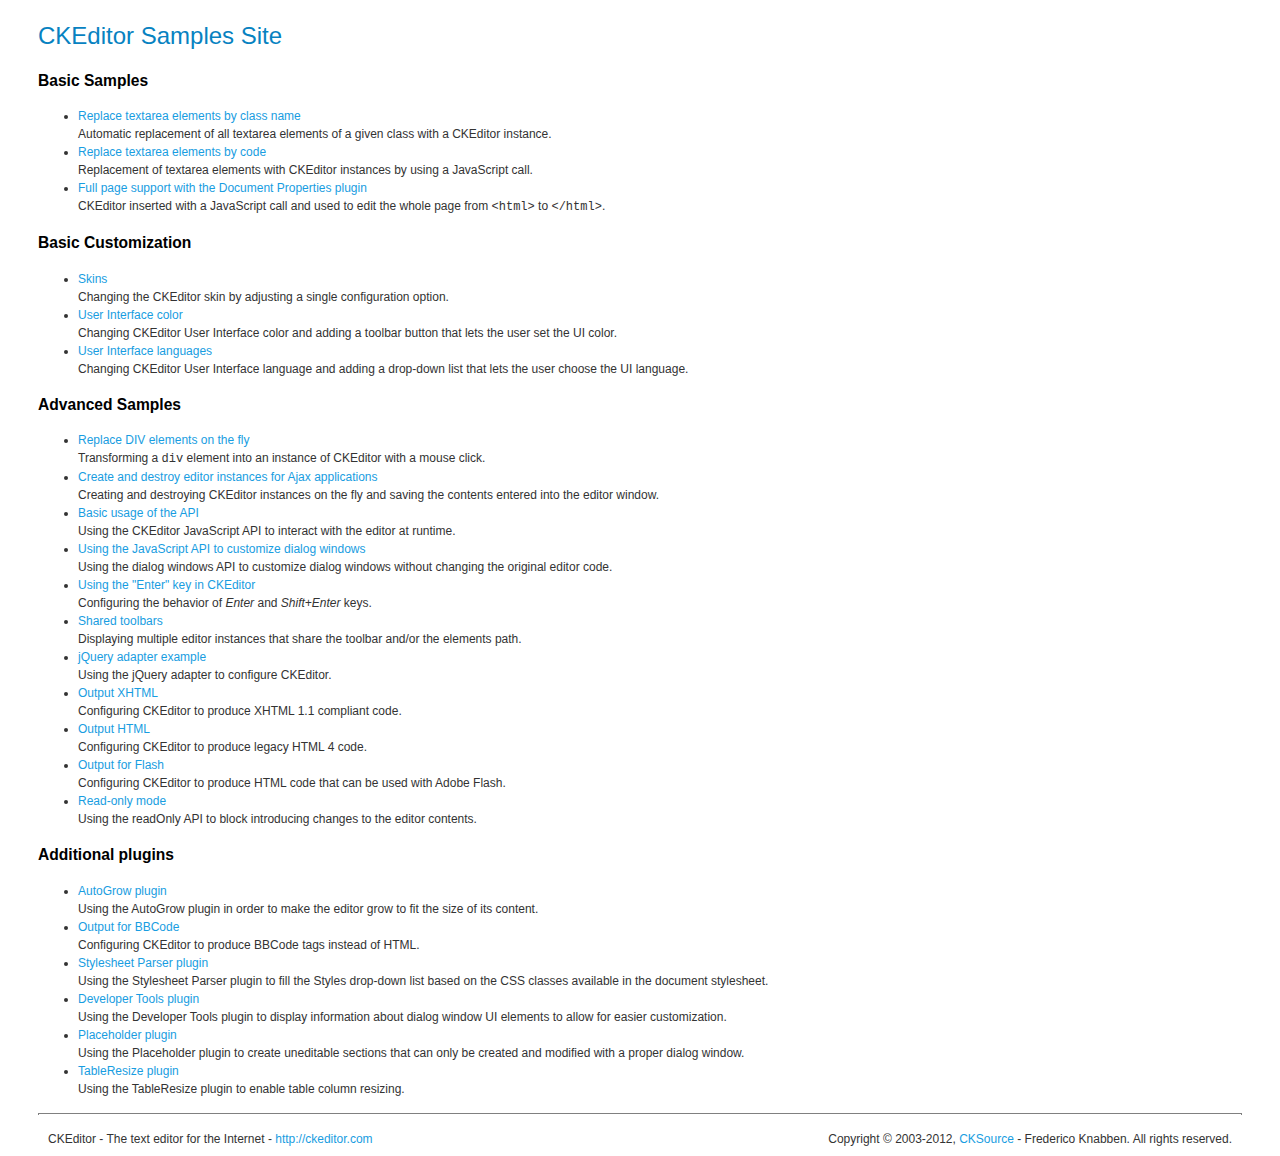
<file: ckeditor/_samples/index.html>
<!DOCTYPE html PUBLIC "-//W3C//DTD XHTML 1.0 Transitional//EN" "http://www.w3.org/TR/xhtml1/DTD/xhtml1-transitional.dtd">
<!--
Copyright (c) 2003-2012, CKSource - Frederico Knabben. All rights reserved.
For licensing, see LICENSE.html or http://ckeditor.com/license
-->
<html xmlns="http://www.w3.org/1999/xhtml">
<head>
	<title>CKEditor Samples</title>
	<meta content="text/html; charset=utf-8" http-equiv="content-type" />
	<link type="text/css" rel="stylesheet" href="sample.css" />
</head>
<body>
	<h1 class="samples">
		CKEditor Samples Site
	</h1>
	<h2 class="samples">
		Basic Samples
	</h2>
	<ul class="samples">
		<li>
			<a class="samples" href="replacebyclass.html">Replace textarea elements by class name</a><br />
			Automatic replacement of all textarea elements of a given class with a CKEditor instance.
		</li>
		<li><a class="samples" href="replacebycode.html">Replace textarea elements by code</a><br />
			Replacement of textarea elements with CKEditor instances by using a JavaScript call.
		</li>
		<li><a class="samples" href="fullpage.html">Full page support with the Document Properties plugin</a><br />
			CKEditor inserted with a JavaScript call and used to edit the whole page from <code>&lt;html&gt;</code> to <code>&lt;/html&gt;</code>.
		</li>
	</ul>
	<h2 class="samples">
		Basic Customization
	</h2>
	<ul class="samples">
		<li><a class="samples" href="skins.html">Skins</a><br />
			Changing the CKEditor skin by adjusting a single configuration option.
		</li>
		<li><a class="samples" href="ui_color.html">User Interface color</a><br />
			Changing CKEditor User Interface color and adding a toolbar button that lets the user set the UI color.
		</li>
		<li><a class="samples" href="ui_languages.html">User Interface languages</a><br />
			Changing CKEditor User Interface language and adding a drop-down list that lets the user choose the UI language.
		</li>
	</ul>
	<h2 class="samples">
		Advanced Samples
	</h2>
	<ul class="samples">
		<li><a class="samples" href="divreplace.html">Replace DIV elements on the fly</a><br />
			Transforming a <code>div</code> element into an instance of CKEditor with a mouse click.
		</li>
		<li><a class="samples" href="ajax.html">Create and destroy editor instances for Ajax applications</a><br />
			Creating and destroying CKEditor instances on the fly and saving the contents entered into the editor window.
		</li>
		<li><a class="samples" href="api.html">Basic usage of the API</a><br />
			Using the CKEditor JavaScript API to interact with the editor at runtime.
		</li>
		<li><a class="samples" href="api_dialog.html">Using the JavaScript API to customize dialog windows</a><br />
			Using the dialog windows API to customize dialog windows without changing the original editor code.
		</li>
		<li><a class="samples" href="enterkey.html">Using the "Enter" key in CKEditor</a><br />
			 Configuring the behavior of <em>Enter</em> and <em>Shift+Enter</em> keys.
		</li>
		<li><a class="samples" href="sharedspaces.html">Shared toolbars</a><br />
			Displaying multiple editor instances that share the toolbar and/or the elements path.
		</li>
		<li><a class="samples" href="jqueryadapter.html">jQuery adapter example</a><br />
			Using the jQuery adapter to configure CKEditor.
		</li>
		<li><a class="samples" href="output_xhtml.html">Output XHTML</a><br />
			Configuring CKEditor to produce XHTML 1.1 compliant code.
		</li>
		<li><a class="samples" href="output_html.html">Output HTML</a><br />
			Configuring CKEditor to produce legacy HTML 4 code.
		</li>
		<li><a class="samples" href="output_for_flash.html">Output for Flash</a><br />
			Configuring CKEditor to produce HTML code that can be used with Adobe Flash.
		</li>
		<li><a class="samples" href="readonly.html">Read-only mode</a><br />
			Using the readOnly API to block introducing changes to the editor contents.
		</li>
	</ul>
	<h2 class="samples">
		Additional plugins
	</h2>
	<ul class="samples">
		<li><a class="samples" href="autogrow.html">AutoGrow plugin</a><br />
			Using the AutoGrow plugin in order to make the editor grow to fit the size of its content.
		</li>
		<li><a class="samples" href="bbcode.html">Output for BBCode</a><br />
			Configuring CKEditor to produce BBCode tags instead of HTML.
		</li>
		<li><a class="samples" href="stylesheetparser.html">Stylesheet Parser plugin</a><br />
			Using the Stylesheet Parser plugin to fill the Styles drop-down list based on the CSS classes available in the document stylesheet.
		</li>
		<li><a class="samples" href="devtools.html">Developer Tools plugin</a><br />
			Using the Developer Tools plugin to display information about dialog window UI elements to allow for easier customization.
		</li>
		<li><a class="samples" href="placeholder.html">Placeholder plugin</a><br />
			Using the Placeholder plugin to create uneditable sections that can only be created and modified with a proper dialog window.
		</li>
		<li><a class="samples" href="tableresize.html">TableResize plugin</a><br />
			Using the TableResize plugin to enable table column resizing.
		</li>
	</ul>
	<div id="footer">
		<hr />
		<p>
			CKEditor - The text editor for the Internet - <a class="samples" href="http://ckeditor.com/">http://ckeditor.com</a>
		</p>
		<p id="copy">
			Copyright &copy; 2003-2012, <a class="samples" href="http://cksource.com/">CKSource</a> - Frederico Knabben. All rights reserved.
		</p>
	</div>
</body>
</html>
</file>
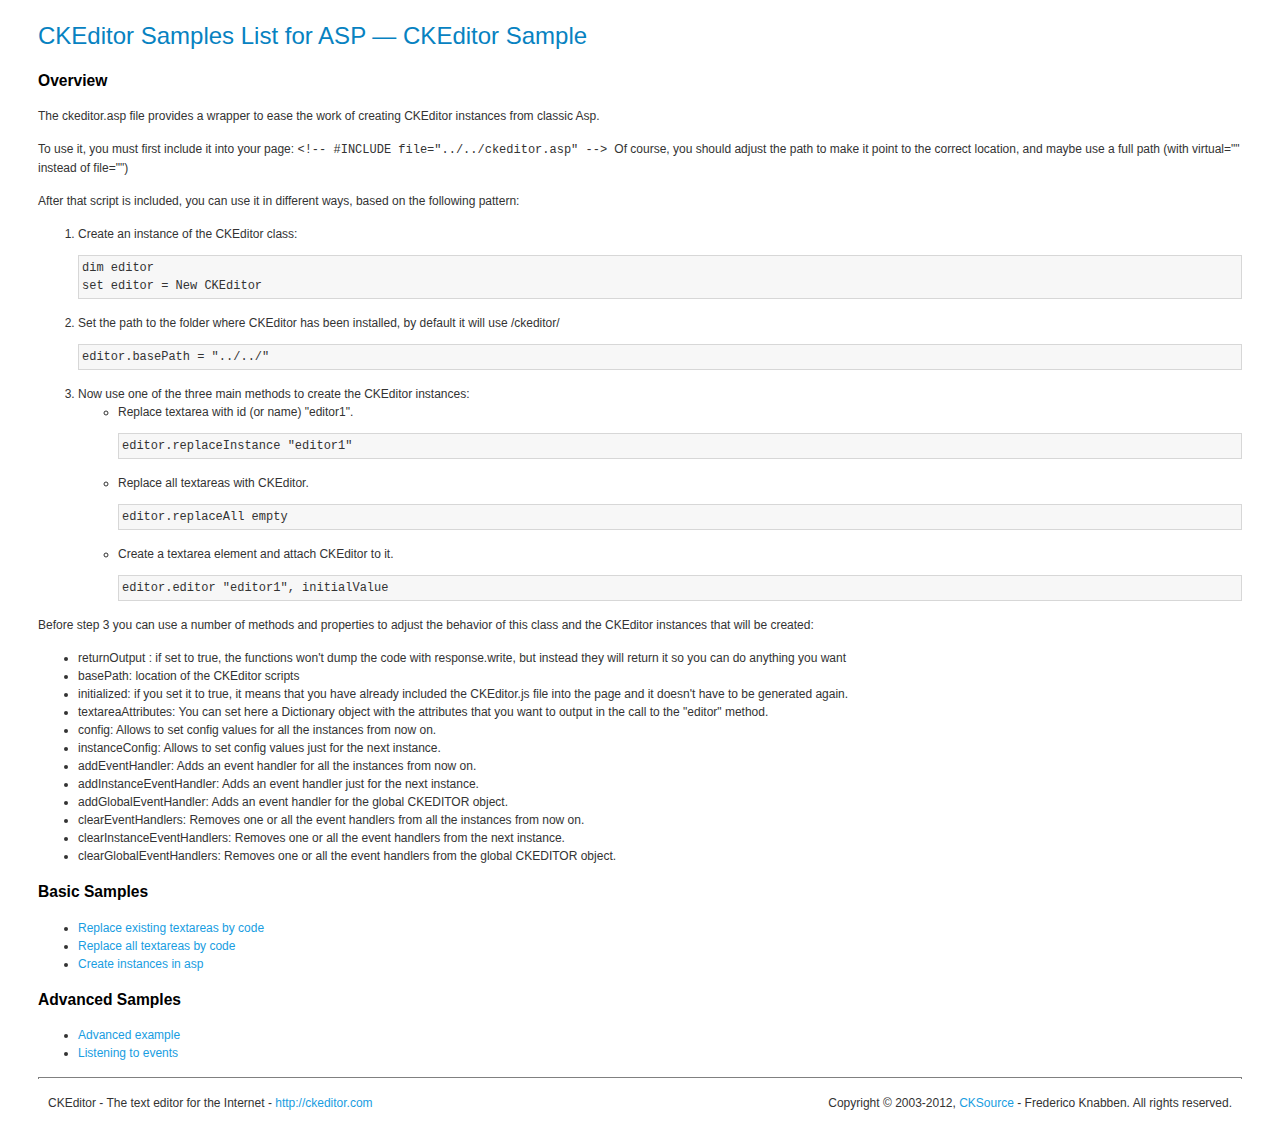
<file: ckeditor/_samples/asp/index.html>
<!DOCTYPE html PUBLIC "-//W3C//DTD XHTML 1.0 Transitional//EN" "http://www.w3.org/TR/xhtml1/DTD/xhtml1-transitional.dtd">
<!--
Copyright (c) 2003-2012, CKSource - Frederico Knabben. All rights reserved.
For licensing, see LICENSE.html or http://ckeditor.com/license
-->
<html xmlns="http://www.w3.org/1999/xhtml">
<head>
	<title>ASP integration Samples List &mdash; CKEditor</title>
	<link type="text/css" rel="stylesheet" href="../sample.css" />
</head>
<body>
	<h1 class="samples">
		CKEditor Samples List for ASP &mdash; CKEditor Sample
	</h1>
	<h2 class="samples">
		Overview
	</h2>
	<p>The ckeditor.asp file provides a wrapper to ease the work of creating CKEditor instances from classic Asp.</p>
	<p>To use it, you must first include it into your page:
	<code>
		&lt;!-- #INCLUDE file="../../ckeditor.asp" --&gt;
	</code>
	Of course, you should adjust the path to make it point to the correct location, and maybe use a full path (with virtual="" instead of file="")
	</p>
	<p>After that script is included, you can use it in different ways, based on the following pattern:</p>

<ol>
	<li>
		Create an instance of the CKEditor class:
<pre class="samples">dim editor
set editor = New CKEditor</pre>
	</li>
	<li>
		Set the path to the folder where CKEditor has been installed, by default it will use /ckeditor/
		<pre class="samples">editor.basePath = "../../"</pre>
	</li>
	<li>
	Now use one of the three main methods to create the CKEditor instances:
	<ul class="samples">
		<li>
				Replace textarea with id (or name) "editor1".
			<pre class="samples">editor.replaceInstance "editor1"</pre>
		</li>
		<li>
			Replace all textareas with CKEditor.
			<pre class="samples">editor.replaceAll empty</pre>
		</li>
		<li>
			Create a textarea element and attach CKEditor to it.
			<pre class="samples">editor.editor "editor1", initialValue</pre>
		</li>
	</ul>
	</li>
</ol>
<p>Before step 3 you can use a number of methods and properties to adjust the behavior of this class and the CKEditor instances
that will be created:</p>
<ul class="samples">
	<li>returnOutput : if set to true, the functions won't dump the code with response.write, but instead they will return it so
	you can do anything you want</li>
	<li>basePath: location of the CKEditor scripts</li>
	<li>initialized: if you set it to true, it means that you have already included the CKEditor.js file into the page and it
		doesn't have to be generated again.</li>
	<li>textareaAttributes: You can set here a Dictionary object with the attributes that you want to output in the call to the "editor" method.</li>

	<li>config: Allows to set config values for all the instances from now on.</li>
	<li>instanceConfig: Allows to set config values just for the next instance.</li>

	<li>addEventHandler: Adds an event handler for all the instances from now on.</li>
	<li>addInstanceEventHandler: Adds an event handler just for the next instance.</li>
	<li>addGlobalEventHandler: Adds an event handler for the global CKEDITOR object.</li>

	<li>clearEventHandlers: Removes one or all the event handlers from all the instances from now on.</li>
	<li>clearInstanceEventHandlers: Removes one or all the event handlers  from the next instance.</li>
	<li>clearGlobalEventHandlers: Removes one or all the event handlers  from the global CKEDITOR object.</li>

</ul>

	<h2 class="samples">
		Basic Samples
	</h2>
	<ul class="samples">
		<li><a class="samples" href="replace.asp">Replace existing textareas by code</a></li>
		<li><a class="samples" href="replaceall.asp">Replace all textareas by code</a></li>
		<li><a class="samples" href="standalone.asp">Create instances in asp</a></li>
	</ul>
	<h2 class="samples">
		Advanced Samples
	</h2>
	<ul class="samples">
		<li><a class="samples" href="advanced.asp">Advanced example</a></li>
		<li><a class="samples" href="events.asp">Listening to events</a></li>
	</ul>
	<div id="footer">
		<hr />
		<p>
			CKEditor - The text editor for the Internet - <a class="samples" href="http://ckeditor.com/">http://ckeditor.com</a>
		</p>
		<p id="copy">
			Copyright &copy; 2003-2012, <a class="samples" href="http://cksource.com/">CKSource</a> - Frederico Knabben. All rights reserved.
		</p>
	</div>
</body>
</html>
</file>
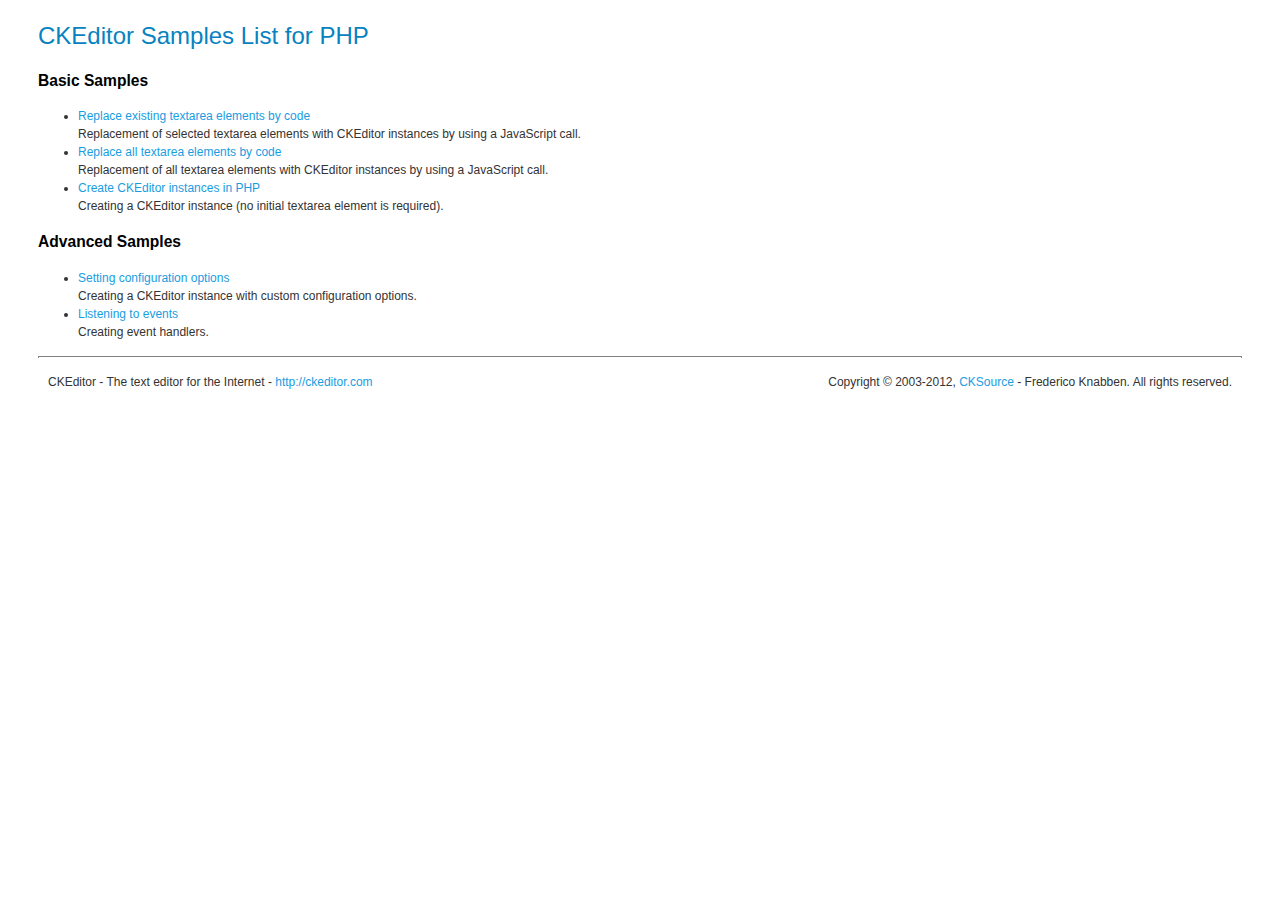
<file: ckeditor/_samples/php/index.html>
<!DOCTYPE html PUBLIC "-//W3C//DTD XHTML 1.0 Transitional//EN" "http://www.w3.org/TR/xhtml1/DTD/xhtml1-transitional.dtd">
<!--
Copyright (c) 2003-2012, CKSource - Frederico Knabben. All rights reserved.
For licensing, see LICENSE.html or http://ckeditor.com/license
-->
<html xmlns="http://www.w3.org/1999/xhtml">
<head>
  <meta content="text/html; charset=utf-8" http-equiv="content-type" />
	<title>CKEditor Samples &mdash; PHP Integration</title>
	<link type="text/css" rel="stylesheet" href="../sample.css" />
</head>
<body>
	<h1 class="samples">
		CKEditor Samples List for PHP
	</h1>
	<h2 class="samples">
		Basic Samples
	</h2>
	<ul class="samples">
		<li><a class="samples" href="replace.php">Replace existing textarea elements by code</a><br />
		Replacement of selected textarea elements with CKEditor instances by using a JavaScript call.</li>
		<li><a class="samples" href="replaceall.php">Replace all textarea elements by code</a><br />
		Replacement of all textarea elements with CKEditor instances by using a JavaScript call.</li>
		<li><a class="samples" href="standalone.php">Create CKEditor instances in PHP</a><br />
		Creating a CKEditor instance (no initial textarea element is required).</li>
	</ul>
	<h2 class="samples">
		Advanced Samples
	</h2>
	<ul class="samples">
		<li><a class="samples" href="advanced.php">Setting configuration options</a><br />
		Creating a CKEditor instance with custom configuration options.</li>
		<li><a class="samples" href="events.php">Listening to events</a><br />
		Creating event handlers.
		</li>
	</ul>
	<div id="footer">
		<hr />
		<p>
			CKEditor - The text editor for the Internet - <a class="samples" href="http://ckeditor.com/">http://ckeditor.com</a>
		</p>
		<p id="copy">
			Copyright &copy; 2003-2012, <a class="samples" href="http://cksource.com/">CKSource</a> - Frederico Knabben. All rights reserved.
		</p>
	</div>
</body>
</html>
</file>
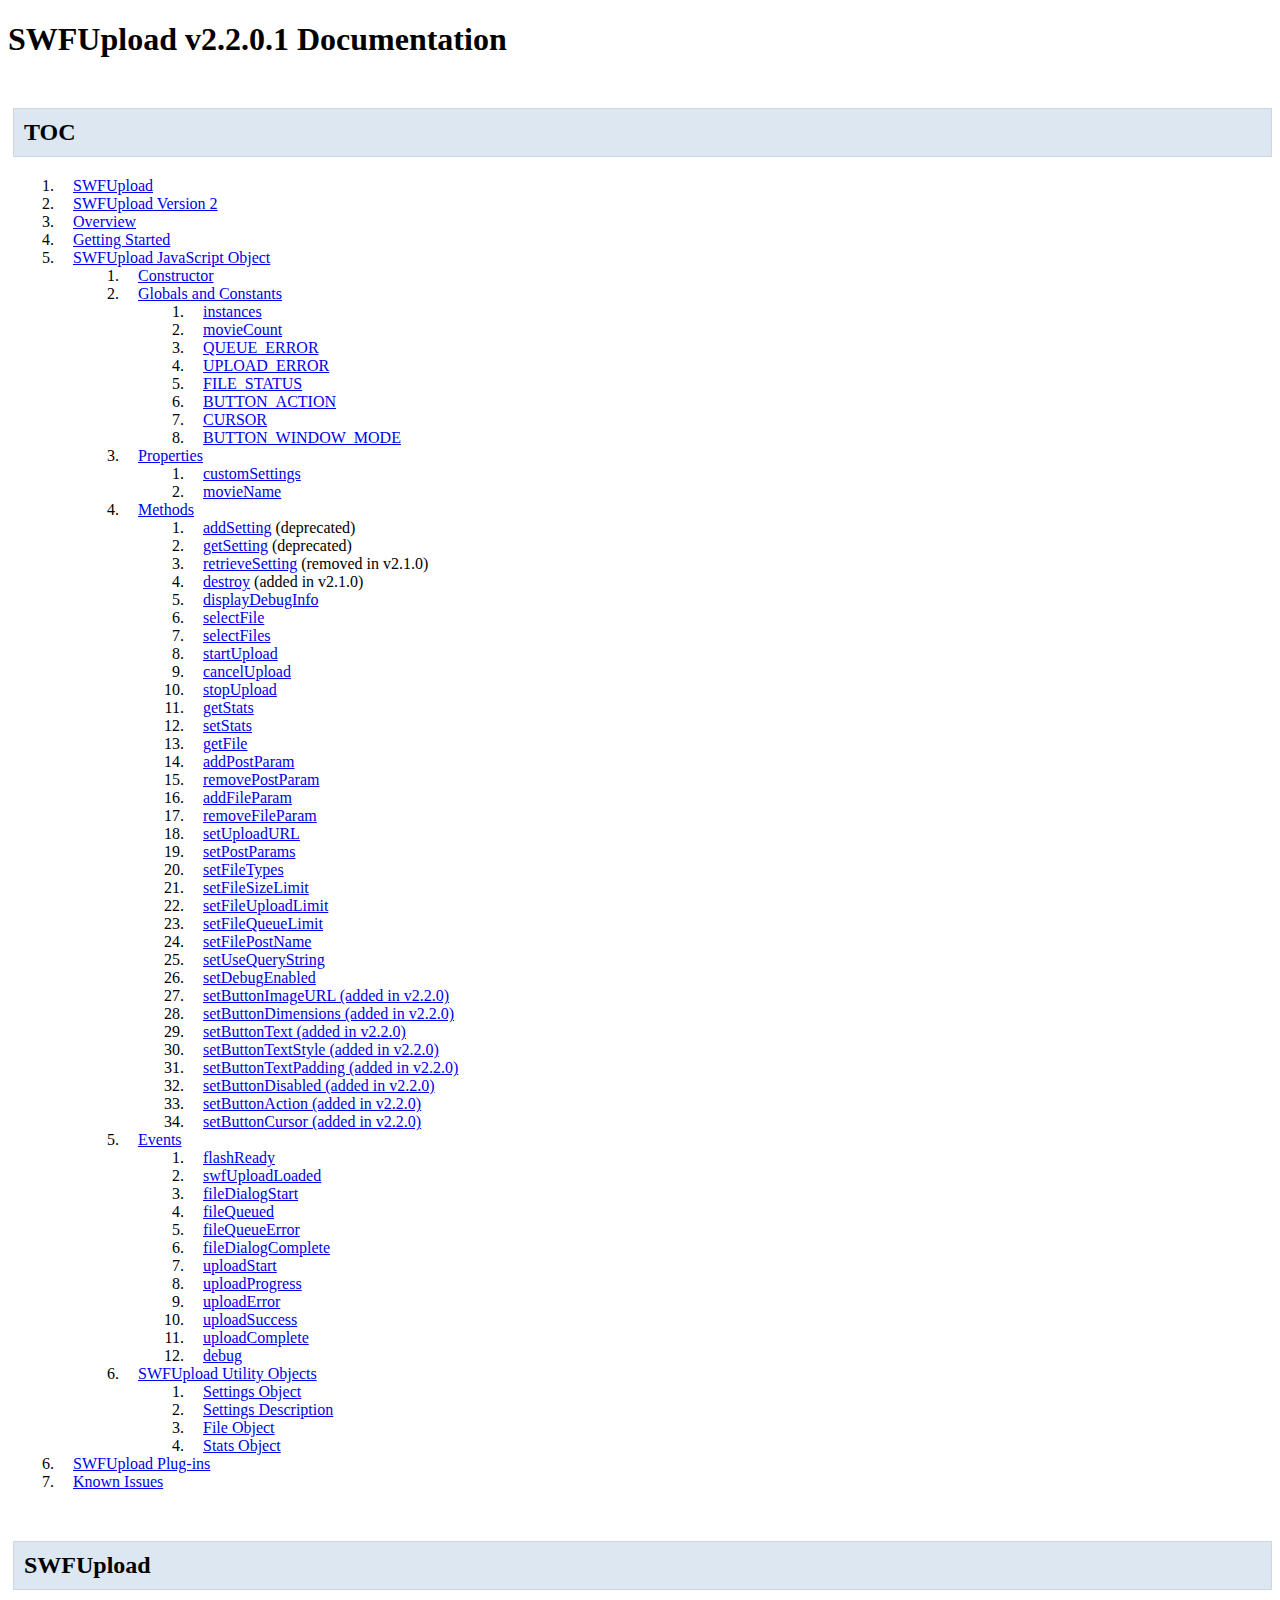
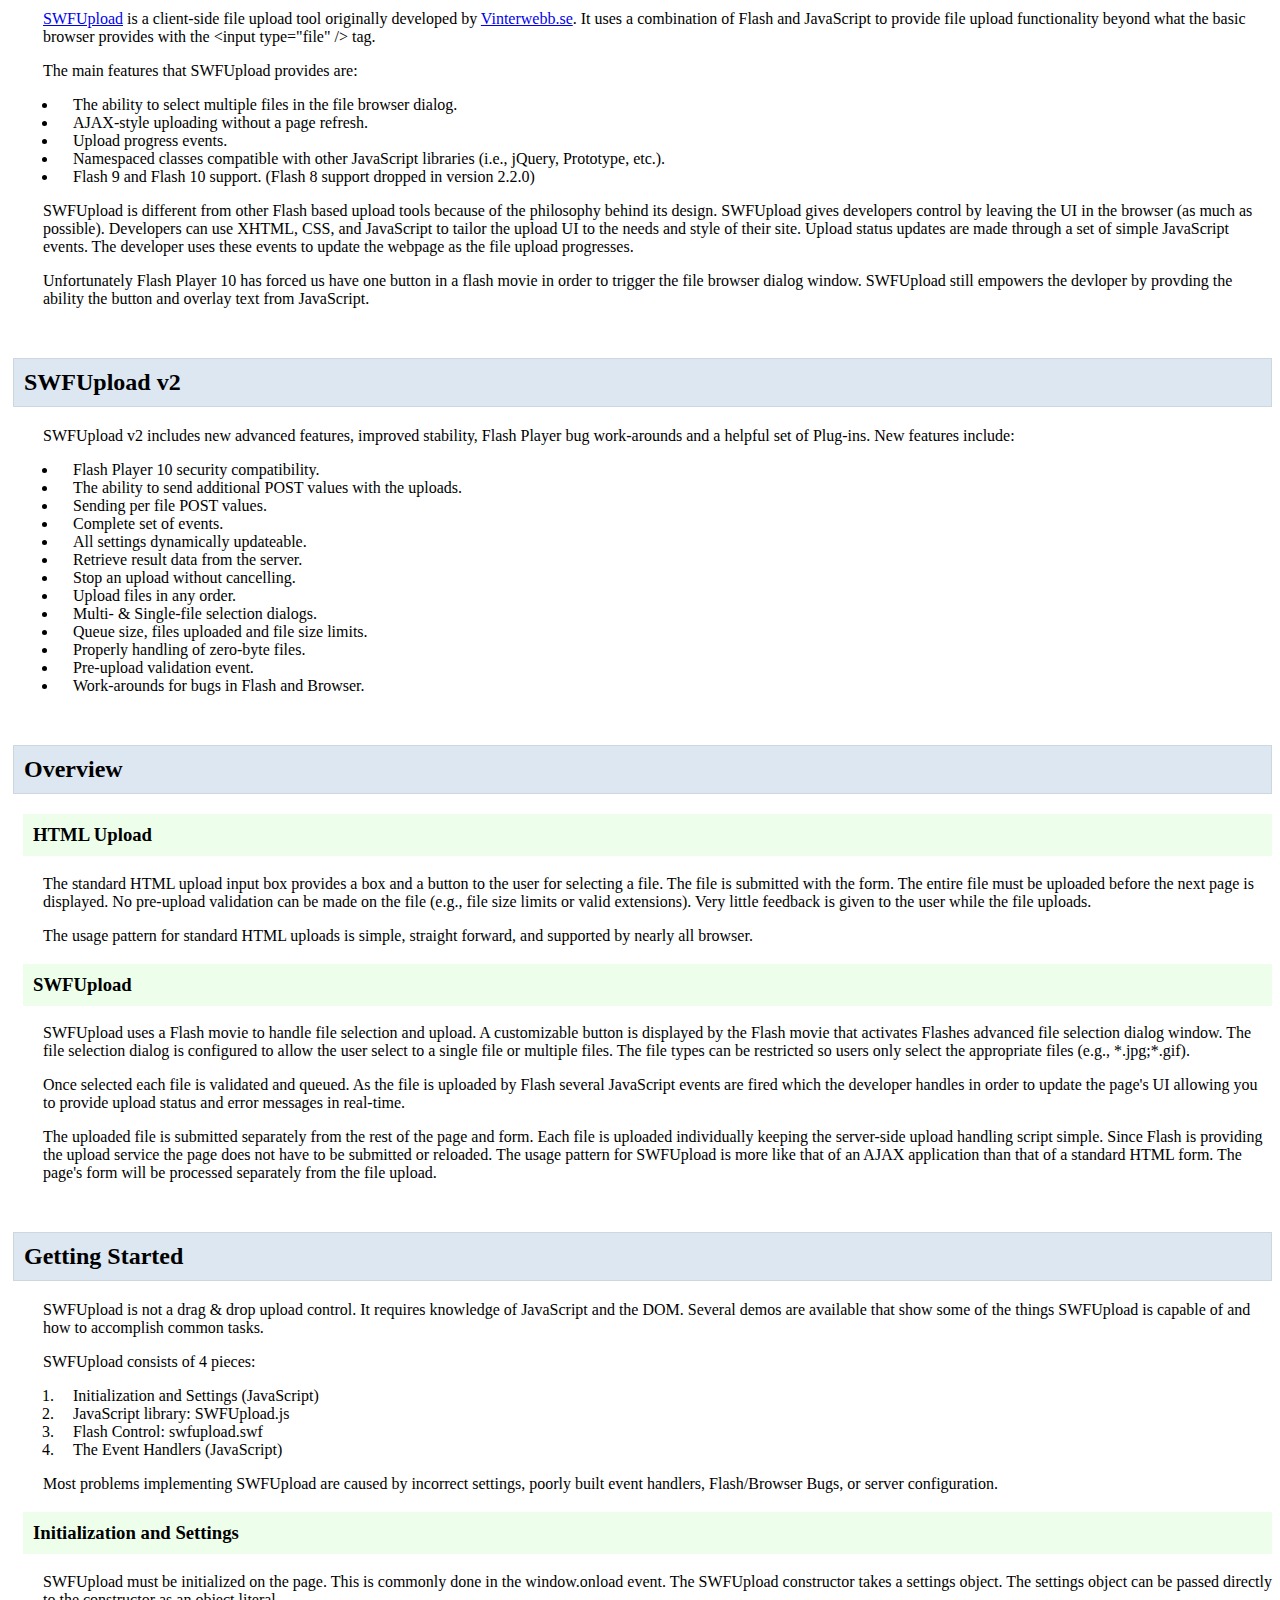
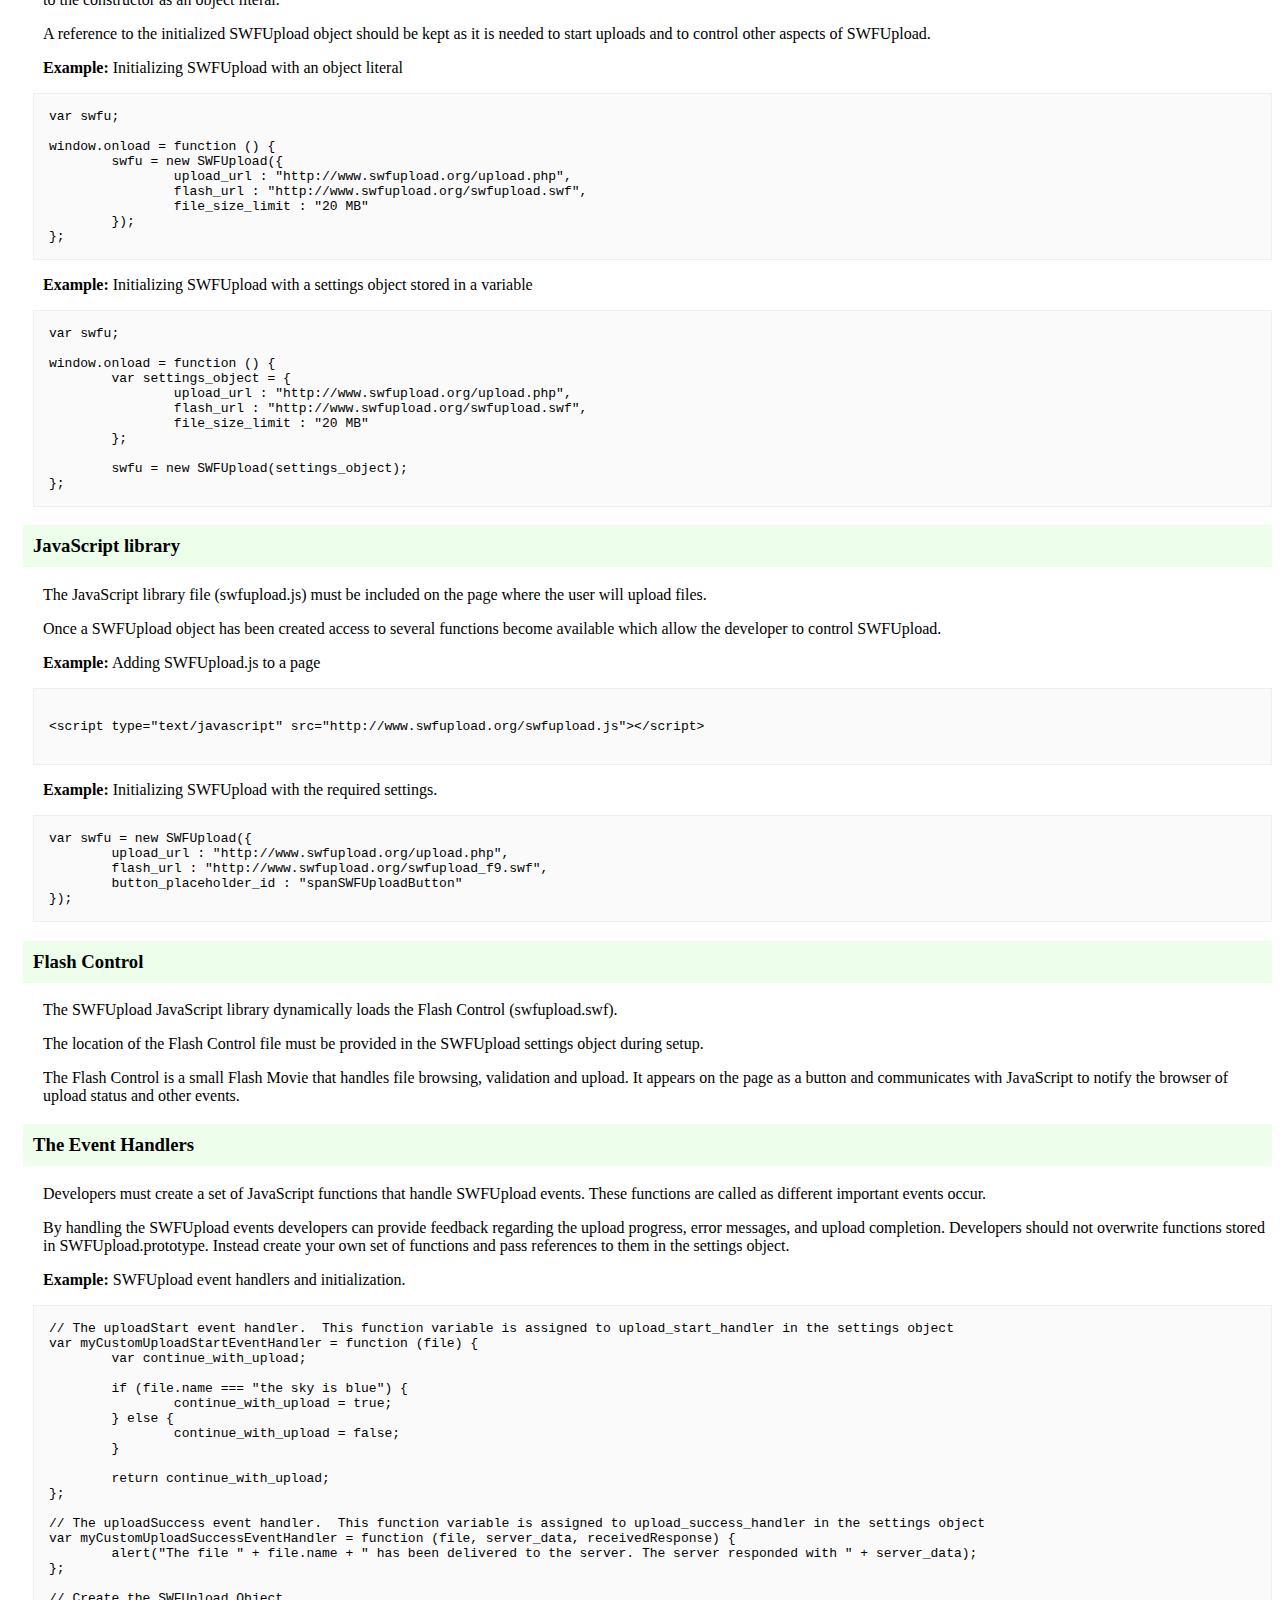
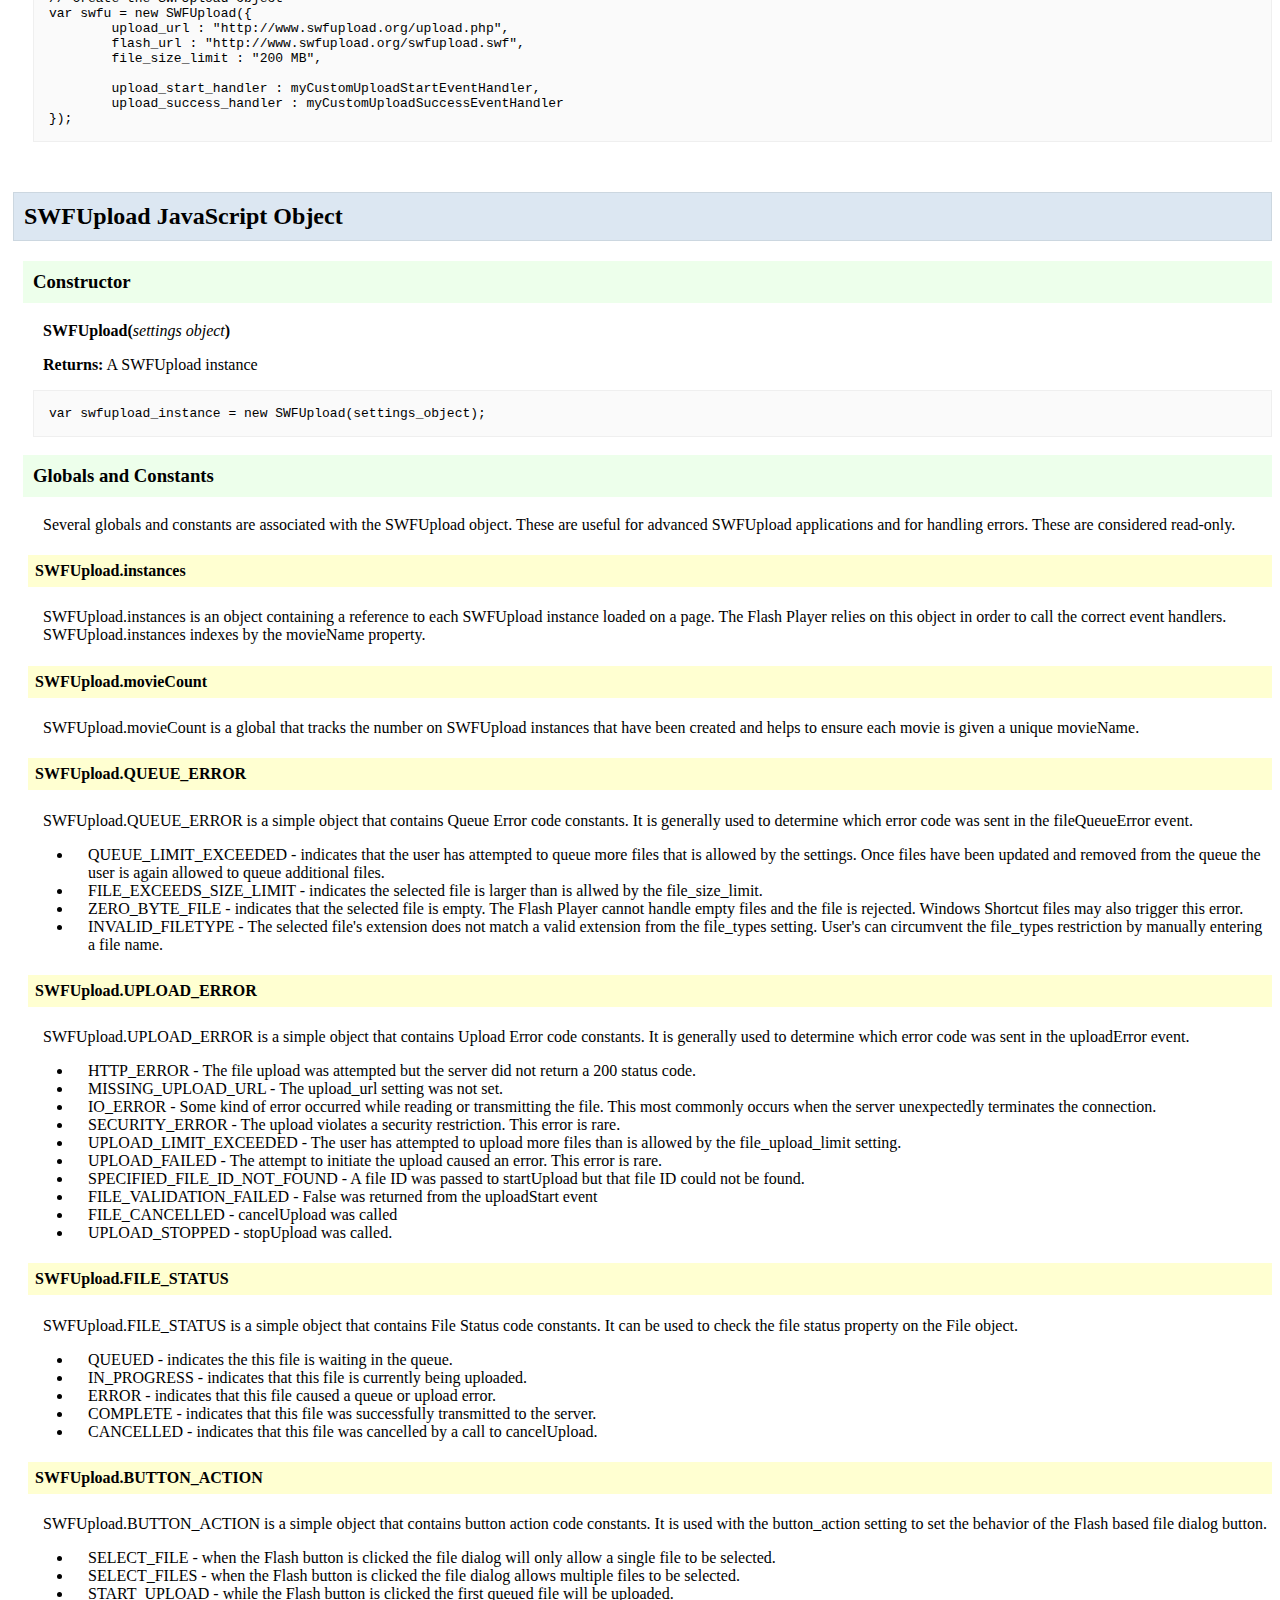
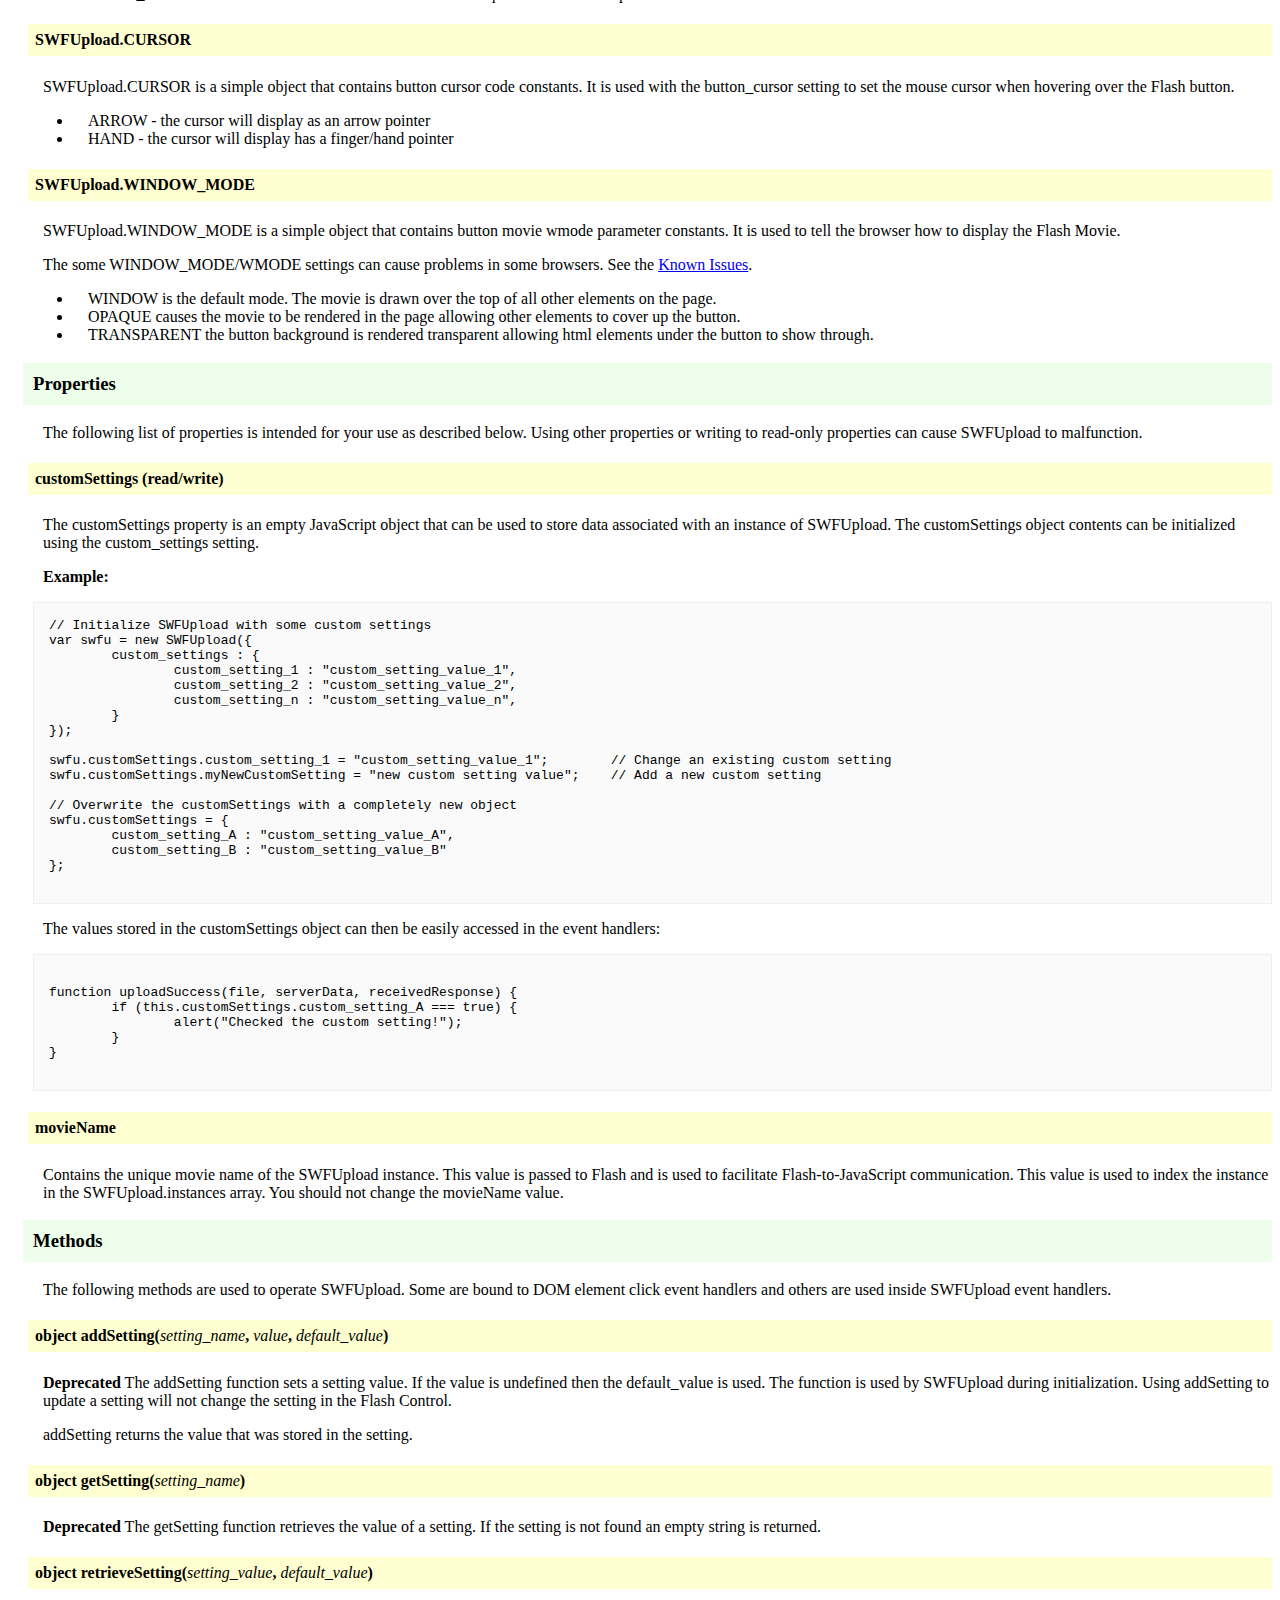
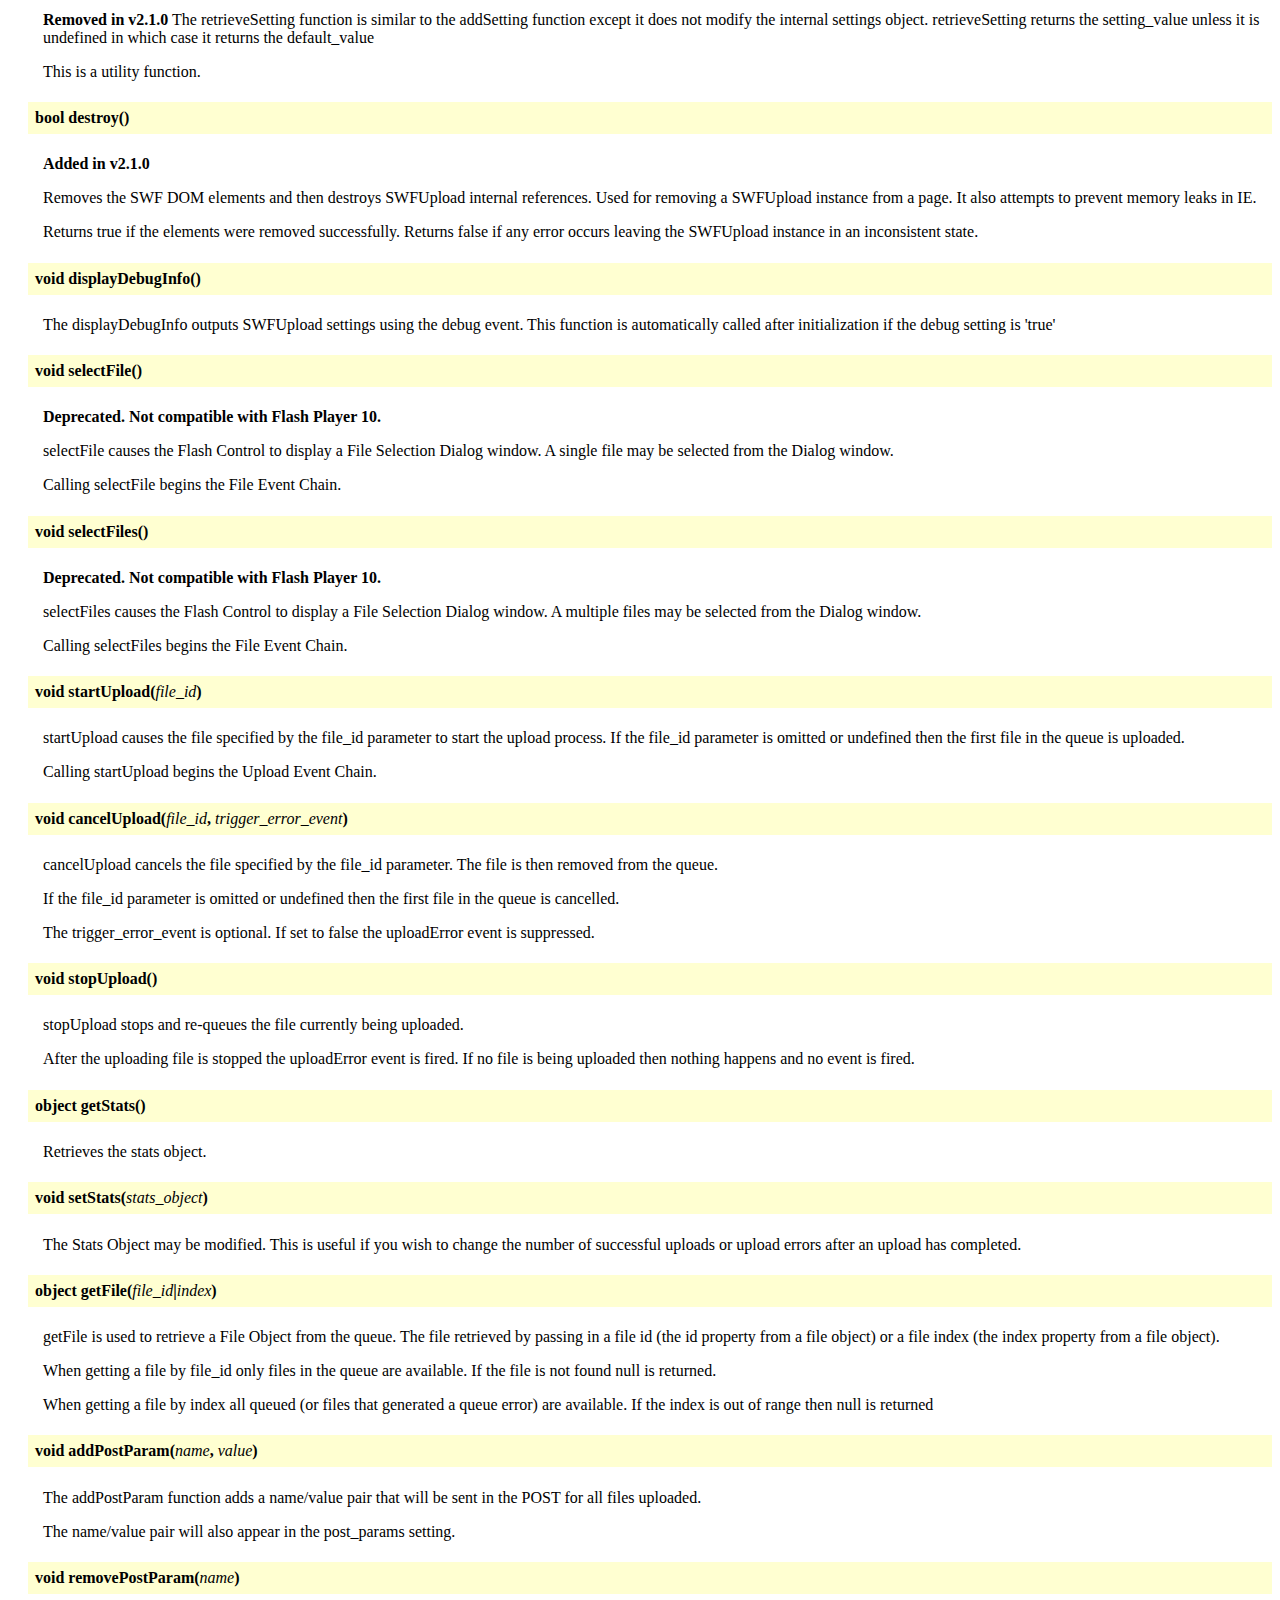
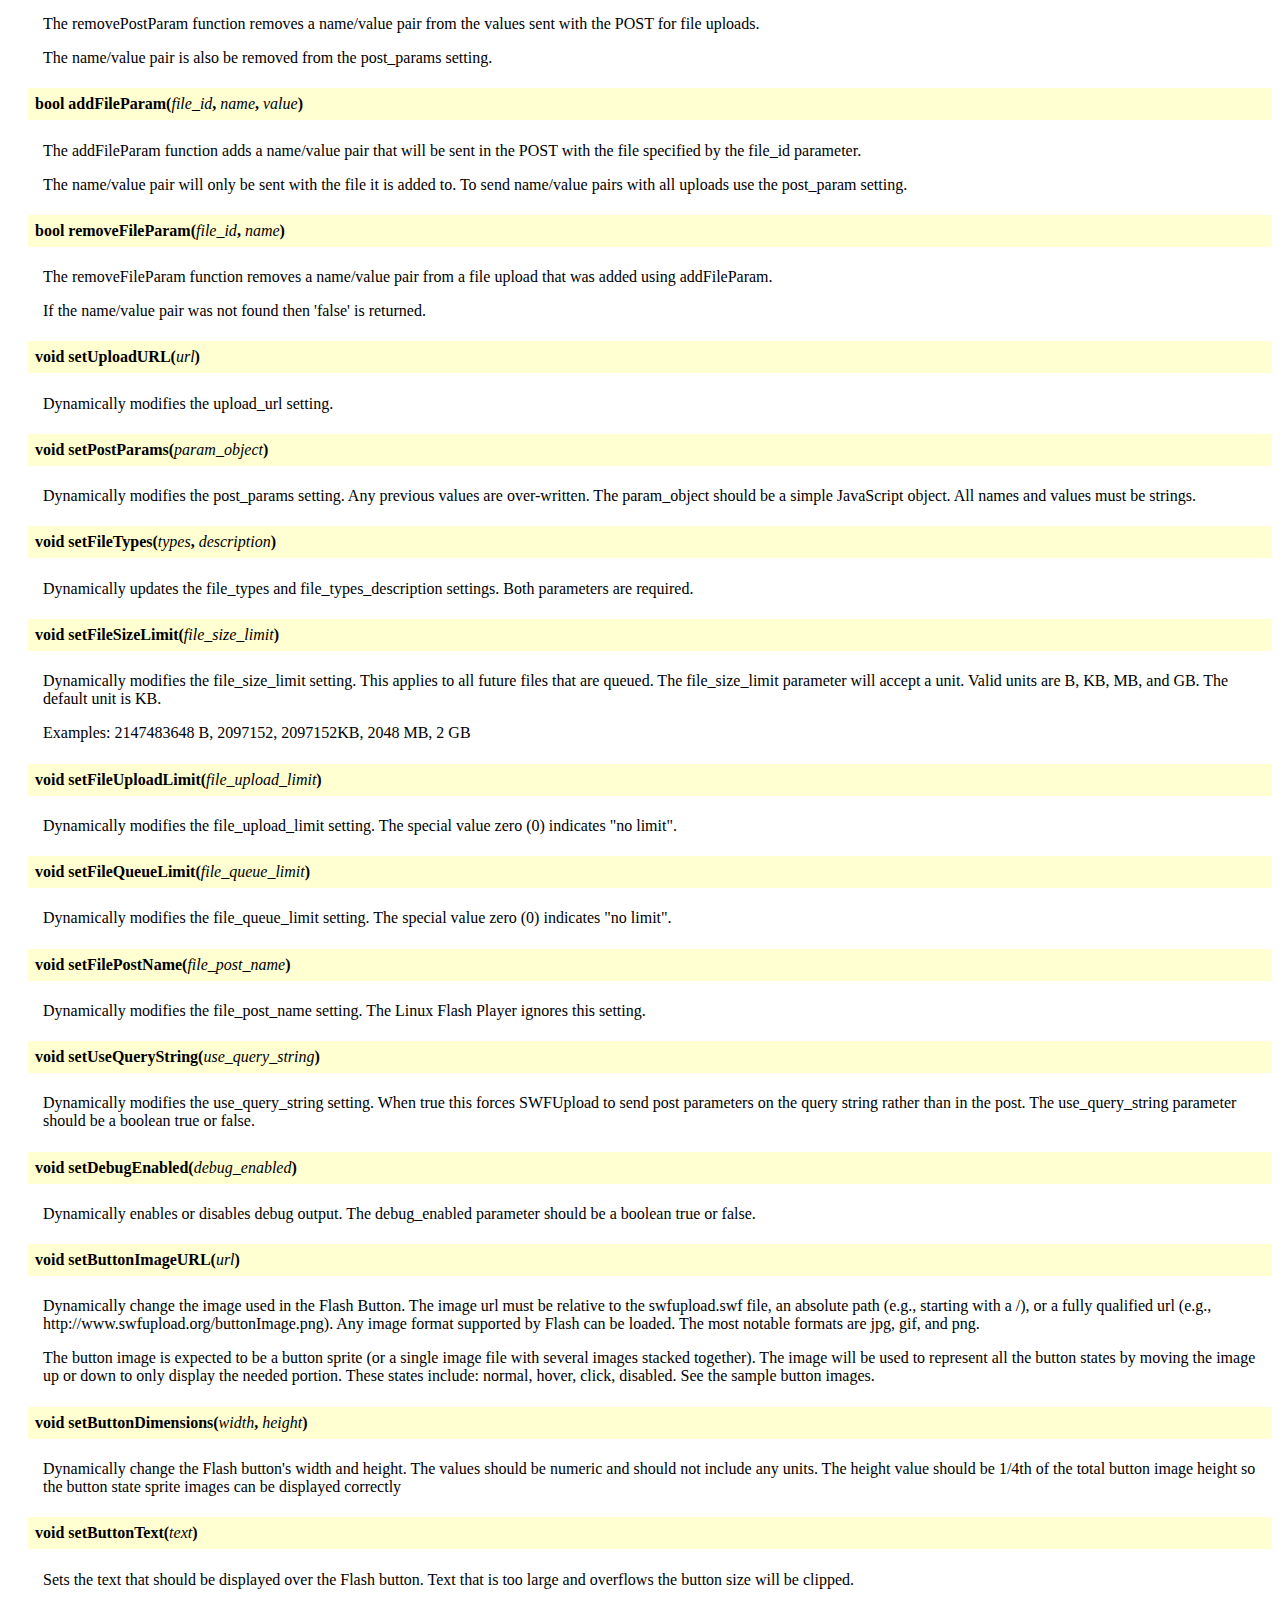
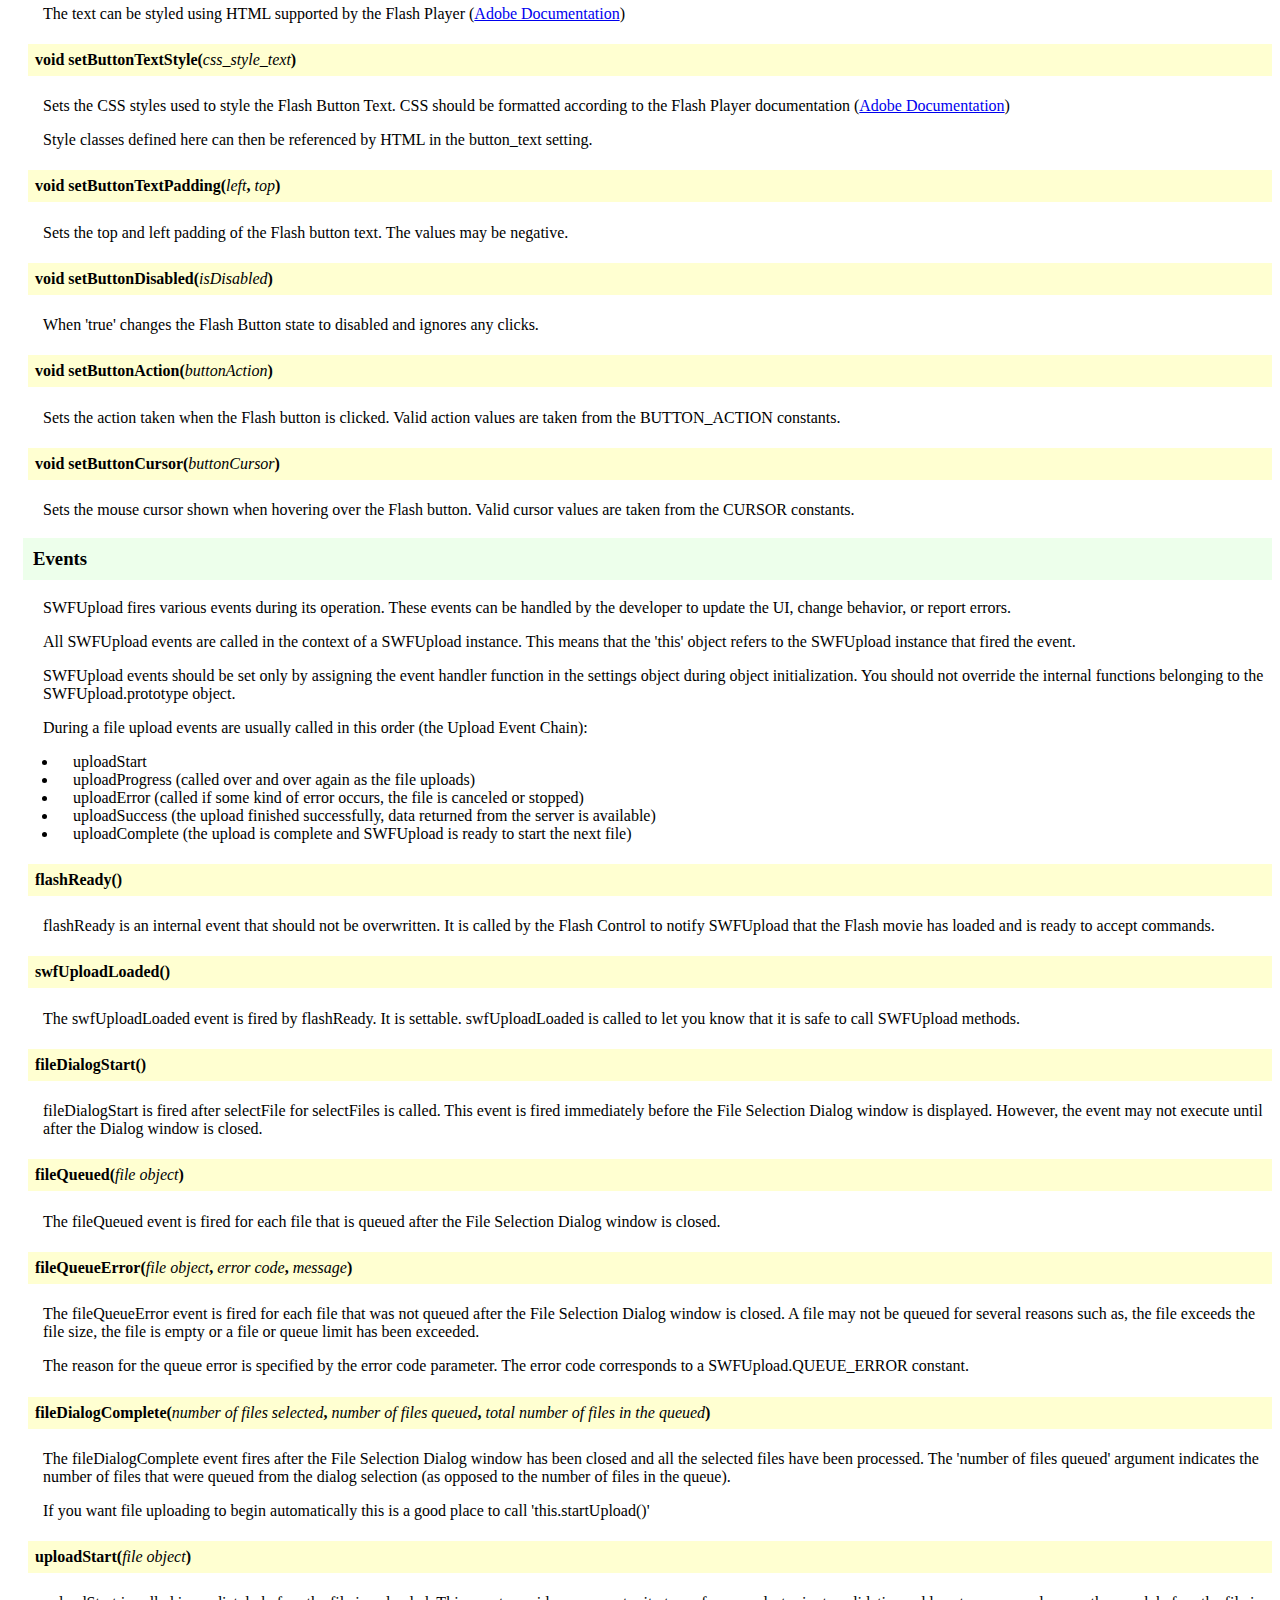
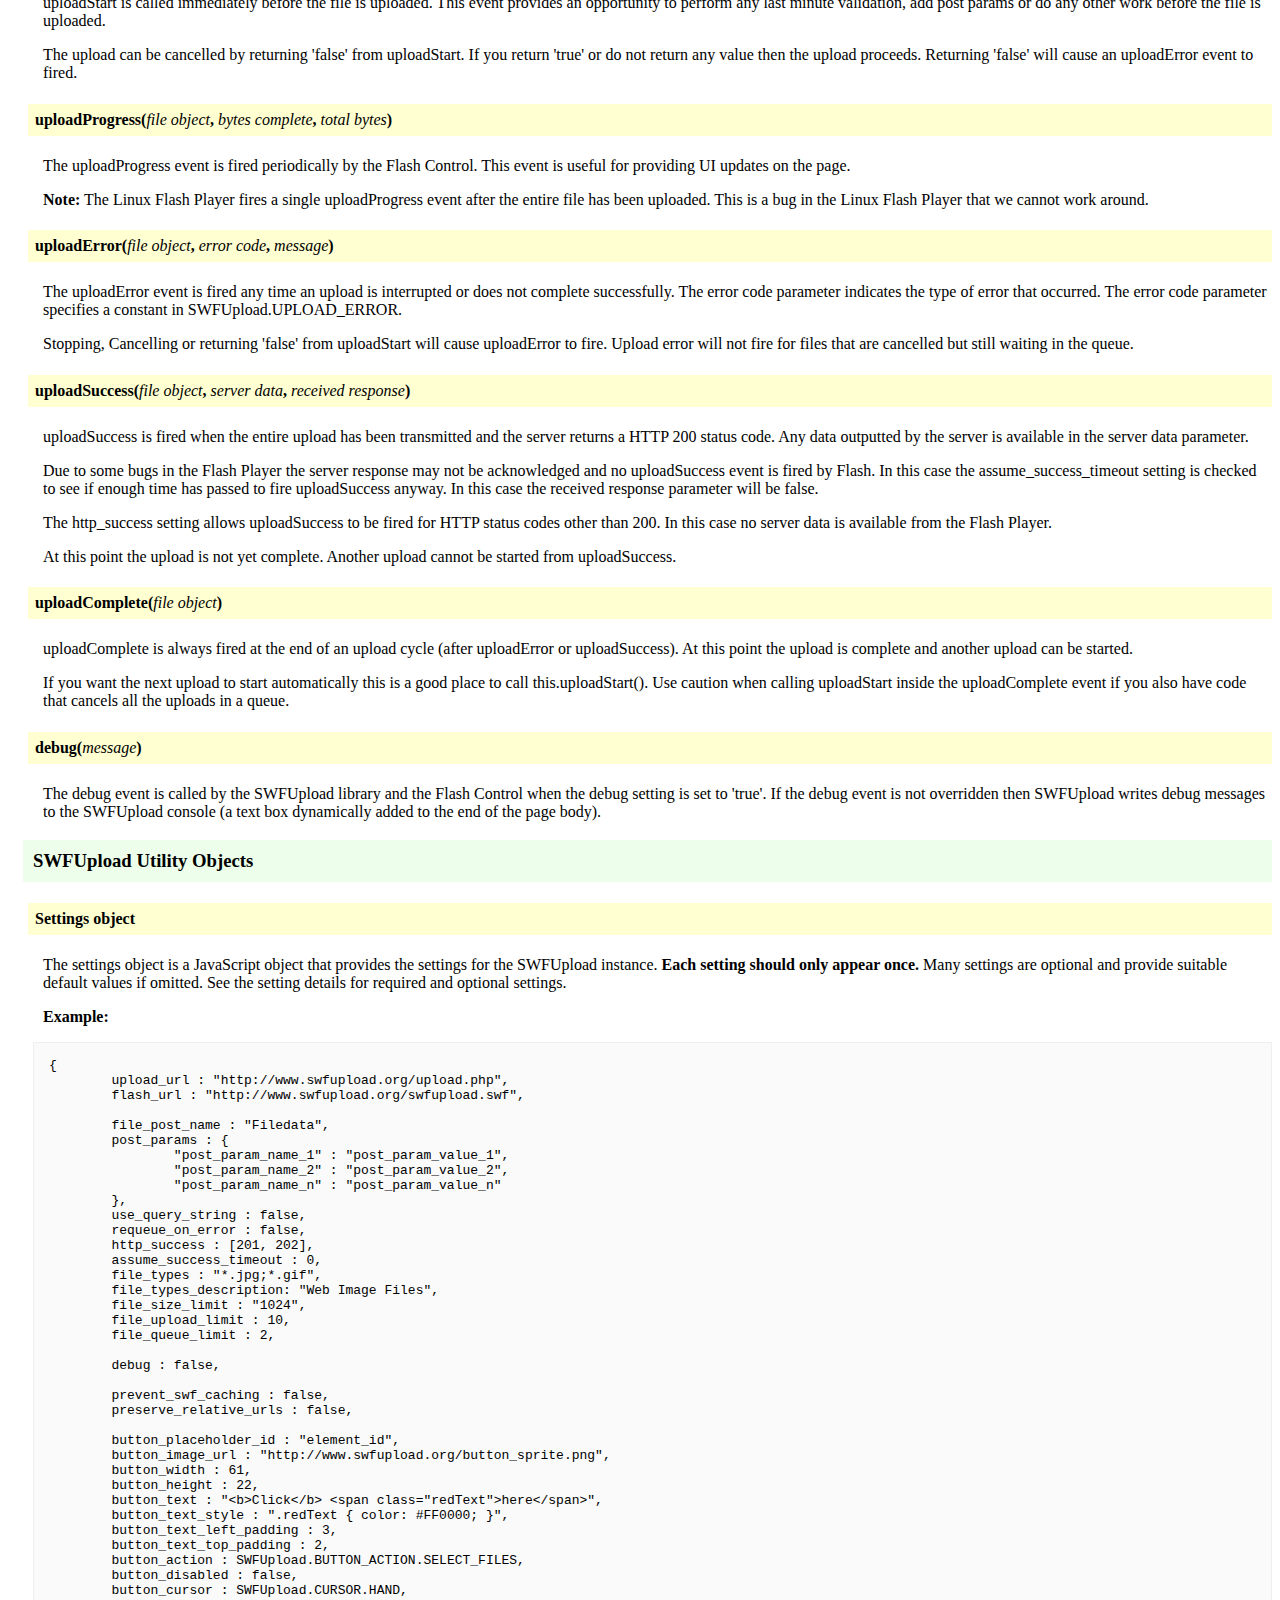
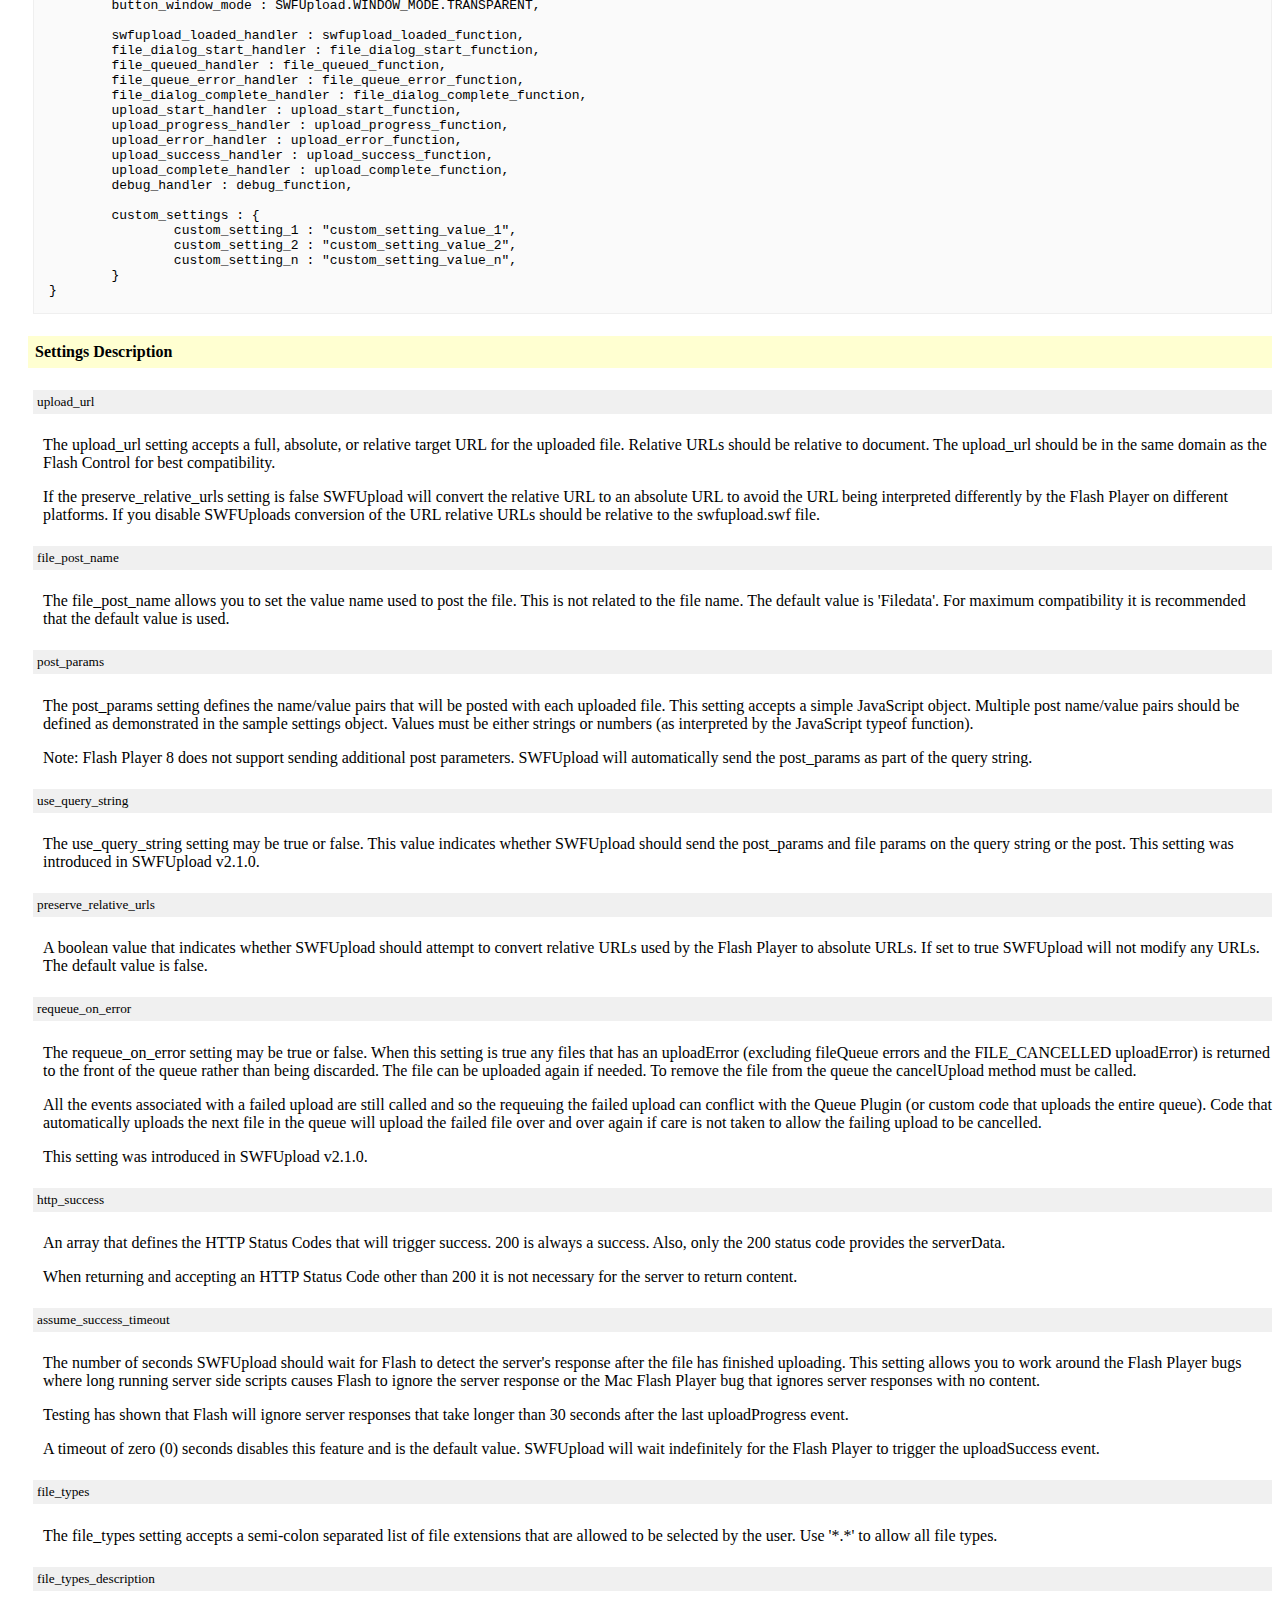
<file: ckeditor/plugins/pgrfilemanager/SWFUpload v2.2.0.1 Core/Documentation/index.html>
<!DOCTYPE html PUBLIC "-//W3C//DTD XHTML 1.0 Transitional//EN" "http://www.w3.org/TR/xhtml1/DTD/xhtml1-transitional.dtd">
<html xmlns="http://www.w3.org/1999/xhtml" >
<head>
    <title>SWFUpload v2 Documentation</title>
</head>

<style type="text/css">
	h1 /* Title */ {
	}
	h2 /* Chapter Header */ {
		background-color: #DCE7F2;
		border: solid 1px #CCD7E0;
		padding: 10px;
		
		margin-top: 50px;
		margin-left: 5px;
	}
	h3 /* Section Header */  {
		background-color: #EDFFEB;
		padding: 10px;

		margin-left: 15px;
	}
	h4 {
		background-color: #FFFFD1;
		padding: 7px;
		
		margin-left: 20px;
	}
	
	h5 {
		background-color: #F0F0F0;
		padding: 4px;

		font-weight: normal;

		margin-left: 25px;
	}
	
	p {
		margin-left: 35px;
	}
	span.function  {
		font-weight: bold;
	}
	span.parameter {
		font-style: italic;
		font-weight: normal;
	}
	
	hr {
		margin-right: 25px;
	}
	
	ul, ol {
		list-style-position: outside;
		margin: 0;
		padding: 0;
		margin-left: 50px;
	}
	li {
		padding-left: 15px;
	}
	
	code {
		display: block;
		border: solid 1px #EFEFEF;
		background-color: #FAFAFA;
		padding: 15px;
		margin-left: 25px;

		white-space: pre;
		
		overflow-x: scroll;
		overflow-y: visible;
	}
</style>

<body>
	<h1>SWFUpload v2.2.0.1 Documentation</h1>
	<h2>TOC</h2>
	<ol>
		<li><a href="#swfupload">SWFUpload</a></li>
		<li><a href="#v2">SWFUpload Version 2</a></li>
		<li><a href="#overview">Overview</a></li>
		<li><a href="#gettingstarted">Getting Started</a></li>
		<li><a href="#javascriptobject">SWFUpload JavaScript Object</a>
			<ol>
				<li><a href="#constructor">Constructor</a></li>
				<li><a href="#globals">Globals and Constants</a>
					<ol>
						<li><a href="#instances">instances</a></li>
						<li><a href="#movieCount">movieCount</a></li>
						<li><a href="#queue_error">QUEUE_ERROR</a></li>
						<li><a href="#upload_error">UPLOAD_ERROR</a></li>
						<li><a href="#file_status">FILE_STATUS</a></li>
						<li><a href="#button_action">BUTTON_ACTION</a></li>
						<li><a href="#button_cursor">CURSOR</a></li>
						<li><a href="#button_window_mode">BUTTON_WINDOW_MODE</a></li>
					</ol>
				</li>
				<li><a href="#properties">Properties</a>
					<ol>
						<li><a href="#customSettings">customSettings</a></li>
						<li><a href="#movieName">movieName</a></li>
					</ol>
				</li>
				<li><a href="#methods">Methods</a>
					<ol>
						<li><a href="#addSetting">addSetting</a> (deprecated)</li>
						<li><a href="#getSetting">getSetting</a> (deprecated)</li>
						<li><a href="#retrieveSetting">retrieveSetting</a> (removed in v2.1.0)</li>
						<li><a href="#destroy">destroy</a> (added in v2.1.0)</li>
						<li><a href="#displayDebugInfo">displayDebugInfo</a></li>
						<li><a href="#selectFile">selectFile</a></li>
						<li><a href="#selectFiles">selectFiles</a></li>
						<li><a href="#startUpload">startUpload</a></li>
						<li><a href="#cancelUpload">cancelUpload</a></li>
						<li><a href="#stopUpload">stopUpload</a></li>
						<li><a href="#getStats">getStats</a></li>
						<li><a href="#setStats">setStats</a></li>
						<li><a href="#getFile">getFile</a></li>
						<li><a href="#addPostParam">addPostParam</a></li>
						<li><a href="#removePostParam">removePostParam</a></li>
						<li><a href="#addFileParam">addFileParam</a></li>
						<li><a href="#removeFileParam">removeFileParam</a></li>
						<li><a href="#setUploadURL">setUploadURL</a></li>
						<li><a href="#setPostParams">setPostParams</a></li>
						<li><a href="#setFileTypes">setFileTypes</a></li>
						<li><a href="#setFileSizeLimit">setFileSizeLimit</a></li>
						<li><a href="#setFileUploadLimit">setFileUploadLimit</a></li>
						<li><a href="#setFileQueueLimit">setFileQueueLimit</a></li>
						<li><a href="#setFilePostName">setFilePostName</a></li>
						<li><a href="#setUseQueryString">setUseQueryString</a></li>
						<li><a href="#setDebugEnabled">setDebugEnabled</a></li>
						<li><a href="#setButtonImageURL">setButtonImageURL (added in v2.2.0)</a></li>
						<li><a href="#setButtonDimensions">setButtonDimensions (added in v2.2.0)</a></li>
						<li><a href="#setButtonText">setButtonText (added in v2.2.0)</a></li>
						<li><a href="#setButtonTextStyle">setButtonTextStyle (added in v2.2.0)</a></li>
						<li><a href="#setButtonTextPadding">setButtonTextPadding (added in v2.2.0)</a></li>
						<li><a href="#setButtonDisabled">setButtonDisabled (added in v2.2.0)</a></li>
						<li><a href="#setButtonAction">setButtonAction (added in v2.2.0)</a></li>
						<li><a href="#setButtonCursor">setButtonCursor (added in v2.2.0)</a></li>
					</ol>
				</li>
				<li><a href="#events">Events</a>
					<ol>
						<li><a href="#flashReady">flashReady</a></li>
						<li><a href="#swfUploadLoaded">swfUploadLoaded</a></li>
						<li><a href="#fileDialogStart">fileDialogStart</a></li>
						<li><a href="#fileQueued">fileQueued</a></li>
						<li><a href="#fileQueueError">fileQueueError</a></li>
						<li><a href="#fileDialogComplete">fileDialogComplete</a></li>
						<li><a href="#uploadStart">uploadStart</a></li>
						<li><a href="#uploadProgress">uploadProgress</a></li>
						<li><a href="#uploadError">uploadError</a></li>
						<li><a href="#uploadSuccess">uploadSuccess</a></li>
						<li><a href="#uploadComplete">uploadComplete</a></li>
						<li><a href="#debug">debug</a></li>
					</ol>
				</li>
				<li><a href="#utility">SWFUpload Utility Objects</a>
					<ol>
						<li><a href="#settingsobject">Settings Object</a></li>
						<li><a href="#settingsdescription">Settings Description</a></li>
						<li><a href="#fileobject">File Object</a></li>
						<li><a href="#statsobject">Stats Object</a></li>
					</ol>
				</li>
			</ol>
		</li>
		<li><a href="#plugins">SWFUpload Plug-ins</a></li>
		<li><a href="#knownissues">Known Issues</a></li>
	</ol>


	<h2><a name="swfupload"></a>SWFUpload</h2>
	<p>
		<a href="http://www.swfupload.org">SWFUpload</a> is a client-side file upload tool originally developed by <a href="http://www.vinterwebb.se/">Vinterwebb.se</a>. It uses a combination of Flash and JavaScript to
		provide file upload functionality beyond what the basic browser provides with the &lt;input type="file" /&gt; tag.
	</p>
	<p>The main features that SWFUpload provides are:</p>
	<p>
		<ul>
			<li>The ability to select multiple files in the file browser dialog.</li>
			<li>AJAX-style uploading without a page refresh.</li>
			<li>Upload progress events.</li>
			<li>Namespaced classes compatible with other JavaScript libraries (i.e., jQuery, Prototype, etc.).</li>
			<li>Flash 9 and Flash 10 support. (Flash 8 support dropped in version 2.2.0)</li>
		</ul>
	</p>
	<p>
		SWFUpload is different from other Flash based upload tools because of the philosophy
		behind its design.  SWFUpload gives developers control by leaving the UI in the browser (as much as possible).
		Developers can use XHTML, CSS, and JavaScript to tailor the upload UI to the needs and
		style of their site.  Upload status updates are made through a set of simple JavaScript events.
		The developer uses these events to update the webpage as the file upload progresses.
	</p>
	<p>
		Unfortunately Flash Player 10 has forced us have one button in a flash movie in order to trigger the file browser dialog window.  SWFUpload
		still empowers the devloper by provding the ability the button and overlay text from JavaScript.
	</p>
	
	<h2><a name="v2"></a>SWFUpload v2</h2>
	<p>
		SWFUpload v2 includes new advanced features, improved stability, Flash Player
		bug work-arounds and a helpful set of Plug-ins. New features include:
	</p>
	<p>
		<ul>
			<li>Flash Player 10 security compatibility.</li>
			<li>The ability to send additional POST values with the uploads.</li>
			<li>Sending per file POST values.</li>
			<li>Complete set of events.</li>
			<li>All settings dynamically updateable.</li>
			<li>Retrieve result data from the server.</li>
			<li>Stop an upload without cancelling.</li>
			<li>Upload files in any order.</li>
			<li>Multi- &amp; Single-file selection dialogs.</li>
			<li>Queue size, files uploaded and file size limits.</li>
			<li>Properly handling of zero-byte files.</li>
			<li>Pre-upload validation event.</li>
			<li>Work-arounds for bugs in Flash and Browser.</li>
		</ul>
	</p>
	
	<h2><a name="overview"></a>Overview</h2>
	<h3>HTML Upload</h3>
	<p>
		The standard HTML upload input box provides a box and a button to the user for selecting a file.
		The file is submitted with the form.  The entire file must be uploaded before the next
		page is displayed.  No pre-upload validation can be made on the file (e.g., file size limits or valid extensions).
		Very little feedback is given to the user while the file uploads.
	</p>
	<p>
		The usage pattern for standard HTML uploads is simple, straight forward, and supported by nearly all browser.
	</p>
	<h3>SWFUpload</h3>
	<p>
		SWFUpload uses a Flash movie to handle file selection and upload.  A customizable button is displayed by the
		Flash movie that activates Flashes advanced file selection dialog window.
		The file selection dialog is configured to allow the user select to a single file or multiple files.
		The file types can be restricted so users only select the appropriate files (e.g., *.jpg;*.gif).
	</p>
	<p>
		Once selected each file is validated and queued.  As the file is uploaded by Flash
		several JavaScript events are fired which the developer handles in order to update the page's UI allowing you to provide
		upload status and error messages in real-time.
	</p>
	<p>
		The uploaded file is submitted separately from the rest of the page and form.  Each file is uploaded
		individually keeping the server-side upload handling script simple.  Since Flash is providing the upload
		service the page does not have to be submitted or reloaded.  The usage pattern for SWFUpload is more
		like that of an AJAX application than that of a standard HTML form.  The page's form will be processed
		separately from the file upload.
	</p>
	<h2><a name="gettingstarted"></a>Getting Started</h2>
	<p>SWFUpload is not a drag &amp; drop upload control.  It requires knowledge of JavaScript and the DOM.  Several demos are available that
	show some of the things SWFUpload is capable of and how to accomplish common tasks.</p>
	
	<p>SWFUpload consists of 4 pieces:</p>
	<ol>
		<li>Initialization and Settings (JavaScript)</li>
		<li>JavaScript library: SWFUpload.js</li>
		<li>Flash Control: swfupload.swf</li>
		<li>The Event Handlers (JavaScript)</li>
	</ol>
	
	<p>Most problems implementing SWFUpload are caused by incorrect settings, poorly built event handlers, Flash/Browser Bugs, or server configuration.</p>
	
	<h3>Initialization and Settings</h3>
	<p>SWFUpload must be initialized on the page.  This is commonly done in the window.onload event.  The SWFUpload constructor takes a settings object.
	The settings object can be passed directly to the constructor as an object literal.</p>
	<p>A reference to the initialized SWFUpload object should be kept as it is needed to start uploads and to control other aspects of SWFUpload.</p>
	
	<p><strong>Example:</strong> Initializing SWFUpload with an object literal</p>
	
	<code>var swfu;
	
window.onload = function () {
	swfu = new SWFUpload({
		upload_url : "http://www.swfupload.org/upload.php",
		flash_url : "http://www.swfupload.org/swfupload.swf",
		file_size_limit : "20 MB"
	});
};</code>

	<p><strong>Example:</strong> Initializing SWFUpload with a settings object stored in a variable</p>

	<code>var swfu;
	
window.onload = function () {
	var settings_object = {
		upload_url : "http://www.swfupload.org/upload.php",
		flash_url : "http://www.swfupload.org/swfupload.swf",
		file_size_limit : "20 MB"
	};
	
	swfu = new SWFUpload(settings_object);
};</code>

	<h3>JavaScript library</h3>
	<p>The JavaScript library file (swfupload.js) must be included on the page where the user will upload files.</p>
	<p>Once a SWFUpload object has been created access to several functions become available which allow the developer to control SWFUpload.</p>
	
	<p><strong>Example:</strong> Adding SWFUpload.js to a page</p>
	
	<code>
&lt;script type="text/javascript" src="http://www.swfupload.org/swfupload.js"&gt;&lt;/script&gt;
	</code>
	
	<p><strong>Example:</strong> Initializing SWFUpload with the required settings.</p>
	<code>var swfu = new SWFUpload({
	upload_url : "http://www.swfupload.org/upload.php",
	flash_url : "http://www.swfupload.org/swfupload_f9.swf",
	button_placeholder_id : "spanSWFUploadButton"
});
</code>

	<h3>Flash Control</h3>
	<p>The SWFUpload JavaScript library dynamically loads the Flash Control (swfupload.swf).</p>
	
	<p>The location of the Flash Control file must be provided in the SWFUpload settings object during setup.</p>
	
	<p>The Flash Control is a small Flash Movie that handles file browsing, validation and upload.  It appears on the page as
	a button and communicates with JavaScript to notify the browser of upload status and other events.</p>
	
	<h3>The Event Handlers</h3>
	
	<p>Developers must create a set of JavaScript functions that handle SWFUpload events.  These functions are called as different important events occur.</p>
	
	<p>By handling the SWFUpload events developers can provide feedback regarding the upload progress, error messages, and upload completion.  Developers should not
	overwrite functions stored in SWFUpload.prototype. Instead create your own set of functions and pass references to them in the settings object.</p>
	
	<p><strong>Example:</strong> SWFUpload event handlers and initialization.</p>
	
	<code>// The uploadStart event handler.  This function variable is assigned to upload_start_handler in the settings object
var myCustomUploadStartEventHandler = function (file) {
	var continue_with_upload;
	
	if (file.name === "the sky is blue") {
		continue_with_upload = true;
	} else {
		continue_with_upload = false;
	}
	
	return continue_with_upload;
};

// The uploadSuccess event handler.  This function variable is assigned to upload_success_handler in the settings object
var myCustomUploadSuccessEventHandler = function (file, server_data, receivedResponse) {
	alert("The file " + file.name + " has been delivered to the server. The server responded with " + server_data);
};

// Create the SWFUpload Object
var swfu = new SWFUpload({
	upload_url : "http://www.swfupload.org/upload.php",
	flash_url : "http://www.swfupload.org/swfupload.swf",
	file_size_limit : "200 MB",
	
	upload_start_handler : myCustomUploadStartEventHandler,
	upload_success_handler : myCustomUploadSuccessEventHandler
});</code>


	<h2><a name="javascriptobject"></a>SWFUpload JavaScript Object</h2>

	<h3><a name="constructor"></a>Constructor</h3>

	<p><span class="function">SWFUpload(<span class="parameter">settings object</span>)</span></p>
	<p><b>Returns:</b> A SWFUpload instance</p>
	<code>var swfupload_instance = new SWFUpload(settings_object);</code>

	<h3><a name="globals"></a>Globals and Constants</h3>
	<p>
		Several globals and constants are associated with the SWFUpload object. These are useful for
		advanced SWFUpload applications and for handling errors.  These are considered read-only.
	</p>
	<h4><a name="instances"></a>SWFUpload.instances</h4>
	<p>SWFUpload.instances is an object containing a reference to each SWFUpload instance loaded on a page. The Flash Player
	relies on this object in order to call the correct event handlers.  SWFUpload.instances indexes by the movieName property.</p>

	<h4><a name="movieCount"></a>SWFUpload.movieCount</h4>
	<p>SWFUpload.movieCount is a global that tracks the number on SWFUpload instances that have been created and helps to ensure each movie is
	given a unique movieName.</p>

	<h4><a name="queue_error"></a>SWFUpload.QUEUE_ERROR</h4>
	<p>SWFUpload.QUEUE_ERROR is a simple object that contains Queue Error code constants.  It is generally used to determine which error code was sent
	in the fileQueueError event.</p>
	
	<ul style="padding-left: 15px;">
		<li>QUEUE_LIMIT_EXCEEDED - indicates that the user has attempted to queue more files that is allowed by the settings.  Once files have been updated and removed from the queue the user is again allowed to queue additional files.</li>
		<li>FILE_EXCEEDS_SIZE_LIMIT - indicates the selected file is larger than is allwed by the file_size_limit.</li>
		<li>ZERO_BYTE_FILE - indicates that the selected file is empty. The Flash Player cannot handle empty files and the file is rejected. Windows Shortcut files may also trigger this error.</li>
		<li>INVALID_FILETYPE - The selected file's extension does not match a valid extension from the file_types setting.  User's can circumvent the file_types restriction by manually entering a file name.</li>
	</ul>
	
	<h4><a name="upload_error"></a>SWFUpload.UPLOAD_ERROR</h4>
	<p>SWFUpload.UPLOAD_ERROR is a simple object that contains Upload Error code constants.  It is generally used to determine which error code was sent
	in the uploadError event.</p>

	<ul style="padding-left: 15px;">
		<li>HTTP_ERROR - The file upload was attempted but the server did not return a 200 status code.</li>
		<li>MISSING_UPLOAD_URL - The upload_url setting was not set.</li>
		<li>IO_ERROR - Some kind of error occurred while reading or transmitting the file.  This most commonly occurs when the server unexpectedly terminates the connection.</li>
		<li>SECURITY_ERROR - The upload violates a security restriction. This error is rare.</li>
		<li>UPLOAD_LIMIT_EXCEEDED - The user has attempted to upload more files than is allowed by the file_upload_limit setting.</li>
		<li>UPLOAD_FAILED - The attempt to initiate the upload caused an error. This error is rare.</li>
		<li>SPECIFIED_FILE_ID_NOT_FOUND - A file ID was passed to startUpload but that file ID could not be found.</li>
		<li>FILE_VALIDATION_FAILED - False was returned from the uploadStart event</li>
		<li>FILE_CANCELLED - cancelUpload was called</li>
		<li>UPLOAD_STOPPED - stopUpload was called.</li>
	</ul>	
	
	<h4><a name="file_status"></a>SWFUpload.FILE_STATUS</h4>
	<p>SWFUpload.FILE_STATUS is a simple object that contains File Status code constants.  It can be used to check the file status property on the File object.</p>

	<ul style="padding-left: 15px;">
		<li>QUEUED - indicates the this file is waiting in the queue.</li>
		<li>IN_PROGRESS - indicates that this file is currently being uploaded.</li>
		<li>ERROR - indicates that this file caused a queue or upload error.</li>
		<li>COMPLETE - indicates that this file was successfully transmitted to the server.</li>
		<li>CANCELLED - indicates that this file was cancelled by a call to cancelUpload.</li>
	</ul>

	
	<h4><a name="button_action"></a>SWFUpload.BUTTON_ACTION</h4>
	<p>SWFUpload.BUTTON_ACTION is a simple object that contains button action code constants.  It is used with the button_action setting to set the behavior of the Flash based file dialog button.</p>
	
	<ul style="padding-left: 15px;">
		<li>SELECT_FILE - when the Flash button is clicked the file dialog will only allow a single file to be selected.</li>
		<li>SELECT_FILES - when the Flash button is clicked the file dialog allows multiple files to be selected.</li>
		<li>START_UPLOAD - while the Flash button is clicked the first queued file will be uploaded.</li>
	</ul>

	<h4><a name="button_cursor"></a>SWFUpload.CURSOR</h4>
	<p>SWFUpload.CURSOR is a simple object that contains button cursor code constants.  It is used with the button_cursor setting to set the mouse cursor when hovering over the Flash button.</p>
	
	<ul style="padding-left: 15px;">
		<li>ARROW - the cursor will display as an arrow pointer</li>
		<li>HAND - the cursor will display has a finger/hand pointer</li>
	</ul>
		
	<h4><a name="button_window_mode"></a>SWFUpload.WINDOW_MODE</h4>
	<p>SWFUpload.WINDOW_MODE is a simple object that contains button movie wmode parameter constants.  It is used to tell the browser how to display the Flash Movie.</p>
	<p>The some WINDOW_MODE/WMODE settings can cause problems in some browsers.  See the <a href="#knownissues">Known Issues</a>.</p>

	<ul style="padding-left: 15px;">
		<li>WINDOW is the default mode. The movie is drawn over the top of all other elements on the page.</li>
		<li>OPAQUE causes the movie to be rendered in the page allowing other elements to cover up the button.</li>
		<li>TRANSPARENT the button background is rendered transparent allowing html elements under the button to show through.</li>
	</ul>
	
	<h3><a name="properties"></a>Properties</h3>
	<p>
		The following list of properties is intended for your use as described below. Using other properties or
		writing to read-only properties can cause SWFUpload to malfunction.
	</p>
	<h4><a name="customSettings"></a>customSettings (read/write)</h4>
	<p>
		The customSettings property is an empty JavaScript object that can be used to store data associated with
		an instance of SWFUpload.  The customSettings object contents can be initialized using the custom_settings setting.
	</p>

	<p><strong>Example:</strong></p>
	<code>// Initialize SWFUpload with some custom settings
var swfu = new SWFUpload({
	custom_settings : {
		custom_setting_1 : "custom_setting_value_1",
		custom_setting_2 : "custom_setting_value_2",
		custom_setting_n : "custom_setting_value_n",
	}
});

swfu.customSettings.custom_setting_1 = "custom_setting_value_1";	// Change an existing custom setting
swfu.customSettings.myNewCustomSetting = "new custom setting value";	// Add a new custom setting

// Overwrite the customSettings with a completely new object
swfu.customSettings = {
	custom_setting_A : "custom_setting_value_A",
	custom_setting_B : "custom_setting_value_B"
};
	</code>

	<p>The values stored in the customSettings object can then be easily accessed in the event handlers: </p>
	
	<code>
function uploadSuccess(file, serverData, receivedResponse) {
	if (this.customSettings.custom_setting_A === true) {
		alert("Checked the custom setting!");
	}
}
	</code>
	
	<h4><a name="movieName"></a>movieName</h4>
	<p>Contains the  unique movie name of the SWFUpload instance.  This value is passed to Flash and is used to facilitate Flash-to-JavaScript communication.
	This value is used to index the instance in the SWFUpload.instances array. You should not change the movieName value.</p>

	<h3><a name="methods"></a>Methods</h3>
	<p>The following methods are used to operate SWFUpload.  Some are bound to DOM element click event handlers and others are used inside
	SWFUpload event handlers.</p>
	
	<h4><a name="addSetting"></a>object addSetting(<span class="parameter">setting_name</span>, <span class="parameter">value</span>, <span class="parameter">default_value</span>)</h4>
	<p><strong>Deprecated</strong> The addSetting function sets a setting value.  If the value is undefined then the default_value is used.  The function is used by SWFUpload
	during initialization.  Using addSetting to update a setting will not change the setting in the Flash Control.</p>
	<p>addSetting returns the value that was stored in the setting.</p>
	
	<h4><a name="getSetting"></a>object getSetting(<span class="parameter">setting_name</span>)</h4>
	<p><strong>Deprecated</strong> The getSetting function retrieves the value of a setting.  If the setting is not found an empty string is returned.</p>
	
	<h4><a name="retrieveSetting"></a>object retrieveSetting(<span class="parameter">setting_value</span>, <span class="parameter">default_value</span>)</h4>
	<p><strong>Removed in v2.1.0</strong> The retrieveSetting function is similar to the addSetting function except it does not modify the internal settings object.  retrieveSetting
	returns the setting_value unless it is undefined in which case it returns the default_value</p>
	<p>This is a utility function.</p>
	
	<h4><a name="destroy"></a>bool destroy()</h4>
	<p><strong>Added in v2.1.0</strong></p>
	<p>Removes the SWF DOM elements and then destroys SWFUpload internal references. Used for removing a SWFUpload instance from a page. It also attempts to prevent memory leaks in IE.</p>
	<p>Returns true if the elements were removed successfully. Returns false if any error occurs leaving the SWFUpload instance in an inconsistent state.</p>
	
	<h4><a name="displayDebugInfo"></a>void displayDebugInfo()</h4>
	<p>The displayDebugInfo outputs SWFUpload settings using the debug event.  This function is automatically called after initialization if the debug setting is 'true'</p>
	
	<h4><a name="selectFile"></a>void selectFile()</h4>
	<p><strong>Deprecated. Not compatible with Flash Player 10.</strong></p>
	<p>selectFile causes the Flash Control to display a File Selection Dialog window.  A single file may be selected from the Dialog window.</p>
	<p>Calling selectFile begins the File Event Chain.</p>
	
	<h4><a name="selectFiles"></a>void selectFiles()</h4>
	<p><strong>Deprecated. Not compatible with Flash Player 10.</strong></p>
	<p>selectFiles causes the Flash Control to display a File Selection Dialog window.  A multiple files may be selected from the Dialog window.</p>
	<p>Calling selectFiles begins the File Event Chain.</p>

	<h4><a name="startUpload"></a>void startUpload(<span class="parameter">file_id</span>)</h4>
	<p>startUpload causes the file specified by the file_id parameter to start the upload process.  If the file_id parameter is omitted or undefined then the first file in the queue is uploaded.</p>
	
	<p>Calling startUpload begins the Upload Event Chain.</p>
	
	<h4><a name="cancelUpload"></a>void cancelUpload(<span class="parameter">file_id</span>, <span class="parameter">trigger_error_event</span>)</h4>
	
	<p>cancelUpload cancels the file specified by the file_id parameter.  The file is then removed from the queue.</p>
	<p>If the file_id parameter is omitted or undefined then the first file in the queue is cancelled.</p>
	<p>The trigger_error_event is optional. If set to false the uploadError event is suppressed.</p>
	
	<h4><a name="stopUpload"></a>void stopUpload()</h4>

	<p>stopUpload stops and re-queues the file currently being uploaded.</p>
	<p>After the uploading file is stopped the uploadError event is fired. If no file is being uploaded then nothing happens and no event is fired.</p>
	
	<h4><a name="getStats"></a>object getStats()</h4>
	<p>Retrieves the stats object.</p>
	
	<h4><a name="setStats"></a>void setStats(<span class="parameter">stats_object</span>)</h4>
	<p>The Stats Object may be modified.  This is useful if you wish to change the number of successful uploads or upload errors after an upload
	has completed.</p>
	
	<h4><a name="getFile"></a>object getFile(<span class="parameter">file_id</span>|<span class="parameter">index</span>)</h4>
	<p>getFile is used to retrieve a File Object from the queue.  The file retrieved by passing in a file id (the id property from a file object) or a file index (the index property from a file object).</p>
	<p>When getting a file by file_id only files in the queue are available.  If the file is not found null is returned.</p>
	<p>When getting a file by index all queued (or files that generated a queue error) are available.  If the index is out of range then null is returned</p>
	
	<h4><a name="addPostParam"></a>void addPostParam(<span class="parameter">name</span>, <span class="parameter">value</span>)</h4>
	<p>The addPostParam function adds a name/value pair that will be sent in the POST for all files uploaded.</p>
	<p>The name/value pair will also appear in the post_params setting.</p>

	<h4><a name="removePostParam"></a>void removePostParam(<span class="parameter">name</span>)</h4>
	<p>The removePostParam function removes a name/value pair from the values sent with the POST for file uploads.</p>
	<p>The name/value pair is also be removed from the post_params setting.</p>

	<h4><a name="addFileParam"></a>bool addFileParam(<span class="parameter">file_id</span>, <span class="parameter">name</span>, <span class="parameter">value</span>)</h4>
	<p>The addFileParam function adds a name/value pair that will be sent in the POST with the file specified by the file_id parameter.</p>
	<p>The name/value pair will only be sent with the file it is added to.  To send name/value pairs with all uploads use the post_param setting.</p>
	
	<h4><a name="removeFileParam"></a>bool removeFileParam(<span class="parameter">file_id</span>, <span class="parameter">name</span>)</h4>
	<p>The removeFileParam function removes a name/value pair from a file upload that was added using addFileParam.</p>
	<p>If the name/value pair was not found then 'false' is returned.</p>
	
	<h4><a name="setUploadURL"></a>void setUploadURL(<span class="parameter">url</span>)</h4>
	<p>Dynamically modifies the upload_url setting.</p>
	
	<h4><a name="setPostParams"></a>void setPostParams(<span class="parameter">param_object</span>)</h4>
	<p>Dynamically modifies the post_params setting.  Any previous values are over-written.  The param_object should be a simple JavaScript object.  All names and values must be strings.</p>

	<h4><a name="setFileTypes"></a>void setFileTypes(<span class="parameter">types</span>, <span class="parameter">description</span>)</h4>
	<p>Dynamically updates the file_types and file_types_description settings.  Both parameters are required.</p>
	
	<h4><a name="setFileSizeLimit"></a>void setFileSizeLimit(<span class="parameter">file_size_limit</span>)</h4>
	<p>Dynamically modifies the file_size_limit setting. This applies to all future files that are queued.  The file_size_limit parameter will accept a unit.  Valid units are B, KB, MB, and GB.  The default unit is KB.</p>
	<p>Examples:  2147483648 B, 2097152, 2097152KB, 2048 MB, 2 GB</p>
	
	<h4><a name="setFileUploadLimit"></a>void setFileUploadLimit(<span class="parameter">file_upload_limit</span>)</h4>
	<p>Dynamically modifies the file_upload_limit setting. The special value zero (0) indicates "no limit".</p>

	<h4><a name="setFileQueueLimit"></a>void setFileQueueLimit(<span class="parameter">file_queue_limit</span>)</h4>
	<p>Dynamically modifies the file_queue_limit setting. The special value zero (0) indicates "no limit".</p>

	<h4><a name="setFilePostName"></a>void setFilePostName(<span class="parameter">file_post_name</span>)</h4>
	<p>Dynamically modifies the file_post_name setting. The Linux Flash Player ignores this setting.</p>
	
	<h4><a name="setUseQueryString"></a>void setUseQueryString(<span class="parameter">use_query_string</span>)</h4>
	<p>Dynamically modifies the use_query_string setting.  When true this forces SWFUpload to send post parameters on the query string rather than in the post.  The use_query_string parameter should be a boolean true or false.</p>

	<h4><a name="setDebugEnabled"></a>void setDebugEnabled(<span class="parameter">debug_enabled</span>)</h4>
	<p>Dynamically enables or disables debug output.  The debug_enabled parameter should be a boolean true or false.</p>

	<h4><a name="setButtonImageURL"></a>void setButtonImageURL(<span class="parameter">url</span>)</h4>
	<p>Dynamically change the image used in the Flash Button.  The image url must be relative to the swfupload.swf file, an absolute path (e.g., starting with a /), or
	a fully qualified url (e.g., http://www.swfupload.org/buttonImage.png).  Any image format supported by Flash can be loaded. The most notable formats are jpg, gif, and png.</p>
	
	<p>The button image is expected to be a button sprite (or a single image file with several images stacked together).  The image will be used to represent
	all the button states by moving the image up or down to only display the needed portion.  These states include: normal, hover, click, disabled. See the sample button images.</p>
	
	<h4><a name="setButtonDimensions"></a>void setButtonDimensions(<span class="parameter">width</span>, <span class="parameter">height</span>)</h4>
	<p>Dynamically change the Flash button's width and height. The values should be numeric and should not include any units.  The height value should
	be 1/4th of the total button image height so the button state sprite images can be displayed correctly</p>
	
	<h4><a name="setButtonText"></a>void setButtonText(<span class="parameter">text</span>)</h4>
	<p>Sets the text that should be displayed over the Flash button.  Text that is too large and overflows the button size will be clipped.</p>
	<p>The text can be styled using HTML supported by the Flash Player (<a target="_blank" href="http://livedocs.adobe.com/flash/9.0/ActionScriptLangRefV3/flash/text/TextField.html#htmlText">Adobe Documentation</a>)</p>
	
	<h4><a name="setButtonTextStyle"></a>void setButtonTextStyle(<span class="parameter">css_style_text</span>)</h4>
	<p>Sets the CSS styles used to style the Flash Button Text. CSS should be formatted according to the Flash Player documentation (<a target="_blank" href="http://livedocs.adobe.com/flash/9.0/ActionScriptLangRefV3/flash/text/StyleSheet.html">Adobe Documentation</a>)</p>
	<p>Style classes defined here can then be referenced by HTML in the button_text setting.</p>
	
	<h4><a name="setButtonTextPadding"></a>void setButtonTextPadding(<span class="parameter">left</span>, <span class="parameter">top</span>)</h4>
	<p>Sets the top and left padding of the Flash button text.  The values may be negative.</p>
	
	<h4><a name="setButtonDisabled"></a>void setButtonDisabled(<span class="parameter">isDisabled</span>)</h4>
	<p>When 'true' changes the Flash Button state to disabled and ignores any clicks.</p>
	
	<h4><a name="setButtonAction"></a>void setButtonAction(<span class="parameter">buttonAction</span>)</h4>
	<p>Sets the action taken when the Flash button is clicked.  Valid action values are taken from the BUTTON_ACTION constants.</p>
	
	<h4><a name="setButtonCursor"></a>void setButtonCursor(<span class="parameter">buttonCursor</span>)</h4>
	<p>Sets the mouse cursor shown when hovering over the Flash button.  Valid cursor values are taken from the CURSOR constants.</p>
	
	
	
	<h3><a name="events"></a>Events</h3>
	<p>SWFUpload fires various events during its operation.  These events can be handled by the developer to update the UI, change behavior, or report errors.</p>
	<p>All SWFUpload events are called in the context of a SWFUpload instance.  This means that the 'this' object refers to the SWFUpload instance that
	fired the event.</p>
	
	<p>SWFUpload events should be set only by assigning the event handler function in the settings object during object initialization. You should not override the
	internal functions belonging to the SWFUpload.prototype object.</p>
	
	<p>During a file upload events are usually called in this order (the Upload Event Chain):</p>
	<ul>
		<li>uploadStart</li>		
		<li>uploadProgress (called over and over again as the file uploads)</li>		
		<li>uploadError (called if some kind of error occurs, the file is canceled or stopped)</li>		
		<li>uploadSuccess (the upload finished successfully, data returned from the server is available)</li>
		<li>uploadComplete (the upload is complete and SWFUpload is ready to start the next file)</li>
	</ul>
	
	<h4><a name="flashReady"></a><span class="function">flashReady()</span></h4>
	<p>flashReady is an internal event that should not be overwritten.  It is called by the Flash Control to notify SWFUpload that the Flash
	movie has loaded and is ready to accept commands.</p>
	
	<h4><a name="swfUploadLoaded"></a><span class="function">swfUploadLoaded()</span></h4>
	<p>The swfUploadLoaded event is fired by flashReady.  It is settable.  swfUploadLoaded is called to let you know that it is safe to call SWFUpload methods.</p>
	
	<h4><a name="fileDialogStart"></a><span class="function">fileDialogStart(<span class="parameter"></span>)</span></h4>
	<p>fileDialogStart is fired after selectFile for selectFiles is called. This event is fired immediately before the File Selection Dialog
	window is displayed. However, the event may not execute until after the Dialog window is closed.</p>
	
	<h4><a name="fileQueued"></a><span class="function">fileQueued(<span class="parameter">file object</span>)</span></h4>
	<p>The fileQueued event is fired for each file that is queued after the File Selection Dialog window is closed.</p>
	
	<h4><a name="fileQueueError"></a><span class="function">fileQueueError(<span class="parameter">file object</span>, <span class="parameter">error code</span>, <span class="parameter">message</span>)</span></h4>
	<p>The fileQueueError event is fired for each file that was not queued after the File Selection Dialog window is closed.  A file may not be queued
	for several reasons such as, the file exceeds the file size, the file is empty or a file or queue limit has been exceeded.</p>
	<p>The reason for the queue error is specified by the error code parameter.  The error code corresponds to a SWFUpload.QUEUE_ERROR constant.</p>
	
	<h4><a name="fileDialogComplete"></a><span class="function">fileDialogComplete(<span class="parameter">number of files selected</span>, <span class="parameter">number of files queued</span>, <span class="parameter">total number of files in the queued</span>)</span></h4>
	<p>The fileDialogComplete event fires after the File Selection Dialog window has been closed and all the selected files have been processed.  The 'number of files queued' argument indicates the number of files that were queued from the dialog selection (as opposed to the number of files in the queue).</p>
	<p>If you want file uploading to begin automatically this is a good place to call 'this.startUpload()'</p>
	
	<h4><a name="uploadStart"></a><span class="function">uploadStart(<span class="parameter">file object</span>)</span></h4>
	<p>uploadStart is called immediately before the file is uploaded.  This event provides an opportunity to perform any last minute validation, add post
	params or do any other work before the file is uploaded.</p>
	
	<p>The upload can be cancelled by returning 'false' from uploadStart.  If you return 'true' or do not return any value then the upload proceeds.  Returning
	'false' will cause an uploadError event to fired.</p>
	
	<h4><a name="uploadProgress"></a><span class="function">uploadProgress(<span class="parameter">file object</span>, <span class="parameter">bytes complete</span>, <span class="parameter">total bytes</span>)</span></h4>
	<p>The uploadProgress event is fired periodically by the Flash Control.  This event is useful for providing UI updates on the page.</p>
	<p><strong>Note:</strong> The Linux Flash Player fires a single uploadProgress event after the entire file has been uploaded.  This is a bug in
	the Linux Flash Player that we cannot work around.</p>
	
	<h4><a name="uploadError"></a><span class="function">uploadError(<span class="parameter">file object</span>, <span class="parameter">error code</span>, <span class="parameter">message</span>)</span></h4>
	<p>The uploadError event is fired any time an upload is interrupted or does not complete successfully.  The error code parameter indicates the type of error
	that occurred. The error code parameter specifies a constant in SWFUpload.UPLOAD_ERROR.</p>
	<p>Stopping, Cancelling or returning 'false' from uploadStart will cause uploadError to fire.  Upload error will not fire for files that are cancelled
	but still waiting in the queue.</p>
	
	<h4><a name="uploadSuccess"></a><span class="function">uploadSuccess(<span class="parameter">file object</span>, <span class="parameter">server data</span>, <span class="parameter">received response</span>)</span></h4>
	<p>uploadSuccess is fired when the entire upload has been transmitted and the server returns a HTTP 200 status code.  Any data outputted by the server is available
	in the server data parameter.</p>
	
	<p>
		Due to some bugs in the Flash Player the server response may not be acknowledged and no uploadSuccess event is fired by Flash.  In this case the
		assume_success_timeout setting is checked to see if enough time has passed to fire uploadSuccess anyway.  In this case the received response parameter will be false.
	</p>
	
	<p>
		The http_success setting allows uploadSuccess to be fired for HTTP status codes other than 200. In this case no server data is available from the Flash Player.		
	</p>
	
	<p>At this point the upload is not yet complete.  Another upload cannot be started from uploadSuccess.</p>
	
	<h4><a name="uploadComplete"></a><span class="function">uploadComplete(<span class="parameter">file object</span>)</span></h4>
	<p>uploadComplete is always fired at the end of an upload cycle (after uploadError or uploadSuccess).  At this point the upload is complete and
	another upload can be started.</p>
	<p>If you want the next upload to start automatically this is a good place to call this.uploadStart().  Use caution when calling uploadStart inside
	the uploadComplete event if you also have code that cancels all the uploads in a queue.</p>
	
	<h4><a name="debug"></a><span class="function">debug(<span class="parameter">message</span>)</span></h4>
	<p>The debug event is called by the SWFUpload library and the Flash Control when the debug setting is set to 'true'.  If the debug
	event is not overridden then SWFUpload writes debug messages to the SWFUpload console (a text box dynamically added to the end of the page body).</p>
	
	<h3><a name="utility"></a>SWFUpload Utility Objects</h3>
	<h4><a name="settingsobject"></a>Settings object</h4>
	<p>The settings object is a JavaScript object that provides the settings for the SWFUpload instance. <strong>Each setting should only appear once.</strong>  Many settings
	are optional and provide suitable default values if omitted.  See the setting details for required and optional settings.</p>
	<p><strong>Example:</strong></p>
	<code>{
	upload_url : "http://www.swfupload.org/upload.php",
	flash_url : "http://www.swfupload.org/swfupload.swf",

	file_post_name : "Filedata",
	post_params : {
		"post_param_name_1" : "post_param_value_1",
		"post_param_name_2" : "post_param_value_2",
		"post_param_name_n" : "post_param_value_n"
	},
	use_query_string : false,
	requeue_on_error : false,
	http_success : [201, 202],
	assume_success_timeout : 0,
	file_types : "*.jpg;*.gif",
	file_types_description: "Web Image Files",
	file_size_limit : "1024",
	file_upload_limit : 10,
	file_queue_limit : 2,

	debug : false,
	
	prevent_swf_caching : false,
	preserve_relative_urls : false,
	
	button_placeholder_id : "element_id",
	button_image_url : "http://www.swfupload.org/button_sprite.png",
	button_width : 61,
	button_height : 22,
	button_text : "&lt;b&gt;Click&lt;/b&gt; &lt;span class="redText"&gt;here&lt;/span&gt;",
	button_text_style : ".redText { color: #FF0000; }",
	button_text_left_padding : 3,
	button_text_top_padding : 2,
	button_action : SWFUpload.BUTTON_ACTION.SELECT_FILES,
	button_disabled : false,
	button_cursor : SWFUpload.CURSOR.HAND,
	button_window_mode : SWFUpload.WINDOW_MODE.TRANSPARENT,
	
	swfupload_loaded_handler : swfupload_loaded_function,
	file_dialog_start_handler : file_dialog_start_function,
	file_queued_handler : file_queued_function,
	file_queue_error_handler : file_queue_error_function,
	file_dialog_complete_handler : file_dialog_complete_function,
	upload_start_handler : upload_start_function,
	upload_progress_handler : upload_progress_function,
	upload_error_handler : upload_error_function,
	upload_success_handler : upload_success_function,
	upload_complete_handler : upload_complete_function,
	debug_handler : debug_function,
	
	custom_settings : {
		custom_setting_1 : "custom_setting_value_1",
		custom_setting_2 : "custom_setting_value_2",
		custom_setting_n : "custom_setting_value_n",
	}
}</code>
	<h4><a name="settingsdescription"></a>Settings Description</h4>

	<h5>upload_url</h5>
	<p>The upload_url setting accepts a full, absolute, or relative target URL for the uploaded file. Relative URLs should be relative to document.  The upload_url should be in the same domain as the Flash Control for best compatibility.</p>
	<p>If the preserve_relative_urls setting is false SWFUpload will convert the relative URL to an absolute URL to avoid the URL being interpreted differently by the Flash Player on different platforms.  If you disable SWFUploads conversion of the URL relative URLs should be relative to the swfupload.swf file.</p>

	<h5>file_post_name</h5>
	<p>The file_post_name allows you to set the value name used to post the file.  This is not related to the file name.
	The default value is 'Filedata'. For maximum compatibility it is recommended that the default value is used.</p>

	<h5>post_params</h5>
	<p>
		The post_params setting defines the name/value pairs that will be posted with each uploaded file.  This setting accepts a simple JavaScript object.
		Multiple post name/value pairs should be defined as demonstrated in the sample settings object.  Values must be either strings or numbers (as interpreted by the JavaScript typeof function).
	</p>
	<p>Note: Flash Player 8 does not support sending additional post parameters.  SWFUpload will automatically send the post_params as part of the query string.</p>
	
	<h5>use_query_string</h5>
	<p>
		The use_query_string setting may be true or false.  This value indicates whether SWFUpload should send the post_params and file params on the query string or the post. This setting was introduced in SWFUpload v2.1.0.
	</p>
	
	<h5>preserve_relative_urls</h5>
	<p>A boolean value that indicates whether SWFUpload should attempt to convert relative URLs used by the Flash Player to absolute URLs. If set to true SWFUpload will not modify any URLs. The default value is false.</p>

	<h5>requeue_on_error</h5>
	<p>
		The requeue_on_error setting may be true or false.  When this setting is true any files that has an
		uploadError (excluding fileQueue errors and the FILE_CANCELLED uploadError) is returned to the front of
		the queue rather than being discarded.  The file can be uploaded again if needed.  To remove the file from the
		queue the cancelUpload method must be called.
	</p>
	<p>
		All the events associated with a failed upload are still called and so the requeuing the failed upload can conflict
		with the Queue Plugin (or custom code that uploads the entire queue).  Code that automatically uploads the next file
		in the queue will upload the failed file over and over again if care is not taken to allow the failing upload to be
		cancelled.
	</p>
	<p>
		This setting was introduced in SWFUpload v2.1.0.
	</p>

	<h5>http_success</h5>
	<p>
		An array that defines the HTTP Status Codes that will trigger success. 200 is always a success.  Also, only the 200 status code provides the serverData.
	</p>
	<p>
		When returning and accepting an HTTP Status Code other than 200 it is not necessary for the server to return content.
	</p>

	<h5>assume_success_timeout</h5>
	<p>
		The number of seconds SWFUpload should wait for Flash to detect the server's response after the file has finished uploading.  This setting allows you to
		work around the Flash Player bugs where long running server side scripts causes Flash to ignore the server response or the Mac Flash Player bug that ignores
		server responses with no content.
	</p>
	<p>
		Testing has shown that Flash will ignore server responses that take longer than 30 seconds after the last uploadProgress event.		
	</p>
	<p>
		A timeout of zero (0) seconds disables this feature and is the default value.  SWFUpload will wait indefinitely for the Flash Player to trigger the uploadSuccess event.
	</p>

	<h5>file_types</h5>
	<p>
		The file_types setting accepts a semi-colon separated list of file extensions that are allowed to be selected by the user. Use '*.*' to allow all file types.
	</p>

	<h5>file_types_description</h5>
	<p>
		A text description that is displayed to the user in the File Browser dialog.
	</p>

	<h5>file_size_limit</h5>
	<p>
		The file_size_limit setting defines the maximum allowed size of a file to be uploaded.  This setting accepts a value and unit.
		Valid units are B, KB, MB and GB.  If the unit is omitted default is KB.  A value of 0 (zero) is interpreted as unlimited.
	</p>
	<p>
		Note: This setting only applies to the user's browser.  It does not affect any settings or limits on the web server.
	</p>

	<h5>file_upload_limit</h5>
	<p>
		Defines the number of files allowed to be uploaded by SWFUpload.  This setting also sets the upper bound of the file_queue_limit
		setting.  Once the user has uploaded or queued the maximum number of files she will no longer be able to queue additional files.  The
		value of 0 (zero) is interpreted as unlimited.  Only successful uploads (uploads the trigger the uploadSuccess event) are counted
		toward the upload limit.  The setStats function can be used to modify the number of successful uploads.
	</p>
	<p>Note: This value is not tracked across pages and is reset when a page is refreshed.  File quotas should be managed by the web server.</p>
	
	<h5>file_queue_limit</h5>
	<p>
		Defines the number of unprocessed files allowed to be simultaneously queued.  Once a file is uploaded, errored, or cancelled a new
		files can be queued in its place until the queue limit has been reached.  If the upload limit (or remaining uploads allowed) is less
		than the queue limit then the lower number is used.
	</p>

	<h5>flash_url</h5>
	<p>
		The full, absolute, or relative URL to the Flash Control swf file.  This setting cannot be changed once the SWFUpload has been
		instantiated.  Relative URLs are relative to the page URL.
	</p>
	
	<h5>flash_width</h5>
	<p>
		<strong>(Removed in v2.1.0)</strong> Defines the width of the HTML element that contains the flash.  Some browsers do not function correctly if this setting is less than 1 px.
		This setting is optional and has a default value of 1px.
	</p>
	
	<h5>flash_height</h5>
	<p>
		<strong>(Removed in v2.1.0)</strong> Defines the height of the HTML element that contains the flash.  Some browsers do not function correctly if this setting is less than 1 px.
		This setting is optional and has a default value of 1px.
	</p>
	
	<h5>flash_color</h5>
	<p>
		<strong>Removed in v2.2.0</strong> This setting sets the background color of the HTML element that contains the flash.  The default value is '#FFFFFF'.
	</p>
	<p>
		Note: This setting may not be effective in "skinning" 1px flash element in all browsers.
	</p>
	
	<h5>prevent_swf_caching</h5>
	<p>
		<strong>Added in v2.2.0</strong> This boolean setting indicates whether a random value should be added to the Flash URL in an attempt to
		prevent the browser from caching the SWF movie. This works around a bug in some IE-engine based browsers.
	</p>
	<p>Note: The algorithm for adding the random number to the URL is dumb and cannot handle URLs that already have some parameters.</p>

	<h5>debug</h5>
	<p>A boolean value that defines whether the debug event handler should be fired.</p>
	
	<h5>button_placeholder_id</h5>
	<p><strong>(Added in v2.2.0)</strong> This required setting sets the ID of DOM element that will be <em>replaced</em> by the Flash Button.  This setting overrides the button_placeholder setting.  The Flash button can be styled using the CSS class 'swfupload'.</p>

	<h5>button_placeholder</h5>
	<p><strong>(Added in v2.2.0)</strong> This required setting sets the DOM element that will be <em>replaced</em> by the Flash Button. This setting is only applied if the button_placeholder_id is not set.  The Flash button can be styled using the CSS class 'swfupload'.</p>
	
	<h5>button_image_url</h5>
	<p><strong>(Added in v2.2.0)</strong> Fully qualified, absolute or relative URL to the image file to be used as the Flash button. Any Flash supported image file format can be used (another SWF file or gif, jpg, or png).</p>
	<p>This URL is affected by the preserve_relative_urls setting and should follow the same rules as the upload_url setting.</p>
	
	<p>The button image is treated as a sprite.  There are 4 button states that must be represented by the button image. Each button state image
	should be stacked above the other in this order: normal, hover, down/click, disabled.</p>
	
	<h5>button_width</h5>
	<p><strong>(Added in v2.2.0)</strong> A number defining the width of the Flash button.</p>
	
	<h5>button_height</h5>
	<p><strong>(Added in v2.2.0)</strong> A number defining the height of the Flash button. This value should be 1/4th of the height or
	the button image.</p>
	
	<h5>button_text</h5>
	<p><strong>(Added in v2.2.0)</strong> Plain or HTML text that is displayed over the Flash button.  HTML text can be further styled using CSS
	classes and the button_text_style setting. See <a target="_blank" href="http://livedocs.adobe.com/flash/9.0/ActionScriptLangRefV3/flash/text/TextField.html#htmlText">Adobe's Flash documentation</a> for details.</p>
	
	<h5>button_text_style</h5>
	<p><strong>(Added in v2.2.0)</strong> CSS style string that defines how the button_text is displayed.
	 See <a target="_blank" href="http://livedocs.adobe.com/flash/9.0/ActionScriptLangRefV3/flash/text/StyleSheet.html">Adobe's Flash documentation</a> for details.</p>
	
	<h5>button_text_top_padding</h5>
	<p><strong>(Added in v2.2.0)</strong> Used to vertically position the Flash button text. Negative values may be used.</p>
	
	<h5>button_text_left_padding</h5>
	<p><strong>(Added in v2.2.0)</strong> Used to horizontally position the Flash button text. Negative values may be used.</p>
	
	<h5>button_action</h5>
	<p><strong>(Added in v2.2.0)</strong> Defines the action taken when the Flash button is clicked.  Valid action values can be found in the swfupload.js file under the BUTTON_ACTION object.</p>
	
	<h5>button_disabled</h5>
	<p><strong>(Added in v2.2.0)</strong> A boolean value that sets whether the Flash button is in the disabled state.  When in the disabled state the button will not execute any actions.</p>
	
	<h5>button_cursor</h5>
	<p><strong>(Added in v2.2.0)</strong> Used to define what type of mouse cursor is displayed when hovering over the Flash button.</p>
	
	<h5>button_window_mode</h5>
	<p><strong>(Added in v2.2.0)</strong> Sets the WMODE property of the Flash Movie. Valid values are available in the SWFUpload.WINDOW_MODE constants.</p>
	
	<h5>custom_settings</h5>
	<p>
		The custom_settings setting allows developers to safely attach additional information to a SWFUpload instance without
		worrying about affecting internal SWFUpload values or changes in new SWFUpload versions.  This setting accepts a JavaScript
		object.
	</p>
	<p>
		Once instantiated the custom settings are accessed in the 'customSettings' property of the SWFUpload instance.
	</p>
	<code>var swfu = new SWFUpload({
	custom_settings : {
		"My Setting" : "This is my setting",
		myothersetting : "This is my other setting",
		integer_setting : 100,
		a_dom_setting : document.getElementById("some_element_id")
	}
});

var my_setting = swfu.customSettings["My Setting"]);
swfu.customSettings["My Setting"] = "This is my new setting";
swfu.customSetting.myothersetting = "another new value";
swfu.customSetting.integer_setting += 25;
swfu.customSetting["a_dom_setting"].style.visibility = "hidden";</code>
	
	<h5>Event Handlers</h5>
	<p>
		The remaining settings define the event handlers called by SWFUpload during its operation.  JavaScript functions should
		be defined to handle these events as needed.
	</p>
	
	
	
	<h4><a name="fileobject"></a>File Object</h4>
	<p>The file object is passed to several event handlers.  It contains information about the file.  Some operating systems do not fill in all the values (this
	is especially true for the createdate and modificationdate values).</p>
	<code>{
	id : string,			// SWFUpload file id, used for starting or cancelling and upload
	index : number,			// The index of this file for use in getFile(i)
	name : string,			// The file name. The path is not included.
	size : number,			// The file size in bytes
	type : string,			// The file type as reported by the client operating system
	creationdate : Date,		// The date the file was created
	modificationdate : Date,	// The date the file was last modified
	filestatus : number,		// The file's current status. Use SWFUpload.FILE_STATUS to interpret the value.
	
}</code>

	<h4><a name="statsobject"></a>Stats Object</h4>
	<p>The Stats object provides information about the upload queue.</p>
	<p>That stats object contains the following properties:</p>
	<code>{
	in_progress : number		// 1 or 0 indicating if a file upload is currently in progress
	files_queued : number		// The number of files currently in the queue
	successful_uploads : number	// The number of files that have uploaded successfully (caused uploadSuccess to be fired)
	upload_errors : number		// The number of files that have had errors (excluding cancelled files)
	upload_cancelled : number	// The number of files that have been cancelled
	queue_errors : number		// The number of files that caused fileQueueError to be fired
}</code>
	<p>All these values can be updated using setStats() except the <em>in_progress</em> and <em>files_queued</em> values.</p>

	<h2><a name="plugins"></a>SWFUpload Plug-ins</h2>
	
	<p>With SWFUpload v2.0 several plugins have been introduced.  They are provided to help with common tasks associated with implementing SWFUpload.</p>
	<p>Currently most of the documentation for using the plugins is contained in the plugin JavaScript file.</p>
	
	<h3>SWFObject</h3>
	<p>
		The SWFObject plugin uses the <a href="http://code.google.com/p/swfobject/">SWFObject library</a> to handle the embedding
		of the SWFUpload Flash Component into the page.
	</p>
	<p>
		This plugin also provides support for Document Ready loading and Flash Version Detection.  Usage details are documented
		in the plugin file itself.  You should not use the SWFObject's Document Ready loading mixed with another libraries DOMReady.  Use
		one or the other but not both.
	</p>
	
	<p><strong>Flash Player 10: </strong> Because Flash Player 10 requires the SWFUpload swf to act is a button the movie must be visible in order
	for it to load.  If the button_placeholder_id is set to an element that is hidden (visibility set to hidden or display set to none) SWFUpload will
	fail to load.</p>
	
	<h3>Cookies</h3>
	<p>In response to the Flash Cookie Bug the Cookies Plugin automatically retrieves your browser's cookies and sends them
	with the upload.  The are sent as POST or GET variables to the upload url.</p>
	
	<p>Note that this plugin sends the cookies name/values in the POST or GET.  On the server side they will not be accessible as cookies.  Some frameworks that
	automatically check cookies for session or authentication values still will not be able to find the values.</p>
	
	<h3>Queue Handling</h3>
	<p>This plugin provides Queue Handling features such as entire queue uploading, entire queue cancelling and automatic starting of uploads after being queued.</p>

	
	<h3>Speed</h3>
	<p>This Plugin extends the 'file' object with several properties that describe the current upload. This includes current speed, average speed, elapsed time, remaining time and more.</p>
	
	
	<h2><a name="knownissues"></a>Known Issues</h2>
	<p>The Flash Player and many Browsers have bugs that have a direct impact on the performance of SWFUpload.  While we have worked
	hard to get around many issues but there are some things that we cannot fix.</p>
	
	<h3>Cancelling in Linux</h3>
	<p>Older Flash 9 Players for Linux cause the browser to crash if an upload is cancelled.  Newer Flash 9 Players behave better.</p>
	
	<h3>Upload Progress in Linux</h3>
	<p>The Flash Player in Linux sends a single uploadProgress event after the file has finished uploading.</p>
	<p>In some distributions the entire browser locks up while the upload is in progress.</p>
	
	<h3>Upload Progress in OS X</h3>
	<p>There have been some reports that uploadProgress events are not fired in MAC Flash Players. The specifics haven't been pinned down but be aware of the possible issue.</p>
	
	<h3>MIME Type</h3>
	<p>The Flash Player uploads all files with a mime type of <em>application/octet-stream</em> regardless of the file's actual mime type.</p>

	<h3>Maximum number of selected files</h3>
	<p>The Flash Player does not impose a maximum number of selected files.  However, it builds a selected files string which does have a maximum length.
	The string is built using the file's name and the separator [quote][space][quote].  The total number of files selected is determined by the sum
	of the lengths of the file names and a prefixed and postfixed [quote] character (2 characters) and the number of files selected minus one times 3 (for the separator string)</p>
	
	<p>This limitation may vary from system to system. If a use selects too many files they will be receive a Flash Player generated warning message and will
	be left at the File Selection Dialog.</p>

	<h3>Proxies</h3>
	<p>The Flash Player may not properly use proxies.  It does not handle authenticating proxies well (if at all) and will some-times crash.</p>
	<p>Some anti-virus software uses a proxy to scan uploads and cause SWFUpload to believe the entire file has been uploaded.  SWFUpload will fire uploadProgress events very quickly
	until it reaches 100% and will then seem to pause until the proxy completes uploading the file to the server.</p>
	
	<h3>Apache mod_security</h3>
	<p>Apache's mod_security validates POST to the server.  Flash Player has implemented an edge case (there is argument as to whether it is invalid or note)
	POST for file uploads and so servers implementing
	mod_security will reject the upload.  mod_security can be disabled using your .htaccess file</p>
	
	<h3>SSL</h3>
	<p>There have been some reports that the Flash Player cannot upload through SSL.
	The issue has not been pinned down but uploading over SSL may be unreliable. There especially seems to be an issue with
	using self-signed certificates.</p>
	<p>Also, SSL tickets from untrusted Certificate Authorities (CA) do not work as Flash does not provide a method for accepting the certificate.  It has been noted that, like the cookie bug,
	that Flash Player on Windows obtains its trusted CA list from Internet Explorer regardless of the browser in use.</p>
	
	<h3>Authentication</h3>
	<p>HTTP Authentication is not well supported by the Flash Player.  Later versions of Flash Player behave better.  Old version of Flash Player would crash the browser.</p>
	
	<h3>Prematurely terminated connections</h3>
	<p>Prematurely ending the response (such as a Response.end() in ASP.Net) can sometimes cause successful uploads to be reported as failed.</p>
	
	<h3>Filedata in Linux</h3>
	<p>Changing the Filedata value (file_post_name setting) is ignored in Linux Flash Players.</p>
	
	<h3>Cookie issue</h3>
	<p>On Windows the Non-IE Flash Player plugin (FireFox, Opera, Safari, etc) will send the IE cookies regardless of the browser used.  This breaks authentication and sessions for many server-side scripting technologies.</p>
	<p>Developers should manually pass Session and Authentication cookie information and manually restore Sessions on the Server Side if they wish to use Sessions</p>
	<p>The SWFUpload package contains work-around sample code for PHP and ASP.Net</p>
	
	<h3>ExternalInterface bugs</h3>
	<p>Flash Player does not properly escape data when communication with the browser/JavaScript.  SWFUpload goes to great lengths to work-around this issue.  If this
	bug is fixed in future Flash Players/Browsers then SWFUpload will send extra escaped data.</p>
	
	<h3>Server Data length bugs</h3>
	<p>Very long server data is corrupted on Mac and Linux Flash Players.  Server data will be truncated, garbled, and/or repeated.  We recommend
	keeping data returned from the server short and concise.</p>
	
	<h3>Avant Browser</h3>
	<p>For some users the Avant Browser does not work with SWFUpload after the Flash Control has been cached.  This has been reproduced by the
	SWFUpload developers but the Avant Browser developers did not experience any problems.</p>
	<p>When the page is reloaded SWFUpload loads and fires the swfupload_loaded event.  However, none of the ExternalInterface callback functions are defined
	on the movie element.  SWFUpload v2.0.2 has added checks which prevent swfupload_loaded from firing if the callback functions are not detected.</p>

	<p><strong>SWFUpload v2.2.0 added the prevent_swf_caching setting that attempts to work around this issue.</strong></p>
	
	<h3>File Dialog &amp; Page Changing</h3>
	<p>Leaving or reloading the current page while the File Browser Dialog window is open will cause the browser to crash (all browsers, all OSs).  Most commonly this is caused by failing to
	cancel a click event on an &lt;a&gt; tag where the onclick event calls the selectFile or selectFiles function.</p>
	
	<h3>Long Running Upload Scripts</h3>
	<p>After Flash has uploaded the file to the webserver the upload script is executed.  This script handles the file whether that means saving it, creating a thumbnail, scanning for viruses, etc.
	If the upload script does not return any data within 30 seconds Flash will disconnect and return an IO Error.  You can prevent this by returning characters or data while
	the script runs (if possible).  For PHP, the script continues to run and complete successfully even though Flash has terminated the connection.  Any data returned
	by the script after Flash has disconnected is lost.</p>

	<h3>WMODE / BUTTON_WINDOW_MODE</h3>
	
	<p>In some browsers the selected WMODE (which is set using the BUTTON_WINDOW_MODE) can prevent the Flash Control from loading
	if the control is not on screen.  The control will finally load once the user scrolls the page so the control becomes visible.</p>
	
	<p>This behavior can adversely affect the SWFObject plugin.  No SWFUpload events will be fire and the button image will not be
	loaded until the control becomes visible.</p>

	<h3>Memory Leaks</h3>
	<p>Some browsers (especially IE) cannot recover memory used by the Flash Player when JavaScript communication via the ExternalInterface classes is used (like in SWFUpload). 
	Creating many SWFUpload instances and/or reloading the page several times will cause the browser to consume more and more memory until it crashes or otherwise harms the
	system.</p>
	
	<p>In v2.2.0 SWFUpload we gave implemented some preventative measures.  Some of these measures are pro-active but it is still recommended that you
	call the destroy method when the page unloads.  If you are using hundreds of SWFUpload instances on a page you should use caution and test
	carefully for memory leaks.</p>
	
	<h3>Other Mac Issues</h3>
	<ul>
		<li>
			Users have reported that uploading to subdomains does not work with the Mac Flash Player.
		</li>
		<li>
				Users have reported that pages that redirect (HTTP Status 302) are not handled by the Mac Flash Player.  Windows
				clients seem to handle this issue.
		</li>
		<li>
				The flash documentation states that on OS early than OS X 10.3 the bytes loaded is always reported as -1. SWFUpload converts
				this to 0 but the total bytes will never be sent and 100% won't be reached.  The UI should be updated to display 100% complete in
				uploadSuccess or uploadComplete events to maintain a consistent UI.
		</li>
		<li>
			Some users have reported issues if there is a space character in the upload_url for the Mac Flash Player.  Avoid spaces or try replacing them with + or %20.
		</li>
		<li>
			Users have reported that the Flash Player for Mac adds the PORT to the HTTP_HOST server variable (e.g., http://www.example.com:80). If you are
			checking this variable in your server-side script be aware of the possible issue.
		</li>
	</ul>
	
</body>
</html>
</file>
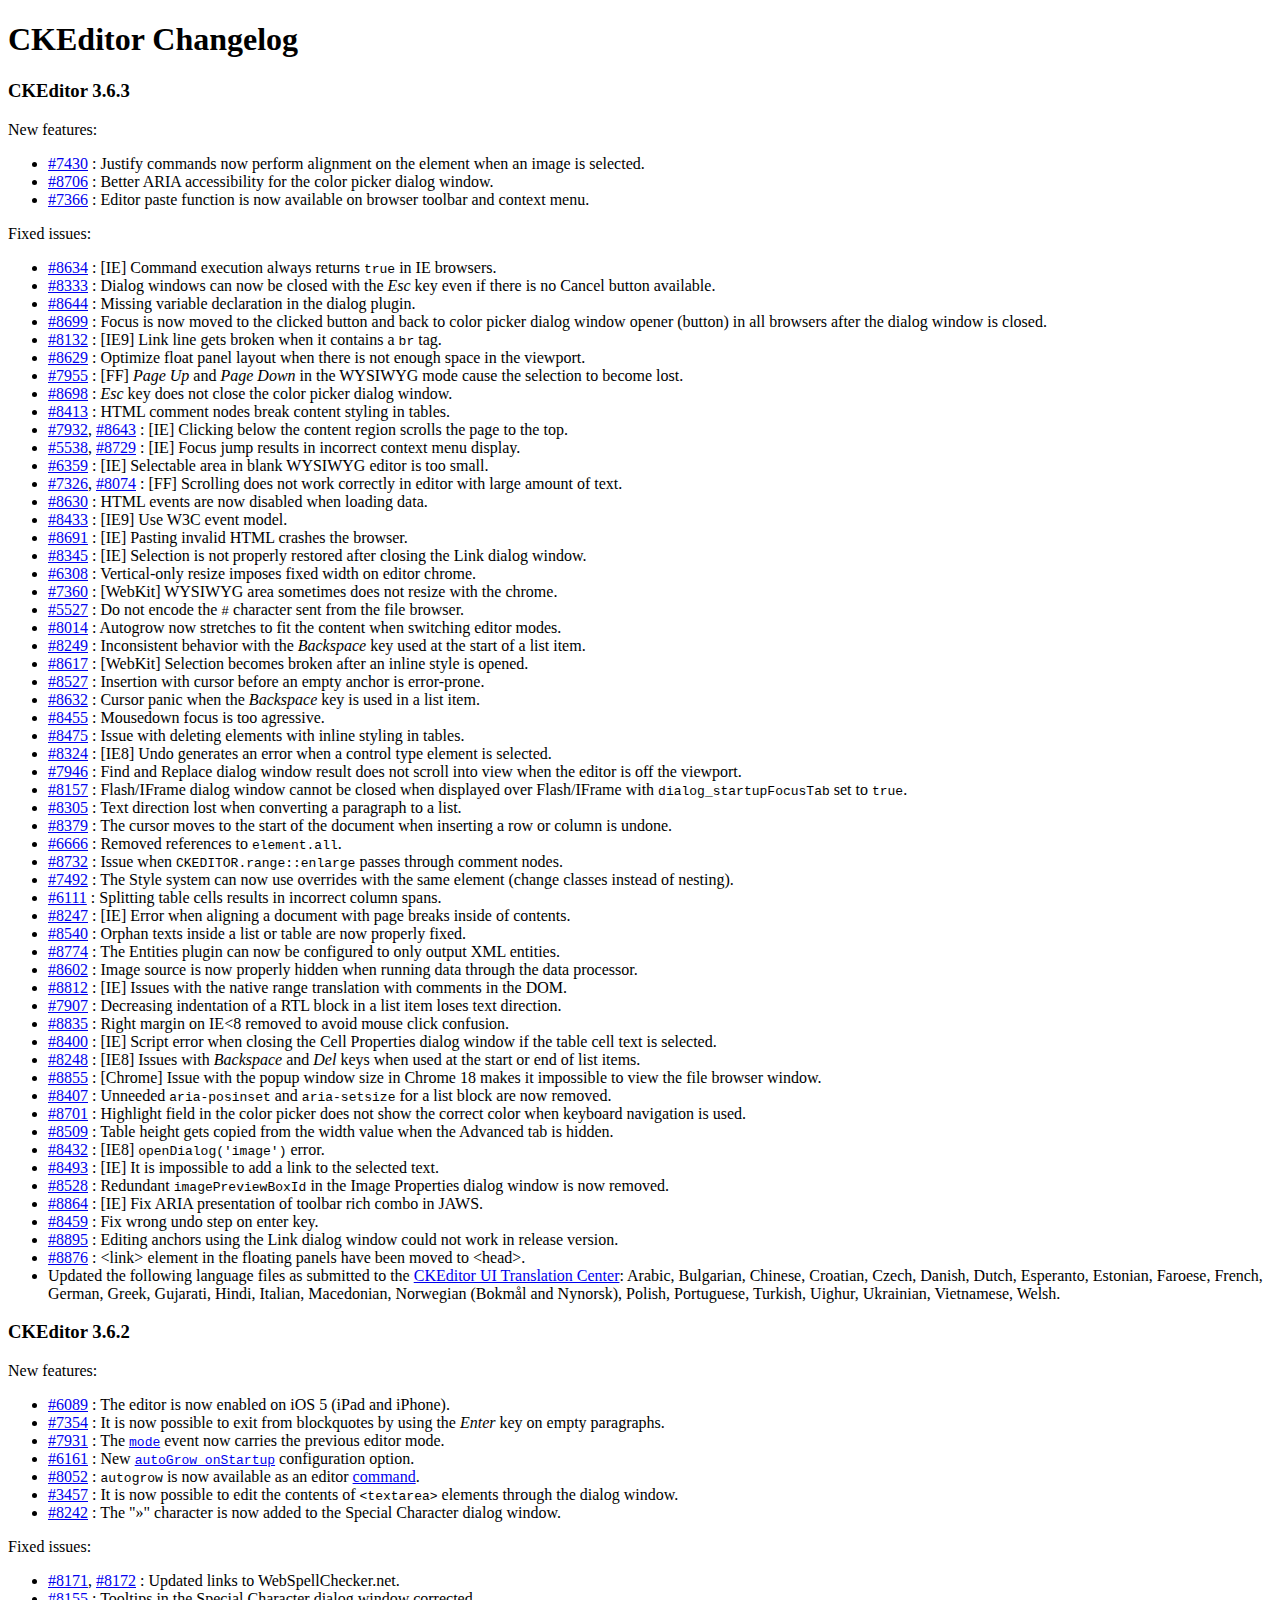
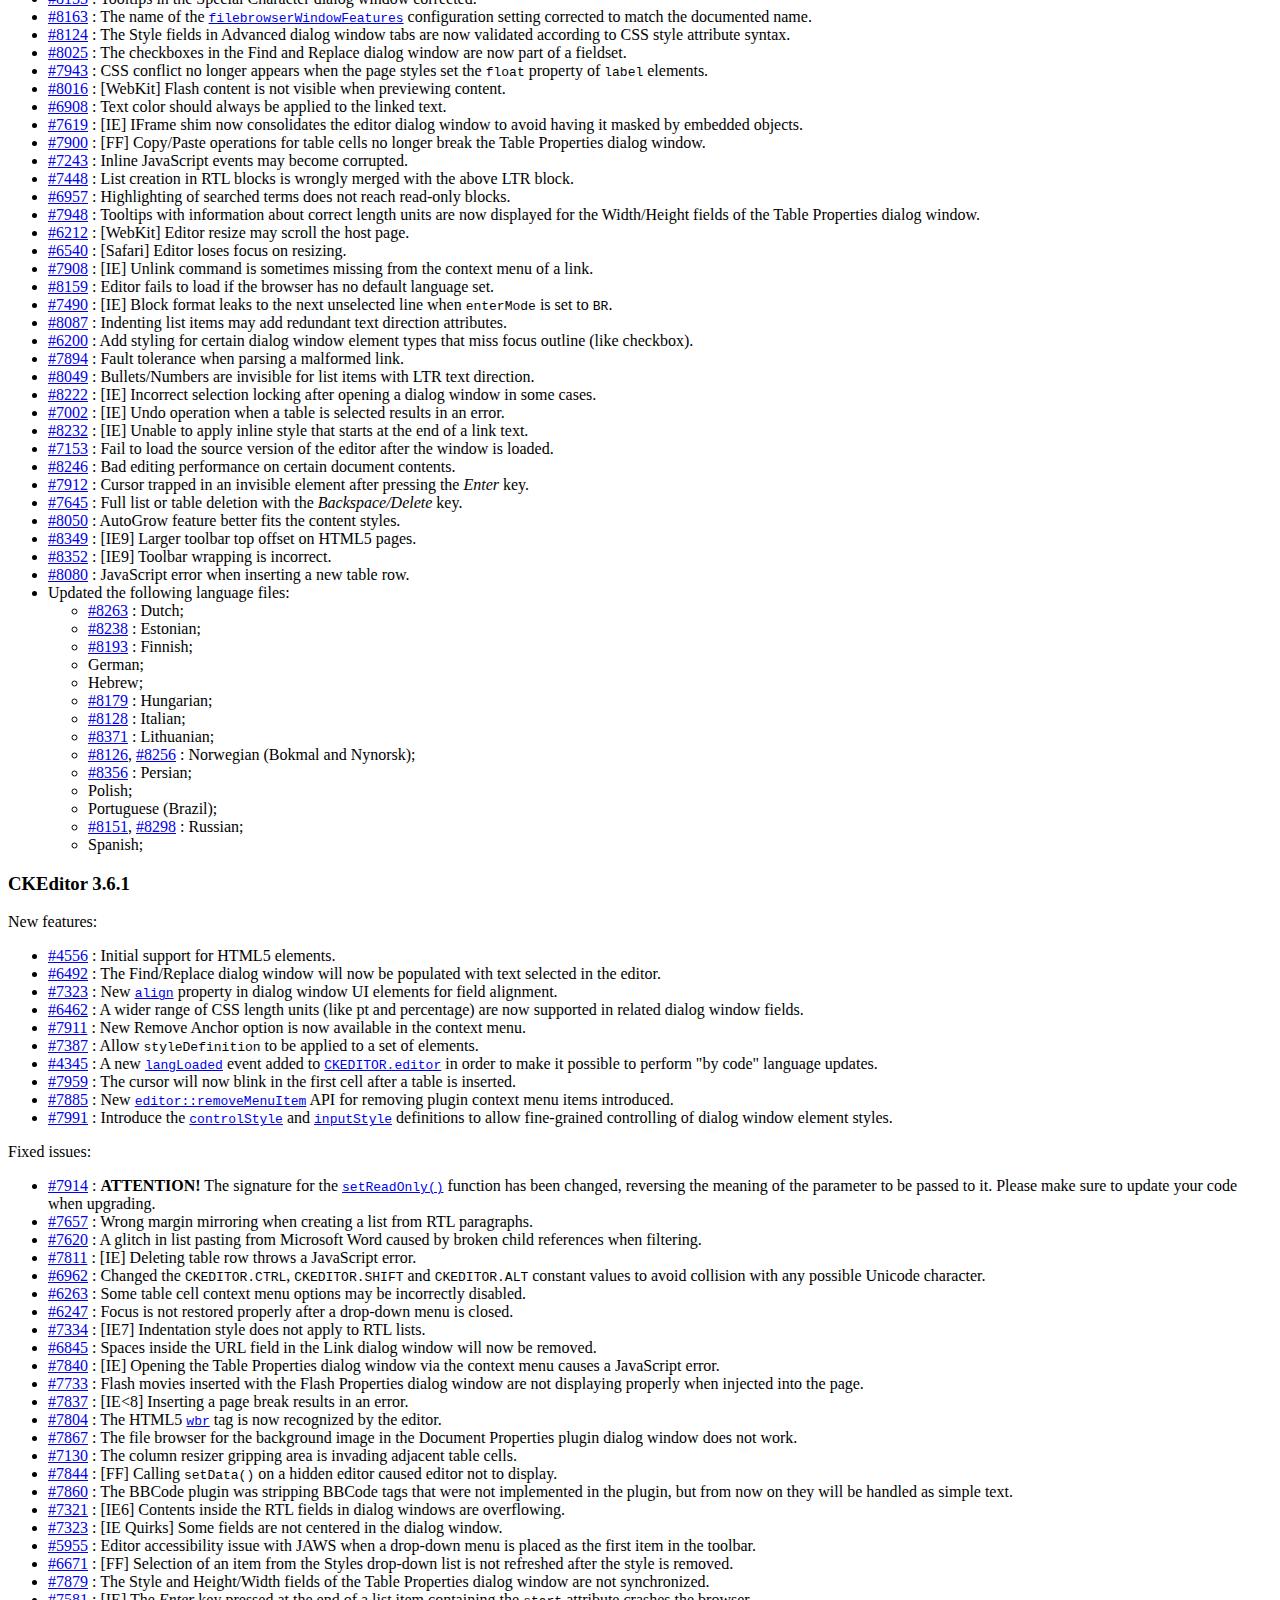
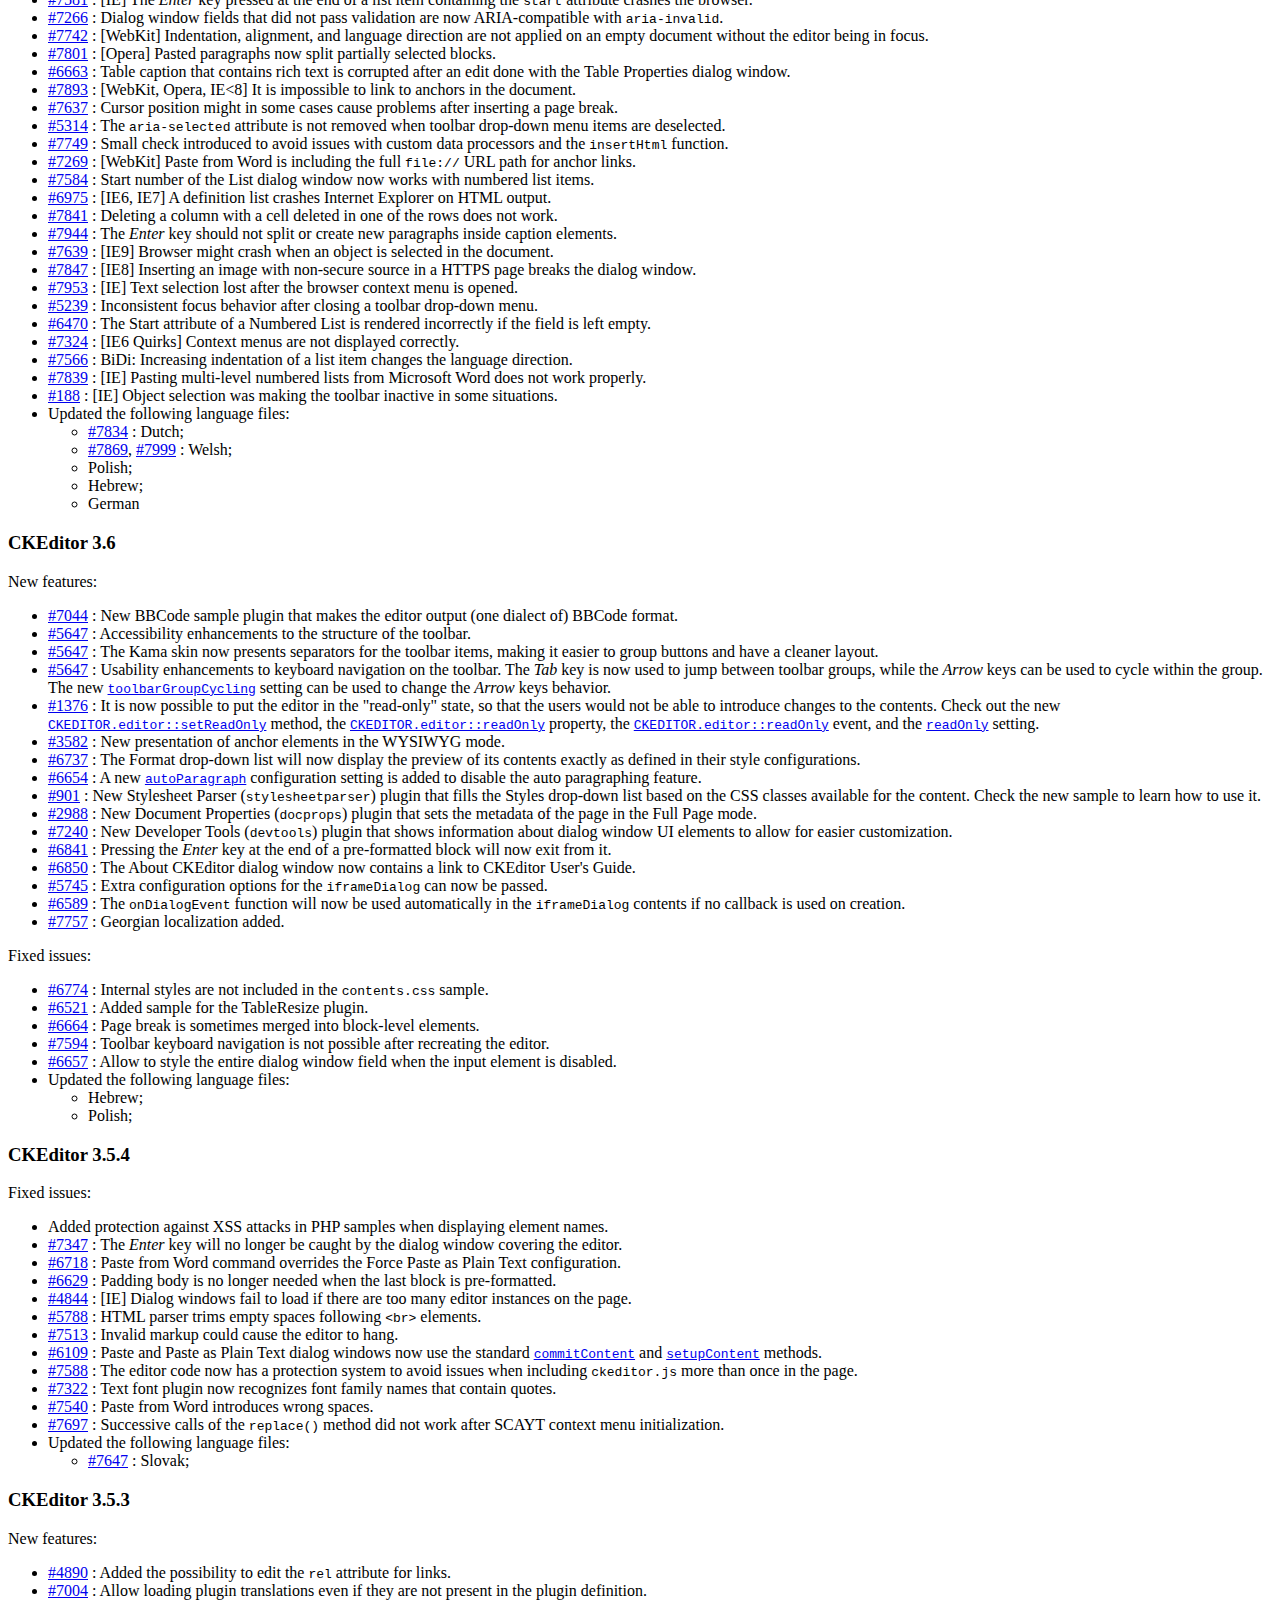
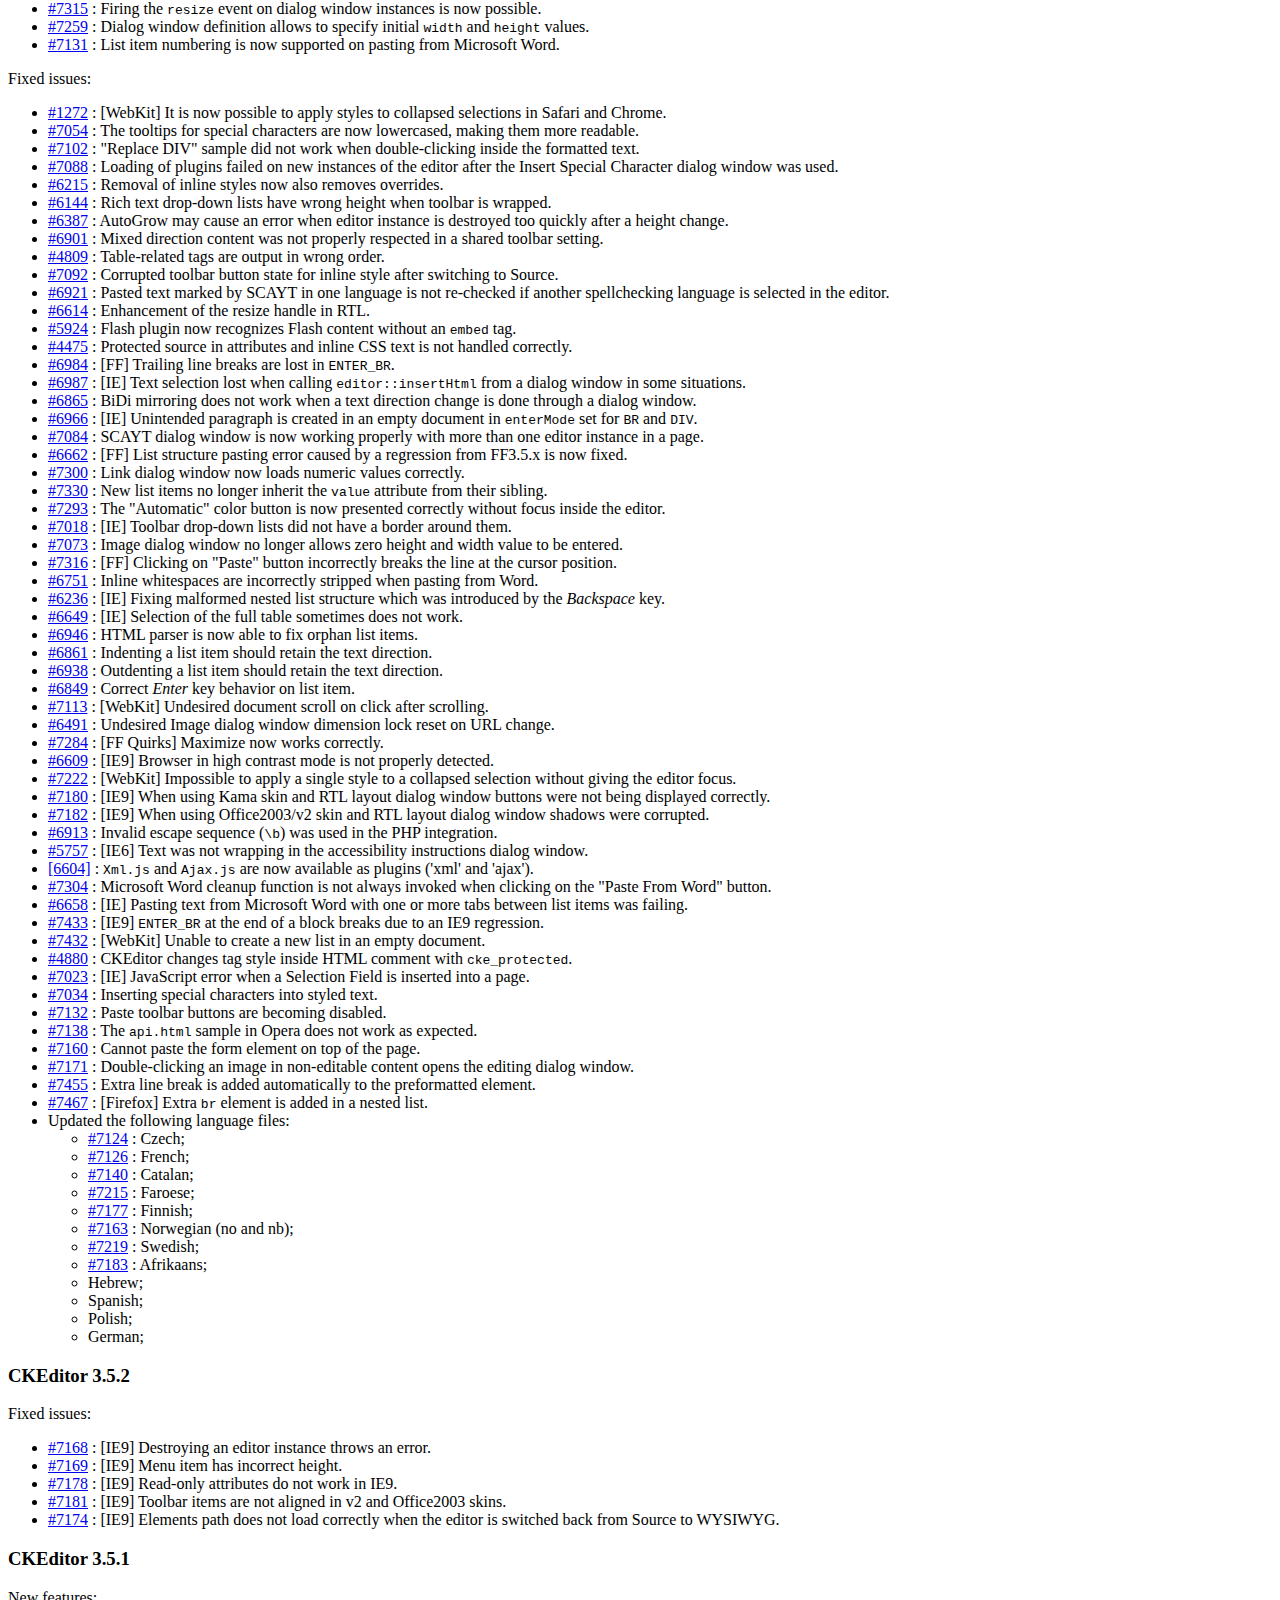
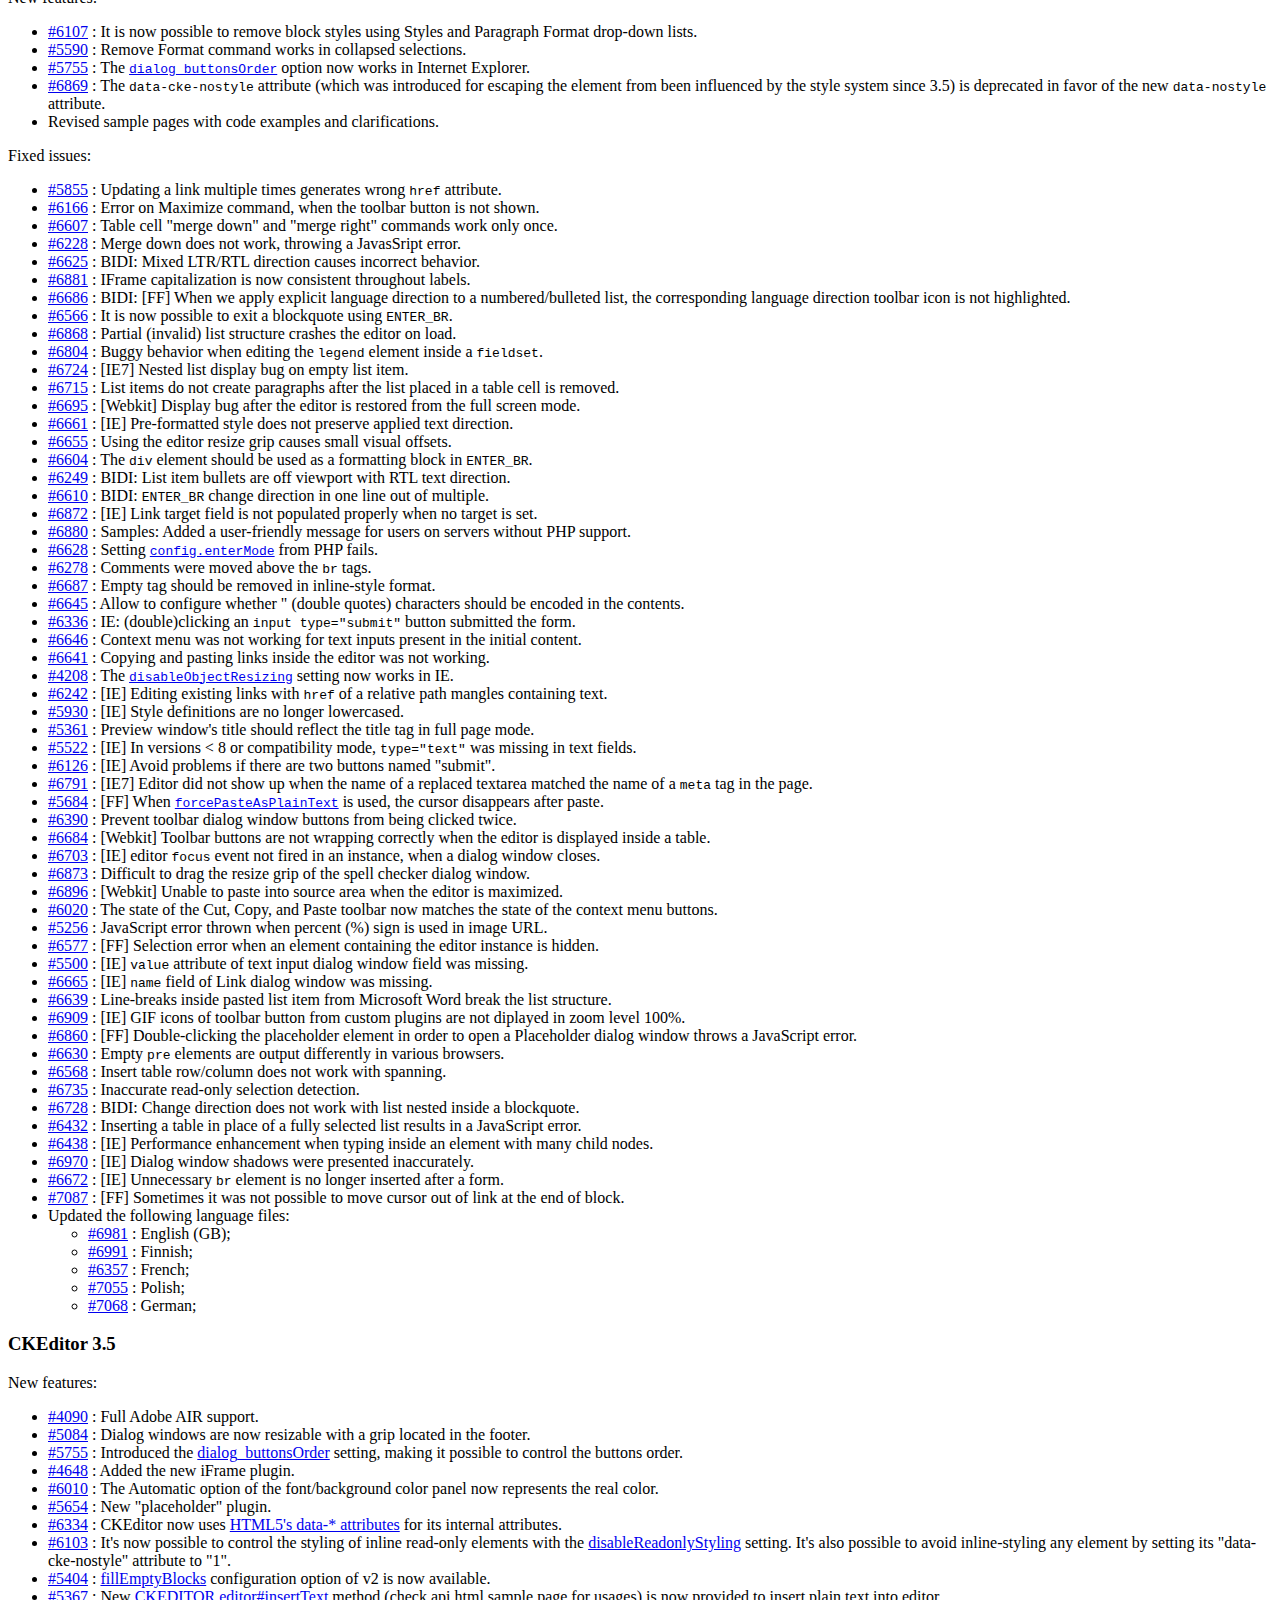
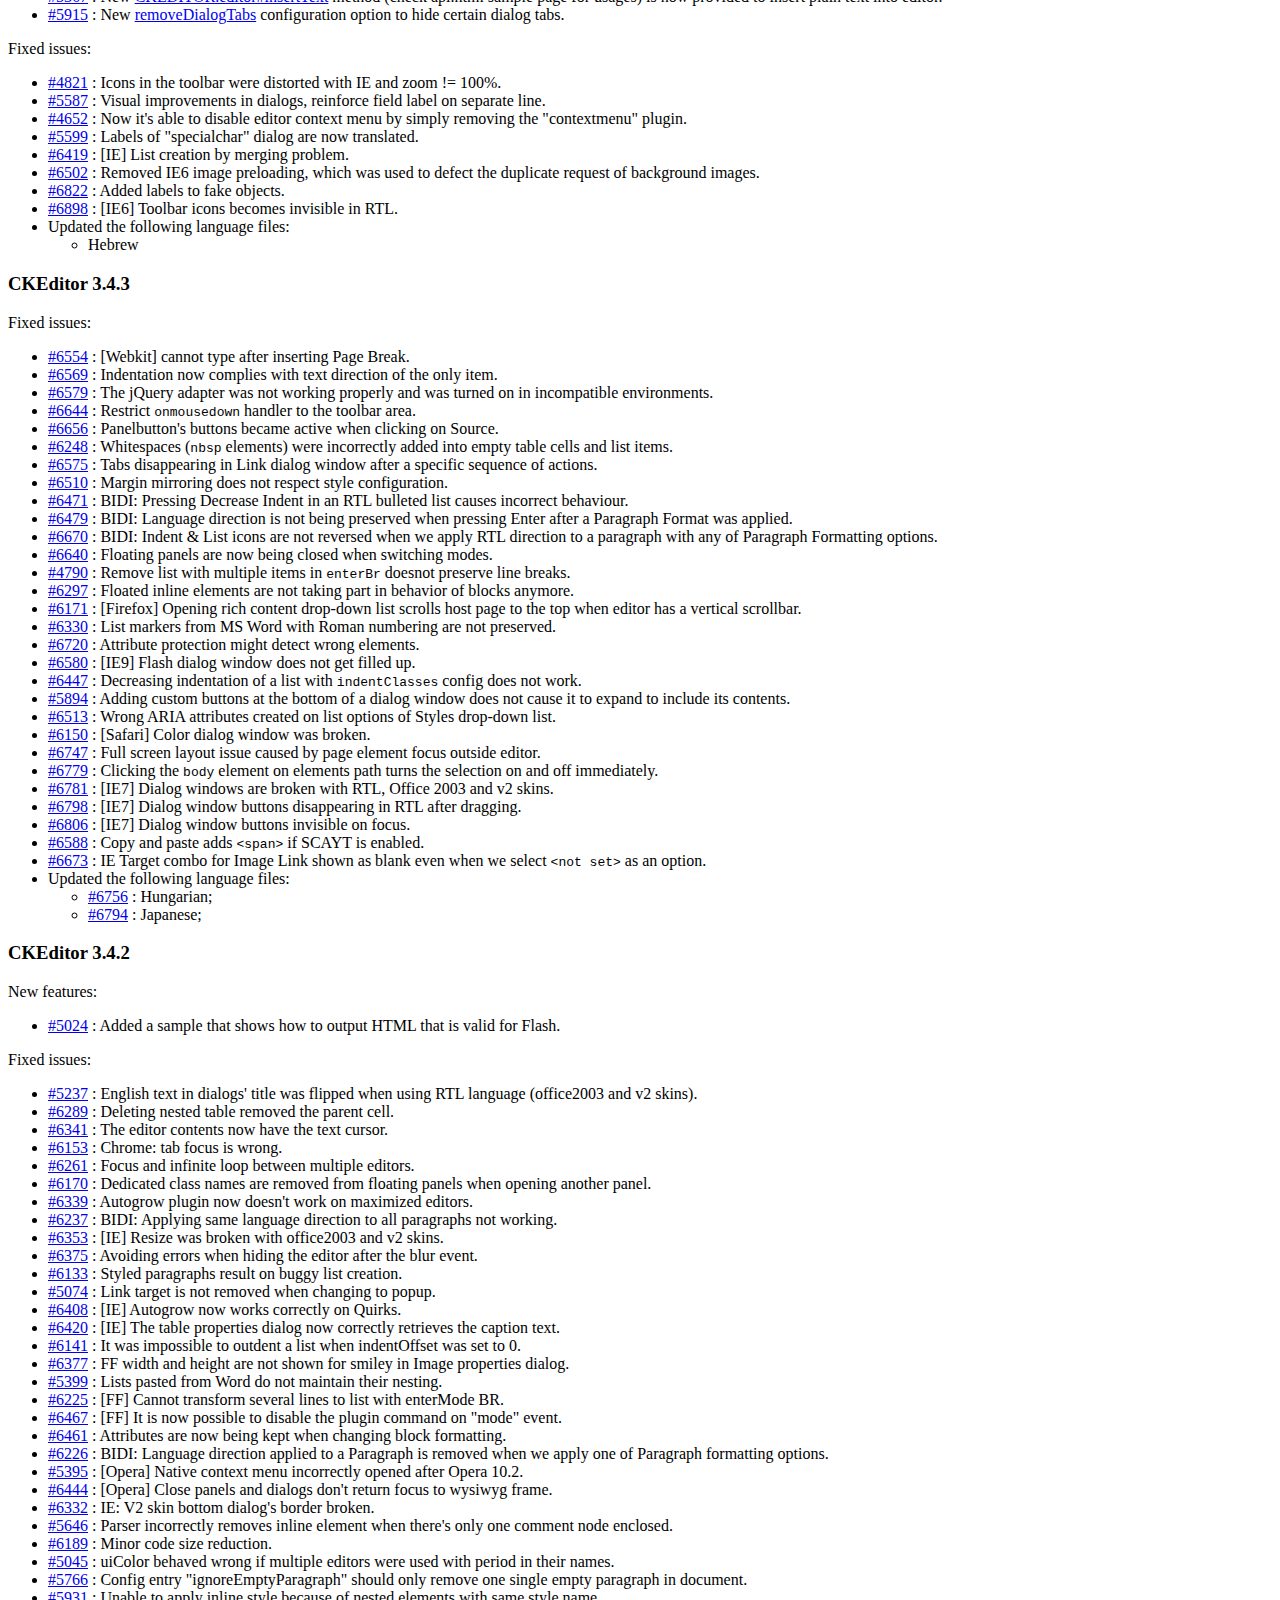
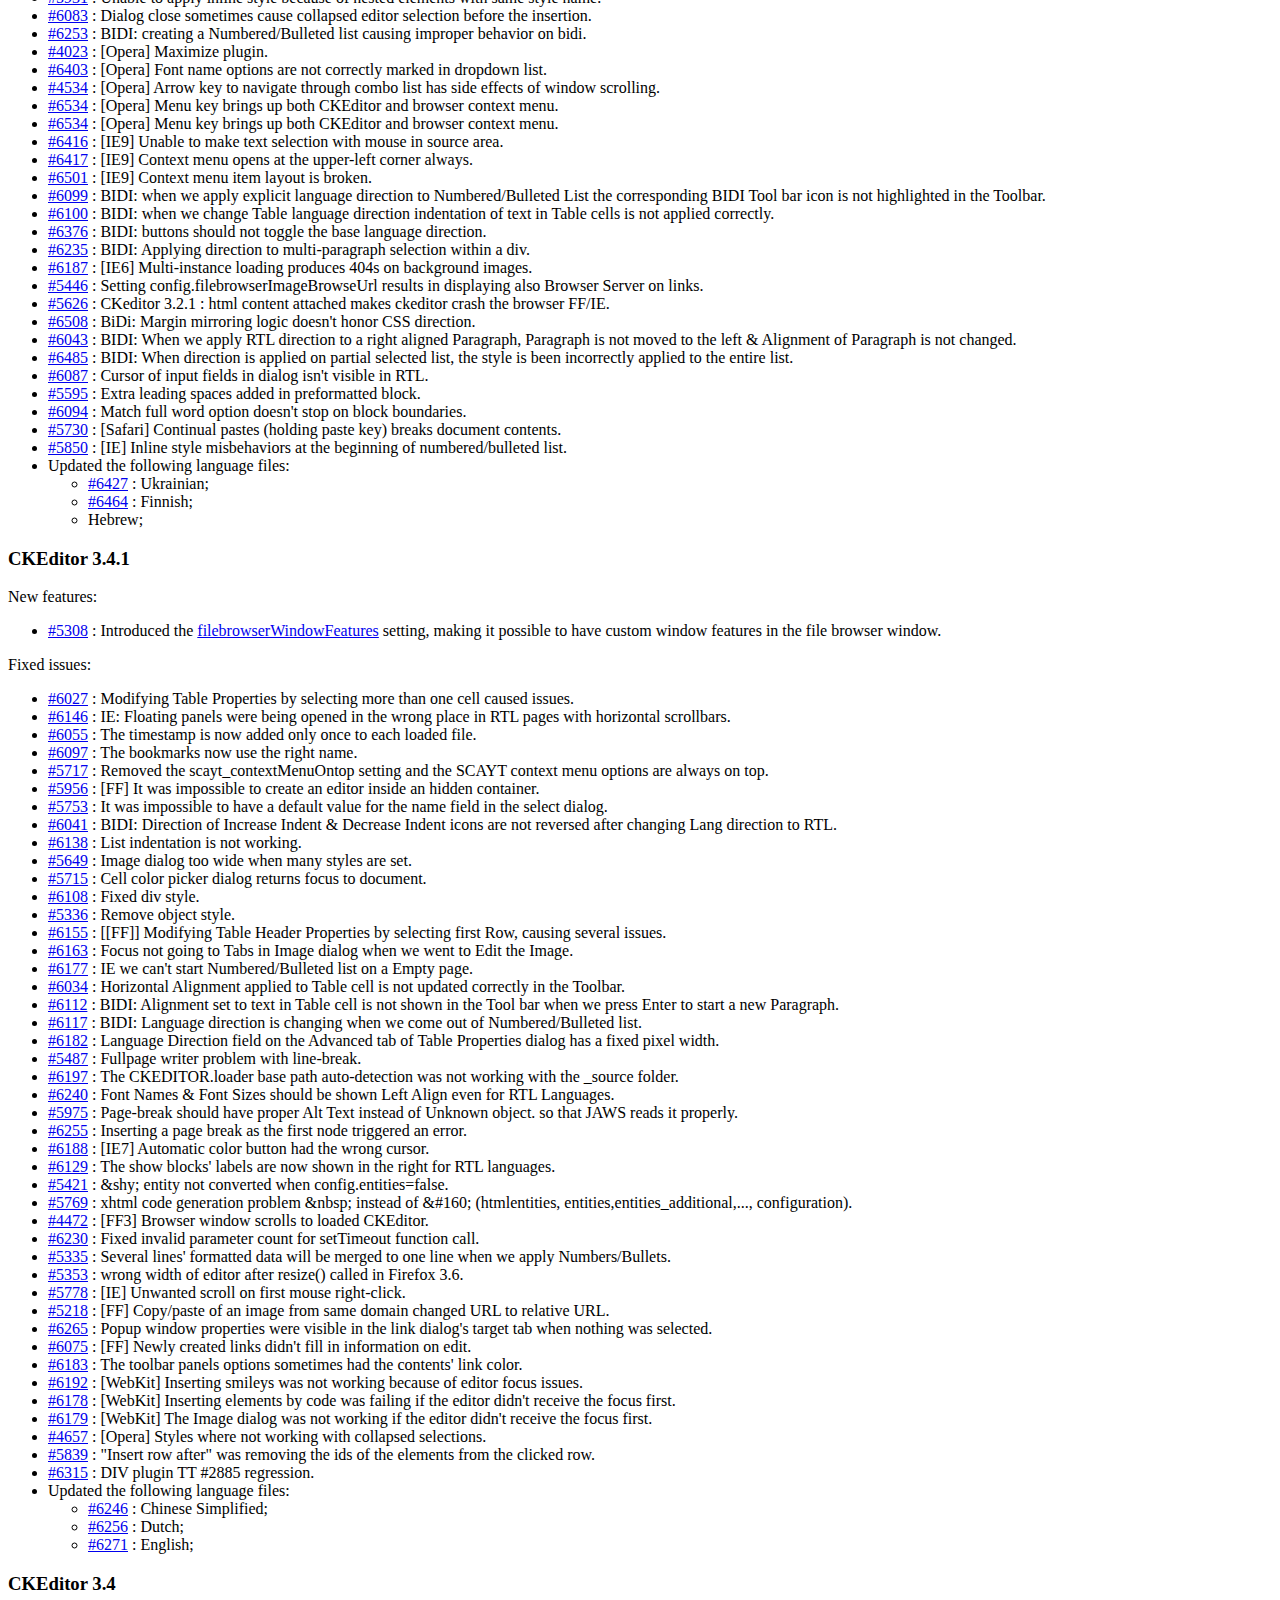
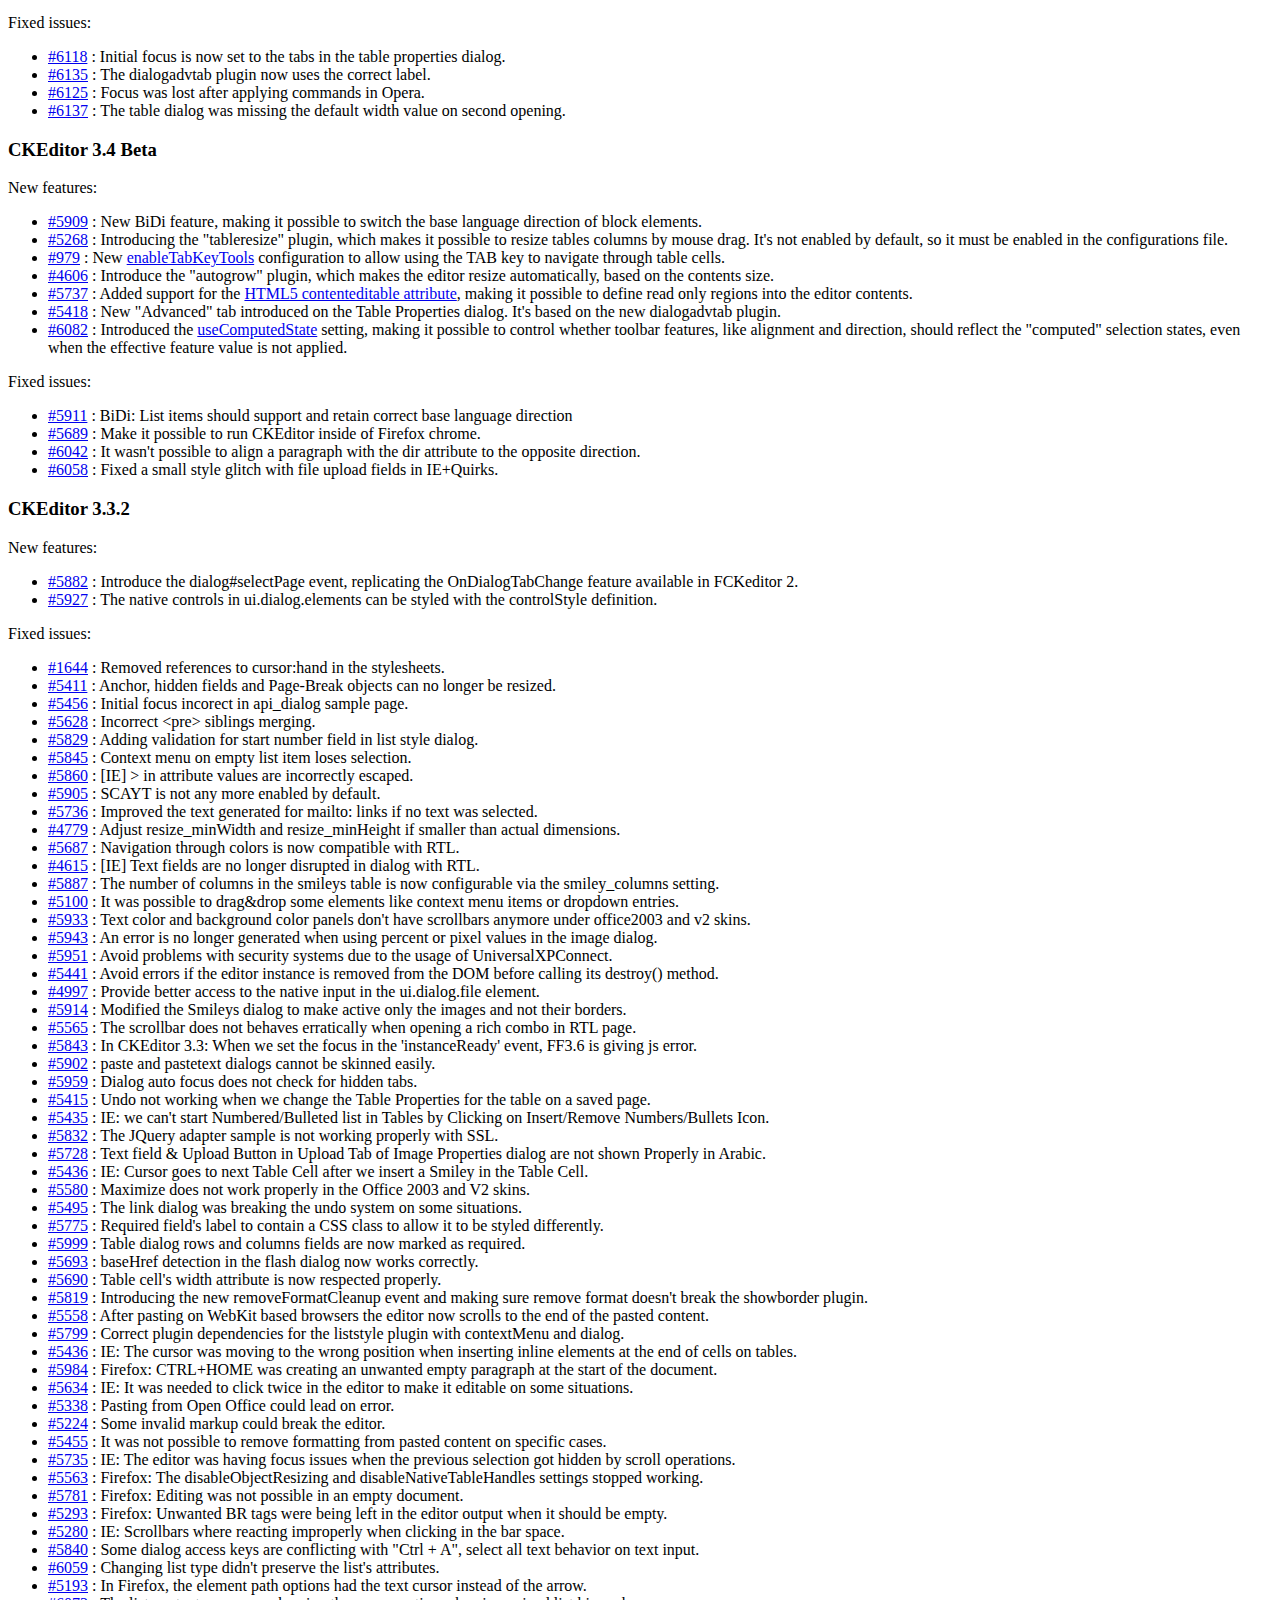
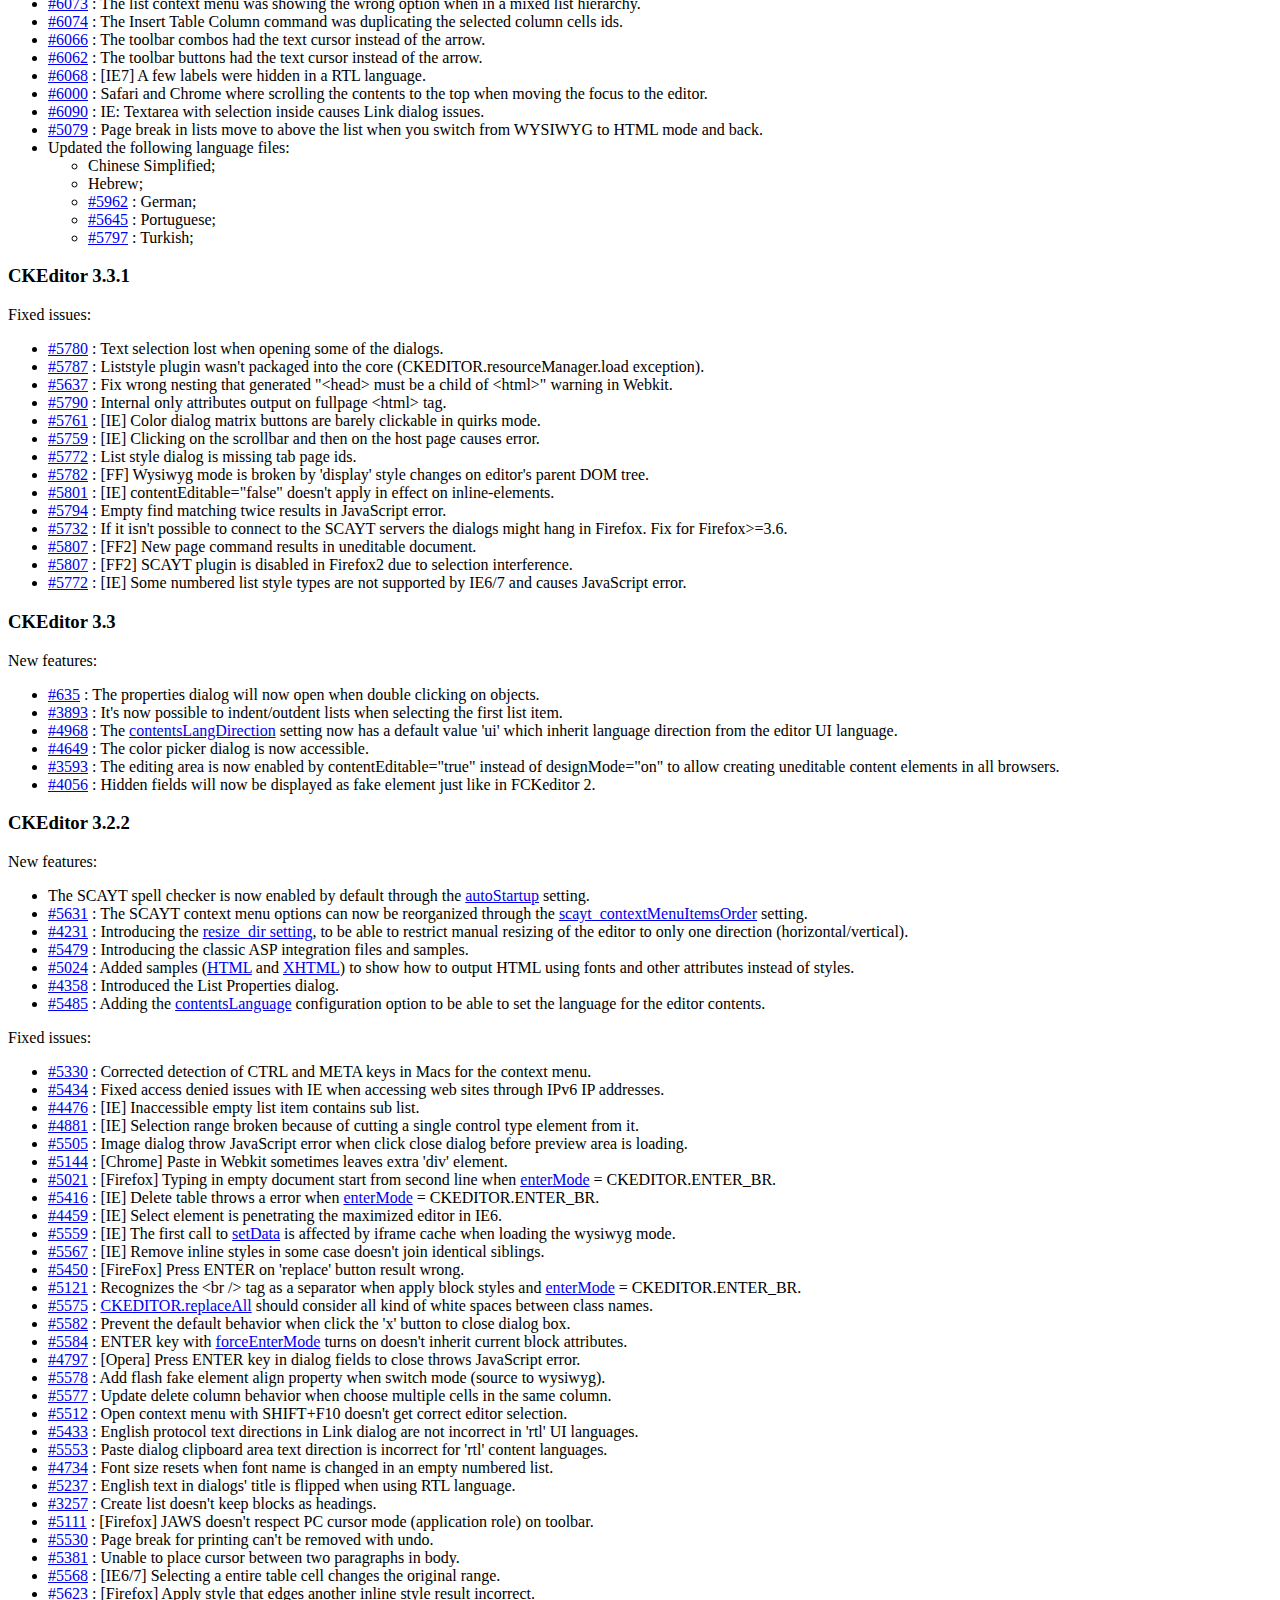
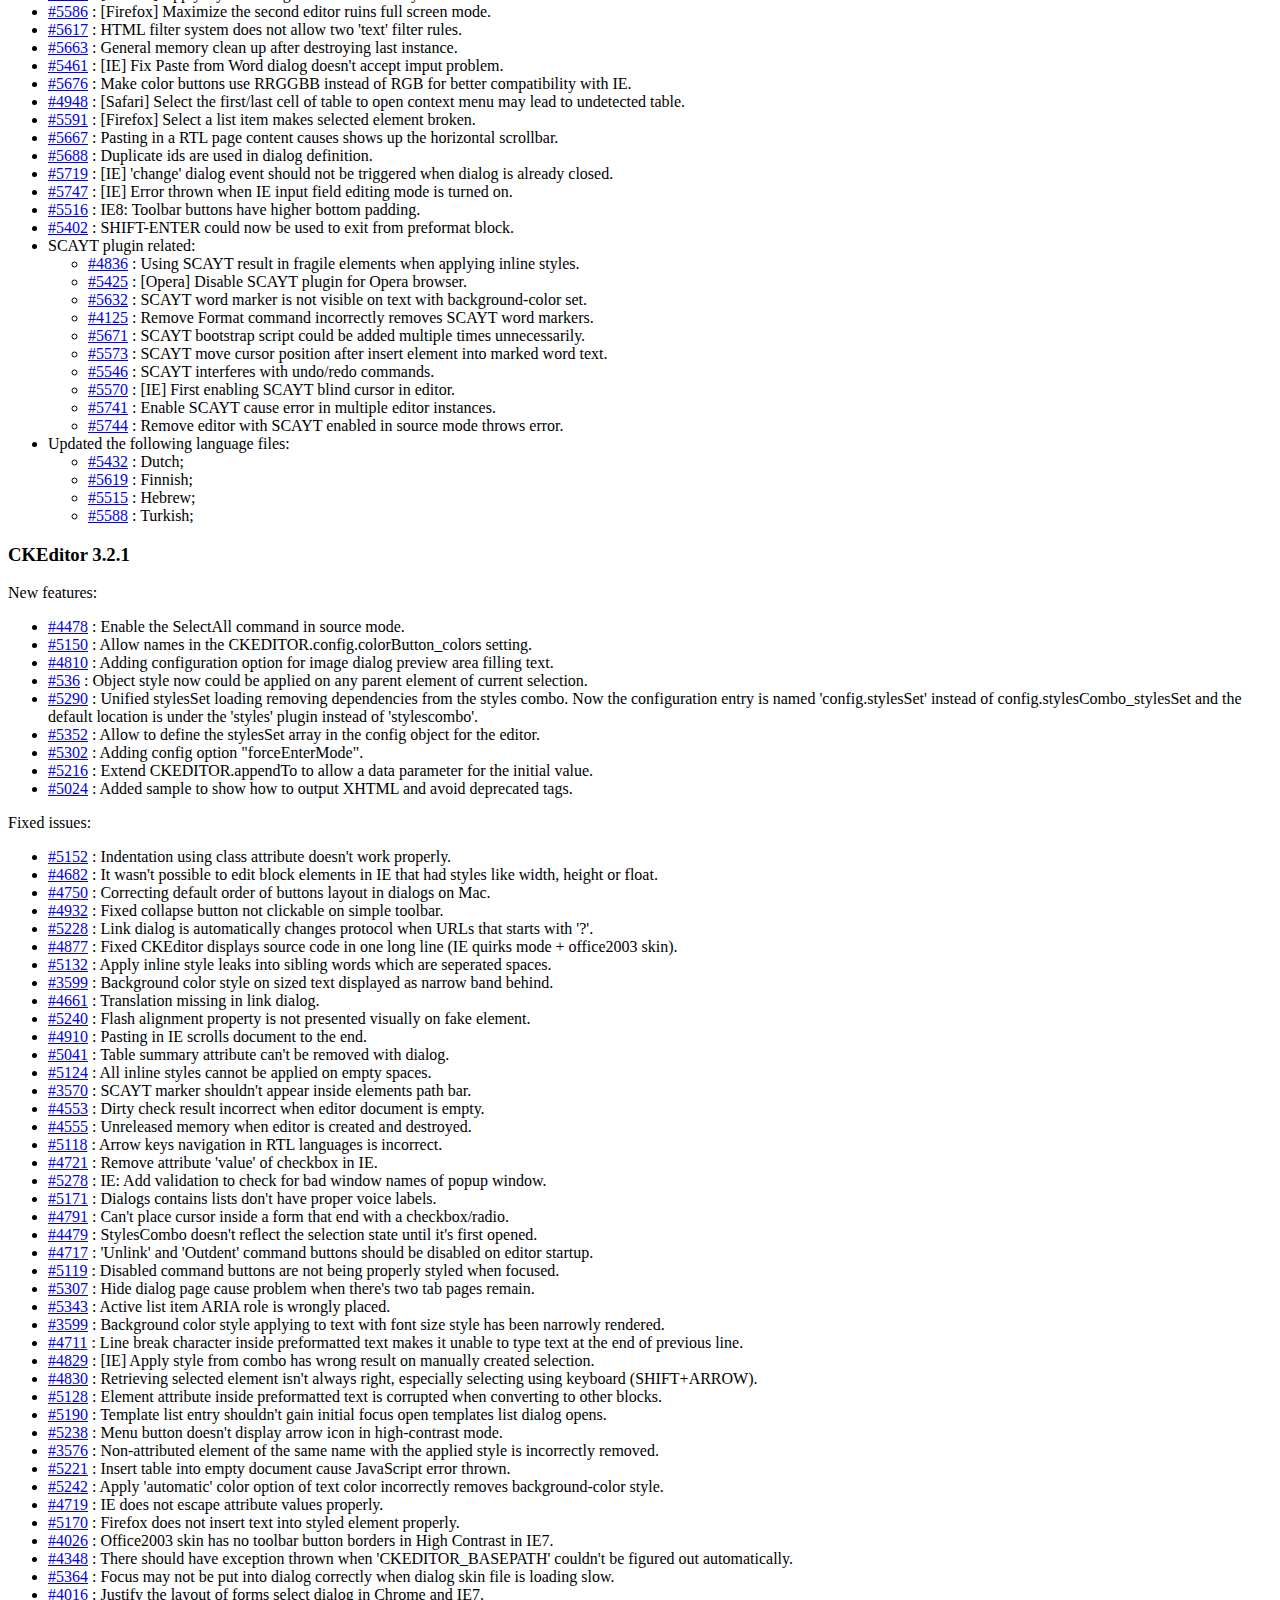
<file: ckeditor/CHANGES.html>
<!DOCTYPE html PUBLIC "-//W3C//DTD XHTML 1.0 Transitional//EN" "http://www.w3.org/TR/xhtml1/DTD/xhtml1-transitional.dtd">
<!--
Copyright (c) 2003-2012, CKSource - Frederico Knabben. All rights reserved.
For licensing, see LICENSE.html or http://ckeditor.com/license
-->
<html xmlns="http://www.w3.org/1999/xhtml">
<head>
	<title>Changelog &mdash; CKEditor</title>
	<meta http-equiv="content-type" content="text/html; charset=utf-8" />
	<style type="text/css">

#footer hr
{
	margin: 10px 0 15px 0;
	height: 1px;
	border: solid 1px gray;
	border-bottom: none;
}

#footer p
{
	margin: 0 10px 10px 10px;
	float: left;
}

#footer #copy
{
	float: right;
}

	</style>
</head>
<body>
	<h1>
		CKEditor Changelog
	</h1>
	<h3>
			CKEditor 3.6.3</h3>
	<p>
			New features:</p>
	<ul>
		<li><a href="http://dev.ckeditor.com/ticket/7430">#7430</a> : Justify commands now perform alignment on the element when an image is selected.</li>
		<li><a href="http://dev.ckeditor.com/ticket/8706">#8706</a> : Better ARIA accessibility for the color picker dialog window.</li>
		<li><a href="http://dev.ckeditor.com/ticket/7366">#7366</a> : Editor paste function is now available on browser toolbar and context menu.</li>
	</ul>
	<p>
			Fixed issues:</p>
	<ul>
		<li><a href="http://dev.ckeditor.com/ticket/8634">#8634</a> : [IE] Command execution always returns <code>true</code> in IE browsers.</li>
		<li><a href="http://dev.ckeditor.com/ticket/8333">#8333</a> : Dialog windows can now be closed with the <em>Esc</em> key even if there is no Cancel button available.</li>
		<li><a href="http://dev.ckeditor.com/ticket/8644">#8644</a> : Missing variable declaration in the dialog plugin.</li>
		<li><a href="http://dev.ckeditor.com/ticket/8699">#8699</a> : Focus is now moved to the clicked button and back to color picker dialog window opener (button) in all browsers after the dialog window is closed.</li>
		<li><a href="http://dev.ckeditor.com/ticket/8132">#8132</a> : [IE9] Link line gets broken when it contains a <code>br</code> tag.</li>
		<li><a href="http://dev.ckeditor.com/ticket/8629">#8629</a> : Optimize float panel layout when there is not enough space in the viewport.</li>
		<li><a href="http://dev.ckeditor.com/ticket/7955">#7955</a> : [FF] <em>Page Up</em> and <em>Page Down</em> in the WYSIWYG mode cause the selection to become lost.</li>
		<li><a href="http://dev.ckeditor.com/ticket/8698">#8698</a> : <em>Esc</em> key does not close the color picker dialog window.</li>
		<li><a href="http://dev.ckeditor.com/ticket/8413">#8413</a> : HTML comment nodes break content styling in tables.</li>
		<li><a href="http://dev.ckeditor.com/ticket/7932">#7932</a>, <a href="http://dev.ckeditor.com/ticket/8643">#8643</a> : [IE] Clicking below the content region scrolls the page to the top.</li>
		<li><a href="http://dev.ckeditor.com/ticket/5538">#5538</a>, <a href="http://dev.ckeditor.com/ticket/8729">#8729</a> : [IE] Focus jump results in incorrect context menu display.</li>
		<li><a href="http://dev.ckeditor.com/ticket/6359">#6359</a> : [IE] Selectable area in blank WYSIWYG editor is too small.</li>
		<li><a href="http://dev.ckeditor.com/ticket/7326">#7326</a>, <a href="http://dev.ckeditor.com/ticket/8074">#8074</a> : [FF] Scrolling does not work correctly in editor with large amount of text.</li>
		<li><a href="http://dev.ckeditor.com/ticket/8630">#8630</a> : HTML events are now disabled when loading data.</li>
		<li><a href="http://dev.ckeditor.com/ticket/8433">#8433</a> : [IE9] Use W3C event model.</li>
		<li><a href="http://dev.ckeditor.com/ticket/8691">#8691</a> : [IE] Pasting invalid HTML crashes the browser.</li>
		<li><a href="http://dev.ckeditor.com/ticket/8345">#8345</a> : [IE] Selection is not properly restored after closing the Link dialog window.</li>
		<li><a href="http://dev.ckeditor.com/ticket/6308">#6308</a> : Vertical-only resize imposes fixed width on editor chrome.</li>
		<li><a href="http://dev.ckeditor.com/ticket/7360">#7360</a> : [WebKit] WYSIWYG area sometimes does not resize with the chrome.</li>
		<li><a href="http://dev.ckeditor.com/ticket/5527">#5527</a> : Do not encode the <code>#</code> character sent from the file browser.</li>
		<li><a href="http://dev.ckeditor.com/ticket/8014">#8014</a> : Autogrow now stretches to fit the content when switching editor modes.</li>
		<li><a href="http://dev.ckeditor.com/ticket/8249">#8249</a> : Inconsistent behavior with the <em>Backspace</em> key used at the start of a list item.</li>
		<li><a href="http://dev.ckeditor.com/ticket/8617">#8617</a> : [WebKit] Selection becomes broken after an inline style is opened.</li>
		<li><a href="http://dev.ckeditor.com/ticket/8527">#8527</a> : Insertion with cursor before an empty anchor is error-prone.</li>
		<li><a href="http://dev.ckeditor.com/ticket/8632">#8632</a> : Cursor panic when the <em>Backspace</em> key is used in a list item.</li>
		<li><a href="http://dev.ckeditor.com/ticket/8455">#8455</a> : Mousedown focus is too agressive.</li>
		<li><a href="http://dev.ckeditor.com/ticket/8475">#8475</a> : Issue with deleting elements with inline styling in tables.</li>
		<li><a href="http://dev.ckeditor.com/ticket/8324">#8324</a> : [IE8] Undo generates an error when a control type element is selected.</li>
		<li><a href="http://dev.ckeditor.com/ticket/7946">#7946</a> : Find and Replace dialog window result does not scroll into view when the editor is off the viewport.</li>
		<li><a href="http://dev.ckeditor.com/ticket/8157">#8157</a> : Flash/IFrame dialog window cannot be closed when displayed over Flash/IFrame with <code>dialog_startupFocusTab</code> set to <code>true</code>.</li>
		<li><a href="http://dev.ckeditor.com/ticket/8305">#8305</a> : Text direction lost when converting a paragraph to a list.</li>
		<li><a href="http://dev.ckeditor.com/ticket/8379">#8379</a> : The cursor moves to the start of the document when inserting a row or column is undone.</li>
		<li><a href="http://dev.ckeditor.com/ticket/6666">#6666</a> : Removed references to <code>element.all</code>.</li>
		<li><a href="http://dev.ckeditor.com/ticket/8732">#8732</a> : Issue when <code>CKEDITOR.range::enlarge</code> passes through comment nodes.</li>
		<li><a href="http://dev.ckeditor.com/ticket/7492">#7492</a> : The Style system can now use overrides with the same element (change classes instead of nesting).</li>
		<li><a href="http://dev.ckeditor.com/ticket/6111">#6111</a> : Splitting table cells results in incorrect column spans.</li>
		<li><a href="http://dev.ckeditor.com/ticket/8247">#8247</a> : [IE] Error when aligning a document with page breaks inside of contents.</li>
		<li><a href="http://dev.ckeditor.com/ticket/8540">#8540</a> : Orphan texts inside a list or table are now properly fixed.</li>
		<li><a href="http://dev.ckeditor.com/ticket/8774">#8774</a> : The Entities plugin can now be configured to only output XML entities.</li>
		<li><a href="http://dev.ckeditor.com/ticket/8602">#8602</a> : Image source is now properly hidden when running data through the data processor.</li>
		<li><a href="http://dev.ckeditor.com/ticket/8812">#8812</a> : [IE] Issues with the native range translation with comments in the DOM.</li>
		<li><a href="http://dev.ckeditor.com/ticket/7907">#7907</a> : Decreasing indentation of a RTL block in a list item loses text direction.</li>
		<li><a href="http://dev.ckeditor.com/ticket/8835">#8835</a> : Right margin on IE&lt;8 removed to avoid mouse click confusion.</li>
		<li><a href="http://dev.ckeditor.com/ticket/8400">#8400</a> : [IE] Script error when closing the Cell Properties dialog window if the table cell text is selected.</li>
		<li><a href="http://dev.ckeditor.com/ticket/8248">#8248</a> : [IE8] Issues with <em>Backspace</em> and <em>Del</em> keys when used at the start or end of list items.</li>
		<li><a href="http://dev.ckeditor.com/ticket/8855">#8855</a> : [Chrome] Issue with the popup window size in Chrome 18 makes it impossible to view the file browser window.</li>
		<li><a href="http://dev.ckeditor.com/ticket/8407">#8407</a> : Unneeded <code>aria-posinset</code> and <code>aria-setsize</code> for a list block are now removed.</li>
		<li><a href="http://dev.ckeditor.com/ticket/8701">#8701</a> : Highlight field in the color picker does not show the correct color when keyboard navigation is used.</li>
		<li><a href="http://dev.ckeditor.com/ticket/8509">#8509</a> : Table height gets copied from the width value when the Advanced tab is hidden.</li>
		<li><a href="http://dev.ckeditor.com/ticket/8432">#8432</a> : [IE8] <code>openDialog('image')</code> error.</li>
		<li><a href="http://dev.ckeditor.com/ticket/8493">#8493</a> : [IE] It is impossible to add a link to the selected text.</li>
		<li><a href="http://dev.ckeditor.com/ticket/8528">#8528</a> : Redundant <code>imagePreviewBoxId</code> in the Image Properties dialog window is now removed.</li>
		<li><a href="http://dev.ckeditor.com/ticket/8864">#8864</a> : [IE] Fix ARIA presentation of toolbar rich combo in JAWS.</li>
		<li><a href="http://dev.ckeditor.com/ticket/8459">#8459</a> : Fix wrong undo step on enter key.</li>
		<li><a href="http://dev.ckeditor.com/ticket/8895">#8895</a> : Editing anchors using the Link dialog window could not work in release version.</li>
		<li><a href="http://dev.ckeditor.com/ticket/8876">#8876</a> : &lt;link&gt; element in the floating panels have been moved to &lt;head&gt;.</li>
		<li>Updated the following language files as submitted to the <a href="https://www.transifex.net/projects/p/ckeditor/">CKEditor UI Translation Center</a>: Arabic, Bulgarian, Chinese, Croatian, Czech, Danish, Dutch, Esperanto, Estonian, Faroese, French, German, Greek, Gujarati, Hindi, Italian, Macedonian, Norwegian (Bokmål and Nynorsk), Polish, Portuguese, Turkish, Uighur, Ukrainian, Vietnamese, Welsh.</li>
	</ul>
	<h3>
			CKEditor 3.6.2</h3>
	<p>
			New features:</p>
	<ul>
		<li><a href="http://dev.ckeditor.com/ticket/6089">#6089</a> : The editor is now enabled on iOS 5 (iPad and iPhone).</li>
		<li><a href="http://dev.ckeditor.com/ticket/6089">#7354</a> : It is now possible to exit from blockquotes by using the <em>Enter</em> key on empty paragraphs.</li>
		<li><a href="http://dev.ckeditor.com/ticket/7931">#7931</a> : The <code><a href="http://docs.cksource.com/ckeditor_api/symbols/CKEDITOR.editor.html#event:mode">mode</a></code> event now carries the previous editor mode.</li>
		<li><a href="http://dev.ckeditor.com/ticket/6161">#6161</a> : New <code><a href="http://docs.cksource.com/ckeditor_api/symbols/CKEDITOR.config.html#.autoGrow_onStartup">autoGrow_onStartup</a></code> configuration option.</li>
		<li><a href="http://dev.ckeditor.com/ticket/8052">#8052</a> : <code>autogrow</code> is now available as an editor <a href="http://docs.cksource.com/ckeditor_api/symbols/CKEDITOR.editor.html#execCommand">command</a>.</li>
		<li><a href="http://dev.ckeditor.com/ticket/3457">#3457</a> : It is now possible to edit the contents of <code>&lt;textarea&gt;</code> elements through the dialog window.</li>
		<li><a href="http://dev.ckeditor.com/ticket/8242">#8242</a> : The "&raquo;" character is now added to the Special Character dialog window.</li>
	</ul>
	<p>
			Fixed issues:</p>
	<ul>
		<li><a href="http://dev.ckeditor.com/ticket/8171">#8171</a>, <a href="http://dev.ckeditor.com/ticket/8172">#8172</a> : Updated links to WebSpellChecker.net.</li>
		<li><a href="http://dev.ckeditor.com/ticket/8155">#8155</a> : Tooltips in the Special Character dialog window corrected.</li>
		<li><a href="http://dev.ckeditor.com/ticket/8163">#8163</a> : The name of the <code><a href="http://docs.cksource.com/ckeditor_api/symbols/CKEDITOR.config.html#.filebrowserWindowFeatures">filebrowserWindowFeatures</a></code> configuration setting corrected to match the documented name.</li>
		<li><a href="http://dev.ckeditor.com/ticket/8124">#8124</a> : The Style fields in Advanced dialog window tabs are now validated according to CSS style attribute syntax.</li>
		<li><a href="http://dev.ckeditor.com/ticket/8025">#8025</a> : The checkboxes in the Find and Replace dialog window are now part of a fieldset.</li>
		<li><a href="http://dev.ckeditor.com/ticket/7943">#7943</a> : CSS conflict no longer appears when the page styles set the <code>float</code> property of <code>label</code> elements.</li>
		<li><a href="http://dev.ckeditor.com/ticket/8016">#8016</a> : [WebKit] Flash content is not visible when previewing content.</li>
		<li><a href="http://dev.ckeditor.com/ticket/6908">#6908</a> : Text color should always be applied to the linked text.</li>
		<li><a href="http://dev.ckeditor.com/ticket/7619">#7619</a> : [IE] IFrame shim now consolidates the editor dialog window to avoid having it masked by embedded objects.</li>
		<li><a href="http://dev.ckeditor.com/ticket/7900">#7900</a> : [FF] Copy/Paste operations for table cells no longer break the Table Properties dialog window.</li>
		<li><a href="http://dev.ckeditor.com/ticket/7243">#7243</a> : Inline JavaScript events may become corrupted.</li>
		<li><a href="http://dev.ckeditor.com/ticket/7448">#7448</a> : List creation in RTL blocks is wrongly merged with the above LTR block.</li>
		<li><a href="http://dev.ckeditor.com/ticket/6957">#6957</a> : Highlighting of searched terms does not reach read-only blocks.</li>
		<li><a href="http://dev.ckeditor.com/ticket/7948">#7948</a> : Tooltips with information about correct length units are now displayed for the Width/Height fields of the Table Properties dialog window.</li>
		<li><a href="http://dev.ckeditor.com/ticket/6212">#6212</a> : [WebKit] Editor resize may scroll the host page.</li>
		<li><a href="http://dev.ckeditor.com/ticket/6540">#6540</a> : [Safari] Editor loses focus on resizing.</li>
		<li><a href="http://dev.ckeditor.com/ticket/7908">#7908</a> : [IE] Unlink command is sometimes missing from the context menu of a link.</li>
		<li><a href="http://dev.ckeditor.com/ticket/8159">#8159</a> : Editor fails to load if the browser has no default language set.</li>
		<li><a href="http://dev.ckeditor.com/ticket/7490">#7490</a> : [IE] Block format leaks to the next unselected line when <code>enterMode</code> is set to <code>BR</code>.</li>
		<li><a href="http://dev.ckeditor.com/ticket/8087">#8087</a> : Indenting list items may add redundant text direction attributes.</li>
		<li><a href="http://dev.ckeditor.com/ticket/6200">#6200</a> : Add styling for certain dialog window element types that miss focus outline (like checkbox).</li>
		<li><a href="http://dev.ckeditor.com/ticket/7894">#7894</a> : Fault tolerance when parsing a malformed link.</li>
		<li><a href="http://dev.ckeditor.com/ticket/8049">#8049</a> : Bullets/Numbers are invisible for list items with LTR text direction.</li>
		<li><a href="http://dev.ckeditor.com/ticket/8222">#8222</a> : [IE] Incorrect selection locking after opening a dialog window in some cases.</li>
		<li><a href="http://dev.ckeditor.com/ticket/7002">#7002</a> : [IE] Undo operation when a table is selected results in an error.</li>
		<li><a href="http://dev.ckeditor.com/ticket/8232">#8232</a> : [IE] Unable to apply inline style that starts at the end of a link text.</li>
		<li><a href="http://dev.ckeditor.com/ticket/7153">#7153</a> : Fail to load the source version of the editor after the window is loaded.</li>
		<li><a href="http://dev.ckeditor.com/ticket/8246">#8246</a> : Bad editing performance on certain document contents.</li>
		<li><a href="http://dev.ckeditor.com/ticket/7912">#7912</a> : Cursor trapped in an invisible element after pressing the <em>Enter</em> key.</li>
		<li><a href="http://dev.ckeditor.com/ticket/7645">#7645</a> : Full list or table deletion with the <em>Backspace/Delete</em> key.</li>
		<li><a href="http://dev.ckeditor.com/ticket/8050">#8050</a> : AutoGrow feature better fits the content styles.</li>
		<li><a href="http://dev.ckeditor.com/ticket/8349">#8349</a> : [IE9] Larger toolbar top offset on HTML5 pages.</li>
		<li><a href="http://dev.ckeditor.com/ticket/8352">#8352</a> : [IE9] Toolbar wrapping is incorrect.</li>
		<li><a href="http://dev.ckeditor.com/ticket/8080">#8080</a> : JavaScript error when inserting a new table row.</li>
		<li>Updated the following language files:<ul>
			<li><a href="http://dev.ckeditor.com/ticket/8263">#8263</a> : Dutch;</li>
			<li><a href="http://dev.ckeditor.com/ticket/8238">#8238</a> : Estonian;</li>
			<li><a href="http://dev.ckeditor.com/ticket/8193">#8193</a> : Finnish;</li>
			<li>German;</li>
			<li>Hebrew;</li>
			<li><a href="http://dev.ckeditor.com/ticket/8179">#8179</a> : Hungarian;</li>
			<li><a href="http://dev.ckeditor.com/ticket/8128">#8128</a> : Italian;</li>
			<li><a href="http://dev.ckeditor.com/ticket/8371">#8371</a> : Lithuanian;</li>
			<li><a href="http://dev.ckeditor.com/ticket/8126">#8126</a>, <a href="http://dev.ckeditor.com/ticket/8256">#8256</a> : Norwegian (Bokmal and Nynorsk);</li>
			<li><a href="http://dev.ckeditor.com/ticket/8356">#8356</a> : Persian;</li>
			<li>Polish;</li>
			<li>Portuguese (Brazil);</li>
			<li><a href="http://dev.ckeditor.com/ticket/8151">#8151</a>, <a href="http://dev.ckeditor.com/ticket/8298">#8298</a> : Russian;</li>
			<li>Spanish;</li>
		</ul></li>
	</ul>
	<h3>
			CKEditor 3.6.1</h3>
	<p>
			New features:</p>
	<ul>
		<li><a href="http://dev.ckeditor.com/ticket/4556">#4556</a> : Initial support for HTML5 elements.</li>
		<li><a href="http://dev.ckeditor.com/ticket/6492">#6492</a> : The Find/Replace dialog window will now be populated with text selected in the editor.</li>
		<li><a href="http://dev.ckeditor.com/ticket/7323">#7323</a> : New <code><a href="http://docs.cksource.com/ckeditor_api/symbols/CKEDITOR.dialog.definition.uiElement.html#align">align</a></code> property in dialog window UI elements for field alignment.</li>
		<li><a href="http://dev.ckeditor.com/ticket/6462">#6462</a> : A wider range of CSS length units (like pt and percentage) are now supported in related dialog window fields.</li>
		<li><a href="http://dev.ckeditor.com/ticket/7911">#7911</a> : New Remove Anchor option is now available in the context menu.</li>
		<li><a href="http://dev.ckeditor.com/ticket/7387">#7387</a> : Allow <code>styleDefinition</code> to be applied to a set of elements.</li>
		<li><a href="http://dev.ckeditor.com/ticket/4345">#4345</a> : A new <code><a href="http://docs.cksource.com/ckeditor_api/symbols/CKEDITOR.editor.html#event:langLoaded">langLoaded</a></code> event added to <code><a href="http://docs.cksource.com/ckeditor_api/symbols/CKEDITOR.editor.html">CKEDITOR.editor</a></code> in order to make it possible to perform "by code" language updates.</li>
		<li><a href="http://dev.ckeditor.com/ticket/7959">#7959</a> : The cursor will now blink in the first cell after a table is inserted.</li>
		<li><a href="http://dev.ckeditor.com/ticket/7885">#7885</a> : New <code><a href="http://docs.cksource.com/ckeditor_api/symbols/CKEDITOR.editor.html#removeMenuItem">editor::removeMenuItem</a></code> API for removing plugin context menu items introduced.</li>
		<li><a href="http://dev.ckeditor.com/ticket/7991">#7991</a> : Introduce the <code><a href="http://docs.cksource.com/ckeditor_api/symbols/CKEDITOR.dialog.definition.labeledElement.html#controlStyle">controlStyle</a></code> and <code><a href="http://docs.cksource.com/ckeditor_api/symbols/CKEDITOR.dialog.definition.labeledElement.html#inputStyle">inputStyle</a></code> definitions to allow fine-grained controlling of dialog window element styles.</li>
	</ul>
	<p>
			Fixed issues:</p>
	<ul>
		<li><a href="http://dev.ckeditor.com/ticket/7914">#7914</a> : <strong>ATTENTION!</strong> The signature for the <code><a href="http://docs.cksource.com/ckeditor_api/symbols/CKEDITOR.editor.html#setReadOnly">setReadOnly()</a></code> function has been changed, reversing the meaning of the parameter to be passed to it. Please make sure to update your code when upgrading.</li>
		<li><a href="http://dev.ckeditor.com/ticket/7657">#7657</a> : Wrong margin mirroring when creating a list from RTL paragraphs.</li>
		<li><a href="http://dev.ckeditor.com/ticket/7620">#7620</a> : A glitch in list pasting from Microsoft Word caused by broken child references when filtering.</li>
		<li><a href="http://dev.ckeditor.com/ticket/7811">#7811</a> : [IE] Deleting table row throws a JavaScript error.</li>
		<li><a href="http://dev.ckeditor.com/ticket/6962">#6962</a> : Changed the <code>CKEDITOR.CTRL</code>, <code>CKEDITOR.SHIFT</code> and <code>CKEDITOR.ALT</code> constant values to avoid collision with any possible Unicode character.</li>
		<li><a href="http://dev.ckeditor.com/ticket/6263">#6263</a> : Some table cell context menu options may be incorrectly disabled.</li>
		<li><a href="http://dev.ckeditor.com/ticket/6247">#6247</a> : Focus is not restored properly after a drop-down menu is closed.</li>
		<li><a href="http://dev.ckeditor.com/ticket/7334">#7334</a> : [IE7] Indentation style does not apply to RTL lists.</li>
		<li><a href="http://dev.ckeditor.com/ticket/6845">#6845</a> : Spaces inside the URL field in the Link dialog window will now be removed.</li>
		<li><a href="http://dev.ckeditor.com/ticket/7840">#7840</a> : [IE] Opening the Table Properties dialog window via the context menu causes a JavaScript error.</li>
		<li><a href="http://dev.ckeditor.com/ticket/7733">#7733</a> : Flash movies inserted with the Flash Properties dialog window are not displaying properly when injected into the page.</li>
		<li><a href="http://dev.ckeditor.com/ticket/7837">#7837</a> : [IE&lt;8] Inserting a page break results in an error.</li>
		<li><a href="http://dev.ckeditor.com/ticket/7804">#7804</a> : The HTML5 <a href="http://www.w3.org/TR/html-markup/wbr.html"><code>wbr</code></a> tag is now recognized by the editor.</li>
		<li><a href="http://dev.ckeditor.com/ticket/7867">#7867</a> : The file browser for the background image in the Document Properties plugin dialog window does not work.</li>
		<li><a href="http://dev.ckeditor.com/ticket/7130">#7130</a> : The column resizer gripping area is invading adjacent table cells.</li>
		<li><a href="http://dev.ckeditor.com/ticket/7844">#7844</a> : [FF] Calling <code>setData()</code> on a hidden editor caused editor not to display.</li>
		<li><a href="http://dev.ckeditor.com/ticket/7860">#7860</a> : The BBCode plugin was stripping BBCode tags that were not implemented in the plugin, but from now on they will be handled as simple text.</li>
		<li><a href="http://dev.ckeditor.com/ticket/7321">#7321</a> : [IE6] Contents inside the RTL fields in dialog windows are overflowing.</li>
		<li><a href="http://dev.ckeditor.com/ticket/7323">#7323</a> : [IE Quirks] Some fields are not centered in the dialog window.</li>
		<li><a href="http://dev.ckeditor.com/ticket/5955">#5955</a> : Editor accessibility issue with JAWS when a drop-down menu is placed as the first item in the toolbar.</li>
		<li><a href="http://dev.ckeditor.com/ticket/6671">#6671</a> : [FF] Selection of an item from the Styles drop-down list is not refreshed after the style is removed.</li>
		<li><a href="http://dev.ckeditor.com/ticket/7879">#7879</a> : The Style and Height/Width fields of the Table Properties dialog window are not synchronized.</li>
		<li><a href="http://dev.ckeditor.com/ticket/7581">#7581</a> : [IE] The <em>Enter</em> key pressed at the end of a list item containing the <code>start</code> attribute crashes the browser.</li>
		<li><a href="http://dev.ckeditor.com/ticket/7266">#7266</a> : Dialog window fields that did not pass validation are now ARIA-compatible with <code>aria-invalid</code>.</li>
		<li><a href="http://dev.ckeditor.com/ticket/7742">#7742</a> : [WebKit] Indentation, alignment, and language direction are not applied on an empty document without the editor being in focus.</li>
		<li><a href="http://dev.ckeditor.com/ticket/7801">#7801</a> : [Opera] Pasted paragraphs now split partially selected blocks.</li>
		<li><a href="http://dev.ckeditor.com/ticket/6663">#6663</a> : Table caption that contains rich text is corrupted after an edit done with the Table Properties dialog window.</li>
		<li><a href="http://dev.ckeditor.com/ticket/7893">#7893</a> : [WebKit, Opera, IE&lt;8] It is impossible to link to anchors in the document.</li>
		<li><a href="http://dev.ckeditor.com/ticket/7637">#7637</a> : Cursor position might in some cases cause problems after inserting a page break.</li>
		<li><a href="http://dev.ckeditor.com/ticket/5314">#5314</a> : The <code>aria-selected</code> attribute is not removed when toolbar drop-down menu items are deselected.</li>
		<li><a href="http://dev.ckeditor.com/ticket/7749">#7749</a> : Small check introduced to avoid issues with custom data processors and the <code>insertHtml</code> function.</li>
		<li><a href="http://dev.ckeditor.com/ticket/7269">#7269</a> : [WebKit] Paste from Word is including the full <code>file://</code> URL path for anchor links.</li>
		<li><a href="http://dev.ckeditor.com/ticket/7584">#7584</a> : Start number of the List dialog window now works with numbered list items.</li>
		<li><a href="http://dev.ckeditor.com/ticket/6975">#6975</a> : [IE6, IE7] A definition list crashes Internet Explorer on HTML output.</li>
		<li><a href="http://dev.ckeditor.com/ticket/7841">#7841</a> : Deleting a column with a cell deleted in one of the rows does not work.</li>
		<li><a href="http://dev.ckeditor.com/ticket/7944">#7944</a> : The <em>Enter</em> key should not split or create new paragraphs inside caption elements.</li>
		<li><a href="http://dev.ckeditor.com/ticket/7639">#7639</a> : [IE9] Browser might crash when an object is selected in the document.</li>
		<li><a href="http://dev.ckeditor.com/ticket/7847">#7847</a> : [IE8] Inserting an image with non-secure source in a HTTPS page breaks the dialog window.</li>
		<li><a href="http://dev.ckeditor.com/ticket/7953">#7953</a> : [IE] Text selection lost after the browser context menu is opened.</li>
		<li><a href="http://dev.ckeditor.com/ticket/5239">#5239</a> : Inconsistent focus behavior after closing a toolbar drop-down menu.</li>
		<li><a href="http://dev.ckeditor.com/ticket/6470">#6470</a> : The Start attribute of a Numbered List is rendered incorrectly if the field is left empty.</li>
		<li><a href="http://dev.ckeditor.com/ticket/7324">#7324</a> : [IE6 Quirks] Context menus are not displayed correctly.</li>
		<li><a href="http://dev.ckeditor.com/ticket/7566">#7566</a> : BiDi: Increasing indentation of a list item changes the language direction.</li>
		<li><a href="http://dev.ckeditor.com/ticket/7839">#7839</a> : [IE] Pasting multi-level numbered lists from Microsoft Word does not work properly.</li>
		<li><a href="http://dev.ckeditor.com/ticket/188">#188</a> : [IE] Object selection was making the toolbar inactive in some situations.</li>
		<li>Updated the following language files:<ul>
			<li><a href="http://dev.ckeditor.com/ticket/7834">#7834</a> : Dutch;</li>
			<li><a href="http://dev.ckeditor.com/ticket/7869">#7869</a>, <a href="http://dev.ckeditor.com/ticket/7869">#7999</a> : Welsh;</li>
			<li>Polish;</li>
			<li>Hebrew;</li>
			<li>German</li>
		</ul></li>
	</ul>
	<h3>
			CKEditor 3.6</h3>
	<p>
			New features:</p>
	<ul>
		<li><a href="http://dev.ckeditor.com/ticket/7044">#7044</a> : New BBCode sample plugin that makes the editor output (one dialect of) BBCode format.</li>
		<li><a href="http://dev.ckeditor.com/ticket/5647">#5647</a> : Accessibility enhancements to the structure of the toolbar.</li>
		<li><a href="http://dev.ckeditor.com/ticket/5647">#5647</a> : The Kama skin now presents separators for the toolbar items, making it easier to group buttons and have a cleaner layout.</li>
		<li><a href="http://dev.ckeditor.com/ticket/5647">#5647</a> : Usability enhancements to keyboard navigation on the toolbar. The <em>Tab</em> key is now used to jump between toolbar groups, while the <em>Arrow</em> keys can be used to cycle within the group. The new <code><a href="http://docs.cksource.com/ckeditor_api/symbols/CKEDITOR.config.html#.toolbarGroupCycling">toolbarGroupCycling</a></code> setting can be used to change the <em>Arrow</em> keys behavior.</li>
		<li><a href="http://dev.ckeditor.com/ticket/1376">#1376</a> : It is now possible to put the editor in the "read-only" state, so that the users would not be able to introduce changes to the contents. Check out the new <code><a href="http://docs.cksource.com/ckeditor_api/symbols/CKEDITOR.editor.html#setReadOnly">CKEDITOR.editor::setReadOnly</a></code> method, the <code><a href="http://docs.cksource.com/ckeditor_api/symbols/CKEDITOR.editor.html#readOnly">CKEDITOR.editor::readOnly</a></code> property, the <code><a href="http://docs.cksource.com/ckeditor_api/symbols/CKEDITOR.editor.html#event:readOnly">CKEDITOR.editor::readOnly</a></code> event, and the <code><a href="http://docs.cksource.com/ckeditor_api/symbols/CKEDITOR.config.html#.readOnly">readOnly</a></code> setting.</li>
		<li><a href="http://dev.ckeditor.com/ticket/3582">#3582</a> : New presentation of anchor elements in the WYSIWYG mode.</li>
		<li><a href="http://dev.ckeditor.com/ticket/6737">#6737</a> : The Format drop-down list will now display the preview of its contents exactly as defined in their style configurations.</li>
		<li><a href="http://dev.ckeditor.com/ticket/6654">#6654</a> : A new <code><a href="http://docs.cksource.com/ckeditor_api/symbols/CKEDITOR.config.html#.autoParagraph">autoParagraph</a></code> configuration setting is added to disable the auto paragraphing feature.</li>
		<li><a href="http://dev.ckeditor.com/ticket/901">#901</a> : New Stylesheet Parser (<code>stylesheetparser</code>) plugin that fills the Styles drop-down list based on the CSS classes available for the content. Check the new sample to learn how to use it.</li>
		<li><a href="http://dev.ckeditor.com/ticket/2988">#2988</a> : New Document Properties (<code>docprops</code>) plugin that sets the metadata of the page in the Full Page mode.</li>
		<li><a href="http://dev.ckeditor.com/ticket/7240">#7240</a> : New Developer Tools (<code>devtools</code>) plugin that shows information about dialog window UI elements to allow for easier customization.</li>
		<li><a href="http://dev.ckeditor.com/ticket/6841">#6841</a> : Pressing the <em>Enter</em> key at the end of a pre-formatted block will now exit from it.</li>
		<li><a href="http://dev.ckeditor.com/ticket/6850">#6850</a> : The About CKEditor dialog window now contains a link to CKEditor User's Guide.</li>
		<li><a href="http://dev.ckeditor.com/ticket/5745">#5745</a> : Extra configuration options for the <code>iframeDialog</code> can now be passed.</li>
		<li><a href="http://dev.ckeditor.com/ticket/6589">#6589</a> : The <code>onDialogEvent</code> function will now be used automatically in the <code>iframeDialog</code> contents if no callback is used on creation.</li>
		<li><a href="http://dev.ckeditor.com/ticket/7757">#7757</a> : Georgian localization added.</li>
	</ul>
	<p>
			Fixed issues:</p>
	<ul>
		<li><a href="http://dev.ckeditor.com/ticket/6774">#6774</a> : Internal styles are not included in the <code>contents.css</code> sample.</li>
		<li><a href="http://dev.ckeditor.com/ticket/6521">#6521</a> : Added sample for the TableResize plugin.</li>
		<li><a href="http://dev.ckeditor.com/ticket/6664">#6664</a> : Page break is sometimes merged into block-level elements.</li>
		<li><a href="http://dev.ckeditor.com/ticket/7594">#7594</a> : Toolbar keyboard navigation is not possible after recreating the editor.</li>
		<li><a href="http://dev.ckeditor.com/ticket/6657">#6657</a> : Allow to style the entire dialog window field when the input element is disabled.</li>
		<li>Updated the following language files:<ul>
			<li>Hebrew;</li>
			<li>Polish;</li>
		</ul></li>
	</ul>
	<h3>
			CKEditor 3.5.4</h3>
	<p>
			Fixed issues:</p>
	<ul>
		<li>Added protection against XSS attacks in PHP samples when displaying element names.</li>
		<li><a href="http://dev.ckeditor.com/ticket/7347">#7347</a> : The <em>Enter</em> key will no longer be caught by the dialog window covering the editor.</li>
		<li><a href="http://dev.ckeditor.com/ticket/6718">#6718</a> : Paste from Word command overrides the Force Paste as Plain Text configuration.</li>
		<li><a href="http://dev.ckeditor.com/ticket/6629">#6629</a> : Padding body is no longer needed when the last block is pre-formatted.</li>
		<li><a href="http://dev.ckeditor.com/ticket/4844">#4844</a> : [IE] Dialog windows fail to load if there are too many editor instances on the page.</li>
		<li><a href="http://dev.ckeditor.com/ticket/5788">#5788</a> : HTML parser trims empty spaces following <code>&lt;br&gt;</code> elements.</li>
		<li><a href="http://dev.ckeditor.com/ticket/7513">#7513</a> : Invalid markup could cause the editor to hang.</li>
		<li><a href="http://dev.ckeditor.com/ticket/6109">#6109</a> : Paste and Paste as Plain Text dialog windows now use the standard <code><a href="http://docs.cksource.com/ckeditor_api/symbols/CKEDITOR.dialog.html#commitContent">commitContent</a></code> and <code><a href="http://docs.cksource.com/ckeditor_api/symbols/CKEDITOR.dialog.html#setupContent">setupContent</a></code> methods.</li>
		<li><a href="http://dev.ckeditor.com/ticket/7588">#7588</a> : The editor code now has a protection system to avoid issues when including <code>ckeditor.js</code> more than once in the page.</li>
		<li><a href="http://dev.ckeditor.com/ticket/7322">#7322</a> : Text font plugin now recognizes font family names that contain quotes.</li>
		<li><a href="http://dev.ckeditor.com/ticket/7540">#7540</a> : Paste from Word introduces wrong spaces.</li>
		<li><a href="http://dev.ckeditor.com/ticket/7697">#7697</a> : Successive calls of the <code>replace()</code> method did not work after SCAYT context menu initialization.</li>
		<li>Updated the following language files:<ul>
			<li><a href="http://dev.ckeditor.com/ticket/7647">#7647</a> : Slovak;</li>
		</ul></li>
	</ul>
	<h3>
			CKEditor 3.5.3</h3>
	<p>
			New features:</p>
	<ul>
		<li><a href="http://dev.ckeditor.com/ticket/4890">#4890</a> : Added the possibility to edit the <code>rel</code> attribute for links.</li>
		<li><a href="http://dev.ckeditor.com/ticket/7004">#7004</a> : Allow loading plugin translations even if they are not present in the plugin definition.</li>
		<li><a href="http://dev.ckeditor.com/ticket/7315">#7315</a> : Firing the <code>resize</code> event on dialog window instances is now possible.</li>
		<li><a href="http://dev.ckeditor.com/ticket/7259">#7259</a> : Dialog window definition allows to specify initial <code>width</code> and <code>height</code> values.</li>
		<li><a href="http://dev.ckeditor.com/ticket/7131">#7131</a> : List item numbering is now supported on pasting from Microsoft Word.</li>
	</ul>
	<p>
			Fixed issues:</p>
	<ul>
		<li><a href="http://dev.ckeditor.com/ticket/1272">#1272</a> : [WebKit] It is now possible to apply styles to collapsed selections in Safari and Chrome.</li>
		<li><a href="http://dev.ckeditor.com/ticket/7054">#7054</a> : The tooltips for special characters are now lowercased, making them more readable.</li>
		<li><a href="http://dev.ckeditor.com/ticket/7102">#7102</a> : "Replace DIV" sample did not work when double-clicking inside the formatted text.</li>
		<li><a href="http://dev.ckeditor.com/ticket/7088">#7088</a> : Loading of plugins failed on new instances of the editor after the Insert Special Character dialog window was used.</li>
		<li><a href="http://dev.ckeditor.com/ticket/6215">#6215</a> : Removal of inline styles now also removes overrides.</li>
		<li><a href="http://dev.ckeditor.com/ticket/6144">#6144</a> : Rich text drop-down lists have wrong height when toolbar is wrapped.</li>
		<li><a href="http://dev.ckeditor.com/ticket/6387">#6387</a> : AutoGrow may cause an error when editor instance is destroyed too quickly after a height change.</li>
		<li><a href="http://dev.ckeditor.com/ticket/6901">#6901</a> : Mixed direction content was not properly respected in a shared toolbar setting.</li>
		<li><a href="http://dev.ckeditor.com/ticket/4809">#4809</a> : Table-related tags are output in wrong order.</li>
		<li><a href="http://dev.ckeditor.com/ticket/7092">#7092</a> : Corrupted toolbar button state for inline style after switching to Source.</li>
		<li><a href="http://dev.ckeditor.com/ticket/6921">#6921</a> : Pasted text marked by SCAYT in one language is not re-checked if another spellchecking language is selected in the editor.</li>
		<li><a href="http://dev.ckeditor.com/ticket/6614">#6614</a> : Enhancement of the resize handle in RTL.</li>
		<li><a href="http://dev.ckeditor.com/ticket/5924">#5924</a> : Flash plugin now recognizes Flash content without an <code>embed</code> tag.</li>
		<li><a href="http://dev.ckeditor.com/ticket/4475">#4475</a> : Protected source in attributes and inline CSS text is not handled correctly.</li>
		<li><a href="http://dev.ckeditor.com/ticket/6984">#6984</a> : [FF] Trailing line breaks are lost in <code>ENTER_BR</code>.</li>
		<li><a href="http://dev.ckeditor.com/ticket/6987">#6987</a> : [IE] Text selection lost when calling <code>editor::insertHtml</code> from a dialog window in some situations.</li>
		<li><a href="http://dev.ckeditor.com/ticket/6865">#6865</a> : BiDi mirroring does not work when a text direction change is done through a dialog window.</li>
		<li><a href="http://dev.ckeditor.com/ticket/6966">#6966</a> : [IE] Unintended paragraph is created in an empty document in <code>enterMode</code> set for <code>BR</code> and <code>DIV</code>.</li>
		<li><a href="http://dev.ckeditor.com/ticket/7084">#7084</a> : SCAYT dialog window is now working properly with more than one editor instance in a page.</li>
		<li><a href="http://dev.ckeditor.com/ticket/6662">#6662</a> : [FF] List structure pasting error caused by a regression from FF3.5.x is now fixed.</li>
		<li><a href="http://dev.ckeditor.com/ticket/7300">#7300</a> : Link dialog window now loads numeric values correctly.</li>
		<li><a href="http://dev.ckeditor.com/ticket/7330">#7330</a> : New list items no longer inherit the <code>value</code> attribute from their sibling.</li>
		<li><a href="http://dev.ckeditor.com/ticket/7293">#7293</a> : The "Automatic" color button is now presented correctly without focus inside the editor.</li>
		<li><a href="http://dev.ckeditor.com/ticket/7018">#7018</a> : [IE] Toolbar drop-down lists did not have a border around them.</li>
		<li><a href="http://dev.ckeditor.com/ticket/7073">#7073</a> : Image dialog window no longer allows zero height and width value to be entered.</li>
		<li><a href="http://dev.ckeditor.com/ticket/7316">#7316</a> : [FF] Clicking on "Paste" button incorrectly breaks the line at the cursor position.</li>
		<li><a href="http://dev.ckeditor.com/ticket/6751">#6751</a> : Inline whitespaces are incorrectly stripped when pasting from Word.</li>
		<li><a href="http://dev.ckeditor.com/ticket/6236">#6236</a> : [IE] Fixing malformed nested list structure which was introduced by the <em>Backspace</em> key.</li>
		<li><a href="http://dev.ckeditor.com/ticket/6649">#6649</a> : [IE] Selection of the full table sometimes does not work.</li>
		<li><a href="http://dev.ckeditor.com/ticket/6946">#6946</a> : HTML parser is now able to fix orphan list items.</li>
		<li><a href="http://dev.ckeditor.com/ticket/6861">#6861</a> : Indenting a list item should retain the text direction.</li>
		<li><a href="http://dev.ckeditor.com/ticket/6938">#6938</a> : Outdenting a list item should retain the text direction.</li>
		<li><a href="http://dev.ckeditor.com/ticket/6849">#6849</a> : Correct <em>Enter</em> key behavior on list item.</li>
		<li><a href="http://dev.ckeditor.com/ticket/7113">#7113</a> : [WebKit] Undesired document scroll on click after scrolling.</li>
		<li><a href="http://dev.ckeditor.com/ticket/6491">#6491</a> : Undesired Image dialog window dimension lock reset on URL change.</li>
		<li><a href="http://dev.ckeditor.com/ticket/7284">#7284</a> : [FF Quirks] Maximize now works correctly.</li>
		<li><a href="http://dev.ckeditor.com/ticket/6609">#6609</a> : [IE9] Browser in high contrast mode is not properly detected.</li>
		<li><a href="http://dev.ckeditor.com/ticket/7222">#7222</a> : [WebKit] Impossible to apply a single style to a collapsed selection without giving the editor focus.</li>
		<li><a href="http://dev.ckeditor.com/ticket/7180">#7180</a> : [IE9] When using Kama skin and RTL layout dialog window buttons were not being displayed correctly.</li>
		<li><a href="http://dev.ckeditor.com/ticket/7182">#7182</a> : [IE9] When using Office2003/v2 skin and RTL layout dialog window shadows were corrupted.</li>
		<li><a href="http://dev.ckeditor.com/ticket/6913">#6913</a> : Invalid escape sequence (<code>\b</code>) was used in the PHP integration.</li>
		<li><a href="http://dev.ckeditor.com/ticket/5757">#5757</a> : [IE6] Text was not wrapping in the accessibility instructions dialog window.</li>
		<li><a href="http://dev.ckeditor.com/changeset/6604">[6604]</a> : <code>Xml.js</code> and <code>Ajax.js</code> are now available as plugins ('xml' and 'ajax').</li>
		<li><a href="http://dev.ckeditor.com/ticket/7304">#7304</a> : Microsoft Word cleanup function is not always invoked when clicking on the "Paste From Word" button.</li>
		<li><a href="http://dev.ckeditor.com/ticket/6658">#6658</a> : [IE] Pasting text from Microsoft Word with one or more tabs between list items was failing.</li>
		<li><a href="http://dev.ckeditor.com/ticket/7433">#7433</a> : [IE9] <code>ENTER_BR</code> at the end of a block breaks due to an IE9 regression.</li>
		<li><a href="http://dev.ckeditor.com/ticket/7432">#7432</a> : [WebKit] Unable to create a new list in an empty document.</li>
		<li><a href="http://dev.ckeditor.com/ticket/4880">#4880</a> : CKEditor changes tag style inside HTML comment with <code>cke_protected</code>.</li>
		<li><a href="http://dev.ckeditor.com/ticket/7023">#7023</a> : [IE] JavaScript error when a Selection Field is inserted into a page.</li>
		<li><a href="http://dev.ckeditor.com/ticket/7034">#7034</a> : Inserting special characters into styled text.</li>
		<li><a href="http://dev.ckeditor.com/ticket/7132">#7132</a> : Paste toolbar buttons are becoming disabled.</li>
		<li><a href="http://dev.ckeditor.com/ticket/7138">#7138</a> : The <code>api.html</code> sample in Opera does not work as expected.</li>
		<li><a href="http://dev.ckeditor.com/ticket/7160">#7160</a> : Cannot paste the form element on top of the page.</li>
		<li><a href="http://dev.ckeditor.com/ticket/7171">#7171</a> : Double-clicking an image in non-editable content opens the editing dialog window.</li>
		<li><a href="http://dev.ckeditor.com/ticket/7455">#7455</a> : Extra line break is added automatically to the preformatted element.</li>
		<li><a href="http://dev.ckeditor.com/ticket/7467">#7467</a> : [Firefox] Extra <code>br</code> element is added in a nested list.</li>
		<li>Updated the following language files:<ul>
			<li><a href="http://dev.ckeditor.com/ticket/7124">#7124</a> : Czech;</li>
			<li><a href="http://dev.ckeditor.com/ticket/7126">#7126</a> : French;</li>
			<li><a href="http://dev.ckeditor.com/ticket/7140">#7140</a> : Catalan;</li>
			<li><a href="http://dev.ckeditor.com/ticket/7215">#7215</a> : Faroese;</li>
			<li><a href="http://dev.ckeditor.com/ticket/7177">#7177</a> : Finnish;</li>
			<li><a href="http://dev.ckeditor.com/ticket/7163">#7163</a> : Norwegian (no and nb);</li>
			<li><a href="http://dev.ckeditor.com/ticket/7219">#7219</a> : Swedish;</li>
			<li><a href="http://dev.ckeditor.com/ticket/7183">#7183</a> : Afrikaans;</li>
			<li>Hebrew;</li>
			<li>Spanish;</li>
			<li>Polish;</li>
			<li>German;</li>
		</ul></li>
	</ul>
	<h3>
			CKEditor 3.5.2</h3>
	<p>
			Fixed issues:</p>
	<ul>
		<li><a href="http://dev.ckeditor.com/ticket/7168">#7168</a> : [IE9] Destroying an editor instance throws an error.</li>
		<li><a href="http://dev.ckeditor.com/ticket/7169">#7169</a> : [IE9] Menu item has incorrect height.</li>
		<li><a href="http://dev.ckeditor.com/ticket/7178">#7178</a> : [IE9] Read-only attributes do not work in IE9.</li>
		<li><a href="http://dev.ckeditor.com/ticket/7181">#7181</a> : [IE9] Toolbar items are not aligned in v2 and Office2003 skins.</li>
		<li><a href="http://dev.ckeditor.com/ticket/7174">#7174</a> : [IE9] Elements path does not load correctly when the editor is switched back from Source to WYSIWYG.</li>
	</ul>
	<h3>
			CKEditor 3.5.1</h3>
	<p>
			New features:</p>
	<ul>
		<li><a href="http://dev.ckeditor.com/ticket/6107">#6107</a> : It is now possible to remove block styles using Styles and Paragraph Format drop-down lists.</li>
		<li><a href="http://dev.ckeditor.com/ticket/5590">#5590</a> : Remove Format command works in collapsed selections.</li>
		<li><a href="http://dev.ckeditor.com/ticket/5755">#5755</a> : The <code><a href="http://docs.cksource.com/ckeditor_api/symbols/CKEDITOR.config.html#.dialog_buttonsOrder">dialog_buttonsOrder</a></code> option now works in Internet Explorer.</li>
		<li><a href="http://dev.ckeditor.com/ticket/6869">#6869</a> : The <code>data-cke-nostyle</code> attribute (which was introduced for escaping the element from been influenced by the style system since 3.5) is deprecated in favor of the new <code>data-nostyle</code> attribute.</li>
		<li>Revised sample pages with code examples and clarifications.</li>
	</ul>
	<p>
			Fixed issues:</p>
	<ul>
		<li><a href="http://dev.ckeditor.com/ticket/5855">#5855</a> : Updating a link multiple times generates wrong <code>href</code> attribute.</li>
		<li><a href="http://dev.ckeditor.com/ticket/6166">#6166</a> : Error on Maximize command, when the toolbar button is not shown.</li>
		<li><a href="http://dev.ckeditor.com/ticket/6607">#6607</a> : Table cell "merge down" and "merge right" commands work only once.</li>
		<li><a href="http://dev.ckeditor.com/ticket/6228">#6228</a> : Merge down does not work, throwing a JavasSript error.</li>
		<li><a href="http://dev.ckeditor.com/ticket/6625">#6625</a> : BIDI: Mixed LTR/RTL direction causes incorrect behavior.</li>
		<li><a href="http://dev.ckeditor.com/ticket/6881">#6881</a> : IFrame capitalization is now consistent throughout labels.</li>
		<li><a href="http://dev.ckeditor.com/ticket/6686">#6686</a> : BIDI: [FF] When we apply explicit language direction to a numbered/bulleted list, the corresponding language direction toolbar icon is not highlighted.</li>
		<li><a href="http://dev.ckeditor.com/ticket/6566">#6566</a> : It is now possible to exit a blockquote using <code>ENTER_BR</code>.</li>
		<li><a href="http://dev.ckeditor.com/ticket/6868">#6868</a> : Partial (invalid) list structure crashes the editor on load.</li>
		<li><a href="http://dev.ckeditor.com/ticket/6804">#6804</a> : Buggy behavior when editing the <code>legend</code> element inside a <code>fieldset</code>.</li>
		<li><a href="http://dev.ckeditor.com/ticket/6724">#6724</a> : [IE7] Nested list display bug on empty list item.</li>
		<li><a href="http://dev.ckeditor.com/ticket/6715">#6715</a> : List items do not create paragraphs after the list placed in a table cell is removed.</li>
		<li><a href="http://dev.ckeditor.com/ticket/6695">#6695</a> : [Webkit] Display bug after the editor is restored from the full screen mode.</li>
		<li><a href="http://dev.ckeditor.com/ticket/6661">#6661</a> : [IE] Pre-formatted style does not preserve applied text direction.</li>
		<li><a href="http://dev.ckeditor.com/ticket/6655">#6655</a> : Using the editor resize grip causes small visual offsets.</li>
		<li><a href="http://dev.ckeditor.com/ticket/6604">#6604</a> : The <code>div</code> element should be used as a formatting block in <code>ENTER_BR</code>.</li>
		<li><a href="http://dev.ckeditor.com/ticket/6249">#6249</a> : BIDI: List item bullets are off viewport with RTL text direction.</li>
		<li><a href="http://dev.ckeditor.com/ticket/6610">#6610</a> : BIDI: <code>ENTER_BR</code> change direction in one line out of multiple.</li>
		<li><a href="http://dev.ckeditor.com/ticket/6872">#6872</a> : [IE] Link target field is not populated properly when no target is set.</li>
		<li><a href="http://dev.ckeditor.com/ticket/6880">#6880</a> : Samples: Added a user-friendly message for users on servers without PHP support.</li>
		<li><a href="http://dev.ckeditor.com/ticket/6628">#6628</a> : Setting <code><a href="http://docs.cksource.com/ckeditor_api/symbols/CKEDITOR.config.html#.enterMode">config.enterMode</a></code> from PHP fails.</li>
		<li><a href="http://dev.ckeditor.com/ticket/6278">#6278</a> : Comments were moved above the <code>br</code> tags.</li>
		<li><a href="http://dev.ckeditor.com/ticket/6687">#6687</a> : Empty tag should be removed in inline-style format.</li>
		<li><a href="http://dev.ckeditor.com/ticket/6645">#6645</a> : Allow to configure whether &quot; (double quotes) characters should be encoded in the contents.</li>
		<li><a href="http://dev.ckeditor.com/ticket/6336">#6336</a> : IE: (double)clicking an <code>input type="submit"</code> button submitted the form.</li>
		<li><a href="http://dev.ckeditor.com/ticket/6646">#6646</a> : Context menu was not working for text inputs present in the initial content.</li>
		<li><a href="http://dev.ckeditor.com/ticket/6641">#6641</a> : Copying and pasting links inside the editor was not working.</li>
		<li><a href="http://dev.ckeditor.com/ticket/4208">#4208</a> : The <code><a href="http://docs.cksource.com/ckeditor_api/symbols/CKEDITOR.config.html#.disableObjectResizing">disableObjectResizing</a></code> setting now works in IE.</li>
		<li><a href="http://dev.ckeditor.com/ticket/6242">#6242</a> : [IE] Editing existing links with <code>href</code> of a relative path mangles containing text.</li>
		<li><a href="http://dev.ckeditor.com/ticket/5930">#5930</a> : [IE] Style definitions are no longer lowercased.</li>
		<li><a href="http://dev.ckeditor.com/ticket/5361">#5361</a> : Preview window's title should reflect the title tag in full page mode.</li>
		<li><a href="http://dev.ckeditor.com/ticket/5522">#5522</a> : [IE] In versions &lt; 8 or compatibility mode, <code>type="text"</code> was missing in text fields.</li>
		<li><a href="http://dev.ckeditor.com/ticket/6126">#6126</a> : [IE] Avoid problems if there are two buttons named "submit".</li>
		<li><a href="http://dev.ckeditor.com/ticket/6791">#6791</a> : [IE7] Editor did not show up when the name of a replaced textarea matched the name of a <code>meta</code> tag in the page.</li>
		<li><a href="http://dev.ckeditor.com/ticket/5684">#5684</a> : [FF] When <code><a href="http://docs.cksource.com/ckeditor_api/symbols/CKEDITOR.config.html#.forcePasteAsPlainText">forcePasteAsPlainText</a></code> is used, the cursor disappears after paste.</li>
		<li><a href="http://dev.ckeditor.com/ticket/6390">#6390</a> : Prevent toolbar dialog window buttons from being clicked twice.</li>
		<li><a href="http://dev.ckeditor.com/ticket/6684">#6684</a> : [Webkit] Toolbar buttons are not wrapping correctly when the editor is displayed inside a table.</li>
		<li><a href="http://dev.ckeditor.com/ticket/6703">#6703</a> : [IE] editor <code>focus</code> event not fired in an instance, when a dialog window closes.</li>
		<li><a href="http://dev.ckeditor.com/ticket/6873">#6873</a> : Difficult to drag the resize grip of the spell checker dialog window.</li>
		<li><a href="http://dev.ckeditor.com/ticket/6896">#6896</a> : [Webkit] Unable to paste into source area when the editor is maximized.</li>
		<li><a href="http://dev.ckeditor.com/ticket/6020">#6020</a> : The state of the Cut, Copy, and Paste toolbar now matches the state of the context menu buttons.</li>
		<li><a href="http://dev.ckeditor.com/ticket/5256">#5256</a> : JavaScript error thrown when percent (%) sign is used in image URL.</li>
		<li><a href="http://dev.ckeditor.com/ticket/6577">#6577</a> : [FF] Selection error when an element containing the editor instance is hidden.</li>
		<li><a href="http://dev.ckeditor.com/ticket/5500">#5500</a> : [IE] <code>value</code> attribute of text input dialog window field was missing.</li>
		<li><a href="http://dev.ckeditor.com/ticket/6665">#6665</a> : [IE] <code>name</code> field of Link dialog window was missing.</li>
		<li><a href="http://dev.ckeditor.com/ticket/6639">#6639</a> : Line-breaks inside pasted list item from Microsoft Word break the list structure.</li>
		<li><a href="http://dev.ckeditor.com/ticket/6909">#6909</a> : [IE] GIF icons of toolbar button from custom plugins are not diplayed in zoom level 100%.</li>
		<li><a href="http://dev.ckeditor.com/ticket/6860">#6860</a> : [FF] Double-clicking the placeholder element in order to open a Placeholder dialog window throws a JavaScript error.</li>
		<li><a href="http://dev.ckeditor.com/ticket/6630">#6630</a> : Empty <code>pre</code> elements are output differently in various browsers.</li>
		<li><a href="http://dev.ckeditor.com/ticket/6568">#6568</a> : Insert table row/column does not work with spanning.</li>
		<li><a href="http://dev.ckeditor.com/ticket/6735">#6735</a> : Inaccurate read-only selection detection.</li>
		<li><a href="http://dev.ckeditor.com/ticket/6728">#6728</a> : BIDI: Change direction does not work with list nested inside a blockquote.</li>
		<li><a href="http://dev.ckeditor.com/ticket/6432">#6432</a> : Inserting a table in place of a fully selected list results in a JavaScript error.</li>
		<li><a href="http://dev.ckeditor.com/ticket/6438">#6438</a> : [IE] Performance enhancement when typing inside an element with many child nodes.</li>
		<li><a href="http://dev.ckeditor.com/ticket/6970">#6970</a> : [IE] Dialog window shadows were presented inaccurately.</li>
		<li><a href="http://dev.ckeditor.com/ticket/6672">#6672</a> : [IE] Unnecessary <code>br</code> element is no longer inserted after a form.</li>
		<li><a href="http://dev.ckeditor.com/ticket/7087">#7087</a> : [FF] Sometimes it was not possible to move cursor out of link at the end of block.</li>
		<li>Updated the following language files:<ul>
			<li><a href="http://dev.ckeditor.com/ticket/6981">#6981</a> : English (GB);</li>
			<li><a href="http://dev.ckeditor.com/ticket/6991">#6991</a> : Finnish;</li>
			<li><a href="http://dev.ckeditor.com/ticket/6357">#6357</a> : French;</li>
			<li><a href="http://dev.ckeditor.com/ticket/7055">#7055</a> : Polish;</li>
			<li><a href="http://dev.ckeditor.com/ticket/7068">#7068</a> : German;</li>
		</ul></li>
	</ul>
	<h3>
			CKEditor 3.5</h3>
	<p>
			New features:</p>
	<ul>
		<li><a href="http://dev.ckeditor.com/ticket/4090">#4090</a> : Full Adobe AIR support.</li>
		<li><a href="http://dev.ckeditor.com/ticket/5084">#5084</a> : Dialog windows are now resizable with a grip located in the footer.</li>
		<li><a href="http://dev.ckeditor.com/ticket/5755">#5755</a> : Introduced the <a href="http://docs.cksource.com/ckeditor_api/symbols/CKEDITOR.config.html#.dialog_buttonsOrder">dialog_buttonsOrder</a> setting, making it possible to control the buttons order.</li>
		<li><a href="http://dev.ckeditor.com/ticket/4648">#4648</a> : Added the new iFrame plugin.</li>
		<li><a href="http://dev.ckeditor.com/ticket/6010">#6010</a> : The Automatic option of the font/background color panel now represents the real color.</li>
		<li><a href="http://dev.ckeditor.com/ticket/5654">#5654</a> : New "placeholder" plugin.</li>
		<li><a href="http://dev.ckeditor.com/ticket/6334">#6334</a> : CKEditor now uses <a href="http://www.w3.org/TR/2010/WD-html5-20101019/elements.html#embedding-custom-non-visible-data-with-the-data-attributes">HTML5's data-* attributes</a> for its internal attributes.</li>
		<li><a href="http://dev.ckeditor.com/ticket/6103">#6103</a> : It's now possible to control the styling of inline read-only elements with the <a href="http://docs.cksource.com/ckeditor_api/symbols/CKEDITOR.config.html#.disableReadonlyStyling">disableReadonlyStyling</a> setting. It's also possible to avoid inline-styling any element by setting its "data-cke-nostyle" attribute to "1".</li>
		<li><a href="http://dev.ckeditor.com/ticket/5404">#5404</a> : <a href="http://docs.cksource.com/ckeditor_api/symbols/CKEDITOR.config.html#.fillEmptyBlocks">fillEmptyBlocks</a> configuration option of v2 is now available.</li>
		<li><a href="http://dev.ckeditor.com/ticket/5367">#5367</a> : New <a href="http://docs.cksource.com/ckeditor_api/symbols/CKEDITOR.editor.html#insertText">CKEDITOR.editor#insertText</a> method (check api.html sample page for usages) is now provided to insert plain text into editor.</li>
		<li><a href="http://dev.ckeditor.com/ticket/5367">#5915</a> : New <a href="http://docs.cksource.com/ckeditor_api/symbols/CKEDITOR.config.html#.removeDialogTabs">removeDialogTabs</a> configuration option to hide certain dialog tabs.</li>
	</ul>
	<p>
			Fixed issues:</p>
	<ul>
		<li><a href="http://dev.ckeditor.com/ticket/4821">#4821</a> : Icons in the toolbar were distorted with IE and zoom != 100%.</li>
		<li><a href="http://dev.ckeditor.com/ticket/5587">#5587</a> : Visual improvements in dialogs, reinforce field label on separate line.</li>
		<li><a href="http://dev.ckeditor.com/ticket/4652">#4652</a> : Now it's able to disable editor context menu by simply removing the "contextmenu" plugin.</li>
		<li><a href="http://dev.ckeditor.com/ticket/5599">#5599</a> : Labels of "specialchar" dialog are now translated.</li>
		<li><a href="http://dev.ckeditor.com/ticket/6419">#6419</a> : [IE] List creation by merging problem.</li>
		<li><a href="http://dev.ckeditor.com/ticket/6502">#6502</a> : Removed IE6 image preloading, which was used to defect the duplicate request of background images.</li>
		<li><a href="http://dev.ckeditor.com/ticket/6822">#6822</a> : Added labels to fake objects.</li>
		<li><a href="http://dev.ckeditor.com/ticket/6898">#6898</a> : [IE6] Toolbar icons becomes invisible in RTL.</li>
		<li>Updated the following language files:<ul>
			<li>Hebrew</li>
		</ul></li>
	</ul>
	<h3>
			CKEditor 3.4.3</h3>
	<p>
			Fixed issues:</p>
	<ul>
		<li><a href="http://dev.ckeditor.com/ticket/6554">#6554</a> : [Webkit] cannot type after inserting Page Break.</li>
		<li><a href="http://dev.ckeditor.com/ticket/6569">#6569</a> : Indentation now complies with text direction of the only item.</li>
		<li><a href="http://dev.ckeditor.com/ticket/6579">#6579</a> : The jQuery adapter was not working properly and was turned on in incompatible environments.</li>
		<li><a href="http://dev.ckeditor.com/ticket/6644">#6644</a> : Restrict <code>onmousedown</code> handler to the toolbar area.</li>
		<li><a href="http://dev.ckeditor.com/ticket/6656">#6656</a> : Panelbutton's buttons became active when clicking on Source.</li>
		<li><a href="http://dev.ckeditor.com/ticket/6248">#6248</a> : Whitespaces (<code>nbsp</code> elements) were incorrectly added into empty table cells and list items.</li>
		<li><a href="http://dev.ckeditor.com/ticket/6575">#6575</a> : Tabs disappearing in Link dialog window after a specific sequence of actions.</li>
		<li><a href="http://dev.ckeditor.com/ticket/6510">#6510</a> : Margin mirroring does not respect style configuration.</li>
		<li><a href="http://dev.ckeditor.com/ticket/6471">#6471</a> : BIDI: Pressing Decrease Indent in an RTL bulleted list causes incorrect behaviour.</li>
		<li><a href="http://dev.ckeditor.com/ticket/6479">#6479</a> : BIDI: Language direction is not being preserved when pressing Enter after a Paragraph Format was applied.</li>
		<li><a href="http://dev.ckeditor.com/ticket/6670">#6670</a> : BIDI: Indent &amp; List icons are not reversed when we apply RTL direction to a paragraph with any of Paragraph Formatting options.</li>
		<li><a href="http://dev.ckeditor.com/ticket/6640">#6640</a> : Floating panels are now being closed when switching modes.</li>
		<li><a href="http://dev.ckeditor.com/ticket/4790">#4790</a> : Remove list with multiple items in <code>enterBr</code> doesnot preserve line breaks.</li>
		<li><a href="http://dev.ckeditor.com/ticket/6297">#6297</a> : Floated inline elements are not taking part in behavior of blocks anymore.</li>
		<li><a href="http://dev.ckeditor.com/ticket/6171">#6171</a> : [Firefox] Opening rich content drop-down list scrolls host page to the top when editor has a vertical scrollbar.</li>
		<li><a href="http://dev.ckeditor.com/ticket/6330">#6330</a> : List markers from MS Word with Roman numbering are not preserved.</li>
		<li><a href="http://dev.ckeditor.com/ticket/6720">#6720</a> : Attribute protection might detect wrong elements.</li>
		<li><a href="http://dev.ckeditor.com/ticket/6580">#6580</a> : [IE9] Flash dialog window does not get filled up.</li>
		<li><a href="http://dev.ckeditor.com/ticket/6447">#6447</a> : Decreasing indentation of a list with <code>indentClasses</code> config does not work.</li>
		<li><a href="http://dev.ckeditor.com/ticket/5894">#5894</a> : Adding custom buttons at the bottom of a dialog window does not cause it to expand to include its contents.</li>
		<li><a href="http://dev.ckeditor.com/ticket/6513">#6513</a> : Wrong ARIA attributes created on list options of Styles drop-down list.</li>
		<li><a href="http://dev.ckeditor.com/ticket/6150">#6150</a> : [Safari] Color dialog window was broken.</li>
		<li><a href="http://dev.ckeditor.com/ticket/6747">#6747</a> : Full screen layout issue caused by page element focus outside editor.</li>
		<li><a href="http://dev.ckeditor.com/ticket/6779">#6779</a> : Clicking the <code>body</code> element on elements path turns the selection on and off immediately.</li>
		<li><a href="http://dev.ckeditor.com/ticket/6781">#6781</a> : [IE7] Dialog windows are broken with RTL, Office 2003 and v2 skins.</li>
		<li><a href="http://dev.ckeditor.com/ticket/6798">#6798</a> : [IE7] Dialog window buttons disappearing in RTL after dragging.</li>
		<li><a href="http://dev.ckeditor.com/ticket/6806">#6806</a> : [IE7] Dialog window buttons invisible on focus.</li>
		<li><a href="http://dev.ckeditor.com/ticket/6588">#6588</a> : Copy and paste adds <code>&lt;span&gt;</code> if SCAYT is enabled.</li>
		<li><a href="http://dev.ckeditor.com/ticket/6673">#6673</a> : IE Target combo for Image Link shown as blank even when we select <code>&lt;not set&gt;</code> as an option.</li>
		<li>Updated the following language files:<ul>
			<li><a href="http://dev.ckeditor.com/ticket/6756">#6756</a> : Hungarian;</li>
			<li><a href="http://dev.ckeditor.com/ticket/6794">#6794</a> : Japanese;</li>
		</ul></li>
	</ul>
	<h3>
			CKEditor 3.4.2</h3>
	<p>
			New features:</p>
	<ul>
		<li><a href="http://dev.ckeditor.com/ticket/5024">#5024</a> : Added a sample that shows how to output HTML that is valid for Flash.</li>
	</ul>
	<p>
			Fixed issues:</p>
	<ul>
		<li><a href="http://dev.ckeditor.com/ticket/5237">#5237</a> : English text in dialogs' title was flipped when using RTL language (office2003 and v2 skins).</li>
		<li><a href="http://dev.ckeditor.com/ticket/6289">#6289</a> : Deleting nested table removed the parent cell.</li>
		<li><a href="http://dev.ckeditor.com/ticket/6341">#6341</a> : The editor contents now have the text cursor.</li>
		<li><a href="http://dev.ckeditor.com/ticket/6153">#6153</a> : Chrome: tab focus is wrong.</li>
		<li><a href="http://dev.ckeditor.com/ticket/6261">#6261</a> : Focus and infinite loop between multiple editors.</li>
		<li><a href="http://dev.ckeditor.com/ticket/6170">#6170</a> : Dedicated class names are removed from floating panels when opening another panel.</li>
		<li><a href="http://dev.ckeditor.com/ticket/6339">#6339</a> : Autogrow plugin now doesn't work on maximized editors.</li>
		<li><a href="http://dev.ckeditor.com/ticket/6237">#6237</a> : BIDI: Applying same language direction to all paragraphs not working.</li>
		<li><a href="http://dev.ckeditor.com/ticket/6353">#6353</a> : [IE] Resize was broken with office2003 and v2 skins.</li>
		<li><a href="http://dev.ckeditor.com/ticket/6375">#6375</a> : Avoiding errors when hiding the editor after the blur event.</li>
		<li><a href="http://dev.ckeditor.com/ticket/6133">#6133</a> : Styled paragraphs result on buggy list creation.</li>
		<li><a href="http://dev.ckeditor.com/ticket/5074">#5074</a> : Link target is not removed when changing to popup.</li>
		<li><a href="http://dev.ckeditor.com/ticket/6408">#6408</a> : [IE] Autogrow now works correctly on Quirks.</li>
		<li><a href="http://dev.ckeditor.com/ticket/6420">#6420</a> : [IE] The table properties dialog now correctly retrieves the caption text.</li>
		<li><a href="http://dev.ckeditor.com/ticket/6141">#6141</a> : It was impossible to outdent a list when indentOffset was set to 0.</li>
		<li><a href="http://dev.ckeditor.com/ticket/6377">#6377</a> : FF width and height are not shown for smiley in Image properties dialog.</li>
		<li><a href="http://dev.ckeditor.com/ticket/5399">#5399</a> : Lists pasted from Word do not maintain their nesting.</li>
		<li><a href="http://dev.ckeditor.com/ticket/6225">#6225</a> : [FF] Cannot transform several lines to list with enterMode BR.</li>
		<li><a href="http://dev.ckeditor.com/ticket/6467">#6467</a> : [FF] It is now possible to disable the plugin command on "mode" event.</li>
		<li><a href="http://dev.ckeditor.com/ticket/6461">#6461</a> : Attributes are now being kept when changing block formatting.</li>
		<li><a href="http://dev.ckeditor.com/ticket/6226">#6226</a> : BIDI: Language direction applied to a Paragraph is removed when we apply one of Paragraph formatting options.</li>
		<li><a href="http://dev.ckeditor.com/ticket/5395">#5395</a> : [Opera] Native context menu incorrectly opened after Opera 10.2.</li>
		<li><a href="http://dev.ckeditor.com/ticket/6444">#6444</a> : [Opera] Close panels and dialogs don't return focus to wysiwyg frame.</li>
		<li><a href="http://dev.ckeditor.com/ticket/6332">#6332</a> : IE: V2 skin bottom dialog's border broken.</li>
		<li><a href="http://dev.ckeditor.com/ticket/5646">#5646</a> : Parser incorrectly removes inline element when there's only one comment node enclosed.</li>
		<li><a href="http://dev.ckeditor.com/ticket/6189">#6189</a> : Minor code size reduction.</li>
		<li><a href="http://dev.ckeditor.com/ticket/5045">#5045</a> : uiColor behaved wrong if multiple editors were used with period in their names.</li>
		<li><a href="http://dev.ckeditor.com/ticket/5766">#5766</a> : Config entry "ignoreEmptyParagraph" should only remove one single empty paragraph in document.</li>
		<li><a href="http://dev.ckeditor.com/ticket/5931">#5931</a> : Unable to apply inline style because of nested elements with same style name.</li>
		<li><a href="http://dev.ckeditor.com/ticket/6083">#6083</a> : Dialog close sometimes cause collapsed editor selection before the insertion.</li>
		<li><a href="http://dev.ckeditor.com/ticket/6253">#6253</a> : BIDI: creating a Numbered/Bulleted list causing improper behavior on bidi.</li>
		<li><a href="http://dev.ckeditor.com/ticket/4023">#4023</a> : [Opera] Maximize plugin.</li>
		<li><a href="http://dev.ckeditor.com/ticket/6403">#6403</a> : [Opera] Font name options are not correctly marked in dropdown list.</li>
		<li><a href="http://dev.ckeditor.com/ticket/4534">#4534</a> : [Opera] Arrow key to navigate through combo list has side effects of window scrolling.</li>
		<li><a href="http://dev.ckeditor.com/ticket/6534">#6534</a> : [Opera] Menu key brings up both CKEditor and browser context menu.</li>
		<li><a href="http://dev.ckeditor.com/ticket/6534">#6534</a> : [Opera] Menu key brings up both CKEditor and browser context menu.</li>
		<li><a href="http://dev.ckeditor.com/ticket/6416">#6416</a> : [IE9] Unable to make text selection with mouse in source area.</li>
		<li><a href="http://dev.ckeditor.com/ticket/6417">#6417</a> : [IE9] Context menu opens at the upper-left corner always.</li>
		<li><a href="http://dev.ckeditor.com/ticket/6501">#6501</a> : [IE9] Context menu item layout is broken.</li>
		<li><a href="http://dev.ckeditor.com/ticket/6099">#6099</a> : BIDI: when we apply explicit language direction to Numbered/Bulleted List the corresponding BIDI Tool bar icon is not highlighted in the Toolbar.</li>
		<li><a href="http://dev.ckeditor.com/ticket/6100">#6100</a> : BIDI: when we change Table language direction indentation of text in Table cells is not applied correctly.</li>
		<li><a href="http://dev.ckeditor.com/ticket/6376">#6376</a> : BIDI: buttons should not toggle the base language direction.</li>
		<li><a href="http://dev.ckeditor.com/ticket/6235">#6235</a> : BIDI: Applying direction to multi-paragraph selection within a div.</li>
		<li><a href="http://dev.ckeditor.com/ticket/6187">#6187</a> : [IE6] Multi-instance loading produces 404s on background images.</li>
		<li><a href="http://dev.ckeditor.com/ticket/5446">#5446</a> : Setting config.filebrowserImageBrowseUrl results in displaying also Browser Server on links.</li>
		<li><a href="http://dev.ckeditor.com/ticket/5626">#5626</a> : CKeditor 3.2.1 : html content attached makes ckeditor crash the browser FF/IE.</li>
		<li><a href="http://dev.ckeditor.com/ticket/6508">#6508</a> : BiDi: Margin mirroring logic doesn't honor CSS direction.</li>
		<li><a href="http://dev.ckeditor.com/ticket/6043">#6043</a> : BIDI: When we apply RTL direction to a right aligned Paragraph, Paragraph is not moved to the left &amp; Alignment of Paragraph is not changed.</li>
		<li><a href="http://dev.ckeditor.com/ticket/6485">#6485</a> : BIDI: When direction is applied on partial selected list, the style is been incorrectly applied to the entire list.</li>
		<li><a href="http://dev.ckeditor.com/ticket/6087">#6087</a> : Cursor of input fields in dialog isn't visible in RTL.</li>
		<li><a href="http://dev.ckeditor.com/ticket/5595">#5595</a> : Extra leading spaces added in preformatted block.</li>
		<li><a href="http://dev.ckeditor.com/ticket/6094">#6094</a> : Match full word option doesn't stop on block boundaries.</li>
		<li><a href="http://dev.ckeditor.com/ticket/5730">#5730</a> : [Safari] Continual pastes (holding paste key) breaks document contents.</li>
		<li><a href="http://dev.ckeditor.com/ticket/5850">#5850</a> : [IE] Inline style misbehaviors at the beginning of numbered/bulleted list.</li>
		<li>Updated the following language files:<ul>
			<li><a href="http://dev.ckeditor.com/ticket/6427">#6427</a> : Ukrainian;</li>
			<li><a href="http://dev.ckeditor.com/ticket/6464">#6464</a> : Finnish;</li>
			<li>Hebrew;</li>
		</ul></li>
	</ul>
	<h3>
			CKEditor 3.4.1</h3>
	<p>
			New features:</p>
	<ul>
		<li><a href="http://dev.ckeditor.com/ticket/5308">#5308</a> : Introduced the <a href="http://docs.cksource.com/ckeditor_api/symbols/CKEDITOR.config.html#.filebrowserWindowFeatures">filebrowserWindowFeatures</a> setting, making it possible to have custom window features in the file browser window.</li>
	</ul>
	<p>
			Fixed issues:</p>
	<ul>
		<li><a href="http://dev.ckeditor.com/ticket/6027">#6027</a> : Modifying Table Properties by selecting more than one cell caused issues.</li>
		<li><a href="http://dev.ckeditor.com/ticket/6146">#6146</a> : IE: Floating panels were being opened in the wrong place in RTL pages with horizontal scrollbars.</li>
		<li><a href="http://dev.ckeditor.com/ticket/6055">#6055</a> : The timestamp is now added only once to each loaded file.</li>
		<li><a href="http://dev.ckeditor.com/ticket/6097">#6097</a> : The bookmarks now use the right name.</li>
		<li><a href="http://dev.ckeditor.com/ticket/5717">#5717</a> : Removed the scayt_contextMenuOntop setting and the SCAYT context menu options are always on top.</li>
		<li><a href="http://dev.ckeditor.com/ticket/5956">#5956</a> : [FF] It was impossible to create an editor inside an hidden container.</li>
		<li><a href="http://dev.ckeditor.com/ticket/5753">#5753</a> : It was impossible to have a default value for the name field in the select dialog.</li>
		<li><a href="http://dev.ckeditor.com/ticket/6041">#6041</a> : BIDI: Direction of Increase Indent &amp; Decrease Indent icons are not reversed after changing Lang direction to RTL.</li>
		<li><a href="http://dev.ckeditor.com/ticket/6138">#6138</a> : List indentation is not working.</li>
		<li><a href="http://dev.ckeditor.com/ticket/5649">#5649</a> : Image dialog too wide when many styles are set.</li>
		<li><a href="http://dev.ckeditor.com/ticket/5715">#5715</a> : Cell color picker dialog returns focus to document.</li>
		<li><a href="http://dev.ckeditor.com/ticket/6108">#6108</a> : Fixed div style.</li>
		<li><a href="http://dev.ckeditor.com/ticket/5336">#5336</a> : Remove object style.</li>
		<li><a href="http://dev.ckeditor.com/ticket/6155">#6155</a> : [[FF]] Modifying Table Header Properties by selecting first Row, causing several issues.</li>
		<li><a href="http://dev.ckeditor.com/ticket/6163">#6163</a> : Focus not going to Tabs in Image dialog when we went to Edit the Image.</li>
		<li><a href="http://dev.ckeditor.com/ticket/6177">#6177</a> : IE we can't start Numbered/Bulleted list on a Empty page.</li>
		<li><a href="http://dev.ckeditor.com/ticket/6034">#6034</a> : Horizontal Alignment applied to Table cell is not updated correctly in the Toolbar.</li>
		<li><a href="http://dev.ckeditor.com/ticket/6112">#6112</a> : BIDI: Alignment set to text in Table cell is not shown in the Tool bar when we press Enter to start a new Paragraph.</li>
		<li><a href="http://dev.ckeditor.com/ticket/6117">#6117</a> : BIDI: Language direction is changing when we come out of Numbered/Bulleted list.</li>
		<li><a href="http://dev.ckeditor.com/ticket/6182">#6182</a> : Language Direction field on the Advanced tab of Table Properties dialog has a fixed pixel width.</li>
		<li><a href="http://dev.ckeditor.com/ticket/5487">#5487</a> : Fullpage writer problem with line-break.</li>
		<li><a href="http://dev.ckeditor.com/ticket/6197">#6197</a> : The CKEDITOR.loader base path auto-detection was not working with the _source folder.</li>
		<li><a href="http://dev.ckeditor.com/ticket/6240">#6240</a> : Font Names &amp; Font Sizes should be shown Left Align even for RTL Languages.</li>
		<li><a href="http://dev.ckeditor.com/ticket/5975">#5975</a> : Page-break should have proper Alt Text instead of Unknown object. so that JAWS reads it properly.</li>
		<li><a href="http://dev.ckeditor.com/ticket/6255">#6255</a> : Inserting a page break as the first node triggered an error.</li>
		<li><a href="http://dev.ckeditor.com/ticket/6188">#6188</a> : [IE7] Automatic color button had the wrong cursor.</li>
		<li><a href="http://dev.ckeditor.com/ticket/6129">#6129</a> : The show blocks' labels are now shown in the right for RTL languages.</li>
		<li><a href="http://dev.ckeditor.com/ticket/5421">#5421</a> : &amp;shy; entity not converted when config.entities=false.</li>
		<li><a href="http://dev.ckeditor.com/ticket/5769">#5769</a> : xhtml code generation problem &amp;nbsp; instead of &amp;#160; (htmlentities, entities,entities_additional,..., configuration).</li>
		<li><a href="http://dev.ckeditor.com/ticket/4472">#4472</a> : [FF3] Browser window scrolls to loaded CKEditor.</li>
		<li><a href="http://dev.ckeditor.com/ticket/6230">#6230</a> : Fixed invalid parameter count for setTimeout function call.</li>
		<li><a href="http://dev.ckeditor.com/ticket/5335">#5335</a> : Several lines' formatted data will be merged to one line when we apply Numbers/Bullets.</li>
		<li><a href="http://dev.ckeditor.com/ticket/5353">#5353</a> : wrong width of editor after resize() called in Firefox 3.6.</li>
		<li><a href="http://dev.ckeditor.com/ticket/5778">#5778</a> : [IE] Unwanted scroll on first mouse right-click.</li>
		<li><a href="http://dev.ckeditor.com/ticket/5218">#5218</a> : [FF] Copy/paste of an image from same domain changed URL to relative URL.</li>
		<li><a href="http://dev.ckeditor.com/ticket/6265">#6265</a> : Popup window properties were visible in the link dialog's target tab when nothing was selected.</li>
		<li><a href="http://dev.ckeditor.com/ticket/6075">#6075</a> : [FF] Newly created links didn't fill in information on edit.</li>
		<li><a href="http://dev.ckeditor.com/ticket/6183">#6183</a> : The toolbar panels options sometimes had the contents' link color.</li>
		<li><a href="http://dev.ckeditor.com/ticket/6192">#6192</a> : [WebKit] Inserting smileys was not working because of editor focus issues.</li>
		<li><a href="http://dev.ckeditor.com/ticket/6178">#6178</a> : [WebKit] Inserting elements by code was failing if the editor didn't receive the focus first.</li>
		<li><a href="http://dev.ckeditor.com/ticket/6179">#6179</a> : [WebKit] The Image dialog was not working if the editor didn't receive the focus first.</li>
		<li><a href="http://dev.ckeditor.com/ticket/4657">#4657</a> : [Opera] Styles where not working with collapsed selections.</li>
		<li><a href="http://dev.ckeditor.com/ticket/5839">#5839</a> : "Insert row after" was removing the ids of the elements from the clicked row.</li>
		<li><a href="http://dev.ckeditor.com/ticket/6315">#6315</a> : DIV plugin TT #2885 regression.</li>
		<li>Updated the following language files:<ul>
			<li><a href="http://dev.ckeditor.com/ticket/6246">#6246</a> : Chinese Simplified;</li>
			<li><a href="http://dev.ckeditor.com/ticket/6256">#6256</a> : Dutch;</li>
			<li><a href="http://dev.ckeditor.com/ticket/6271">#6271</a> : English;</li>
		</ul></li>
	</ul>
	<h3>
			CKEditor 3.4</h3>
	<p>
			Fixed issues:</p>
	<ul>
		<li><a href="http://dev.ckeditor.com/ticket/6118">#6118</a> : Initial focus is now set to the tabs in the table properties dialog.</li>
		<li><a href="http://dev.ckeditor.com/ticket/6135">#6135</a> : The dialogadvtab plugin now uses the correct label.</li>
		<li><a href="http://dev.ckeditor.com/ticket/6125">#6125</a> : Focus was lost after applying commands in Opera.</li>
		<li><a href="http://dev.ckeditor.com/ticket/6137">#6137</a> : The table dialog was missing the default width value on second opening.</li>
	</ul>
	<h3>
			CKEditor 3.4 Beta</h3>
	<p>
			New features:</p>
	<ul>
		<li><a href="http://dev.ckeditor.com/ticket/5909">#5909</a> : New BiDi feature, making it possible to switch the base language direction of block elements.</li>
		<li><a href="http://dev.ckeditor.com/ticket/5268">#5268</a> : Introducing the "tableresize" plugin, which makes it possible to resize tables columns by mouse drag. It's not enabled by default, so it must be enabled in the configurations file.</li>
		<li><a href="http://dev.ckeditor.com/ticket/979">#979</a> : New <a href="http://docs.cksource.com/ckeditor_api/symbols/CKEDITOR.config.html#.enableTabKeyTools">enableTabKeyTools</a> configuration to allow using the TAB key to navigate through table cells.</li>
		<li><a href="http://dev.ckeditor.com/ticket/4606">#4606</a> : Introduce the "autogrow" plugin, which makes the editor resize automatically, based on the contents size.</li>
		<li><a href="http://dev.ckeditor.com/ticket/5737">#5737</a> : Added support for the <a href="http://www.w3.org/TR/html5/editing.html#contenteditable">HTML5 contenteditable attribute</a>, making it possible to define read only regions into the editor contents.</li>
		<li><a href="http://dev.ckeditor.com/ticket/5418">#5418</a> : New "Advanced" tab introduced on the Table Properties dialog. It's based on the new dialogadvtab plugin.</li>
		<li><a href="http://dev.ckeditor.com/ticket/6082">#6082</a> : Introduced the <a href="http://docs.cksource.com/ckeditor_api/symbols/CKEDITOR.config.html#.useComputedState">useComputedState</a> setting, making it possible to control whether toolbar features, like alignment and direction, should reflect the "computed" selection states, even when the effective feature value is not applied.</li>
	</ul>
	<p>
			Fixed issues:</p>
	<ul>
		<li><a href="http://dev.ckeditor.com/ticket/5911">#5911</a> : BiDi: List items should support and retain correct base language direction</li>
		<li><a href="http://dev.ckeditor.com/ticket/5689">#5689</a> : Make it possible to run CKEditor inside of Firefox chrome.</li>
		<li><a href="http://dev.ckeditor.com/ticket/6042">#6042</a> : It wasn't possible to align a paragraph with the dir attribute to the opposite direction.</li>
		<li><a href="http://dev.ckeditor.com/ticket/6058">#6058</a> : Fixed a small style glitch with file upload fields in IE+Quirks.</li>
	</ul>
	<h3>
			CKEditor 3.3.2</h3>
	<p>
			New features:</p>
	<ul>
		<li><a href="http://dev.ckeditor.com/ticket/5882">#5882</a> : Introduce the dialog#selectPage event, replicating the OnDialogTabChange feature available in FCKeditor 2.</li>
		<li><a href="http://dev.ckeditor.com/ticket/5927">#5927</a> : The native controls in ui.dialog.elements can be styled with the controlStyle definition.</li>
	</ul>
	<p>
			Fixed issues:</p>
	<ul>
		<li><a href="http://dev.ckeditor.com/ticket/1644">#1644</a> : Removed references to cursor:hand in the stylesheets.</li>
		<li><a href="http://dev.ckeditor.com/ticket/5411">#5411</a> : Anchor, hidden fields and Page-Break objects can no longer be resized.</li>
		<li><a href="http://dev.ckeditor.com/ticket/5456">#5456</a> : Initial focus incorect in api_dialog sample page.</li>
		<li><a href="http://dev.ckeditor.com/ticket/5628">#5628</a> : Incorrect &lt;pre&gt; siblings merging.</li>
		<li><a href="http://dev.ckeditor.com/ticket/5829">#5829</a> : Adding validation for start number field in list style dialog.</li>
		<li><a href="http://dev.ckeditor.com/ticket/5845">#5845</a> : Context menu on empty list item loses selection.</li>
		<li><a href="http://dev.ckeditor.com/ticket/5860">#5860</a> : [IE] &gt; in attribute values are incorrectly escaped.</li>
		<li><a href="http://dev.ckeditor.com/ticket/5905">#5905</a> : SCAYT is not any more enabled by default.</li>
		<li><a href="http://dev.ckeditor.com/ticket/5736">#5736</a> : Improved the text generated for mailto: links if no text was selected.</li>
		<li><a href="http://dev.ckeditor.com/ticket/4779">#4779</a> : Adjust resize_minWidth and resize_minHeight if smaller than actual dimensions.</li>
		<li><a href="http://dev.ckeditor.com/ticket/5687">#5687</a> : Navigation through colors is now compatible with RTL.</li>
		<li><a href="http://dev.ckeditor.com/ticket/4615">#4615</a> : [IE] Text fields are no longer disrupted in dialog with RTL.</li>
		<li><a href="http://dev.ckeditor.com/ticket/5887">#5887</a> : The number of columns in the smileys table is now configurable via the smiley_columns setting.</li>
		<li><a href="http://dev.ckeditor.com/ticket/5100">#5100</a> : It was possible to drag&amp;drop some elements like context menu items or dropdown entries.</li>
		<li><a href="http://dev.ckeditor.com/ticket/5933">#5933</a> : Text color and background color panels don't have scrollbars anymore under office2003 and v2 skins.</li>
		<li><a href="http://dev.ckeditor.com/ticket/5943">#5943</a> : An error is no longer generated when using percent or pixel values in the image dialog.</li>
		<li><a href="http://dev.ckeditor.com/ticket/5951">#5951</a> : Avoid problems with security systems due to the usage of UniversalXPConnect.</li>
		<li><a href="http://dev.ckeditor.com/ticket/5441">#5441</a> : Avoid errors if the editor instance is removed from the DOM before calling its destroy() method.</li>
		<li><a href="http://dev.ckeditor.com/ticket/4997">#4997</a> : Provide better access to the native input in the ui.dialog.file element.</li>
		<li><a href="http://dev.ckeditor.com/ticket/5914">#5914</a> : Modified the Smileys dialog to make active only the images and not their borders.</li>
		<li><a href="http://dev.ckeditor.com/ticket/5565">#5565</a> : The scrollbar does not behaves erratically when opening a rich combo in RTL page.</li>
		<li><a href="http://dev.ckeditor.com/ticket/5843">#5843</a> : In CKEditor 3.3: When we set the focus in the 'instanceReady' event, FF3.6 is giving js error.</li>
		<li><a href="http://dev.ckeditor.com/ticket/5902">#5902</a> : paste and pastetext dialogs cannot be skinned easily.</li>
		<li><a href="http://dev.ckeditor.com/ticket/5959">#5959</a> : Dialog auto focus does not check for hidden tabs.</li>
		<li><a href="http://dev.ckeditor.com/ticket/5415">#5415</a> : Undo not working when we change the Table Properties for the table on a saved page.</li>
		<li><a href="http://dev.ckeditor.com/ticket/5435">#5435</a> : IE: we can't start Numbered/Bulleted list in Tables by Clicking on Insert/Remove Numbers/Bullets Icon.</li>
		<li><a href="http://dev.ckeditor.com/ticket/5832">#5832</a> : The JQuery adapter sample is not working properly with SSL.</li>
		<li><a href="http://dev.ckeditor.com/ticket/5728">#5728</a> : Text field &amp; Upload Button in Upload Tab of Image Properties dialog are not shown Properly in Arabic.</li>
		<li><a href="http://dev.ckeditor.com/ticket/5436">#5436</a> : IE: Cursor goes to next Table Cell after we insert a Smiley in the Table Cell.</li>
		<li><a href="http://dev.ckeditor.com/ticket/5580">#5580</a> : Maximize does not work properly in the Office 2003 and V2 skins.</li>
		<li><a href="http://dev.ckeditor.com/ticket/5495">#5495</a> : The link dialog was breaking the undo system on some situations.</li>
		<li><a href="http://dev.ckeditor.com/ticket/5775">#5775</a> : Required field's label to contain a CSS class to allow it to be styled differently.</li>
		<li><a href="http://dev.ckeditor.com/ticket/5999">#5999</a> : Table dialog rows and columns fields are now marked as required.</li>
		<li><a href="http://dev.ckeditor.com/ticket/5693">#5693</a> : baseHref detection in the flash dialog now works correctly.</li>
		<li><a href="http://dev.ckeditor.com/ticket/5690">#5690</a> : Table cell's width attribute is now respected properly.</li>
		<li><a href="http://dev.ckeditor.com/ticket/5819">#5819</a> : Introducing the new removeFormatCleanup event and making sure remove format doesn't break the showborder plugin.</li>
		<li><a href="http://dev.ckeditor.com/ticket/5558">#5558</a> : After pasting on WebKit based browsers the editor now scrolls to the end of the pasted content.</li>
		<li><a href="http://dev.ckeditor.com/ticket/5799">#5799</a> : Correct plugin dependencies for the liststyle plugin with contextMenu and dialog.</li>
		<li><a href="http://dev.ckeditor.com/ticket/5436">#5436</a> : IE: The cursor was moving to the wrong position when inserting inline elements at the end of cells on tables.</li>
		<li><a href="http://dev.ckeditor.com/ticket/5984">#5984</a> : Firefox: CTRL+HOME was creating an unwanted empty paragraph at the start of the document.</li>
		<li><a href="http://dev.ckeditor.com/ticket/5634">#5634</a> : IE: It was needed to click twice in the editor to make it editable on some situations.</li>
		<li><a href="http://dev.ckeditor.com/ticket/5338">#5338</a> : Pasting from Open Office could lead on error.</li>
		<li><a href="http://dev.ckeditor.com/ticket/5224">#5224</a> : Some invalid markup could break the editor.</li>
		<li><a href="http://dev.ckeditor.com/ticket/5455">#5455</a> : It was not possible to remove formatting from pasted content on specific cases.</li>
		<li><a href="http://dev.ckeditor.com/ticket/5735">#5735</a> : IE: The editor was having focus issues when the previous selection got hidden by scroll operations.</li>
		<li><a href="http://dev.ckeditor.com/ticket/5563">#5563</a> : Firefox: The disableObjectResizing and disableNativeTableHandles settings stopped working.</li>
		<li><a href="http://dev.ckeditor.com/ticket/5781">#5781</a> : Firefox: Editing was not possible in an empty document.</li>
		<li><a href="http://dev.ckeditor.com/ticket/5293">#5293</a> : Firefox: Unwanted BR tags were being left in the editor output when it should be empty.</li>
		<li><a href="http://dev.ckeditor.com/ticket/5280">#5280</a> : IE: Scrollbars where reacting improperly when clicking in the bar space.</li>
		<li><a href="http://dev.ckeditor.com/ticket/5840">#5840</a> : Some dialog access keys are conflicting with "Ctrl + A", select all text behavior on text input.</li>
		<li><a href="http://dev.ckeditor.com/ticket/6059">#6059</a> : Changing list type didn't preserve the list's attributes.</li>
		<li><a href="http://dev.ckeditor.com/ticket/5193">#5193</a> : In Firefox, the element path options had the text cursor instead of the arrow.</li>
		<li><a href="http://dev.ckeditor.com/ticket/6073">#6073</a> : The list context menu was showing the wrong option when in a mixed list hierarchy.</li>
		<li><a href="http://dev.ckeditor.com/ticket/6074">#6074</a> : The Insert Table Column command was duplicating the selected column cells ids.</li>
		<li><a href="http://dev.ckeditor.com/ticket/6066">#6066</a> : The toolbar combos had the text cursor instead of the arrow.</li>
		<li><a href="http://dev.ckeditor.com/ticket/6062">#6062</a> : The toolbar buttons had the text cursor instead of the arrow.</li>
		<li><a href="http://dev.ckeditor.com/ticket/6068">#6068</a> : [IE7] A few labels were hidden in a RTL language.</li>
		<li><a href="http://dev.ckeditor.com/ticket/6000">#6000</a> : Safari and Chrome where scrolling the contents to the top when moving the focus to the editor.</li>
		<li><a href="http://dev.ckeditor.com/ticket/6090">#6090</a> : IE: Textarea with selection inside causes Link dialog issues.</li>
		<li><a href="http://dev.ckeditor.com/ticket/5079">#5079</a> : Page break in lists move to above the list when you switch from WYSIWYG to HTML mode and back.</li>
		<li>Updated the following language files:<ul>
			<li>Chinese Simplified;</li>
			<li>Hebrew;</li>
			<li><a href="http://dev.ckeditor.com/ticket/5962">#5962</a> : German;</li>
			<li><a href="http://dev.ckeditor.com/ticket/5645">#5645</a> : Portuguese;</li>
			<li><a href="http://dev.ckeditor.com/ticket/5797">#5797</a> : Turkish;</li>
		</ul></li>
	</ul>
	<h3>
			CKEditor 3.3.1</h3>
	<p>
			Fixed issues:</p>
	<ul>
		<li><a href="http://dev.ckeditor.com/ticket/5780">#5780</a> : Text selection lost when opening some of the dialogs.</li>
		<li><a href="http://dev.ckeditor.com/ticket/5787">#5787</a> : Liststyle plugin wasn't packaged into the core (CKEDITOR.resourceManager.load exception).</li>
		<li><a href="http://dev.ckeditor.com/ticket/5637">#5637</a> : Fix wrong nesting that generated "&lt;head&gt; must be a child of &lt;html&gt;" warning in Webkit.</li>
		<li><a href="http://dev.ckeditor.com/ticket/5790">#5790</a> : Internal only attributes output on fullpage &lt;html&gt; tag.</li>
		<li><a href="http://dev.ckeditor.com/ticket/5761">#5761</a> : [IE] Color dialog matrix buttons are barely clickable in quirks mode.</li>
		<li><a href="http://dev.ckeditor.com/ticket/5759">#5759</a> : [IE] Clicking on the scrollbar and then on the host page causes error.</li>
		<li><a href="http://dev.ckeditor.com/ticket/5772">#5772</a> : List style dialog is missing tab page ids.</li>
		<li><a href="http://dev.ckeditor.com/ticket/5782">#5782</a> : [FF] Wysiwyg mode is broken by 'display' style changes on editor's parent DOM tree.</li>
		<li><a href="http://dev.ckeditor.com/ticket/5801">#5801</a> : [IE] contentEditable="false" doesn't apply in effect on inline-elements.</li>
		<li><a href="http://dev.ckeditor.com/ticket/5794">#5794</a> : Empty find matching twice results in JavaScript error.</li>
		<li><a href="http://dev.ckeditor.com/ticket/5732">#5732</a> : If it isn't possible to connect to the SCAYT servers the dialogs might hang in Firefox. Fix for Firefox&gt;=3.6.</li>
		<li><a href="http://dev.ckeditor.com/ticket/5807">#5807</a> : [FF2] New page command results in uneditable document.</li>
		<li><a href="http://dev.ckeditor.com/ticket/5807">#5807</a> : [FF2] SCAYT plugin is disabled in Firefox2 due to selection interference.</li>
		<li><a href="http://dev.ckeditor.com/ticket/5772">#5772</a> : [IE] Some numbered list style types are not supported by IE6/7 and causes JavaScript error.</li>
	</ul>
	<h3>
		CKEditor 3.3</h3>
	<p>
		New features:</p>
	<ul>
		<li><a href="http://dev.ckeditor.com/ticket/635">#635</a> : The properties dialog will now open when double clicking on objects.</li>
		<li><a href="http://dev.ckeditor.com/ticket/3893">#3893</a> : It's now possible to indent/outdent lists when selecting the first list item.</li>
		<li><a href="http://dev.ckeditor.com/ticket/4968">#4968</a> : The <a href="http://docs.cksource.com/ckeditor_api/symbols/CKEDITOR.config.html#.contentsLangDirection">contentsLangDirection</a> setting now has a default value 'ui' which inherit language direction from the editor UI language.</li>
		<li><a href="http://dev.ckeditor.com/ticket/4649">#4649</a> : The color picker dialog is now accessible.</li>
		<li><a href="http://dev.ckeditor.com/ticket/3593">#3593</a> : The editing area is now enabled by contentEditable="true" instead of designMode="on" to allow creating uneditable content elements in all browsers.</li>
		<li><a href="http://dev.ckeditor.com/ticket/4056">#4056</a> : Hidden fields will now be displayed as fake element just like in FCKeditor 2.</li>
	</ul>
<h3>
		CKEditor 3.2.2</h3>
	<p>
		New features:</p>
	<ul>
		<li>The SCAYT spell checker is now enabled by default through the <a href="http://docs.cksource.com/ckeditor_api/symbols/CKEDITOR.config.html#.scayt_autoStartup">autoStartup</a> setting.</li>
		<li><a href="http://dev.ckeditor.com/ticket/5631">#5631</a> : The SCAYT context menu options can now be reorganized through the <a href="http://docs.cksource.com/ckeditor_api/symbols/CKEDITOR.config.html#.scayt_contextMenuItemsOrder">scayt_contextMenuItemsOrder</a> setting.</li>
		<li><a href="http://dev.ckeditor.com/ticket/4231">#4231</a> : Introducing the <a href="http://docs.cksource.com/ckeditor_api/symbols/CKEDITOR.config.html#.resize_dir">resize_dir setting</a>, to be able to restrict manual resizing of the editor to only one direction (horizontal/vertical).</li>
		<li><a href="http://dev.ckeditor.com/ticket/5479">#5479</a> : Introducing the classic ASP integration files and samples.</li>
		<li><a href="http://dev.ckeditor.com/ticket/5024">#5024</a> : Added samples (<a href="http://nightly.ckeditor.com/latest/ckeditor/_samples/output_html.html">HTML</a> and <a href="http://nightly.ckeditor.com/latest/ckeditor/_samples/output_xhtml.html">XHTML</a>) to show how to output HTML using fonts and other attributes instead of styles.</li>
		<li><a href="http://dev.ckeditor.com/ticket/4358">#4358</a> : Introduced the List Properties dialog.</li>
		<li><a href="http://dev.ckeditor.com/ticket/5485">#5485</a> : Adding the <a href="http://docs.cksource.com/ckeditor_api/symbols/CKEDITOR.config.html#.contentsLanguage">contentsLanguage</a> configuration option to be able to set the language for the editor contents.</li>
	</ul>
	<p>
		Fixed issues:</p>
	<ul>
		<li><a href="http://dev.ckeditor.com/ticket/5330">#5330</a> : Corrected detection of CTRL and META keys in Macs for the context menu.</li>
		<li><a href="http://dev.ckeditor.com/ticket/5434">#5434</a> : Fixed access denied issues with IE when accessing web sites through IPv6 IP addresses.</li>
		<li><a href="http://dev.ckeditor.com/ticket/4476">#4476</a> : [IE] Inaccessible empty list item contains sub list.</li>
		<li><a href="http://dev.ckeditor.com/ticket/4881">#4881</a> : [IE] Selection range broken because of cutting a single control type element from it.</li>
		<li><a href="http://dev.ckeditor.com/ticket/5505">#5505</a> : Image dialog throw JavaScript error when click close dialog before preview area is loading.</li>
		<li><a href="http://dev.ckeditor.com/ticket/5144">#5144</a> : [Chrome] Paste in Webkit sometimes leaves extra 'div' element.</li>
		<li><a href="http://dev.ckeditor.com/ticket/5021">#5021</a> : [Firefox] Typing in empty document start from second line when <a href="http://docs.cksource.com/ckeditor_api/symbols/CKEDITOR.config.html#.enterMode">enterMode</a> = CKEDITOR.ENTER_BR.</li>
		<li><a href="http://dev.ckeditor.com/ticket/5416">#5416</a> : [IE] Delete table throws a error when <a href="http://docs.cksource.com/ckeditor_api/symbols/CKEDITOR.config.html#.enterMode">enterMode</a> = CKEDITOR.ENTER_BR.</li>
		<li><a href="http://dev.ckeditor.com/ticket/4459">#4459</a> : [IE] Select element is penetrating the maximized editor in IE6.</li>
		<li><a href="http://dev.ckeditor.com/ticket/5559">#5559</a> : [IE] The first call to <a href="http://docs.cksource.com/ckeditor_api/symbols/CKEDITOR.editor.html#setData">setData</a> is affected by iframe cache when loading the wysiwyg mode.</li>
		<li><a href="http://dev.ckeditor.com/ticket/5567">#5567</a> : [IE] Remove inline styles in some case doesn't join identical siblings.</li>
		<li><a href="http://dev.ckeditor.com/ticket/5450">#5450</a> : [FireFox] Press ENTER on 'replace' button result wrong.</li>
		<li><a href="http://dev.ckeditor.com/ticket/5121">#5121</a> : Recognizes the &lt;br /&gt; tag as a separator when apply block styles and <a href="http://docs.cksource.com/ckeditor_api/symbols/CKEDITOR.config.html#.enterMode">enterMode</a> = CKEDITOR.ENTER_BR.</li>
		<li><a href="http://dev.ckeditor.com/ticket/5575">#5575</a> : <a href="http://docs.cksource.com/ckeditor_api/symbols/CKEDITOR.html#.replaceAll">CKEDITOR.replaceAll</a> should consider all kind of white spaces between class names.</li>
		<li><a href="http://dev.ckeditor.com/ticket/5582">#5582</a> : Prevent the default behavior when click the 'x' button to close dialog box.</li>
		<li><a href="http://dev.ckeditor.com/ticket/5584">#5584</a> : ENTER key with <a href="http://docs.cksource.com/ckeditor_api/symbols/CKEDITOR.config.html#.forceEnterMode">forceEnterMode</a> turns on doesn't inherit current block attributes.</li>
		<li><a href="http://dev.ckeditor.com/ticket/4797">#4797</a> : [Opera] Press ENTER key in dialog fields to close throws JavaScript error.</li>
		<li><a href="http://dev.ckeditor.com/ticket/5578">#5578</a> : Add flash fake element align property when switch mode (source to wysiwyg).</li>
		<li><a href="http://dev.ckeditor.com/ticket/5577">#5577</a> : Update delete column behavior when choose multiple cells in the same column.</li>
		<li><a href="http://dev.ckeditor.com/ticket/5512">#5512</a> : Open context menu with SHIFT+F10 doesn't get correct editor selection.</li>
		<li><a href="http://dev.ckeditor.com/ticket/5433">#5433</a> : English protocol text directions in Link dialog are not incorrect in 'rtl' UI languages.</li>
		<li><a href="http://dev.ckeditor.com/ticket/5553">#5553</a> : Paste dialog clipboard area text direction is incorrect for 'rtl' content languages.</li>
		<li><a href="http://dev.ckeditor.com/ticket/4734">#4734</a> : Font size resets when font name is changed in an empty numbered list.</li>
		<li><a href="http://dev.ckeditor.com/ticket/5237">#5237</a> : English text in dialogs' title is flipped when using RTL language.</li>
		<li><a href="http://dev.ckeditor.com/ticket/3257">#3257</a> : Create list doesn't keep blocks as headings.</li>
		<li><a href="http://dev.ckeditor.com/ticket/5111">#5111</a> : [Firefox] JAWS doesn't respect PC cursor mode (application role) on toolbar.</li>
		<li><a href="http://dev.ckeditor.com/ticket/5530">#5530</a> : Page break for printing can't be removed with undo.</li>
		<li><a href="http://dev.ckeditor.com/ticket/5381">#5381</a> : Unable to place cursor between two paragraphs in body.</li>
		<li><a href="http://dev.ckeditor.com/ticket/5568">#5568</a> : [IE6/7] Selecting a entire table cell changes the original range.</li>
		<li><a href="http://dev.ckeditor.com/ticket/5623">#5623</a> : [Firefox] Apply style that edges another inline style result incorrect.</li>
		<li><a href="http://dev.ckeditor.com/ticket/5586">#5586</a> : [Firefox] Maximize the second editor ruins full screen mode.</li>
		<li><a href="http://dev.ckeditor.com/ticket/5617">#5617</a> : HTML filter system does not allow two 'text' filter rules.</li>
		<li><a href="http://dev.ckeditor.com/ticket/5663">#5663</a> : General memory clean up after destroying last instance.</li>
		<li><a href="http://dev.ckeditor.com/ticket/5461">#5461</a> : [IE] Fix Paste from Word dialog doesn't accept imput problem.</li>
		<li><a href="http://dev.ckeditor.com/ticket/5676">#5676</a> : Make color buttons use RRGGBB instead of RGB for better compatibility with IE.</li>
		<li><a href="http://dev.ckeditor.com/ticket/4948">#4948</a> : [Safari] Select the first/last cell of table to open context menu may lead to undetected table.</li>
		<li><a href="http://dev.ckeditor.com/ticket/5591">#5591</a> : [Firefox] Select a list item makes selected element broken.</li>
		<li><a href="http://dev.ckeditor.com/ticket/5667">#5667</a> : Pasting in a RTL page content causes shows up the horizontal scrollbar.</li>
		<li><a href="http://dev.ckeditor.com/ticket/5688">#5688</a> : Duplicate ids are used in dialog definition.</li>
		<li><a href="http://dev.ckeditor.com/ticket/5719">#5719</a> : [IE] 'change' dialog event should not be triggered when dialog is already closed.</li>
		<li><a href="http://dev.ckeditor.com/ticket/5747">#5747</a> : [IE] Error thrown when IE input field editing mode is turned on.</li>
		<li><a href="http://dev.ckeditor.com/ticket/5516">#5516</a> : IE8: Toolbar buttons have higher bottom padding.</li>
		<li><a href="http://dev.ckeditor.com/ticket/5402">#5402</a> : SHIFT-ENTER could now be used to exit from preformat block.</li>
		<li>SCAYT plugin related:<ul>
			<li><a href="http://dev.ckeditor.com/ticket/4836">#4836</a> : Using SCAYT result in fragile elements when applying inline styles.</li>
			<li><a href="http://dev.ckeditor.com/ticket/5425">#5425</a> : [Opera] Disable SCAYT plugin for Opera browser.</li>
			<li><a href="http://dev.ckeditor.com/ticket/5632">#5632</a> : SCAYT word marker is not visible on text with background-color set.</li>
			<li><a href="http://dev.ckeditor.com/ticket/4125">#4125</a> : Remove Format command incorrectly removes SCAYT word markers.</li>
			<li><a href="http://dev.ckeditor.com/ticket/5671">#5671</a> : SCAYT bootstrap script could be added multiple times unnecessarily.</li>
			<li><a href="http://dev.ckeditor.com/ticket/5573">#5573</a> : SCAYT move cursor position after insert element into marked word text.</li>
			<li><a href="http://dev.ckeditor.com/ticket/5546">#5546</a> : SCAYT interferes with undo/redo commands.</li>
			<li><a href="http://dev.ckeditor.com/ticket/5570">#5570</a> : [IE] First enabling SCAYT blind cursor in editor.</li>
			<li><a href="http://dev.ckeditor.com/ticket/5741">#5741</a> : Enable SCAYT cause error in multiple editor instances.</li>
			<li><a href="http://dev.ckeditor.com/ticket/5744">#5744</a> : Remove editor with SCAYT enabled in source mode throws error.</li>
		</ul></li>
		<li>Updated the following language files:<ul>
			<li><a href="http://dev.ckeditor.com/ticket/5432">#5432</a> : Dutch;</li>
			<li><a href="http://dev.ckeditor.com/ticket/5619">#5619</a> : Finnish;</li>
			<li><a href="http://dev.ckeditor.com/ticket/5515">#5515</a> : Hebrew;</li>
			<li><a href="http://dev.ckeditor.com/ticket/5588">#5588</a> : Turkish;</li>
		</ul></li>
	</ul>
	<h3>
		CKEditor 3.2.1</h3>
	<p>
		New features:</p>
	<ul>
		<li><a href="http://dev.ckeditor.com/ticket/4478">#4478</a> : Enable the SelectAll command in source mode.</li>
		<li><a href="http://dev.ckeditor.com/ticket/5150">#5150</a> : Allow names in the CKEDITOR.config.colorButton_colors setting.</li>
		<li><a href="http://dev.ckeditor.com/ticket/4810">#4810</a> : Adding configuration option for image dialog preview area filling text.</li>
		<li><a href="http://dev.ckeditor.com/ticket/536">#536</a> : Object style now could be applied on any parent element of current selection.</li>
		<li><a href="http://dev.ckeditor.com/ticket/5290">#5290</a> : Unified stylesSet loading removing dependencies from the styles combo.
					Now the configuration entry is named 'config.stylesSet' instead of config.stylesCombo_stylesSet and the default location
					is under the 'styles' plugin instead of 'stylescombo'.</li>
		<li><a href="http://dev.ckeditor.com/ticket/5352">#5352</a> : Allow to define the stylesSet array in the config object for the editor.</li>
		<li><a href="http://dev.ckeditor.com/ticket/5302">#5302</a> : Adding config option "forceEnterMode".</li>
		<li><a href="http://dev.ckeditor.com/ticket/5216">#5216</a> : Extend CKEDITOR.appendTo to allow a data parameter for the initial value.</li>
		<li><a href="http://dev.ckeditor.com/ticket/5024">#5024</a> : Added sample to show how to output XHTML and avoid deprecated tags.</li>
	</ul>
	<p>
		Fixed issues:</p>
	<ul>
		<li><a href="http://dev.ckeditor.com/ticket/5152">#5152</a> : Indentation using class attribute doesn't work properly.</li>
		<li><a href="http://dev.ckeditor.com/ticket/4682">#4682</a> : It wasn't possible to edit block elements in IE that had styles like width, height or float.</li>
		<li><a href="http://dev.ckeditor.com/ticket/4750">#4750</a> : Correcting default order of buttons layout in dialogs on Mac.</li>
		<li><a href="http://dev.ckeditor.com/ticket/4932">#4932</a> : Fixed collapse button not clickable on simple toolbar.</li>
		<li><a href="http://dev.ckeditor.com/ticket/5228">#5228</a> : Link dialog is automatically changes protocol when URLs that starts with '?'.</li>
		<li><a href="http://dev.ckeditor.com/ticket/4877">#4877</a> : Fixed CKEditor displays source code in one long line (IE quirks mode + office2003 skin).</li>
		<li><a href="http://dev.ckeditor.com/ticket/5132">#5132</a> : Apply inline style leaks into sibling words which are seperated spaces.</li>
		<li><a href="http://dev.ckeditor.com/ticket/3599">#3599</a> : Background color style on sized text displayed as narrow band behind.</li>
		<li><a href="http://dev.ckeditor.com/ticket/4661">#4661</a> : Translation missing in link dialog.</li>
		<li><a href="http://dev.ckeditor.com/ticket/5240">#5240</a> : Flash alignment property is not presented visually on fake element.</li>
		<li><a href="http://dev.ckeditor.com/ticket/4910">#4910</a> : Pasting in IE scrolls document to the end.</li>
		<li><a href="http://dev.ckeditor.com/ticket/5041">#5041</a> : Table summary attribute can't be removed with dialog.</li>
		<li><a href="http://dev.ckeditor.com/ticket/5124">#5124</a> : All inline styles cannot be applied on empty spaces.</li>
		<li><a href="http://dev.ckeditor.com/ticket/3570">#3570</a> : SCAYT marker shouldn't appear inside elements path bar.</li>
		<li><a href="http://dev.ckeditor.com/ticket/4553">#4553</a> : Dirty check result incorrect when editor document is empty.</li>
		<li><a href="http://dev.ckeditor.com/ticket/4555">#4555</a> : Unreleased memory when editor is created and destroyed.</li>
		<li><a href="http://dev.ckeditor.com/ticket/5118">#5118</a> : Arrow keys navigation in RTL languages is incorrect.</li>
		<li><a href="http://dev.ckeditor.com/ticket/4721">#4721</a> : Remove attribute 'value' of checkbox in IE.</li>
		<li><a href="http://dev.ckeditor.com/ticket/5278">#5278</a> : IE: Add validation to check for bad window names of popup window.</li>
		<li><a href="http://dev.ckeditor.com/ticket/5171">#5171</a> : Dialogs contains lists don't have proper voice labels.</li>
		<li><a href="http://dev.ckeditor.com/ticket/4791">#4791</a> : Can't place cursor inside a form that end with a checkbox/radio.</li>
		<li><a href="http://dev.ckeditor.com/ticket/4479">#4479</a> : StylesCombo doesn't reflect the selection state until it's first opened.</li>
		<li><a href="http://dev.ckeditor.com/ticket/4717">#4717</a> : 'Unlink' and 'Outdent' command buttons should be disabled on editor startup.</li>
		<li><a href="http://dev.ckeditor.com/ticket/5119">#5119</a> : Disabled command buttons are not being properly styled when focused.</li>
		<li><a href="http://dev.ckeditor.com/ticket/5307">#5307</a> : Hide dialog page cause problem when there's two tab pages remain.</li>
		<li><a href="http://dev.ckeditor.com/ticket/5343">#5343</a> : Active list item ARIA role is wrongly placed.</li>
		<li><a href="http://dev.ckeditor.com/ticket/3599">#3599</a> : Background color style applying to text with font size style has been narrowly rendered.</li>
		<li><a href="http://dev.ckeditor.com/ticket/4711">#4711</a> : Line break character inside preformatted text makes it unable to type text at the end of previous line.</li>
		<li><a href="http://dev.ckeditor.com/ticket/4829">#4829</a> : [IE] Apply style from combo has wrong result on manually created selection.</li>
		<li><a href="http://dev.ckeditor.com/ticket/4830">#4830</a> : Retrieving selected element isn't always right, especially selecting using keyboard (SHIFT+ARROW).</li>
		<li><a href="http://dev.ckeditor.com/ticket/5128">#5128</a> : Element attribute inside preformatted text is corrupted when converting to other blocks.</li>
		<li><a href="http://dev.ckeditor.com/ticket/5190">#5190</a> : Template list entry shouldn't gain initial focus open templates list dialog opens.</li>
		<li><a href="http://dev.ckeditor.com/ticket/5238">#5238</a> : Menu button doesn't display arrow icon in high-contrast mode.</li>
		<li><a href="http://dev.ckeditor.com/ticket/3576">#3576</a> : Non-attributed element of the same name with the applied style is incorrectly removed.</li>
		<li><a href="http://dev.ckeditor.com/ticket/5221">#5221</a> : Insert table into empty document cause JavaScript error thrown.</li>
		<li><a href="http://dev.ckeditor.com/ticket/5242">#5242</a> : Apply 'automatic' color option of text color incorrectly removes background-color style.</li>
		<li><a href="http://dev.ckeditor.com/ticket/4719">#4719</a> : IE does not escape attribute values properly.</li>
		<li><a href="http://dev.ckeditor.com/ticket/5170">#5170</a> : Firefox does not insert text into styled element properly.</li>
		<li><a href="http://dev.ckeditor.com/ticket/4026">#4026</a> : Office2003 skin has no toolbar button borders in High Contrast in IE7.</li>
		<li><a href="http://dev.ckeditor.com/ticket/4348">#4348</a> : There should have exception thrown when 'CKEDITOR_BASEPATH' couldn't be figured out automatically.</li>
		<li><a href="http://dev.ckeditor.com/ticket/5364">#5364</a> : Focus may not be put into dialog correctly when dialog skin file is loading slow.</li>
		<li><a href="http://dev.ckeditor.com/ticket/4016">#4016</a> : Justify the layout of forms select dialog in Chrome and IE7.</li>
		<li><a href="http://dev.ckeditor.com/ticket/5373">#5373</a> : Variable 'pathBlockElements' defines wrong items in CKEDITOR.dom.elementPath.</li>
		<li><a href="http://dev.ckeditor.com/ticket/5082">#5082</a> : Ctrl key should be described as Cmd key on Mac.</li>
		<li><a href="http://dev.ckeditor.com/ticket/5182">#5182</a> : Context menu is not been announced correctly by ATs.</li>
		<li><a href="http://dev.ckeditor.com/ticket/4898">#4898</a> : Can't navigate outside table under the last paragraph of document.</li>
		<li><a href="http://dev.ckeditor.com/ticket/4950">#4950</a> : List commands could compromise list item attribute and styles.</li>
		<li><a href="http://dev.ckeditor.com/ticket/5018">#5018</a> : Find result highlighting remove normal font color styles unintentionally.</li>
		<li><a href="http://dev.ckeditor.com/ticket/5376">#5376</a> : Unable to exit list from within a empty block under list item.</li>
		<li><a href="http://dev.ckeditor.com/ticket/5145">#5145</a> : Various SCAYT fixes.</li>
		<li><a href="http://dev.ckeditor.com/ticket/5319">#5319</a> : Match whole word doesn't work anymore after replacement has happened.</li>
		<li><a href="http://dev.ckeditor.com/ticket/5363">#5363</a> : 'title' attribute now presents on all editor iframes.</li>
		<li><a href="http://dev.ckeditor.com/ticket/5374">#5374</a> : Unable to toggle inline style when the selection starts at the linefeed of the previous paragraph.</li>
		<li><a href="http://dev.ckeditor.com/ticket/4513">#4513</a> : Selected link element is not always correctly detected when using keyboard arrows to perform such selection.</li>
		<li><a href="http://dev.ckeditor.com/ticket/5372">#5372</a> : Newly created sub list should inherit nothing from the original (parent) list, except the list type.</li>
		<li><a href="http://dev.ckeditor.com/ticket/5274">#5274</a> : [IE6] Templates preview image is displayed in wrong size.</li>
		<li><a href="http://dev.ckeditor.com/ticket/5292">#5292</a> : Preview in font size and family doesn't work with custom styles.</li>
		<li><a href="http://dev.ckeditor.com/ticket/5396">#5396</a> : Selection is lost when use cell properties dialog to change cell type to header.</li>
		<li><a href="http://dev.ckeditor.com/ticket/4082">#4082</a> : [IE+Quirks] Preview text in the image dialog is not wrapping.</li>
		<li><a href="http://dev.ckeditor.com/ticket/4197">#4197</a> : Fixing format combo don't hide when editor blur on Safari.</li>
		<li><a href="http://dev.ckeditor.com/ticket/5401">#5401</a> : The context menu break layout with Office2003 and V2 skin on IE quirks mode.</li>
		<li><a href="http://dev.ckeditor.com/ticket/4825">#4825</a> : Fixing browser context menu is opened when clicking right mouse button twice.</li>
		<li><a href="http://dev.ckeditor.com/ticket/5356">#5356</a> : The SCAYT dialog had issues with Prototype enabled pages.</li>
		<li><a href="http://dev.ckeditor.com/ticket/5266">#5266</a> : SCAYT was disturbing the rendering of TH elements.</li>
		<li><a href="http://dev.ckeditor.com/ticket/4688">#4688</a> : SCAYT was interfering on checkDirty.</li>
		<li><a href="http://dev.ckeditor.com/ticket/5429">#5429</a> : High Contrast mode was being mistakenly detected when loading the editor through Dojo's xhrGet.</li>
		<li><a href="http://dev.ckeditor.com/ticket/5221">#5221</a> : Range is mangled when making collapsed selection in an empty paragraph.</li>
		<li><a href="http://dev.ckeditor.com/ticket/5261">#5261</a> : Config option 'scayt_autoStartup' slow down editor loading.</li>
		<li><a href="http://dev.ckeditor.com/ticket/3846">#3846</a> : Google Chrome - No Img properties after inserting.</li>
		<li><a href="http://dev.ckeditor.com/ticket/5465">#5465</a> : ShiftEnter=DIV doesn't respect list item when pressing ENTER at end of list item.</li>
		<li><a href="http://dev.ckeditor.com/ticket/5454">#5454</a> : After replaced success, the popup window couldn't be closed and a js error occured.</li>
		<li><a href="http://dev.ckeditor.com/ticket/4784">#4784</a> : Incorrect cursor position after delete table cells.</li>
		<li><a href="http://dev.ckeditor.com/ticket/5149">#5149</a> : [FF] Cursor disappears after maximize when the editor has focus.</li>
		<li><a href="http://dev.ckeditor.com/ticket/5220">#5220</a> : DTD now shows tolerance to &lt;style&gt; appear inside content.</li>
		<li><a href="http://dev.ckeditor.com/ticket/5440">#5440</a> : Mobile browsers (iPhone, Android...) are marked as incompatible as they don't support editing features.</li>
		<li><a href="http://dev.ckeditor.com/ticket/5504">#5504</a> : [IE6/7] 'Paste' dialog will always get opened even when user allows the clipboard access dialog when using 'Paste' button.</li>
		<li>Updated the following language files:<ul>
			<li><a href="http://dev.ckeditor.com/ticket/5326">#5326</a> : Catalan;</li>
			<li><a href="http://dev.ckeditor.com/ticket/5370">#5370</a> : Faroese;</li>
			<li><a href="http://dev.ckeditor.com/ticket/5392">#5392</a> : Finnish;</li>
			<li><a href="http://dev.ckeditor.com/ticket/4580">#4580</a> : Hungarian;</li>
			<li><a href="http://dev.ckeditor.com/ticket/5301">#5301</a> : Norwegian;</li>
		</ul></li>
	</ul>
	<h3>
		CKEditor 3.2</h3>
	<p>
		New features:</p>
	<ul>
		<li>Several accessibility enhancements:<ul>
			<li><a href="http://dev.ckeditor.com/ticket/4502">#4502</a> : The editor accessibility is now totally based on <a href="http://www.w3.org/WAI/intro/aria">WAI-ARIA</a>.</li>
			<li><a href="http://dev.ckeditor.com/ticket/5015">#5015</a> : Adding accessibility help dialog plugin.</li>
			<li><a href="http://dev.ckeditor.com/ticket/5014">#5014</a> : Keyboard navigation compliance with screen reader suggested keys.</li>
			<li><a href="http://dev.ckeditor.com/ticket/4595">#4595</a> : Better accessibility in the Templates dialog.</li>
			<li><a href="http://dev.ckeditor.com/ticket/3389">#3389</a> : Esc/Arrow Key now works for closing sub menu.</li>
		</ul></li>
		<li><a href="http://dev.ckeditor.com/ticket/4973">#4973</a> : The Style field in the Div Container dialog is now loading the styles defined in the default styleset used by the Styles toolbar combo.</li>
	</ul>
	<p>
		Fixed issues:</p>
	<ul>
		<li><a href="http://dev.ckeditor.com/ticket/5049">#5049</a> : Form Field list command in JAWS incorrectly lists extra fields.</li>
		<li><a href="http://dev.ckeditor.com/ticket/5008">#5008</a> : Lock/Unlock ratio buttons in the Image dialog was poorly designed in High Contrast mode.</li>
		<li><a href="http://dev.ckeditor.com/ticket/3980">#3980</a> : All labels in dialogs now use &lt;label&gt; instead of &lt;div&gt;.</li>
		<li><a href="http://dev.ckeditor.com/ticket/5213">#5213</a> : Reorganization of some entries in the language files to make it more consistent.</li>
		<li><a href="http://dev.ckeditor.com/ticket/5199">#5199</a> : In IE, single row toolbars didn't have the bottom padding.</li>
	</ul>
	<h3>
		CKEditor 3.1.1</h3>
	<p>
		New features:</p>
	<ul>
		<li><a href="http://dev.ckeditor.com/ticket/4399">#4399</a> : Improved support for external file browsers by allowing executing a callback function.</li>
		<li><a href="http://dev.ckeditor.com/ticket/4612">#4612</a> : The text of links is now updated if it matches the URL to which it points to.</li>
		<li><a href="http://dev.ckeditor.com/ticket/4936">#4936</a> : New localization support for the Welsh language.</li>
	</ul>
	<p>
		Fixed issues:</p>
	<ul>
		<li><a href="http://dev.ckeditor.com/ticket/4272">#4272</a> : Kama skin toolbar was broken in IE+Quirks+RTL.</li>
		<li><a href="http://dev.ckeditor.com/ticket/4987">#4987</a> : Changed the url which is called by the Browser Server button in the Link tab of Image Properties dialog.</li>
		<li><a href="http://dev.ckeditor.com/ticket/5030">#5030</a> : The CKEDITOR.timestamp wasn't been appended to the skin.js file.</li>
		<li><a href="http://dev.ckeditor.com/ticket/4993">#4993</a> : Removed the float style from images when the user selects 'not set' for alignment.</li>
		<li><a href="http://dev.ckeditor.com/ticket/4944">#4944</a> : Fixed a bug where nested list structures with inconsequent levels were not being pasted correctly from MS Word.</li>
		<li><a href="http://dev.ckeditor.com/ticket/4637">#4637</a> : Table cells' 'nowrap' attribute was not being loaded by the cell property dialog. Thanks to pomu0325.</li>
		<li><a href="http://dev.ckeditor.com/ticket/4724">#4724</a> : Using the mouse to insert a link in IE might create incorrect results.</li>
		<li><a href="http://dev.ckeditor.com/ticket/4640">#4640</a> : Small optimizations for the fileBrowser plugin.</li>
		<li><a href="http://dev.ckeditor.com/ticket/4583">#4583</a> : The "Target Frame Name" field is now visible when target is set to 'frame' only.</li>
		<li><a href="http://dev.ckeditor.com/ticket/4863">#4863</a> : Fixing iframedialog's height doesn't stretch to 100% (except IE Quirks).</li>
		<li><a href="http://dev.ckeditor.com/ticket/4964">#4964</a> : The BACKSPACE key positioning was not correct in some cases with Firefox.</li>
		<li><a href="http://dev.ckeditor.com/ticket/4980">#4980</a> : Setting border, vspace and hspace of images to zero was not working.</li>
		<li><a href="http://dev.ckeditor.com/ticket/4773">#4773</a> : The fileBrowser plugin was overwriting onClick functions eventually defined on fileButton elements.</li>
		<li><a href="http://dev.ckeditor.com/ticket/4731">#4731</a> : The clipboard plugin was missing a reference to the dialog plugin.</li>
		<li><a href="http://dev.ckeditor.com/ticket/5051">#5051</a> : The about plugin was missing a reference to the dialog plugin.</li>
		<li><a href="http://dev.ckeditor.com/ticket/5146">#5146</a> : The wsc plugin was missing a reference to the dialog plugin.</li>
		<li><a href="http://dev.ckeditor.com/ticket/4632">#4632</a> : The print command will now properly break on the insertion point of page break for printing.</li>
		<li><a href="http://dev.ckeditor.com/ticket/4862">#4862</a> : The English (United Kingdom) language file has been renamed to en-gb.js.</li>
		<li><a href="http://dev.ckeditor.com/ticket/4618">#4618</a> : Selecting an emoticon or the lock and reset buttons in the image dialog fired the onBeforeUnload event in IE.</li>
		<li><a href="http://dev.ckeditor.com/ticket/4678">#4678</a> : It was not possible to set tables' width to empty value.</li>
		<li><a href="http://dev.ckeditor.com/ticket/5012">#5012</a> : Fixed dependency issues with the menu plugin.</li>
		<li><a href="http://dev.ckeditor.com/ticket/5040">#5040</a> : The editor will not properly ignore font related settings that have extra item separators (semi-colons).</li>
		<li><a href="http://dev.ckeditor.com/ticket/4046">#4046</a> : Justify should respect config.enterMode = CKEDITOR.ENTER_BR.</li>
		<li><a href="http://dev.ckeditor.com/ticket/4622">#4622</a> : Inserting tables multiple times was corrupting the undo system.</li>
		<li><a href="http://dev.ckeditor.com/ticket/4647">#4647</a> : [IE] Selection on an element within positioned container is lost after open context-menu then click one menu item.</li>
		<li><a href="http://dev.ckeditor.com/ticket/4683">#4683</a> : Double-quote character in attribute values was not escaped in the editor output.</li>
		<li><a href="http://dev.ckeditor.com/ticket/4762">#4762</a> : [IE] Unexpected vertical-scrolling behavior happens whenever focus is moving out of editor in source mode.</li>
		<li><a href="http://dev.ckeditor.com/ticket/4772">#4772</a> : Text color was not being applied properly on links.</li>
		<li><a href="http://dev.ckeditor.com/ticket/4795">#4795</a> : [IE] Press 'Del' key on horizontal line or table result in error.</li>
		<li><a href="http://dev.ckeditor.com/ticket/4824">#4824</a> : [IE] &lt;br/&gt; at the very first table cell breaks the editor selection.</li>
		<li><a href="http://dev.ckeditor.com/ticket/4851">#4851</a> : [IE] Delete table rows with context-menu may cause error.</li>
		<li><a href="http://dev.ckeditor.com/ticket/4951">#4951</a> : Replacing text with empty string was throwing errors.</li>
		<li><a href="http://dev.ckeditor.com/ticket/4963">#4963</a> : Link dialog was not opening properly for e-mail type links.</li>
		<li><a href="http://dev.ckeditor.com/ticket/5043">#5043</a> : Removed the possibility of having an unwanted script tag being outputted with the editor contents.</li>
		<li><a href="http://dev.ckeditor.com/ticket/3678">#3678</a> : There were issues when editing links inside floating divs with IE.</li>
		<li><a href="http://dev.ckeditor.com/ticket/4763">#4763</a> : Pressing ENTER key with text selected was not deleting the text in some situations.</li>
		<li><a href="http://dev.ckeditor.com/ticket/5096">#5096</a> : Simple ampersand attribute value doesn't work for more than one occurrence.</li>
		<li><a href="http://dev.ckeditor.com/ticket/3494">#3494</a> : Context menu is too narrow in some translations.</li>
		<li><a href="http://dev.ckeditor.com/ticket/5005">#5005</a> : Fixed HTML errors in PHP samples.</li>
		<li><a href="http://dev.ckeditor.com/ticket/5123">#5123</a> : Fixed broken XHTML in User Interface Languages sample.</li>
		<li><a href="http://dev.ckeditor.com/ticket/4893">#4893</a> : Editor now understands table cell inline styles.</li>
		<li><a href="http://dev.ckeditor.com/ticket/4611">#4611</a> : Selection around &lt;select&gt; in editor doesn't cause error anymore.</li>
		<li><a href="http://dev.ckeditor.com/ticket/4886">#4886</a> : Extra BR tags were being created in the output HTML.</li>
		<li><a href="http://dev.ckeditor.com/ticket/4933">#4933</a> : Empty tags with BR were being left in the DOM.</li>
		<li><a href="http://dev.ckeditor.com/ticket/5127">#5127</a> : There were errors when removing dialog definition pages through code.</li>
		<li><a href="http://dev.ckeditor.com/ticket/4767">#4767</a> : CKEditor was not working when ckeditor_source.js is loaded in the &lt;body&gt; .</li>
		<li><a href="http://dev.ckeditor.com/ticket/5062">#5062</a> : Avoided security warning message when loading the wysiwyg area in IE6 under HTTPS.</li>
		<li><a href="http://dev.ckeditor.com/ticket/5135">#5135</a> : The TAB key will now behave properly when in Source mode.</li>
		<li><a href="http://dev.ckeditor.com/ticket/4988">#4988</a> : It wasn't possible to use forcePasteAsPlainText with Safari on Mac.</li>
		<li><a href="http://dev.ckeditor.com/ticket/5095">#5095</a> : Safari on Mac deleted the current selection in the editor when Edit menu was clicked.</li>
		<li><a href="http://dev.ckeditor.com/ticket/5140">#5140</a> : In High Contrast mode, arrows were now been displayed for menus with submenus.</li>
		<li><a href="http://dev.ckeditor.com/ticket/5163">#5163</a> : The undo system was not working on some specific cases.</li>
		<li><a href="http://dev.ckeditor.com/ticket/5162">#5162</a> : The ajax sample was throwing errors when loading data.</li>
		<li><a href="http://dev.ckeditor.com/ticket/4999">#4999</a> : The Template dialog was not generating an undo snapshot.</li>
		<li>Updated the following language files:<ul>
			<li><a href="http://dev.ckeditor.com/ticket/5006">#5006</a> : Dutch;</li>
			<li><a href="http://dev.ckeditor.com/ticket/5039">#5039</a> : Finnish;</li>
			<li><a href="http://dev.ckeditor.com/ticket/5148">#5148</a> : Hebrew;</li>
			<li><a href="http://dev.ckeditor.com/ticket/5071">#5071</a> : Russian;</li>
			<li><a href="http://dev.ckeditor.com/ticket/5147">#5147</a> : Spanish;</li>
		</ul></li>
	</ul>
	<h3>
		CKEditor 3.1</h3>
	<p>
		New features:</p>
	<ul>
		<li><a href="http://dev.ckeditor.com/ticket/4067">#4067</a> : Introduced the full page editing support (from &lt;html&gt; to &lt;/html&gt;).</li>
		<li><a href="http://dev.ckeditor.com/ticket/4228">#4228</a> : Introduced the Shared Spaces feature.</li>
		<li><a href="http://dev.ckeditor.com/ticket/4379">#4379</a> : Introduced the new powerful pasting system and word cleanup procedure, including enhancements to the paste as plain text feature.</li>
		<li><a href="http://dev.ckeditor.com/ticket/2872">#2872</a> : Introduced the new native PHP API, the first standardized server side support.</li>
		<li><a href="http://dev.ckeditor.com/ticket/4210">#4210</a> : Added CKEditor plugin for jQuery.</li>
		<li><a href="http://dev.ckeditor.com/ticket/2885">#2885</a> : Added 'div' dialog and corresponding context menu options.</li>
		<li><a href="http://dev.ckeditor.com/ticket/4574">#4574</a> : Added the table merging tools and corresponding context menu options.</li>
		<li><a href="http://dev.ckeditor.com/ticket/4340">#4340</a> : Added the email protection option for link dialog.</li>
		<li><a href="http://dev.ckeditor.com/ticket/4463">#4463</a> : Added inline CSS support in all places where custom stylesheet could apply.</li>
		<li><a href="http://dev.ckeditor.com/ticket/3881">#3881</a> : Added color dialog for 'more color' option in color buttons.</li>
		<li><a href="http://dev.ckeditor.com/ticket/4341">#4341</a> : Added the 'showborder' plugin.</li>
		<li><a href="http://dev.ckeditor.com/ticket/4549">#4549</a> : Make the anti-cache query string configurable.</li>
		<li><a href="http://dev.ckeditor.com/ticket/4708">#4708</a> : Added the 'htmlEncodeOutput' config option.</li>
		<li><a href="http://dev.ckeditor.com/ticket/4342">#4342</a> : Introduced the bodyId and bodyClass settings to specify the id and class. to be used in the editing area at runtime.</li>
		<li><a href="http://dev.ckeditor.com/ticket/3401">#3401</a> : Introduced the baseHref setting so it's possible to set the URL to be used to resolve absolute and relative URLs in the contents.</li>
		<li><a href="http://dev.ckeditor.com/ticket/4729">#4729</a> : Added support to fake elements for comments.</li>
	</ul>
	<p>
		Fixed issues:</p>
	<ul>
		<li><a href="http://dev.ckeditor.com/ticket/4707">#4707</a> : Fixed invalid link is requested in image preview.</li>
		<li><a href="http://dev.ckeditor.com/ticket/4461">#4461</a> : Fixed toolbar separator line along side combo enlarging the toolbar height.</li>
		<li><a href="http://dev.ckeditor.com/ticket/4596">#4596</a> : Fixed image re-size lock buttons aren't accessible in high-contrast mode.</li>
		<li><a href="http://dev.ckeditor.com/ticket/4676">#4676</a> : Fixed editing tables using table properties dialog overwrites original style values.</li>
		<li><a href="http://dev.ckeditor.com/ticket/4714">#4714</a> : Fixed IE6 JavaScript error when editing flash by commit 'Flash' dialog.</li>
		<li><a href="http://dev.ckeditor.com/ticket/3905">#3905</a> : Fixed 'wysiwyg' mode causes unauthenticated content warnings over SSL in FF 3.5.</li>
		<li><a href="http://dev.ckeditor.com/ticket/4768">#4768</a> : Fixed open context menu in IE throws js error when focus is not inside document.</li>
		<li><a href="http://dev.ckeditor.com/ticket/4822">#4822</a> : Fixed applying 'Headers' to existing table does not work in IE.</li>
		<li><a href="http://dev.ckeditor.com/ticket/4855">#4855</a> : Fixed toolbar doesn't wrap well for 'v2' skin in all browsers.</li>
		<li><a href="http://dev.ckeditor.com/ticket/4882">#4882</a> : Fixed auto detect paste from MS-Word is not working for Safari.</li>
		<li><a href="http://dev.ckeditor.com/ticket/4882">#4882</a> : Fixed unexpected margin style left behind on content cleaning up from MS-Word.</li>
		<li><a href="http://dev.ckeditor.com/ticket/4896">#4896</a> : Fixed paste nested list from MS-Word with measurement units set to cm is broken.</li>
		<li><a href="http://dev.ckeditor.com/ticket/4899">#4899</a> : Fixed unable to undo pre-formatted style.</li>
		<li><a href="http://dev.ckeditor.com/ticket/4900">#4900</a> : Fixed ratio-lock inconsistent between browsers.</li>
		<li><a href="http://dev.ckeditor.com/ticket/4901">#4901</a> : Fixed unable to edit any link with popup window's features in Firefox.</li>
		<li><a href="http://dev.ckeditor.com/ticket/4904">#4904</a> : Fixed when paste happen from dialog, it always throw JavaScript error.</li>
		<li><a href="http://dev.ckeditor.com/ticket/4905">#4905</a> : Fixed paste plain text result incorrect when content from dialog.</li>
		<li><a href="http://dev.ckeditor.com/ticket/4889">#4889</a> : Fixed unable to undo 'New Page' command after typing inside editor.</li>
		<li><a href="http://dev.ckeditor.com/ticket/4892">#4892</a> : Fixed table alignment style is not properly represented by the wrapping div.</li>
		<li><a href="http://dev.ckeditor.com/ticket/4918">#4918</a> : Fixed switching mode when maximized is showing background page contents.</li>
	</ul>
	<h3>
		CKEditor 3.0.2</h3>
	<p>
		New features:</p>
	<ul>
		<li><a href="http://dev.ckeditor.com/ticket/4343">#4343</a> : Added the configuration option &#39;browserContextMenuOnCtrl&#39; so it&#39;s possible to enable the default browser context menu by holding the CTRL key.</li>
	</ul>
	<p>
		Fixed issues:</p>
	<ul>
		<li><a href="http://dev.ckeditor.com/ticket/4552">#4552</a> : Fixed float panel doesn't show up since editor instanced been destroyed once.</li>
		<li><a href="http://dev.ckeditor.com/ticket/3918">#3918</a> : Fixed fake object is editable with Image dialog.</li>
		<li><a href="http://dev.ckeditor.com/ticket/4053">#4053</a> : Fixed 'Form Properties' missing from context menu when selection collapsed inside form.</li>
		<li><a href="http://dev.ckeditor.com/ticket/4401">#4401</a> : Fixed customized by removing 'upload' tab page from 'Link dialog' cause JavaScript error.</li>
		<li><a href="http://dev.ckeditor.com/ticket/4477">#4477</a> : Adding missing tag names in object style elements.</li>
		<li><a href="http://dev.ckeditor.com/ticket/4567">#4567</a> : Fixed IE throw error when pressing BACKSPACE in source mode.</li>
		<li><a href="http://dev.ckeditor.com/ticket/4573">#4573</a> : Fixed 'IgnoreEmptyPargraph' config doesn't work with the config 'entities' is set to 'false'.</li>
		<li><a href="http://dev.ckeditor.com/ticket/4614">#4614</a> : Fixed attribute protection fails because of line-break.</li>
		<li><a href="http://dev.ckeditor.com/ticket/4546">#4546</a> : Fixed UIColor plugin doesn't work when editor id contains CSS selector preserved keywords.</li>
		<li><a href="http://dev.ckeditor.com/ticket/4609">#4609</a> : Fixed flash object is lost when loading data from outside editor.</li>
		<li><a href="http://dev.ckeditor.com/ticket/4625">#4625</a> : Fixed editor stays visible in a div with style 'visibility:hidden'.</li>
		<li><a href="http://dev.ckeditor.com/ticket/4621">#4621</a> : Fixed clicking below table caused an empty table been generated.</li>
		<li><a href="http://dev.ckeditor.com/ticket/3373">#3373</a> : Fixed empty context menu when there's no menu item at all.</li>
		<li><a href="http://dev.ckeditor.com/ticket/4473">#4473</a> : Fixed setting rules on the same element tag name throws error.</li>
		<li><a href="http://dev.ckeditor.com/ticket/4514">#4514</a> : Fixed press 'Back' button breaks wysiwyg editing mode is Firefox.</li>
		<li><a href="http://dev.ckeditor.com/ticket/4542">#4542</a> : Fixed unable to access buttons using tab key in Safari and Opera.</li>
		<li><a href="http://dev.ckeditor.com/ticket/4577">#4577</a> : Fixed relative link url is broken after opening 'Link' dialog.</li>
		<li><a href="http://dev.ckeditor.com/ticket/4597">#4597</a> : Fixed custom style with same attribute name but different attribute value doesn't work.</li>
		<li><a href="http://dev.ckeditor.com/ticket/4651">#4651</a> : Fixed 'Deleted' and 'Inserted' text style is not rendering in wysiwyg mode and is wrong is source mode.</li>
		<li><a href="http://dev.ckeditor.com/ticket/4654">#4654</a> : Fixed 'CKEDITOR.config.font_defaultLabel(fontSize_defaultLabel)' is not working.</li>
		<li><a href="http://dev.ckeditor.com/ticket/3950">#3950</a> : Fixed table column insertion incorrect when selecting empty cell area.</li>
		<li><a href="http://dev.ckeditor.com/ticket/3912">#3912</a> : Fixed UIColor not working in IE when page has more than 30+ editors.</li>
		<li><a href="http://dev.ckeditor.com/ticket/4031">#4031</a> : Fixed mouse cursor on toolbar combo has more than 3 shapes.</li>
		<li><a href="http://dev.ckeditor.com/ticket/4041">#4041</a> : Fixed open context menu on multiple cells to remove them result in only one removed.</li>
		<li><a href="http://dev.ckeditor.com/ticket/4185">#4185</a> : Fixed resize handler effect doesn't affect flash object on output.</li>
		<li><a href="http://dev.ckeditor.com/ticket/4196">#4196</a> : Fixed 'Remove Numbered/Bulleted List' on nested list doesn't work well on nested list.</li>
		<li><a href="http://dev.ckeditor.com/ticket/4200">#4200</a> : Fixed unable to insert 'password' type filed with attributes.</li>
		<li><a href="http://dev.ckeditor.com/ticket/4530">#4530</a> : Fixed context menu couldn't open in Opera.</li>
		<li><a href="http://dev.ckeditor.com/ticket/4536">#4536</a> : Fixed keyboard navigation doesn't work at all in IE quirks mode.</li>
		<li><a href="http://dev.ckeditor.com/ticket/4584">#4584</a> : Fixed updated link Target field is not updating when updating to certain values.</li>
		<li><a href="http://dev.ckeditor.com/ticket/4603">#4603</a> : Fixed unable to disable submenu items in contextmenu.</li>
		<li><a href="http://dev.ckeditor.com/ticket/4672">#4672</a> : Fixed unable to redo the insertion of horizontal line.</li>
		<li><a href="http://dev.ckeditor.com/ticket/4677">#4677</a> : Fixed 'Tab' key is trapped by hidden dialog elements.</li>
		<li><a href="http://dev.ckeditor.com/ticket/4073">#4073</a> : Fixed insert template with replace option could result in empty document.</li>
		<li><a href="http://dev.ckeditor.com/ticket/4455">#4455</a> : Fixed unable to start editing when image inside document not loaded.</li>
		<li><a href="http://dev.ckeditor.com/ticket/4517">#4517</a> : Fixed 'dialog_backgroundCoverColor' doesn't work on IE6.</li>
		<li><a href="http://dev.ckeditor.com/ticket/3165">#3165</a> : Fixed enter key in empty list item before nested one result in collapsed line.</li>
		<li><a href="http://dev.ckeditor.com/ticket/4527">#4527</a> : Fixed checkbox generate invalid 'checked' attribute.</li>
		<li><a href="http://dev.ckeditor.com/ticket/1659">#1659</a> : Fixed unable to click below content to start editing in IE with 'config.docType' setting to standard compliant.</li>
		<li><a href="http://dev.ckeditor.com/ticket/3933">#3933</a> : Fixed extra &lt;br&gt; left at the end of document when the last element is a table.</li>
		<li><a href="http://dev.ckeditor.com/ticket/4736">#4736</a> : Fixed PAGE UP and PAGE DOWN keys in standards mode are not working.</li>
		<li><a href="http://dev.ckeditor.com/ticket/4725">#4725</a> : Fixed hitting 'enter' before html comment node produces a JavaScript error.</li>
		<li><a href="http://dev.ckeditor.com/ticket/4522">#4522</a> : Fixed unable to redo when typing after insert an image with relative url.</li>
		<li><a href="http://dev.ckeditor.com/ticket/4594">#4594</a> : Fixed context menu goes off-screen when mouse is at right had side of screen.</li>
		<li><a href="http://dev.ckeditor.com/ticket/4673">#4673</a> : Fixed undo not available straight away if shift key is used to enter first character.</li>
		<li><a href="http://dev.ckeditor.com/ticket/4690">#4690</a> : Fixed the parsing of nested inline elements.</li>
		<li><a href="http://dev.ckeditor.com/ticket/4450">#4450</a> : Fixed selecting multiple table cells before apply justify commands generates spurious paragraph in Firefox.</li>
		<li><a href="http://dev.ckeditor.com/ticket/4733">#4733</a> : Fixed dialog opening sometimes hang up Firefox and Safari.</li>
		<li><a href="http://dev.ckeditor.com/ticket/4498">#4498</a> : Fixed toolbar collapse button missing tooltip.</li>
		<li><a href="http://dev.ckeditor.com/ticket/4738">#4738</a> : Fixed inserting table inside bold/italic/underline generates error on ENTER_BR mode.</li>
		<li><a href="http://dev.ckeditor.com/ticket/4246">#4246</a> : Fixed avoid XHTML deprecated attributes for image styling.</li>
		<li><a href="http://dev.ckeditor.com/ticket/4543">#4543</a> : Fixed unable to move cursor between table and hr.</li>
		<li><a href="http://dev.ckeditor.com/ticket/4764">#4764</a> : Fixed wrong exception message when CKEDITOR.editor.append() to non-existing elements.</li>
		<li><a href="http://dev.ckeditor.com/ticket/4521">#4521</a> : Fixed dialog layout in IE6/7 may have scroll-bar and other weird effects.</li>
		<li><a href="http://dev.ckeditor.com/ticket/4709">#4709</a> : Fixed inconsistent scroll-bar behavior on IE.</li>
		<li><a href="http://dev.ckeditor.com/ticket/4776">#4776</a> : Fixed preview page failed to open when relative URl contains in document.</li>
		<li><a href="http://dev.ckeditor.com/ticket/4812">#4812</a> : Fixed 'Esc' key not working on dialogs in Opera.</li>
		<li>Updated the following language files:<ul>
			<li><a href="http://dev.ckeditor.com/ticket/4346">#4346</a> : Dutch;</li>
			<li><a href="http://dev.ckeditor.com/ticket/4837">#4837</a> : Finnish;</li>
			<li><a href="http://dev.ckeditor.com/ticket/4371">#4371</a> : Hebrew;</li>
			<li><a href="http://dev.ckeditor.com/ticket/4371">#4607</a> <a href="http://dev.ckeditor.com/ticket/4713">#4713</a> : Japanese;</li>
			<li><a href="http://dev.ckeditor.com/ticket/4660">#4660</a> : Norwegian.</li>
		</ul></li>
	</ul>
	<h3>
		CKEditor 3.0.1</h3>
	<p>
		New features:</p>
	<ul>
		<li><a href="http://dev.ckeditor.com/ticket/4219">#4219</a> : Added fallback mechanism for config.language.</li>
		<li><a href="http://dev.ckeditor.com/ticket/4194">#4194</a> : Added support for using multiple css style sheets within the editor.</li>
	</ul>
	<p>
		Fixed issues:</p>
	<ul>
		<li><a href="http://dev.ckeditor.com/ticket/3898">#3898</a> : Added validation for URL value in Image dialog.</li>
		<li><a href="http://dev.ckeditor.com/ticket/3528">#3528</a> : Fixed Context Menu issue when triggered using Shift+F10.</li>
		<li><a href="http://dev.ckeditor.com/ticket/4028">#4028</a> : Maximize control's tool tip was wrong once it is maximized.</li>
		<li><a href="http://dev.ckeditor.com/ticket/4237">#4237</a> : Toolbar is chopped off in Safari browser 3.x.</li>
		<li><a href="http://dev.ckeditor.com/ticket/4241">#4241</a> : Float panels are left on screen while editor is destroyed.</li>
		<li><a href="http://dev.ckeditor.com/ticket/4274">#4274</a> : Double click event is incorrect handled in 'divreplace' sample.</li>
		<li><a href="http://dev.ckeditor.com/ticket/4354">#4354</a> : Fixed TAB key on toolbar to not focus disabled buttons.</li>
		<li><a href="http://dev.ckeditor.com/ticket/3856">#3856</a> : Fixed focus and blur events in source view mode.</li>
		<li><a href="http://dev.ckeditor.com/ticket/3438">#3438</a> : Floating panels are off by (-1px, 0px) in RTL mode.</li>
		<li><a href="http://dev.ckeditor.com/ticket/3370">#3370</a> : Refactored use of CKEDITOR.env.isCustomDomain().</li>
		<li><a href="http://dev.ckeditor.com/ticket/4230">#4230</a> : HC detection caused js error.</li>
		<li><a href="http://dev.ckeditor.com/ticket/3978">#3978</a> : Fixed setStyle float on IE7 strict.</li>
		<li><a href="http://dev.ckeditor.com/ticket/4262">#4262</a> : Tab and Shift+Tab was not working to cycle through CTRL+SHIFT+F10 context menu in IE.</li>
		<li><a href="http://dev.ckeditor.com/ticket/3633">#3633</a> : Default context menu isn't disabled in toolbar, status bar, panels...</li>
		<li><a href="http://dev.ckeditor.com/ticket/3897">#3897</a> : Now there is no image previews when the URL is empty in image dialog.</li>
		<li><a href="http://dev.ckeditor.com/ticket/4048">#4048</a> : Context submenu was lacking uiColor.</li>
		<li><a href="http://dev.ckeditor.com/ticket/3568">#3568</a> : Dialogs now select all text when tabbing to text inputs.</li>
		<li><a href="http://dev.ckeditor.com/ticket/3727">#3727</a> : Cell Properties dialog was missing color selection option.</li>
		<li><a href="http://dev.ckeditor.com/ticket/3517">#3517</a> : Fixed "Match cyclic" field in Find &amp; Replace dialog.</li>
		<li><a href="http://dev.ckeditor.com/ticket/4368">#4368</a> : borderColor table cell attribute haven't worked for none-IE</li>
		<li><a href="http://dev.ckeditor.com/ticket/4203">#4203</a> : In IE quirks mode + toolbar collapsed + source mode editing block height was incorrect.</li>
		<li><a href="http://dev.ckeditor.com/ticket/4387">#4387</a> : Fixed: right clicking in Kama skin can lead to a javascript error.</li>
		<li><a href="http://dev.ckeditor.com/ticket/4397">#4397</a> : Wysiwyg mode caused the host page scroll.</li>
		<li><a href="http://dev.ckeditor.com/ticket/4385">#4385</a> : Fixed editor's auto adjusting on DOM structure were confusing the dirty checking mechanism.</li>
		<li><a href="http://dev.ckeditor.com/ticket/4397">#4397</a> : Fixed regression of [3816] where turn on design mode was causing Firefox3 to scroll the host page.</li>
		<li><a href="http://dev.ckeditor.com/ticket/4254">#4254</a> : Added basic API sample.</li>
		<li><a href="http://dev.ckeditor.com/ticket/4107">#4107</a> : Normalize css font-family style text for correct comparision.</li>
		<li><a href="http://dev.ckeditor.com/ticket/3664">#3664</a> : Insert block element in empty editor document should not create new paragraph.</li>
		<li><a href="http://dev.ckeditor.com/ticket/4037">#4037</a> : 'id' attribute is missing with Flash dialog advanced page.</li>
		<li><a href="http://dev.ckeditor.com/ticket/4047">#4047</a> : Delete selected control type element when 'Backspace' is pressed on it.</li>
		<li><a href="http://dev.ckeditor.com/ticket/4191">#4191</a> : Fixed: dialog changes confirmation on image dialog appeared even when no changes have been made.</li>
		<li><a href="http://dev.ckeditor.com/ticket/4351">#4351</a> : Dash and dot could appear in attribute names.</li>
		<li><a href="http://dev.ckeditor.com/ticket/4355">#4355</a> : 'maximize' and 'showblock' commands shouldn't take editor focus.</li>
		<li><a href="http://dev.ckeditor.com/ticket/4504">#4504</a> : Fixed 'Enter'/'Esc' key is not working on dialog button.</li>
		<li><a href="http://dev.ckeditor.com/ticket/4245">#4245</a> : 'Strange Template' now come with a style attribute for width.</li>
		<li><a href="http://dev.ckeditor.com/ticket/4512">#4512</a> : Fixed styles plugin incorrectly adding semicolons to style text.</li>
		<li><a href="http://dev.ckeditor.com/ticket/3855">#3855</a> : Fixed loading unminified _source files when ckeditor_source.js is used.</li>
		<li><a href="http://dev.ckeditor.com/ticket/3717">#3717</a> : Dialog settings defaults can now be overridden in-page through the CKEDITOR.config object.</li>
		<li><a href="http://dev.ckeditor.com/ticket/4481">#4481</a> : The 'stylesCombo_stylesSet' configuration entry didn't work for full URLs.</li>
		<li><a href="http://dev.ckeditor.com/ticket/4480">#4480</a> : Fixed scope attribute in th.</li>
		<li><a href="http://dev.ckeditor.com/ticket/4467">#4467</a> : Fixed bug to use custom icon in context menus. Thanks to george.</li>
		<li><a href="http://dev.ckeditor.com/ticket/4190">#4190</a> : Fixed select field dialog layout in Safari.</li>
		<li><a href="http://dev.ckeditor.com/ticket/4518">#4518</a> : Fixed unable to open dialog without editor focus in IE.</li>
		<li><a href="http://dev.ckeditor.com/ticket/4519">#4519</a> : Fixed maximize without editor focus throw error in IE.</li>
		<li>Updated the following language files:<ul>
			<li><a href="http://dev.ckeditor.com/ticket/3947">#3947</a> : Arabic;</li>
			<li><a href="http://dev.ckeditor.com/ticket/4466">#4466</a> : Czech;</li>
			<li><a href="http://dev.ckeditor.com/ticket/4363">#4363</a> : Danish;</li>
			<li><a href="http://dev.ckeditor.com/ticket/4346">#4346</a> : Dutch;</li>
			<li><a href="http://dev.ckeditor.com/ticket/4371">#4371</a> <a href="http://dev.ckeditor.com/ticket/4456">#4456</a> : Hebrew;</li>
			<li><a href="http://dev.ckeditor.com/ticket/4382">#4382</a> : Polish.</li>
		</ul></li>
	</ul>
	<h3>
		CKEditor 3.0</h3>
	<p>
		New features:</p>
	<ul>
	<li><a href="http://dev.ckeditor.com/ticket/3188">#3188</a> : Introduce
		&lt;pre&gt; formatting feature when converting from other blocks.</li>
	<li><a href="http://dev.ckeditor.com/ticket/4445">#4445</a> : editor::setData now support an optional callback parameter.</li>
	</ul>
	<p>
		Fixed issues:</p>
	<ul>
		<li><a href="http://dev.ckeditor.com/ticket/2856">#2856</a> : Fixed problem with inches in Paste From Word plugin.</li>
		<li><a href="http://dev.ckeditor.com/ticket/3929">#3929</a> : Using Paste dialog,
			the text is pasted into current selection</li>
		<li><a href="http://dev.ckeditor.com/ticket/3920">#3920</a> : Mouse cursor over characters in
			Special Character dialog now is correct</li>
		<li><a href="http://dev.ckeditor.com/ticket/3882">#3882</a> : Fixed an issue
			with PasteFromWord dialog in which default values was ignored</li>
		<li><a href="http://dev.ckeditor.com/ticket/3859">#3859</a> : Fixed Flash dialog layout in Webkit</li>
		<li><a href="http://dev.ckeditor.com/ticket/3852">#3852</a> : Disabled textarea resizing in dialogs</li>
		<li><a href="http://dev.ckeditor.com/ticket/3831">#3831</a> : The attempt to remove the contextmenu plugin
			will not anymore break the editor</li>
		<li><a href="http://dev.ckeditor.com/ticket/3781">#3781</a> : Colorbutton is now disabled in 'source' mode</li>
		<li><a href="http://dev.ckeditor.com/ticket/3848">#3848</a> : Fixed an issue with Webkit in witch
			elements in the Image and Link dialogs had wrong dimensions.</li>
		<li><a href="http://dev.ckeditor.com/ticket/3808">#3808</a> : Fixed UI Color Picker dialog size in example page.</li>
		<li><a href="http://dev.ckeditor.com/ticket/3658">#3658</a> : Editor had horizontal scrollbar in IE6.</li>
		<li><a href="http://dev.ckeditor.com/ticket/3819">#3819</a> : The cursor was not visible
			when applying style to collapsed selections in Firefox 2.</li>
		<li><a href="http://dev.ckeditor.com/ticket/3809">#3809</a> : Fixed beam cursor
			when mouse cursor is over text-only buttons in IE.</li>
		<li><a href="http://dev.ckeditor.com/ticket/3815">#3815</a> : Fixed an issue
			with the form dialog in which the "enctype" attribute is outputted as "encoding".</li>
		<li><a href="http://dev.ckeditor.com/ticket/3785">#3785</a> : Fixed an issue
			in CKEDITOR.tools.htmlEncode() which incorrectly outputs &amp;nbsp; in IE8.</li>
		<li><a href="http://dev.ckeditor.com/ticket/3820">#3820</a> : Fixed an issue in
			bullet list command in which a list created at the bottom of another gets merged to the top.
			</li>
		<li><a href="http://dev.ckeditor.com/ticket/3830">#3830</a> : Table cell properties dialog
			doesn't apply to all selected cells.</li>
		<li><a href="http://dev.ckeditor.com/ticket/3835">#3835</a> : Element path is not refreshed
			after click on 'newpage'; and safari is not putting focus on document also.
			</li>
		<li><a href="http://dev.ckeditor.com/ticket/3821">#3821</a> : Fixed an issue with JAWS in which
			toolbar items are read inconsistently between virtual cursor modes.</li>
		<li><a href="http://dev.ckeditor.com/ticket/3789">#3789</a> : The &quot;src&quot; attribute
			was getting duplicated in some situations.</li>
		<li><a href="http://dev.ckeditor.com/ticket/3591">#3591</a> : Protecting flash related elements
			including '&lt;object&gt;', '&lt;embed&gt;' and '&lt;param&gt;'.
			</li>
		<li><a href="http://dev.ckeditor.com/ticket/3759">#3759</a> : Fixed CKEDITOR.dom.element::scrollIntoView
			logic bug which scroll even element is inside viewport.
			</li>
		<li><a href="http://dev.ckeditor.com/ticket/3773">#3773</a> : Fixed remove list will merge lines.
			</li>
		<li><a href="http://dev.ckeditor.com/ticket/3829">#3829</a> : Fixed remove empty link on output data.</li>
		<li><a href="http://dev.ckeditor.com/ticket/3730">#3730</a> : Indent is performing on the whole
			block instead of selected lines in enterMode = BR.</li>
		<li><a href="http://dev.ckeditor.com/ticket/3844">#3844</a> : Fixed UndoManager register keydown on obsoleted document</li>
		<li><a href="http://dev.ckeditor.com/ticket/3805">#3805</a> : Enabled SCAYT plugin for IE.</li>
		<li><a href="http://dev.ckeditor.com/ticket/3834">#3834</a> : Context menu on table caption was incorrect.</li>
		<li><a href="http://dev.ckeditor.com/ticket/3812">#3812</a> : Fixed an issue in which the editor
			may show up empty or uneditable in IE7, 8 and Firefox 3.</li>
		<li><a href="http://dev.ckeditor.com/ticket/3825">#3825</a> : Fixed JS error when opening spellingcheck.</li>
		<li><a href="http://dev.ckeditor.com/ticket/3862">#3862</a> : Fixed html parser infinite loop on certain malformed
			source code.</li>
		<li><a href="http://dev.ckeditor.com/ticket/3639">#3639</a> : Button size was inconsistent.</li>
		<li><a href="http://dev.ckeditor.com/ticket/3874">#3874</a> : Paste as plain text in Safari loosing lines.</li>
		<li><a href="http://dev.ckeditor.com/ticket/3849">#3849</a> : Fixed IE8 crashes when applying lists and indenting.</li>
		<li><a href="http://dev.ckeditor.com/ticket/3876">#3876</a> : Changed dialog checkbox and radio labels to explicit labels.</li>
		<li><a href="http://dev.ckeditor.com/ticket/3843">#3843</a> : Fixed context submenu position in IE 6 &amp; 7 RTL.</li>
		<li><a href="http://dev.ckeditor.com/ticket/3864">#3864</a> : [FF]Document is not editable after inserting element on a fresh page.</li>
		<li><a href="http://dev.ckeditor.com/ticket/3883">#3883</a> : Fixed removing inline style logic incorrect on Firefox2.</li>
		<li><a href="http://dev.ckeditor.com/ticket/3884">#3884</a> : Empty "href" attribute was duplicated on output data.</li>
		<li><a href="http://dev.ckeditor.com/ticket/3858">#3858</a> : Fixed the issue where toolbars
			break up in IE6 and IE7 after the browser is resized.</li>
		<li><a href="http://dev.ckeditor.com/ticket/3868">#3868</a> : [chrome] SCAYT toolbar options was in reversed order.</li>
		<li><a href="http://dev.ckeditor.com/ticket/3875">#3875</a> : Fixed an issue in Safari where
			table row/column/cell menus are not useable when table cells are selected.</li>
		<li><a href="http://dev.ckeditor.com/ticket/3896">#3896</a> : The editing area was
			flashing when switching forth and back to source view.</li>
		<li><a href="http://dev.ckeditor.com/ticket/3894">#3894</a> : Fixed an issue where editor failed to initialize when using the on-demand loading way.</li>
		<li><a href="http://dev.ckeditor.com/ticket/3903">#3903</a> : Color button plugin doesn't read config entry from editor instance correctly.</li>
		<li><a href="http://dev.ckeditor.com/ticket/3801">#3801</a> : Comments at the start of the document was lost in IE.</li>
		<li><a href="http://dev.ckeditor.com/ticket/3871">#3871</a> : Unable to redo when undos to the front of snapshots stack.</li>
		<li><a href="http://dev.ckeditor.com/ticket/3909">#3909</a> : Move focus from editor into a text input control is broken.</li>
		<li><a href="http://dev.ckeditor.com/ticket/3870">#3870</a> : The empty paragraph
			desappears when hitting ENTER after &quot;New Page&quot;.</li>
 		<li><a href="http://dev.ckeditor.com/ticket/3887">#3887</a> : Fixed an issue in which the create
 			list command may leak outside of a selected table cell and into the rest of document.</li>
 		<li><a href="http://dev.ckeditor.com/ticket/3916">#3916</a> : Fixed maximize does not enlarge editor width when width is set.</li>
		<li><a href="http://dev.ckeditor.com/ticket/3879">#3879</a> : [webkit] Color button panel had incorrect size on first open.</li>
		<li><a href="http://dev.ckeditor.com/ticket/3839">#3839</a> : Update Scayt plugin to reflect the latest change from SpellChecker.net.</li>
		<li><a href="http://dev.ckeditor.com/ticket/3742">#3742</a> : Fixed wrong dialog layout for dialogs without tab bar in IE RTL mode .</li>
		<li><a href="http://dev.ckeditor.com/ticket/3671">#3671</a> : Fixed body fixing should be applied to the real type under fake elements.</li>
		<li><a href="http://dev.ckeditor.com/ticket/3836">#3836</a> : Fixed remove list in enterMode=BR will merge sibling text to one line.</li>
		<li><a href="http://dev.ckeditor.com/ticket/3949">#3949</a> : Fixed enterKey within pre-formatted text introduce wrong line-break.</li>
		<li><a href="http://dev.ckeditor.com/ticket/3878">#3878</a> : Whenever possible,
		dialogs will not present scrollbars if the content is too big for its standard
		size.</li>
		<li><a href="http://dev.ckeditor.com/ticket/3782">#3782</a> : Remove empty list in table cell result in collapsed cell.</li>
		<li>Updated the following language files:<ul>
			<li><a href="http://dev.ckeditor.com/ticket/4183">#4183</a> : Basque;</li>
			<li><a href="http://dev.ckeditor.com/ticket/3837">#3837</a> : Brazilian Portuguese;</li>
			<li><a href="http://dev.ckeditor.com/ticket/4171">#4171</a> : Catalan;</li>
			<li><a href="http://dev.ckeditor.com/ticket/4115">#4115</a> : Chinese (Simplified);</li>
			<li><a href="http://dev.ckeditor.com/ticket/4179">#4179</a> : Chinese (Traditional);</li>
			<li><a href="http://dev.ckeditor.com/ticket/4102">#4102</a> : Croatian;</li>
			<li><a href="http://dev.ckeditor.com/ticket/4105">#4105</a> : French;</li>
			<li><a href="http://dev.ckeditor.com/ticket/4104">#4104</a> : German;</li>
			<li><a href="http://dev.ckeditor.com/ticket/4116">#4116</a> : Italian;</li>
			<li><a href="http://dev.ckeditor.com/ticket/4091">#4091</a> : Japanese;</li>
			<li><a href="http://dev.ckeditor.com/ticket/4120">#4120</a> : Polish;</li>
			<li><a href="http://dev.ckeditor.com/ticket/3987">#3987</a> : Spanish;</li>
			<li><a href="http://dev.ckeditor.com/ticket/4089">#4089</a> : Ukrainian;</li>
			<li><a href="http://dev.ckeditor.com/ticket/4166">#4166</a> : Vietnamese.</li>
		</ul></li>
		<li><a href="http://dev.ckeditor.com/ticket/3984">#3984</a> : [IE]The pre-formatted style is generating error.</li>
		<li><a href="http://dev.ckeditor.com/ticket/3946">#3946</a> : Fixed unable to hide contextmenu.</li>
		<li><a href="http://dev.ckeditor.com/ticket/3956">#3956</a> : Fixed About dialog in Source Mode for IE.</li>
		<li><a href="http://dev.ckeditor.com/ticket/3953">#3953</a> : Fixed keystroke for close Paste dialog.</li>
		<li><a href="http://dev.ckeditor.com/ticket/3951">#3951</a> : Reset size and lock ratio options were not accessible in Image dialog.</li>
		<li><a href="http://dev.ckeditor.com/ticket/3921">#3921</a> : Fixed Container scroll issue on IE7.</li>
		<li><a href="http://dev.ckeditor.com/ticket/3940">#3940</a> : Fixed list operation doesn't stop at table.</li>
		<li><a href="http://dev.ckeditor.com/ticket/3891">#3891</a> : [IE] Fixed 'automatic' font color doesn't work.</li>
		<li><a href="http://dev.ckeditor.com/ticket/3972">#3972</a> : Fixed unable to remove a single empty list in document in Firefox with enterMode=BR.</li>
		<li><a href="http://dev.ckeditor.com/ticket/3973">#3973</a> : Fixed list creation error at the end of document.</li>
		<li><a href="http://dev.ckeditor.com/ticket/3959">#3959</a> : Pasting styled text from word result in content lost.</li>
		<li><a href="http://dev.ckeditor.com/ticket/3793">#3793</a> : Combined images into sprites.</li>
		<li><a href="http://dev.ckeditor.com/ticket/3783">#3783</a> : Fixed indenting command in table cells create collapsed paragraph.</li>
		<li><a href="http://dev.ckeditor.com/ticket/3968">#3968</a> : About dialog layout was broken with IE+Standards+RTL.</li>
		<li><a href="http://dev.ckeditor.com/ticket/3991">#3991</a> : In IE quirks, text was not visible in v2 and office2003 skins.</li>
		<li><a href="http://dev.ckeditor.com/ticket/3983">#3983</a> : In IE, we&#39;ll now
			silently ignore wrong toolbar definition settings which have extra commas being
			left around.</li>
		<li>Fixed the following test cases:<ul>
			<li><a href="http://dev.ckeditor.com/ticket/3992">#3992</a> : core/ckeditor2.html</li>
			<li><a href="http://dev.ckeditor.com/ticket/4138">#4138</a> : core/plugins.html</li>
			<li><a href="http://dev.ckeditor.com/ticket/3801">#3801</a> : plugins/htmldataprocessor/htmldataprocessor.html</li>
		</ul></li>
		<li><a href="http://dev.ckeditor.com/ticket/3989">#3989</a> : Host page horizontal scrolling a lot when on having righ-to-left direction.</li>
		<li><a href="http://dev.ckeditor.com/ticket/4001">#4001</a> : Create link around existing image result incorrect.</li>
		<li><a href="http://dev.ckeditor.com/ticket/3988">#3988</a> : Destroy editor on form submit event cause error.</li>
		<li><a href="http://dev.ckeditor.com/ticket/3994">#3994</a> : Insert horizontal line at end of document cause error.</li>
		<li><a href="http://dev.ckeditor.com/ticket/4074">#4074</a> : Indent error with 'indentClasses' config specified.</li>
		<li><a href="http://dev.ckeditor.com/ticket/4057">#4057</a> : Fixed anchor is lost after switch between editing modes.</li>
		<li><a href="http://dev.ckeditor.com/ticket/3644">#3644</a> : Image dialog was missin radio lock.</li>
		<li><a href="http://dev.ckeditor.com/ticket/4014">#4014</a> : Firefox2 had no dialog button backgrounds.</li>
		<li><a href="http://dev.ckeditor.com/ticket/4018">#4018</a> : Firefox2 had no richcombo text visible.</li>
		<li><a href="http://dev.ckeditor.com/ticket/4035">#4035</a> : [IE6] Paste dialog size was too small.</li>
		<li><a href="http://dev.ckeditor.com/ticket/4049">#4049</a> : Kama skin was too wide with config.width.</li>
		<li>The following released files now doesn't require the _source folder<ul>
			<li><a href="http://dev.ckeditor.com/ticket/4086">#4086</a> : _samples/ui_languages.html</li>
			<li><a href="http://dev.ckeditor.com/ticket/4093">#4093</a> : _tests/core/dom/document.html</li>
			<li><a href="http://dev.ckeditor.com/ticket/4094">#4094</a> : Smiley plugin file</li>
			<li><a href="http://dev.ckeditor.com/ticket/4097">#4097</a> : No undo/redo support for fontColor and backgroundColor buttons.</li>
		</ul></li>
		<li><a href="http://dev.ckeditor.com/ticket/4085">#4085</a> : Paste and Paste from Word dialogs were not well styled in IE+RTL.</li>
		<li><a href="http://dev.ckeditor.com/ticket/3982">#3982</a> : Fixed enterKey on empty list item result in weird dom structure.</li>
		<li><a href="http://dev.ckeditor.com/ticket/4101">#4101</a> : Now it is possible to close dialog before gets focus.</li>
		<li><a href="http://dev.ckeditor.com/ticket/4075">#4075</a> : [IE6/7]Fixed apply custom inline style with "class" attribute failed.</li>
		<li><a href="http://dev.ckeditor.com/ticket/4087">#4087</a> : [Firefox]Fixed extra blocks created on create list when full document selected.</li>
		<li><a href="http://dev.ckeditor.com/ticket/4097">#4097</a> : No undo/redo support for fontColor and backgroundColor buttons.</li>
		<li><a href="http://dev.ckeditor.com/ticket/4111">#4111</a> : Fixed apply block style after inline style applied on full document error.</li>
		<li><a href="http://dev.ckeditor.com/ticket/3622">#3622</a> : Fixed shift enter with selection not deleting highlighted text.</li>
		<li><a href="http://dev.ckeditor.com/ticket/4092">#4092</a> : [IE6] Close button was missing for dialog without multiple tabs.</li>
		<li><a href="http://dev.ckeditor.com/ticket/4003">#4003</a> : Markup on the image dialog was disrupted when removing the border input.</li>
		<li><a href="http://dev.ckeditor.com/ticket/4096">#4096</a> : Editor content area was pushed down in IE RTL quirks.</li>
		<li><a href="http://dev.ckeditor.com/ticket/4112">#4112</a> : [FF] Paste dialog had scrollbars in quirks.</li>
		<li><a href="http://dev.ckeditor.com/ticket/4118">#4118</a> : Dialog dragging was
			occasionally behaving strangely .</li>
		<li><a href="http://dev.ckeditor.com/ticket/4077">#4077</a> : The toolbar combos
			were rendering incorrectly in some languages, like Chinese.</li>
		<li><a href="http://dev.ckeditor.com/ticket/3622">#3622</a> : The toolbar in the v2
			skin was wrapping improperly in some languages.</li>
		<li><a href="http://dev.ckeditor.com/ticket/4119">#4119</a> : Unable to edit image link with image dialog.</li>
		<li><a href="http://dev.ckeditor.com/ticket/4117">#4117</a> : Fixed dialog error when transforming image into button.</li>
		<li><a href="http://dev.ckeditor.com/ticket/4058">#4058</a> : [FF] wysiwyg mode is sometimes not been activated.</li>
		<li><a href="http://dev.ckeditor.com/ticket/4114">#4114</a> : [IE] RTE + IE6/IE7 Quirks = dialog mispositoned.</li>
		<li><a href="http://dev.ckeditor.com/ticket/4123">#4123</a> : Some dialog buttons were broken in IE7 quirks.</li>
		<li><a href="http://dev.ckeditor.com/ticket/4122">#4122</a> : [IE] The image dialog
			was being rendered improperly when loading an image with long URL.</li>
		<li><a href="http://dev.ckeditor.com/ticket/4144">#4144</a> : Fixed the white-spaces at the end of &lt;pre&gt; is incorrectly removed.</li>
		<li><a href="http://dev.ckeditor.com/ticket/4143">#4143</a> : Fixed element id is lost when extracting contents from the range.</li>
		<li><a href="http://dev.ckeditor.com/ticket/4007">#4007</a> : [IE] Source area overflow from editor chrome.</li>
		<li><a href="http://dev.ckeditor.com/ticket/4145">#4145</a> : Fixed the on demand
			(&quot;basic&quot;) loading model of the editor.</li>
		<li><a href="http://dev.ckeditor.com/ticket/4139">#4139</a> : Fixed list plugin regression of [3903].</li>
		<li><a href="http://dev.ckeditor.com/ticket/4147">#4147</a> : Unify style text normalization logic when comparing styles.</li>
		<li><a href="http://dev.ckeditor.com/ticket/4150">#4150</a> : Fixed enlarge list result incorrect at the inner boundary of block.</li>
		<li><a href="http://dev.ckeditor.com/ticket/4164">#4164</a> : Now it is possible to paste text
			in Source mode even if forcePasteAsPlainText = true.</li>
		<li><a href="http://dev.ckeditor.com/ticket/4129">#4129</a> : [FF]Unable to remove list with Ctrl-A.</li>
		<li><a href="http://dev.ckeditor.com/ticket/4172">#4172</a> : [Safari] The trailing
			&lt;br&gt; was not been always added to blank lines ending with &amp;nbsp;.</li>
		<li><a href="http://dev.ckeditor.com/ticket/4178">#4178</a> : It&#39;s now possible to
			copy and paste Flash content among different editor instances.</li>
		<li><a href="http://dev.ckeditor.com/ticket/4193">#4193</a> : Automatic font color produced empty span on Firefox 3.5.</li>
		<li><a href="http://dev.ckeditor.com/ticket/4186">#4186</a> : [FF] Fixed First open float panel cause host page scrollbar blinking.</li>
		<li><a href="http://dev.ckeditor.com/ticket/4227">#4227</a> : Fixed destroy editor instance created on textarea which is not within form cause error.</li>
		<li><a href="http://dev.ckeditor.com/ticket/4240">#4240</a> : Fixed editor name containing hyphen break editor completely.</li>
		<li><a href="http://dev.ckeditor.com/ticket/3828">#3828</a> : Malformed nested list is now corrected by the parser.</li>
	</ul>
	<h3>
		CKEditor 3.0 RC</h3>
	<p>
		Changelog starts at this release.</p>
	<div id="footer">
		<hr />
		<p>
			CKEditor - The text editor for Internet - <a href="http://ckeditor.com/">http://ckeditor.com</a>
		</p>
		<p id="copy">
			Copyright &copy; 2003-2012, <a href="http://cksource.com/">CKSource</a> - Frederico
			Knabben. All rights reserved.
		</p>
	</div>
</body>
</html>
</file>
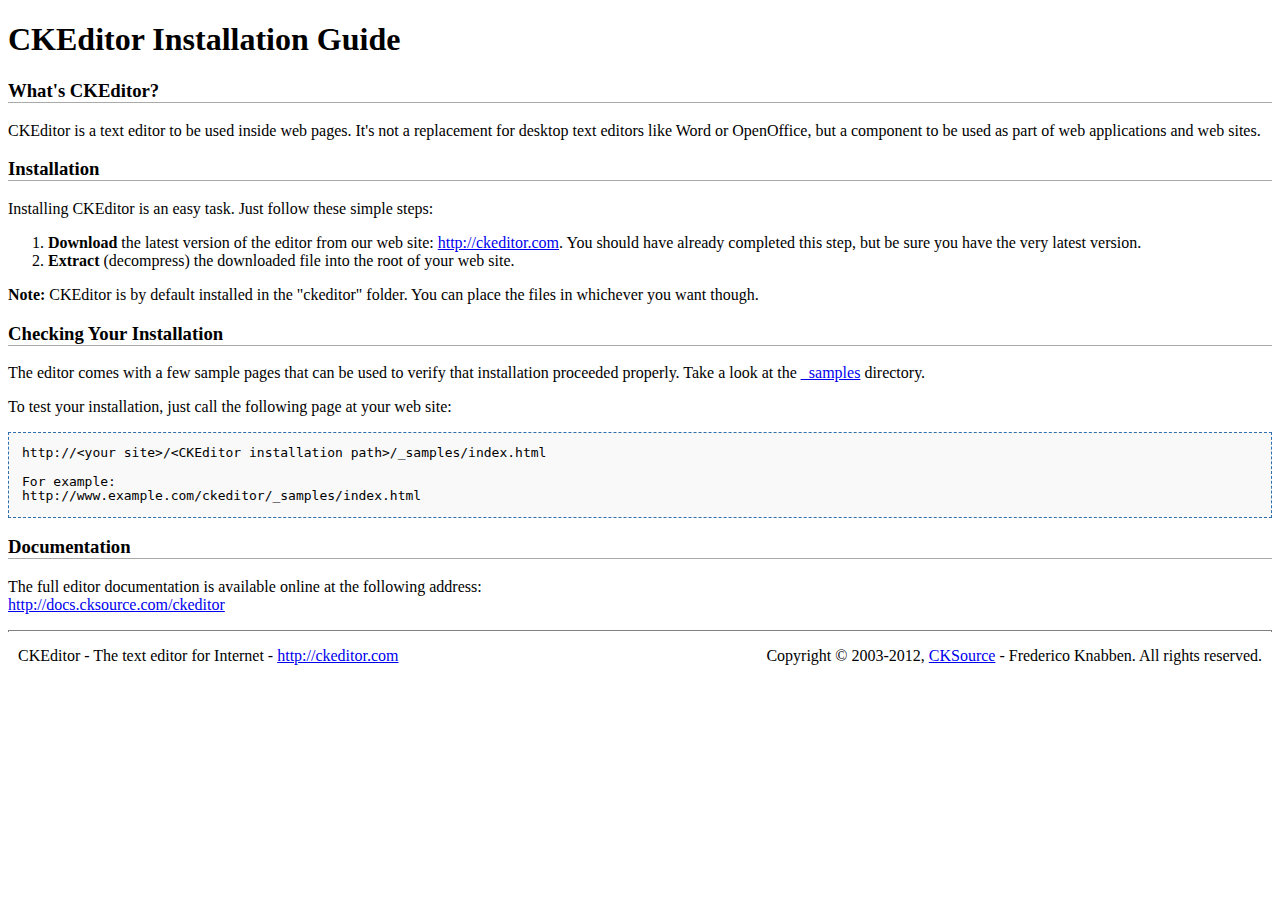
<file: ckeditor/INSTALL.html>
<!DOCTYPE html PUBLIC "-//W3C//DTD XHTML 1.0 Transitional//EN" "http://www.w3.org/TR/xhtml1/DTD/xhtml1-transitional.dtd">
<!--
Copyright (c) 2003-2012, CKSource - Frederico Knabben. All rights reserved.
For licensing, see LICENSE.html or http://ckeditor.com/license
-->
<html xmlns="http://www.w3.org/1999/xhtml">
<head>
	<title>Installation Guide - CKEditor</title>
	<meta http-equiv="content-type" content="text/html; charset=utf-8" />
	<style type="text/css">
		h3
		{
			border-bottom: 1px solid #AAAAAA;
		}
		pre
		{
			background-color: #F9F9F9;
			border: 1px dashed #2F6FAB;
			padding: 1em;
			line-height: 1.1em;
		}
		#footer hr
		{
			margin: 10px 0 15px 0;
			height: 1px;
			border: solid 1px gray;
			border-bottom: none;
		}
		#footer p
		{
			margin: 0 10px 10px 10px;
			float: left;
		}
		#footer #copy
		{
			float: right;
		}
	</style>
</head>
<body>
	<h1>
		CKEditor Installation Guide</h1>
	<h3>
		What&#39;s CKEditor?</h3>
	<p>
		CKEditor is a text editor to be used inside web pages. It&#39;s not a replacement
		for desktop text editors like Word or OpenOffice, but a component to be used as
		part of web applications and web sites.</p>
	<h3>
		Installation</h3>
	<p>
		Installing CKEditor is an easy task. Just follow these simple steps:</p>
	<ol>
		<li><strong>Download</strong> the latest version of the editor from our web site: <a
			href="http://ckeditor.com">http://ckeditor.com</a>. You should have already completed
			this step, but be sure you have the very latest version.</li>
		<li><strong>Extract</strong> (decompress) the downloaded file into the root of your
			web site.</li>
	</ol>
	<p>
		<strong>Note:</strong> CKEditor is by default installed in the &quot;ckeditor&quot;
		folder. You can place the files in whichever you want though.</p>
	<h3>
		Checking Your Installation
	</h3>
	<p>
		The editor comes with a few sample pages that can be used to verify that installation
		proceeded properly. Take a look at the <a href="_samples">_samples</a> directory.</p>
	<p>
		To test your installation, just call the following page at your web site:</p>
	<pre>
http://&lt;your site&gt;/&lt;CKEditor installation path&gt;/_samples/index.html

For example:
http://www.example.com/ckeditor/_samples/index.html</pre>
	<h3>
		Documentation</h3>
	<p>
		The full editor documentation is available online at the following address:<br />
		<a href="http://docs.cksource.com/ckeditor">http://docs.cksource.com/ckeditor</a></p>
	<div id="footer">
		<hr />
		<p>
			CKEditor - The text editor for Internet - <a href="http://ckeditor.com/">http://ckeditor.com</a>
		</p>
		<p id="copy">
			Copyright &copy; 2003-2012, <a href="http://cksource.com/">CKSource</a> - Frederico
			Knabben. All rights reserved.
		</p>
	</div>
</body>
</html>
</file>
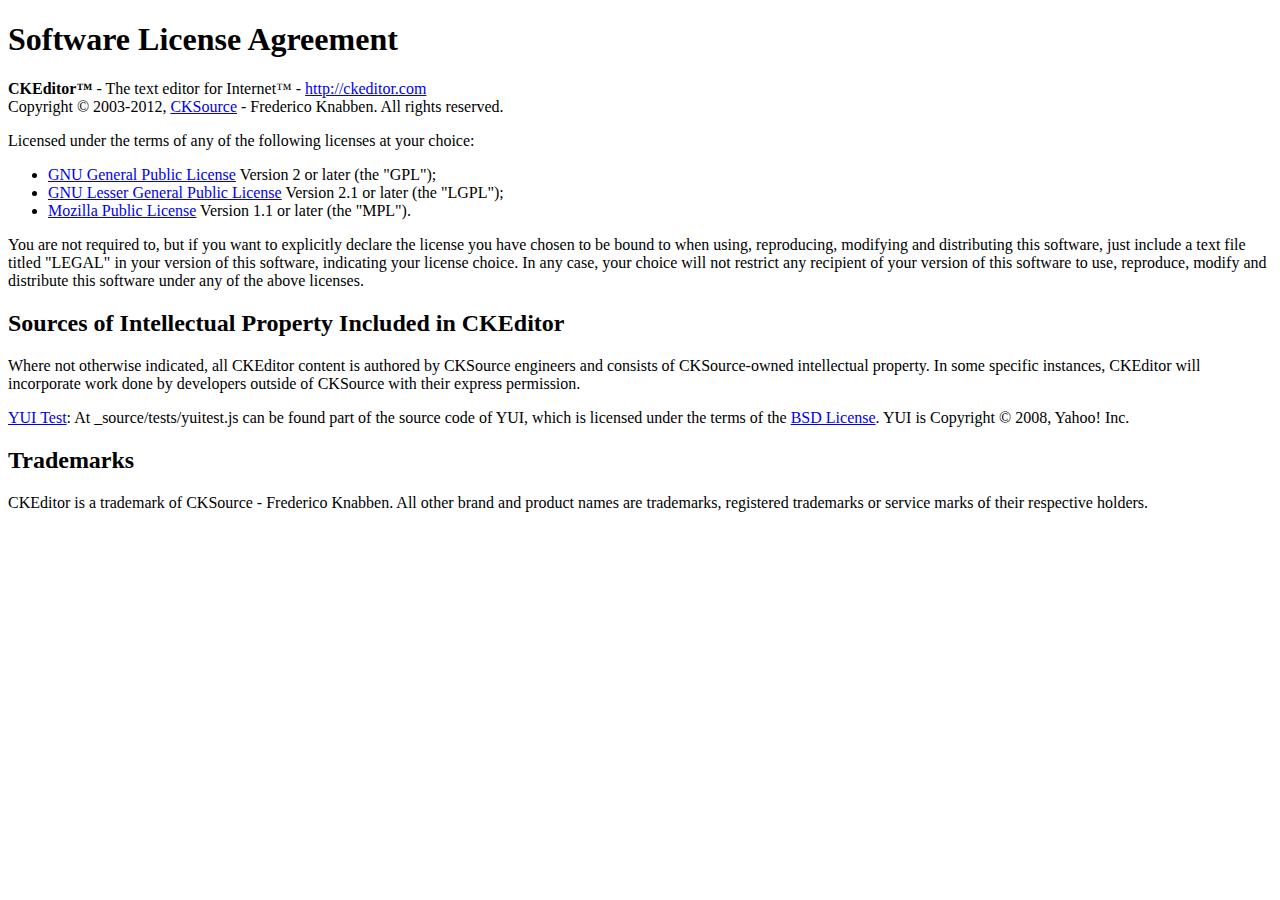
<file: ckeditor/LICENSE.html>
<!DOCTYPE html PUBLIC "-//W3C//DTD XHTML 1.0 Transitional//EN"
	"http://www.w3.org/TR/xhtml1/DTD/xhtml1-transitional.dtd">
<!--
== BEGIN TEXT ONLY VERSION ==

Software License Agreement
==========================

CKEditor - The text editor for Internet - http://ckeditor.com
Copyright (c) 2003-2012, CKSource - Frederico Knabben. All rights reserved.

Licensed under the terms of any of the following licenses at your
choice:

 - GNU General Public License Version 2 or later (the "GPL")
   http://www.gnu.org/licenses/gpl.html
   (See Appendix A)

 - GNU Lesser General Public License Version 2.1 or later (the "LGPL")
   http://www.gnu.org/licenses/lgpl.html
   (See Appendix B)

 - Mozilla Public License Version 1.1 or later (the "MPL")
   http://www.mozilla.org/MPL/MPL-1.1.html
   (See Appendix C)

You are not required to, but if you want to explicitly declare the
license you have chosen to be bound to when using, reproducing,
modifying and distributing this software, just include a text file
titled "legal.txt" in your version of this software, indicating your
license choice.

Sources of Intellectual Property Included in CKEditor
=====================================================

Where not otherwise indicated, all CKEditor content is authored by
CKSource engineers and consists of CKSource-owned intellectual
property. In some specific instances, CKEditor will incorporate work
done by developers outside of CKSource with their express permission.

Trademarks
==========

CKEditor is a trademark of CKSource - Frederico Knabben. All other brand
and product names are trademarks, registered trademarks or service
marks of their respective holders.

Appendix A: The GPL License
===========================

		    GNU GENERAL PUBLIC LICENSE
		       Version 2, June 1991

 Copyright (C) 1989, 1991 Free Software Foundation, Inc.,
 51 Franklin Street, Fifth Floor, Boston, MA 02110-1301 USA
 Everyone is permitted to copy and distribute verbatim copies
 of this license document, but changing it is not allowed.

			    Preamble

  The licenses for most software are designed to take away your
freedom to share and change it.  By contrast, the GNU General Public
License is intended to guarantee your freedom to share and change free
software-to make sure the software is free for all its users.  This
General Public License applies to most of the Free Software
Foundation's software and to any other program whose authors commit to
using it.  (Some other Free Software Foundation software is covered by
the GNU Lesser General Public License instead.)  You can apply it to
your programs, too.

  When we speak of free software, we are referring to freedom, not
price.  Our General Public Licenses are designed to make sure that you
have the freedom to distribute copies of free software (and charge for
this service if you wish), that you receive source code or can get it
if you want it, that you can change the software or use pieces of it
in new free programs; and that you know you can do these things.

  To protect your rights, we need to make restrictions that forbid
anyone to deny you these rights or to ask you to surrender the rights.
These restrictions translate to certain responsibilities for you if you
distribute copies of the software, or if you modify it.

  For example, if you distribute copies of such a program, whether
gratis or for a fee, you must give the recipients all the rights that
you have.  You must make sure that they, too, receive or can get the
source code.  And you must show them these terms so they know their
rights.

  We protect your rights with two steps: (1) copyright the software, and
(2) offer you this license which gives you legal permission to copy,
distribute and/or modify the software.

  Also, for each author's protection and ours, we want to make certain
that everyone understands that there is no warranty for this free
software.  If the software is modified by someone else and passed on, we
want its recipients to know that what they have is not the original, so
that any problems introduced by others will not reflect on the original
authors' reputations.

  Finally, any free program is threatened constantly by software
patents.  We wish to avoid the danger that redistributors of a free
program will individually obtain patent licenses, in effect making the
program proprietary.  To prevent this, we have made it clear that any
patent must be licensed for everyone's free use or not licensed at all.

  The precise terms and conditions for copying, distribution and
modification follow.

		    GNU GENERAL PUBLIC LICENSE
   TERMS AND CONDITIONS FOR COPYING, DISTRIBUTION AND MODIFICATION

  0. This License applies to any program or other work which contains
a notice placed by the copyright holder saying it may be distributed
under the terms of this General Public License.  The "Program", below,
refers to any such program or work, and a "work based on the Program"
means either the Program or any derivative work under copyright law:
that is to say, a work containing the Program or a portion of it,
either verbatim or with modifications and/or translated into another
language.  (Hereinafter, translation is included without limitation in
the term "modification".)  Each licensee is addressed as "you".

Activities other than copying, distribution and modification are not
covered by this License; they are outside its scope.  The act of
running the Program is not restricted, and the output from the Program
is covered only if its contents constitute a work based on the
Program (independent of having been made by running the Program).
Whether that is true depends on what the Program does.

  1. You may copy and distribute verbatim copies of the Program's
source code as you receive it, in any medium, provided that you
conspicuously and appropriately publish on each copy an appropriate
copyright notice and disclaimer of warranty; keep intact all the
notices that refer to this License and to the absence of any warranty;
and give any other recipients of the Program a copy of this License
along with the Program.

You may charge a fee for the physical act of transferring a copy, and
you may at your option offer warranty protection in exchange for a fee.

  2. You may modify your copy or copies of the Program or any portion
of it, thus forming a work based on the Program, and copy and
distribute such modifications or work under the terms of Section 1
above, provided that you also meet all of these conditions:

    a) You must cause the modified files to carry prominent notices
    stating that you changed the files and the date of any change.

    b) You must cause any work that you distribute or publish, that in
    whole or in part contains or is derived from the Program or any
    part thereof, to be licensed as a whole at no charge to all third
    parties under the terms of this License.

    c) If the modified program normally reads commands interactively
    when run, you must cause it, when started running for such
    interactive use in the most ordinary way, to print or display an
    announcement including an appropriate copyright notice and a
    notice that there is no warranty (or else, saying that you provide
    a warranty) and that users may redistribute the program under
    these conditions, and telling the user how to view a copy of this
    License.  (Exception: if the Program itself is interactive but
    does not normally print such an announcement, your work based on
    the Program is not required to print an announcement.)

These requirements apply to the modified work as a whole.  If
identifiable sections of that work are not derived from the Program,
and can be reasonably considered independent and separate works in
themselves, then this License, and its terms, do not apply to those
sections when you distribute them as separate works.  But when you
distribute the same sections as part of a whole which is a work based
on the Program, the distribution of the whole must be on the terms of
this License, whose permissions for other licensees extend to the
entire whole, and thus to each and every part regardless of who wrote it.

Thus, it is not the intent of this section to claim rights or contest
your rights to work written entirely by you; rather, the intent is to
exercise the right to control the distribution of derivative or
collective works based on the Program.

In addition, mere aggregation of another work not based on the Program
with the Program (or with a work based on the Program) on a volume of
a storage or distribution medium does not bring the other work under
the scope of this License.

  3. You may copy and distribute the Program (or a work based on it,
under Section 2) in object code or executable form under the terms of
Sections 1 and 2 above provided that you also do one of the following:

    a) Accompany it with the complete corresponding machine-readable
    source code, which must be distributed under the terms of Sections
    1 and 2 above on a medium customarily used for software interchange; or,

    b) Accompany it with a written offer, valid for at least three
    years, to give any third party, for a charge no more than your
    cost of physically performing source distribution, a complete
    machine-readable copy of the corresponding source code, to be
    distributed under the terms of Sections 1 and 2 above on a medium
    customarily used for software interchange; or,

    c) Accompany it with the information you received as to the offer
    to distribute corresponding source code.  (This alternative is
    allowed only for noncommercial distribution and only if you
    received the program in object code or executable form with such
    an offer, in accord with Subsection b above.)

The source code for a work means the preferred form of the work for
making modifications to it.  For an executable work, complete source
code means all the source code for all modules it contains, plus any
associated interface definition files, plus the scripts used to
control compilation and installation of the executable.  However, as a
special exception, the source code distributed need not include
anything that is normally distributed (in either source or binary
form) with the major components (compiler, kernel, and so on) of the
operating system on which the executable runs, unless that component
itself accompanies the executable.

If distribution of executable or object code is made by offering
access to copy from a designated place, then offering equivalent
access to copy the source code from the same place counts as
distribution of the source code, even though third parties are not
compelled to copy the source along with the object code.

  4. You may not copy, modify, sublicense, or distribute the Program
except as expressly provided under this License.  Any attempt
otherwise to copy, modify, sublicense or distribute the Program is
void, and will automatically terminate your rights under this License.
However, parties who have received copies, or rights, from you under
this License will not have their licenses terminated so long as such
parties remain in full compliance.

  5. You are not required to accept this License, since you have not
signed it.  However, nothing else grants you permission to modify or
distribute the Program or its derivative works.  These actions are
prohibited by law if you do not accept this License.  Therefore, by
modifying or distributing the Program (or any work based on the
Program), you indicate your acceptance of this License to do so, and
all its terms and conditions for copying, distributing or modifying
the Program or works based on it.

  6. Each time you redistribute the Program (or any work based on the
Program), the recipient automatically receives a license from the
original licensor to copy, distribute or modify the Program subject to
these terms and conditions.  You may not impose any further
restrictions on the recipients' exercise of the rights granted herein.
You are not responsible for enforcing compliance by third parties to
this License.

  7. If, as a consequence of a court judgment or allegation of patent
infringement or for any other reason (not limited to patent issues),
conditions are imposed on you (whether by court order, agreement or
otherwise) that contradict the conditions of this License, they do not
excuse you from the conditions of this License.  If you cannot
distribute so as to satisfy simultaneously your obligations under this
License and any other pertinent obligations, then as a consequence you
may not distribute the Program at all.  For example, if a patent
license would not permit royalty-free redistribution of the Program by
all those who receive copies directly or indirectly through you, then
the only way you could satisfy both it and this License would be to
refrain entirely from distribution of the Program.

If any portion of this section is held invalid or unenforceable under
any particular circumstance, the balance of the section is intended to
apply and the section as a whole is intended to apply in other
circumstances.

It is not the purpose of this section to induce you to infringe any
patents or other property right claims or to contest validity of any
such claims; this section has the sole purpose of protecting the
integrity of the free software distribution system, which is
implemented by public license practices.  Many people have made
generous contributions to the wide range of software distributed
through that system in reliance on consistent application of that
system; it is up to the author/donor to decide if he or she is willing
to distribute software through any other system and a licensee cannot
impose that choice.

This section is intended to make thoroughly clear what is believed to
be a consequence of the rest of this License.

  8. If the distribution and/or use of the Program is restricted in
certain countries either by patents or by copyrighted interfaces, the
original copyright holder who places the Program under this License
may add an explicit geographical distribution limitation excluding
those countries, so that distribution is permitted only in or among
countries not thus excluded.  In such case, this License incorporates
the limitation as if written in the body of this License.

  9. The Free Software Foundation may publish revised and/or new versions
of the General Public License from time to time.  Such new versions will
be similar in spirit to the present version, but may differ in detail to
address new problems or concerns.

Each version is given a distinguishing version number.  If the Program
specifies a version number of this License which applies to it and "any
later version", you have the option of following the terms and conditions
either of that version or of any later version published by the Free
Software Foundation.  If the Program does not specify a version number of
this License, you may choose any version ever published by the Free Software
Foundation.

  10. If you wish to incorporate parts of the Program into other free
programs whose distribution conditions are different, write to the author
to ask for permission.  For software which is copyrighted by the Free
Software Foundation, write to the Free Software Foundation; we sometimes
make exceptions for this.  Our decision will be guided by the two goals
of preserving the free status of all derivatives of our free software and
of promoting the sharing and reuse of software generally.

			    NO WARRANTY

  11. BECAUSE THE PROGRAM IS LICENSED FREE OF CHARGE, THERE IS NO WARRANTY
FOR THE PROGRAM, TO THE EXTENT PERMITTED BY APPLICABLE LAW.  EXCEPT WHEN
OTHERWISE STATED IN WRITING THE COPYRIGHT HOLDERS AND/OR OTHER PARTIES
PROVIDE THE PROGRAM "AS IS" WITHOUT WARRANTY OF ANY KIND, EITHER EXPRESSED
OR IMPLIED, INCLUDING, BUT NOT LIMITED TO, THE IMPLIED WARRANTIES OF
MERCHANTABILITY AND FITNESS FOR A PARTICULAR PURPOSE.  THE ENTIRE RISK AS
TO THE QUALITY AND PERFORMANCE OF THE PROGRAM IS WITH YOU.  SHOULD THE
PROGRAM PROVE DEFECTIVE, YOU ASSUME THE COST OF ALL NECESSARY SERVICING,
REPAIR OR CORRECTION.

  12. IN NO EVENT UNLESS REQUIRED BY APPLICABLE LAW OR AGREED TO IN WRITING
WILL ANY COPYRIGHT HOLDER, OR ANY OTHER PARTY WHO MAY MODIFY AND/OR
REDISTRIBUTE THE PROGRAM AS PERMITTED ABOVE, BE LIABLE TO YOU FOR DAMAGES,
INCLUDING ANY GENERAL, SPECIAL, INCIDENTAL OR CONSEQUENTIAL DAMAGES ARISING
OUT OF THE USE OR INABILITY TO USE THE PROGRAM (INCLUDING BUT NOT LIMITED
TO LOSS OF DATA OR DATA BEING RENDERED INACCURATE OR LOSSES SUSTAINED BY
YOU OR THIRD PARTIES OR A FAILURE OF THE PROGRAM TO OPERATE WITH ANY OTHER
PROGRAMS), EVEN IF SUCH HOLDER OR OTHER PARTY HAS BEEN ADVISED OF THE
POSSIBILITY OF SUCH DAMAGES.

		     END OF TERMS AND CONDITIONS


Appendix B: The LGPL License
============================

		  GNU LESSER GENERAL PUBLIC LICENSE
		       Version 2.1, February 1999

 Copyright (C) 1991, 1999 Free Software Foundation, Inc.
     59 Temple Place, Suite 330, Boston, MA  02111-1307  USA
 Everyone is permitted to copy and distribute verbatim copies
 of this license document, but changing it is not allowed.

[This is the first released version of the Lesser GPL.  It also counts
 as the successor of the GNU Library Public License, version 2, hence
 the version number 2.1.]

			    Preamble

  The licenses for most software are designed to take away your
freedom to share and change it.  By contrast, the GNU General Public
Licenses are intended to guarantee your freedom to share and change
free software-to make sure the software is free for all its users.

  This license, the Lesser General Public License, applies to some
specially designated software packages-typically libraries-of the
Free Software Foundation and other authors who decide to use it.  You
can use it too, but we suggest you first think carefully about whether
this license or the ordinary General Public License is the better
strategy to use in any particular case, based on the explanations below.

  When we speak of free software, we are referring to freedom of use,
not price.  Our General Public Licenses are designed to make sure that
you have the freedom to distribute copies of free software (and charge
for this service if you wish); that you receive source code or can get
it if you want it; that you can change the software and use pieces of
it in new free programs; and that you are informed that you can do
these things.

  To protect your rights, we need to make restrictions that forbid
distributors to deny you these rights or to ask you to surrender these
rights.  These restrictions translate to certain responsibilities for
you if you distribute copies of the library or if you modify it.

  For example, if you distribute copies of the library, whether gratis
or for a fee, you must give the recipients all the rights that we gave
you.  You must make sure that they, too, receive or can get the source
code.  If you link other code with the library, you must provide
complete object files to the recipients, so that they can relink them
with the library after making changes to the library and recompiling
it.  And you must show them these terms so they know their rights.

  We protect your rights with a two-step method: (1) we copyright the
library, and (2) we offer you this license, which gives you legal
permission to copy, distribute and/or modify the library.

  To protect each distributor, we want to make it very clear that
there is no warranty for the free library.  Also, if the library is
modified by someone else and passed on, the recipients should know
that what they have is not the original version, so that the original
author's reputation will not be affected by problems that might be
introduced by others.

  Finally, software patents pose a constant threat to the existence of
any free program.  We wish to make sure that a company cannot
effectively restrict the users of a free program by obtaining a
restrictive license from a patent holder.  Therefore, we insist that
any patent license obtained for a version of the library must be
consistent with the full freedom of use specified in this license.

  Most GNU software, including some libraries, is covered by the
ordinary GNU General Public License.  This license, the GNU Lesser
General Public License, applies to certain designated libraries, and
is quite different from the ordinary General Public License.  We use
this license for certain libraries in order to permit linking those
libraries into non-free programs.

  When a program is linked with a library, whether statically or using
a shared library, the combination of the two is legally speaking a
combined work, a derivative of the original library.  The ordinary
General Public License therefore permits such linking only if the
entire combination fits its criteria of freedom.  The Lesser General
Public License permits more lax criteria for linking other code with
the library.

  We call this license the "Lesser" General Public License because it
does Less to protect the user's freedom than the ordinary General
Public License.  It also provides other free software developers Less
of an advantage over competing non-free programs.  These disadvantages
are the reason we use the ordinary General Public License for many
libraries.  However, the Lesser license provides advantages in certain
special circumstances.

  For example, on rare occasions, there may be a special need to
encourage the widest possible use of a certain library, so that it becomes
a de-facto standard.  To achieve this, non-free programs must be
allowed to use the library.  A more frequent case is that a free
library does the same job as widely used non-free libraries.  In this
case, there is little to gain by limiting the free library to free
software only, so we use the Lesser General Public License.

  In other cases, permission to use a particular library in non-free
programs enables a greater number of people to use a large body of
free software.  For example, permission to use the GNU C Library in
non-free programs enables many more people to use the whole GNU
operating system, as well as its variant, the GNU/Linux operating
system.

  Although the Lesser General Public License is Less protective of the
users' freedom, it does ensure that the user of a program that is
linked with the Library has the freedom and the wherewithal to run
that program using a modified version of the Library.

  The precise terms and conditions for copying, distribution and
modification follow.  Pay close attention to the difference between a
"work based on the library" and a "work that uses the library".  The
former contains code derived from the library, whereas the latter must
be combined with the library in order to run.

		  GNU LESSER GENERAL PUBLIC LICENSE
   TERMS AND CONDITIONS FOR COPYING, DISTRIBUTION AND MODIFICATION

  0. This License Agreement applies to any software library or other
program which contains a notice placed by the copyright holder or
other authorized party saying it may be distributed under the terms of
this Lesser General Public License (also called "this License").
Each licensee is addressed as "you".

  A "library" means a collection of software functions and/or data
prepared so as to be conveniently linked with application programs
(which use some of those functions and data) to form executables.

  The "Library", below, refers to any such software library or work
which has been distributed under these terms.  A "work based on the
Library" means either the Library or any derivative work under
copyright law: that is to say, a work containing the Library or a
portion of it, either verbatim or with modifications and/or translated
straightforwardly into another language.  (Hereinafter, translation is
included without limitation in the term "modification".)

  "Source code" for a work means the preferred form of the work for
making modifications to it.  For a library, complete source code means
all the source code for all modules it contains, plus any associated
interface definition files, plus the scripts used to control compilation
and installation of the library.

  Activities other than copying, distribution and modification are not
covered by this License; they are outside its scope.  The act of
running a program using the Library is not restricted, and output from
such a program is covered only if its contents constitute a work based
on the Library (independent of the use of the Library in a tool for
writing it).  Whether that is true depends on what the Library does
and what the program that uses the Library does.

  1. You may copy and distribute verbatim copies of the Library's
complete source code as you receive it, in any medium, provided that
you conspicuously and appropriately publish on each copy an
appropriate copyright notice and disclaimer of warranty; keep intact
all the notices that refer to this License and to the absence of any
warranty; and distribute a copy of this License along with the
Library.

  You may charge a fee for the physical act of transferring a copy,
and you may at your option offer warranty protection in exchange for a
fee.

  2. You may modify your copy or copies of the Library or any portion
of it, thus forming a work based on the Library, and copy and
distribute such modifications or work under the terms of Section 1
above, provided that you also meet all of these conditions:

    a) The modified work must itself be a software library.

    b) You must cause the files modified to carry prominent notices
    stating that you changed the files and the date of any change.

    c) You must cause the whole of the work to be licensed at no
    charge to all third parties under the terms of this License.

    d) If a facility in the modified Library refers to a function or a
    table of data to be supplied by an application program that uses
    the facility, other than as an argument passed when the facility
    is invoked, then you must make a good faith effort to ensure that,
    in the event an application does not supply such function or
    table, the facility still operates, and performs whatever part of
    its purpose remains meaningful.

    (For example, a function in a library to compute square roots has
    a purpose that is entirely well-defined independent of the
    application.  Therefore, Subsection 2d requires that any
    application-supplied function or table used by this function must
    be optional: if the application does not supply it, the square
    root function must still compute square roots.)

These requirements apply to the modified work as a whole.  If
identifiable sections of that work are not derived from the Library,
and can be reasonably considered independent and separate works in
themselves, then this License, and its terms, do not apply to those
sections when you distribute them as separate works.  But when you
distribute the same sections as part of a whole which is a work based
on the Library, the distribution of the whole must be on the terms of
this License, whose permissions for other licensees extend to the
entire whole, and thus to each and every part regardless of who wrote
it.

Thus, it is not the intent of this section to claim rights or contest
your rights to work written entirely by you; rather, the intent is to
exercise the right to control the distribution of derivative or
collective works based on the Library.

In addition, mere aggregation of another work not based on the Library
with the Library (or with a work based on the Library) on a volume of
a storage or distribution medium does not bring the other work under
the scope of this License.

  3. You may opt to apply the terms of the ordinary GNU General Public
License instead of this License to a given copy of the Library.  To do
this, you must alter all the notices that refer to this License, so
that they refer to the ordinary GNU General Public License, version 2,
instead of to this License.  (If a newer version than version 2 of the
ordinary GNU General Public License has appeared, then you can specify
that version instead if you wish.)  Do not make any other change in
these notices.

  Once this change is made in a given copy, it is irreversible for
that copy, so the ordinary GNU General Public License applies to all
subsequent copies and derivative works made from that copy.

  This option is useful when you wish to copy part of the code of
the Library into a program that is not a library.

  4. You may copy and distribute the Library (or a portion or
derivative of it, under Section 2) in object code or executable form
under the terms of Sections 1 and 2 above provided that you accompany
it with the complete corresponding machine-readable source code, which
must be distributed under the terms of Sections 1 and 2 above on a
medium customarily used for software interchange.

  If distribution of object code is made by offering access to copy
from a designated place, then offering equivalent access to copy the
source code from the same place satisfies the requirement to
distribute the source code, even though third parties are not
compelled to copy the source along with the object code.

  5. A program that contains no derivative of any portion of the
Library, but is designed to work with the Library by being compiled or
linked with it, is called a "work that uses the Library".  Such a
work, in isolation, is not a derivative work of the Library, and
therefore falls outside the scope of this License.

  However, linking a "work that uses the Library" with the Library
creates an executable that is a derivative of the Library (because it
contains portions of the Library), rather than a "work that uses the
library".  The executable is therefore covered by this License.
Section 6 states terms for distribution of such executables.

  When a "work that uses the Library" uses material from a header file
that is part of the Library, the object code for the work may be a
derivative work of the Library even though the source code is not.
Whether this is true is especially significant if the work can be
linked without the Library, or if the work is itself a library.  The
threshold for this to be true is not precisely defined by law.

  If such an object file uses only numerical parameters, data
structure layouts and accessors, and small macros and small inline
functions (ten lines or less in length), then the use of the object
file is unrestricted, regardless of whether it is legally a derivative
work.  (Executables containing this object code plus portions of the
Library will still fall under Section 6.)

  Otherwise, if the work is a derivative of the Library, you may
distribute the object code for the work under the terms of Section 6.
Any executables containing that work also fall under Section 6,
whether or not they are linked directly with the Library itself.

  6. As an exception to the Sections above, you may also combine or
link a "work that uses the Library" with the Library to produce a
work containing portions of the Library, and distribute that work
under terms of your choice, provided that the terms permit
modification of the work for the customer's own use and reverse
engineering for debugging such modifications.

  You must give prominent notice with each copy of the work that the
Library is used in it and that the Library and its use are covered by
this License.  You must supply a copy of this License.  If the work
during execution displays copyright notices, you must include the
copyright notice for the Library among them, as well as a reference
directing the user to the copy of this License.  Also, you must do one
of these things:

    a) Accompany the work with the complete corresponding
    machine-readable source code for the Library including whatever
    changes were used in the work (which must be distributed under
    Sections 1 and 2 above); and, if the work is an executable linked
    with the Library, with the complete machine-readable "work that
    uses the Library", as object code and/or source code, so that the
    user can modify the Library and then relink to produce a modified
    executable containing the modified Library.  (It is understood
    that the user who changes the contents of definitions files in the
    Library will not necessarily be able to recompile the application
    to use the modified definitions.)

    b) Use a suitable shared library mechanism for linking with the
    Library.  A suitable mechanism is one that (1) uses at run time a
    copy of the library already present on the user's computer system,
    rather than copying library functions into the executable, and (2)
    will operate properly with a modified version of the library, if
    the user installs one, as long as the modified version is
    interface-compatible with the version that the work was made with.

    c) Accompany the work with a written offer, valid for at
    least three years, to give the same user the materials
    specified in Subsection 6a, above, for a charge no more
    than the cost of performing this distribution.

    d) If distribution of the work is made by offering access to copy
    from a designated place, offer equivalent access to copy the above
    specified materials from the same place.

    e) Verify that the user has already received a copy of these
    materials or that you have already sent this user a copy.

  For an executable, the required form of the "work that uses the
Library" must include any data and utility programs needed for
reproducing the executable from it.  However, as a special exception,
the materials to be distributed need not include anything that is
normally distributed (in either source or binary form) with the major
components (compiler, kernel, and so on) of the operating system on
which the executable runs, unless that component itself accompanies
the executable.

  It may happen that this requirement contradicts the license
restrictions of other proprietary libraries that do not normally
accompany the operating system.  Such a contradiction means you cannot
use both them and the Library together in an executable that you
distribute.

  7. You may place library facilities that are a work based on the
Library side-by-side in a single library together with other library
facilities not covered by this License, and distribute such a combined
library, provided that the separate distribution of the work based on
the Library and of the other library facilities is otherwise
permitted, and provided that you do these two things:

    a) Accompany the combined library with a copy of the same work
    based on the Library, uncombined with any other library
    facilities.  This must be distributed under the terms of the
    Sections above.

    b) Give prominent notice with the combined library of the fact
    that part of it is a work based on the Library, and explaining
    where to find the accompanying uncombined form of the same work.

  8. You may not copy, modify, sublicense, link with, or distribute
the Library except as expressly provided under this License.  Any
attempt otherwise to copy, modify, sublicense, link with, or
distribute the Library is void, and will automatically terminate your
rights under this License.  However, parties who have received copies,
or rights, from you under this License will not have their licenses
terminated so long as such parties remain in full compliance.

  9. You are not required to accept this License, since you have not
signed it.  However, nothing else grants you permission to modify or
distribute the Library or its derivative works.  These actions are
prohibited by law if you do not accept this License.  Therefore, by
modifying or distributing the Library (or any work based on the
Library), you indicate your acceptance of this License to do so, and
all its terms and conditions for copying, distributing or modifying
the Library or works based on it.

  10. Each time you redistribute the Library (or any work based on the
Library), the recipient automatically receives a license from the
original licensor to copy, distribute, link with or modify the Library
subject to these terms and conditions.  You may not impose any further
restrictions on the recipients' exercise of the rights granted herein.
You are not responsible for enforcing compliance by third parties with
this License.

  11. If, as a consequence of a court judgment or allegation of patent
infringement or for any other reason (not limited to patent issues),
conditions are imposed on you (whether by court order, agreement or
otherwise) that contradict the conditions of this License, they do not
excuse you from the conditions of this License.  If you cannot
distribute so as to satisfy simultaneously your obligations under this
License and any other pertinent obligations, then as a consequence you
may not distribute the Library at all.  For example, if a patent
license would not permit royalty-free redistribution of the Library by
all those who receive copies directly or indirectly through you, then
the only way you could satisfy both it and this License would be to
refrain entirely from distribution of the Library.

If any portion of this section is held invalid or unenforceable under any
particular circumstance, the balance of the section is intended to apply,
and the section as a whole is intended to apply in other circumstances.

It is not the purpose of this section to induce you to infringe any
patents or other property right claims or to contest validity of any
such claims; this section has the sole purpose of protecting the
integrity of the free software distribution system which is
implemented by public license practices.  Many people have made
generous contributions to the wide range of software distributed
through that system in reliance on consistent application of that
system; it is up to the author/donor to decide if he or she is willing
to distribute software through any other system and a licensee cannot
impose that choice.

This section is intended to make thoroughly clear what is believed to
be a consequence of the rest of this License.

  12. If the distribution and/or use of the Library is restricted in
certain countries either by patents or by copyrighted interfaces, the
original copyright holder who places the Library under this License may add
an explicit geographical distribution limitation excluding those countries,
so that distribution is permitted only in or among countries not thus
excluded.  In such case, this License incorporates the limitation as if
written in the body of this License.

  13. The Free Software Foundation may publish revised and/or new
versions of the Lesser General Public License from time to time.
Such new versions will be similar in spirit to the present version,
but may differ in detail to address new problems or concerns.

Each version is given a distinguishing version number.  If the Library
specifies a version number of this License which applies to it and
"any later version", you have the option of following the terms and
conditions either of that version or of any later version published by
the Free Software Foundation.  If the Library does not specify a
license version number, you may choose any version ever published by
the Free Software Foundation.

  14. If you wish to incorporate parts of the Library into other free
programs whose distribution conditions are incompatible with these,
write to the author to ask for permission.  For software which is
copyrighted by the Free Software Foundation, write to the Free
Software Foundation; we sometimes make exceptions for this.  Our
decision will be guided by the two goals of preserving the free status
of all derivatives of our free software and of promoting the sharing
and reuse of software generally.

			    NO WARRANTY

  15. BECAUSE THE LIBRARY IS LICENSED FREE OF CHARGE, THERE IS NO
WARRANTY FOR THE LIBRARY, TO THE EXTENT PERMITTED BY APPLICABLE LAW.
EXCEPT WHEN OTHERWISE STATED IN WRITING THE COPYRIGHT HOLDERS AND/OR
OTHER PARTIES PROVIDE THE LIBRARY "AS IS" WITHOUT WARRANTY OF ANY
KIND, EITHER EXPRESSED OR IMPLIED, INCLUDING, BUT NOT LIMITED TO, THE
IMPLIED WARRANTIES OF MERCHANTABILITY AND FITNESS FOR A PARTICULAR
PURPOSE.  THE ENTIRE RISK AS TO THE QUALITY AND PERFORMANCE OF THE
LIBRARY IS WITH YOU.  SHOULD THE LIBRARY PROVE DEFECTIVE, YOU ASSUME
THE COST OF ALL NECESSARY SERVICING, REPAIR OR CORRECTION.

  16. IN NO EVENT UNLESS REQUIRED BY APPLICABLE LAW OR AGREED TO IN
WRITING WILL ANY COPYRIGHT HOLDER, OR ANY OTHER PARTY WHO MAY MODIFY
AND/OR REDISTRIBUTE THE LIBRARY AS PERMITTED ABOVE, BE LIABLE TO YOU
FOR DAMAGES, INCLUDING ANY GENERAL, SPECIAL, INCIDENTAL OR
CONSEQUENTIAL DAMAGES ARISING OUT OF THE USE OR INABILITY TO USE THE
LIBRARY (INCLUDING BUT NOT LIMITED TO LOSS OF DATA OR DATA BEING
RENDERED INACCURATE OR LOSSES SUSTAINED BY YOU OR THIRD PARTIES OR A
FAILURE OF THE LIBRARY TO OPERATE WITH ANY OTHER SOFTWARE), EVEN IF
SUCH HOLDER OR OTHER PARTY HAS BEEN ADVISED OF THE POSSIBILITY OF SUCH
DAMAGES.

		     END OF TERMS AND CONDITIONS


Appendix C: The MPL License
===========================

                          MOZILLA PUBLIC LICENSE
                                Version 1.1

                              ===============

1. Definitions.

     1.0.1. "Commercial Use" means distribution or otherwise making the
     Covered Code available to a third party.

     1.1. "Contributor" means each entity that creates or contributes to
     the creation of Modifications.

     1.2. "Contributor Version" means the combination of the Original
     Code, prior Modifications used by a Contributor, and the Modifications
     made by that particular Contributor.

     1.3. "Covered Code" means the Original Code or Modifications or the
     combination of the Original Code and Modifications, in each case
     including portions thereof.

     1.4. "Electronic Distribution Mechanism" means a mechanism generally
     accepted in the software development community for the electronic
     transfer of data.

     1.5. "Executable" means Covered Code in any form other than Source
     Code.

     1.6. "Initial Developer" means the individual or entity identified
     as the Initial Developer in the Source Code notice required by Exhibit
     A.

     1.7. "Larger Work" means a work which combines Covered Code or
     portions thereof with code not governed by the terms of this License.

     1.8. "License" means this document.

     1.8.1. "Licensable" means having the right to grant, to the maximum
     extent possible, whether at the time of the initial grant or
     subsequently acquired, any and all of the rights conveyed herein.

     1.9. "Modifications" means any addition to or deletion from the
     substance or structure of either the Original Code or any previous
     Modifications. When Covered Code is released as a series of files, a
     Modification is:
          A. Any addition to or deletion from the contents of a file
          containing Original Code or previous Modifications.

          B. Any new file that contains any part of the Original Code or
          previous Modifications.

     1.10. "Original Code" means Source Code of computer software code
     which is described in the Source Code notice required by Exhibit A as
     Original Code, and which, at the time of its release under this
     License is not already Covered Code governed by this License.

     1.10.1. "Patent Claims" means any patent claim(s), now owned or
     hereafter acquired, including without limitation,  method, process,
     and apparatus claims, in any patent Licensable by grantor.

     1.11. "Source Code" means the preferred form of the Covered Code for
     making modifications to it, including all modules it contains, plus
     any associated interface definition files, scripts used to control
     compilation and installation of an Executable, or source code
     differential comparisons against either the Original Code or another
     well known, available Covered Code of the Contributor's choice. The
     Source Code can be in a compressed or archival form, provided the
     appropriate decompression or de-archiving software is widely available
     for no charge.

     1.12. "You" (or "Your")  means an individual or a legal entity
     exercising rights under, and complying with all of the terms of, this
     License or a future version of this License issued under Section 6.1.
     For legal entities, "You" includes any entity which controls, is
     controlled by, or is under common control with You. For purposes of
     this definition, "control" means (a) the power, direct or indirect,
     to cause the direction or management of such entity, whether by
     contract or otherwise, or (b) ownership of more than fifty percent
     (50%) of the outstanding shares or beneficial ownership of such
     entity.

2. Source Code License.

     2.1. The Initial Developer Grant.
     The Initial Developer hereby grants You a world-wide, royalty-free,
     non-exclusive license, subject to third party intellectual property
     claims:
          (a)  under intellectual property rights (other than patent or
          trademark) Licensable by Initial Developer to use, reproduce,
          modify, display, perform, sublicense and distribute the Original
          Code (or portions thereof) with or without Modifications, and/or
          as part of a Larger Work; and

          (b) under Patents Claims infringed by the making, using or
          selling of Original Code, to make, have made, use, practice,
          sell, and offer for sale, and/or otherwise dispose of the
          Original Code (or portions thereof).

          (c) the licenses granted in this Section 2.1(a) and (b) are
          effective on the date Initial Developer first distributes
          Original Code under the terms of this License.

          (d) Notwithstanding Section 2.1(b) above, no patent license is
          granted: 1) for code that You delete from the Original Code; 2)
          separate from the Original Code;  or 3) for infringements caused
          by: i) the modification of the Original Code or ii) the
          combination of the Original Code with other software or devices.

     2.2. Contributor Grant.
     Subject to third party intellectual property claims, each Contributor
     hereby grants You a world-wide, royalty-free, non-exclusive license

          (a)  under intellectual property rights (other than patent or
          trademark) Licensable by Contributor, to use, reproduce, modify,
          display, perform, sublicense and distribute the Modifications
          created by such Contributor (or portions thereof) either on an
          unmodified basis, with other Modifications, as Covered Code
          and/or as part of a Larger Work; and

          (b) under Patent Claims infringed by the making, using, or
          selling of  Modifications made by that Contributor either alone
          and/or in combination with its Contributor Version (or portions
          of such combination), to make, use, sell, offer for sale, have
          made, and/or otherwise dispose of: 1) Modifications made by that
          Contributor (or portions thereof); and 2) the combination of
          Modifications made by that Contributor with its Contributor
          Version (or portions of such combination).

          (c) the licenses granted in Sections 2.2(a) and 2.2(b) are
          effective on the date Contributor first makes Commercial Use of
          the Covered Code.

          (d)    Notwithstanding Section 2.2(b) above, no patent license is
          granted: 1) for any code that Contributor has deleted from the
          Contributor Version; 2)  separate from the Contributor Version;
          3)  for infringements caused by: i) third party modifications of
          Contributor Version or ii)  the combination of Modifications made
          by that Contributor with other software  (except as part of the
          Contributor Version) or other devices; or 4) under Patent Claims
          infringed by Covered Code in the absence of Modifications made by
          that Contributor.

3. Distribution Obligations.

     3.1. Application of License.
     The Modifications which You create or to which You contribute are
     governed by the terms of this License, including without limitation
     Section 2.2. The Source Code version of Covered Code may be
     distributed only under the terms of this License or a future version
     of this License released under Section 6.1, and You must include a
     copy of this License with every copy of the Source Code You
     distribute. You may not offer or impose any terms on any Source Code
     version that alters or restricts the applicable version of this
     License or the recipients' rights hereunder. However, You may include
     an additional document offering the additional rights described in
     Section 3.5.

     3.2. Availability of Source Code.
     Any Modification which You create or to which You contribute must be
     made available in Source Code form under the terms of this License
     either on the same media as an Executable version or via an accepted
     Electronic Distribution Mechanism to anyone to whom you made an
     Executable version available; and if made available via Electronic
     Distribution Mechanism, must remain available for at least twelve (12)
     months after the date it initially became available, or at least six
     (6) months after a subsequent version of that particular Modification
     has been made available to such recipients. You are responsible for
     ensuring that the Source Code version remains available even if the
     Electronic Distribution Mechanism is maintained by a third party.

     3.3. Description of Modifications.
     You must cause all Covered Code to which You contribute to contain a
     file documenting the changes You made to create that Covered Code and
     the date of any change. You must include a prominent statement that
     the Modification is derived, directly or indirectly, from Original
     Code provided by the Initial Developer and including the name of the
     Initial Developer in (a) the Source Code, and (b) in any notice in an
     Executable version or related documentation in which You describe the
     origin or ownership of the Covered Code.

     3.4. Intellectual Property Matters
          (a) Third Party Claims.
          If Contributor has knowledge that a license under a third party's
          intellectual property rights is required to exercise the rights
          granted by such Contributor under Sections 2.1 or 2.2,
          Contributor must include a text file with the Source Code
          distribution titled "LEGAL" which describes the claim and the
          party making the claim in sufficient detail that a recipient will
          know whom to contact. If Contributor obtains such knowledge after
          the Modification is made available as described in Section 3.2,
          Contributor shall promptly modify the LEGAL file in all copies
          Contributor makes available thereafter and shall take other steps
          (such as notifying appropriate mailing lists or newsgroups)
          reasonably calculated to inform those who received the Covered
          Code that new knowledge has been obtained.

          (b) Contributor APIs.
          If Contributor's Modifications include an application programming
          interface and Contributor has knowledge of patent licenses which
          are reasonably necessary to implement that API, Contributor must
          also include this information in the LEGAL file.

               (c)    Representations.
          Contributor represents that, except as disclosed pursuant to
          Section 3.4(a) above, Contributor believes that Contributor's
          Modifications are Contributor's original creation(s) and/or
          Contributor has sufficient rights to grant the rights conveyed by
          this License.

     3.5. Required Notices.
     You must duplicate the notice in Exhibit A in each file of the Source
     Code.  If it is not possible to put such notice in a particular Source
     Code file due to its structure, then You must include such notice in a
     location (such as a relevant directory) where a user would be likely
     to look for such a notice.  If You created one or more Modification(s)
     You may add your name as a Contributor to the notice described in
     Exhibit A.  You must also duplicate this License in any documentation
     for the Source Code where You describe recipients' rights or ownership
     rights relating to Covered Code.  You may choose to offer, and to
     charge a fee for, warranty, support, indemnity or liability
     obligations to one or more recipients of Covered Code. However, You
     may do so only on Your own behalf, and not on behalf of the Initial
     Developer or any Contributor. You must make it absolutely clear than
     any such warranty, support, indemnity or liability obligation is
     offered by You alone, and You hereby agree to indemnify the Initial
     Developer and every Contributor for any liability incurred by the
     Initial Developer or such Contributor as a result of warranty,
     support, indemnity or liability terms You offer.

     3.6. Distribution of Executable Versions.
     You may distribute Covered Code in Executable form only if the
     requirements of Section 3.1-3.5 have been met for that Covered Code,
     and if You include a notice stating that the Source Code version of
     the Covered Code is available under the terms of this License,
     including a description of how and where You have fulfilled the
     obligations of Section 3.2. The notice must be conspicuously included
     in any notice in an Executable version, related documentation or
     collateral in which You describe recipients' rights relating to the
     Covered Code. You may distribute the Executable version of Covered
     Code or ownership rights under a license of Your choice, which may
     contain terms different from this License, provided that You are in
     compliance with the terms of this License and that the license for the
     Executable version does not attempt to limit or alter the recipient's
     rights in the Source Code version from the rights set forth in this
     License. If You distribute the Executable version under a different
     license You must make it absolutely clear that any terms which differ
     from this License are offered by You alone, not by the Initial
     Developer or any Contributor. You hereby agree to indemnify the
     Initial Developer and every Contributor for any liability incurred by
     the Initial Developer or such Contributor as a result of any such
     terms You offer.

     3.7. Larger Works.
     You may create a Larger Work by combining Covered Code with other code
     not governed by the terms of this License and distribute the Larger
     Work as a single product. In such a case, You must make sure the
     requirements of this License are fulfilled for the Covered Code.

4. Inability to Comply Due to Statute or Regulation.

     If it is impossible for You to comply with any of the terms of this
     License with respect to some or all of the Covered Code due to
     statute, judicial order, or regulation then You must: (a) comply with
     the terms of this License to the maximum extent possible; and (b)
     describe the limitations and the code they affect. Such description
     must be included in the LEGAL file described in Section 3.4 and must
     be included with all distributions of the Source Code. Except to the
     extent prohibited by statute or regulation, such description must be
     sufficiently detailed for a recipient of ordinary skill to be able to
     understand it.

5. Application of this License.

     This License applies to code to which the Initial Developer has
     attached the notice in Exhibit A and to related Covered Code.

6. Versions of the License.

     6.1. New Versions.
     Netscape Communications Corporation ("Netscape") may publish revised
     and/or new versions of the License from time to time. Each version
     will be given a distinguishing version number.

     6.2. Effect of New Versions.
     Once Covered Code has been published under a particular version of the
     License, You may always continue to use it under the terms of that
     version. You may also choose to use such Covered Code under the terms
     of any subsequent version of the License published by Netscape. No one
     other than Netscape has the right to modify the terms applicable to
     Covered Code created under this License.

     6.3. Derivative Works.
     If You create or use a modified version of this License (which you may
     only do in order to apply it to code which is not already Covered Code
     governed by this License), You must (a) rename Your license so that
     the phrases "Mozilla", "MOZILLAPL", "MOZPL", "Netscape",
     "MPL", "NPL" or any confusingly similar phrase do not appear in your
     license (except to note that your license differs from this License)
     and (b) otherwise make it clear that Your version of the license
     contains terms which differ from the Mozilla Public License and
     Netscape Public License. (Filling in the name of the Initial
     Developer, Original Code or Contributor in the notice described in
     Exhibit A shall not of themselves be deemed to be modifications of
     this License.)

7. DISCLAIMER OF WARRANTY.

     COVERED CODE IS PROVIDED UNDER THIS LICENSE ON AN "AS IS" BASIS,
     WITHOUT WARRANTY OF ANY KIND, EITHER EXPRESSED OR IMPLIED, INCLUDING,
     WITHOUT LIMITATION, WARRANTIES THAT THE COVERED CODE IS FREE OF
     DEFECTS, MERCHANTABLE, FIT FOR A PARTICULAR PURPOSE OR NON-INFRINGING.
     THE ENTIRE RISK AS TO THE QUALITY AND PERFORMANCE OF THE COVERED CODE
     IS WITH YOU. SHOULD ANY COVERED CODE PROVE DEFECTIVE IN ANY RESPECT,
     YOU (NOT THE INITIAL DEVELOPER OR ANY OTHER CONTRIBUTOR) ASSUME THE
     COST OF ANY NECESSARY SERVICING, REPAIR OR CORRECTION. THIS DISCLAIMER
     OF WARRANTY CONSTITUTES AN ESSENTIAL PART OF THIS LICENSE. NO USE OF
     ANY COVERED CODE IS AUTHORIZED HEREUNDER EXCEPT UNDER THIS DISCLAIMER.

8. TERMINATION.

     8.1.  This License and the rights granted hereunder will terminate
     automatically if You fail to comply with terms herein and fail to cure
     such breach within 30 days of becoming aware of the breach. All
     sublicenses to the Covered Code which are properly granted shall
     survive any termination of this License. Provisions which, by their
     nature, must remain in effect beyond the termination of this License
     shall survive.

     8.2.  If You initiate litigation by asserting a patent infringement
     claim (excluding declatory judgment actions) against Initial Developer
     or a Contributor (the Initial Developer or Contributor against whom
     You file such action is referred to as "Participant")  alleging that:

     (a)  such Participant's Contributor Version directly or indirectly
     infringes any patent, then any and all rights granted by such
     Participant to You under Sections 2.1 and/or 2.2 of this License
     shall, upon 60 days notice from Participant terminate prospectively,
     unless if within 60 days after receipt of notice You either: (i)
     agree in writing to pay Participant a mutually agreeable reasonable
     royalty for Your past and future use of Modifications made by such
     Participant, or (ii) withdraw Your litigation claim with respect to
     the Contributor Version against such Participant.  If within 60 days
     of notice, a reasonable royalty and payment arrangement are not
     mutually agreed upon in writing by the parties or the litigation claim
     is not withdrawn, the rights granted by Participant to You under
     Sections 2.1 and/or 2.2 automatically terminate at the expiration of
     the 60 day notice period specified above.

     (b)  any software, hardware, or device, other than such Participant's
     Contributor Version, directly or indirectly infringes any patent, then
     any rights granted to You by such Participant under Sections 2.1(b)
     and 2.2(b) are revoked effective as of the date You first made, used,
     sold, distributed, or had made, Modifications made by that
     Participant.

     8.3.  If You assert a patent infringement claim against Participant
     alleging that such Participant's Contributor Version directly or
     indirectly infringes any patent where such claim is resolved (such as
     by license or settlement) prior to the initiation of patent
     infringement litigation, then the reasonable value of the licenses
     granted by such Participant under Sections 2.1 or 2.2 shall be taken
     into account in determining the amount or value of any payment or
     license.

     8.4.  In the event of termination under Sections 8.1 or 8.2 above,
     all end user license agreements (excluding distributors and resellers)
     which have been validly granted by You or any distributor hereunder
     prior to termination shall survive termination.

9. LIMITATION OF LIABILITY.

     UNDER NO CIRCUMSTANCES AND UNDER NO LEGAL THEORY, WHETHER TORT
     (INCLUDING NEGLIGENCE), CONTRACT, OR OTHERWISE, SHALL YOU, THE INITIAL
     DEVELOPER, ANY OTHER CONTRIBUTOR, OR ANY DISTRIBUTOR OF COVERED CODE,
     OR ANY SUPPLIER OF ANY OF SUCH PARTIES, BE LIABLE TO ANY PERSON FOR
     ANY INDIRECT, SPECIAL, INCIDENTAL, OR CONSEQUENTIAL DAMAGES OF ANY
     CHARACTER INCLUDING, WITHOUT LIMITATION, DAMAGES FOR LOSS OF GOODWILL,
     WORK STOPPAGE, COMPUTER FAILURE OR MALFUNCTION, OR ANY AND ALL OTHER
     COMMERCIAL DAMAGES OR LOSSES, EVEN IF SUCH PARTY SHALL HAVE BEEN
     INFORMED OF THE POSSIBILITY OF SUCH DAMAGES. THIS LIMITATION OF
     LIABILITY SHALL NOT APPLY TO LIABILITY FOR DEATH OR PERSONAL INJURY
     RESULTING FROM SUCH PARTY'S NEGLIGENCE TO THE EXTENT APPLICABLE LAW
     PROHIBITS SUCH LIMITATION. SOME JURISDICTIONS DO NOT ALLOW THE
     EXCLUSION OR LIMITATION OF INCIDENTAL OR CONSEQUENTIAL DAMAGES, SO
     THIS EXCLUSION AND LIMITATION MAY NOT APPLY TO YOU.

10. U.S. GOVERNMENT END USERS.

     The Covered Code is a "commercial item," as that term is defined in
     48 C.F.R. 2.101 (Oct. 1995), consisting of "commercial computer
     software" and "commercial computer software documentation," as such
     terms are used in 48 C.F.R. 12.212 (Sept. 1995). Consistent with 48
     C.F.R. 12.212 and 48 C.F.R. 227.7202-1 through 227.7202-4 (June 1995),
     all U.S. Government End Users acquire Covered Code with only those
     rights set forth herein.

11. MISCELLANEOUS.

     This License represents the complete agreement concerning subject
     matter hereof. If any provision of this License is held to be
     unenforceable, such provision shall be reformed only to the extent
     necessary to make it enforceable. This License shall be governed by
     California law provisions (except to the extent applicable law, if
     any, provides otherwise), excluding its conflict-of-law provisions.
     With respect to disputes in which at least one party is a citizen of,
     or an entity chartered or registered to do business in the United
     States of America, any litigation relating to this License shall be
     subject to the jurisdiction of the Federal Courts of the Northern
     District of California, with venue lying in Santa Clara County,
     California, with the losing party responsible for costs, including
     without limitation, court costs and reasonable attorneys' fees and
     expenses. The application of the United Nations Convention on
     Contracts for the International Sale of Goods is expressly excluded.
     Any law or regulation which provides that the language of a contract
     shall be construed against the drafter shall not apply to this
     License.

12. RESPONSIBILITY FOR CLAIMS.

     As between Initial Developer and the Contributors, each party is
     responsible for claims and damages arising, directly or indirectly,
     out of its utilization of rights under this License and You agree to
     work with Initial Developer and Contributors to distribute such
     responsibility on an equitable basis. Nothing herein is intended or
     shall be deemed to constitute any admission of liability.

13. MULTIPLE-LICENSED CODE.

     Initial Developer may designate portions of the Covered Code as
     "Multiple-Licensed".  "Multiple-Licensed" means that the Initial
     Developer permits you to utilize portions of the Covered Code under
     Your choice of the NPL or the alternative licenses, if any, specified
     by the Initial Developer in the file described in Exhibit A.

EXHIBIT A -Mozilla Public License.

     ``The contents of this file are subject to the Mozilla Public License
     Version 1.1 (the "License"); you may not use this file except in
     compliance with the License. You may obtain a copy of the License at
     http://www.mozilla.org/MPL/

     Software distributed under the License is distributed on an "AS IS"
     basis, WITHOUT WARRANTY OF ANY KIND, either express or implied. See the
     License for the specific language governing rights and limitations
     under the License.

     The Original Code is ______________________________________.

     The Initial Developer of the Original Code is ________________________.
     Portions created by ______________________ are Copyright (C) ______
     _______________________. All Rights Reserved.

     Contributor(s): ______________________________________.

     Alternatively, the contents of this file may be used under the terms
     of the _____ license (the  "[___] License"), in which case the
     provisions of [______] License are applicable instead of those
     above.  If you wish to allow use of your version of this file only
     under the terms of the [____] License and not to allow others to use
     your version of this file under the MPL, indicate your decision by
     deleting  the provisions above and replace  them with the notice and
     other provisions required by the [___] License.  If you do not delete
     the provisions above, a recipient may use your version of this file
     under either the MPL or the [___] License."

     [NOTE: The text of this Exhibit A may differ slightly from the text of
     the notices in the Source Code files of the Original Code. You should
     use the text of this Exhibit A rather than the text found in the
     Original Code Source Code for Your Modifications.]

== END TEXT ONLY VERSION ==
-->
<html xmlns="http://www.w3.org/1999/xhtml">
<head>
	<title>License - CKEditor</title>
</head>
<body>
	<h1>
		Software License Agreement
	</h1>
	<p>
		<strong>CKEditor&trade;</strong> - The text editor for Internet&trade; - <a href="http://ckeditor.com">
			http://ckeditor.com</a><br />
		Copyright &copy; 2003-2012, <a href="http://cksource.com/">CKSource</a> - Frederico Knabben. All rights reserved.
	</p>
	<p>
		Licensed under the terms of any of the following licenses at your choice:
	</p>
	<ul>
		<li><a href="http://www.gnu.org/licenses/gpl.html">GNU General Public License</a> Version
			2 or later (the "GPL");</li>
		<li><a href="http://www.gnu.org/licenses/lgpl.html">GNU Lesser General Public License</a>
			Version 2.1 or later (the "LGPL");</li>
		<li><a href="http://www.mozilla.org/MPL/MPL-1.1.html">Mozilla Public License</a> Version
			1.1 or later (the "MPL").</li>
	</ul>
	<p>
		You are not required to, but if you want to explicitly declare the license you have
		chosen to be bound to when using, reproducing, modifying and distributing this software,
		just include a text file titled "LEGAL" in your version of this software, indicating
		your license choice. In any case, your choice will not restrict any recipient of
		your version of this software to use, reproduce, modify and distribute this software
		under any of the above licenses.
	</p>
	<h2>
		Sources of Intellectual Property Included in CKEditor
	</h2>
	<p>
		Where not otherwise indicated, all CKEditor content is authored by CKSource engineers
		and consists of CKSource-owned intellectual property. In some specific instances,
		CKEditor will incorporate work done by developers outside of CKSource with their
		express permission.
	</p>
	<p>
		<a href="http://developer.yahoo.com/yui/yuitest/">YUI Test</a>: At _source/tests/yuitest.js
		can be found part of the source code of YUI, which is licensed under the terms of
		the <a href="http://developer.yahoo.com/yui/license.txt">BSD License</a>. YUI is
		Copyright &copy; 2008, Yahoo! Inc.
	</p>
	<h2>
		Trademarks
	</h2>
	<p>
		CKEditor is a trademark of CKSource - Frederico Knabben. All other brand and product
		names are trademarks, registered trademarks or service marks of their respective
		holders.
	</p>
</body>
</html>
</file>
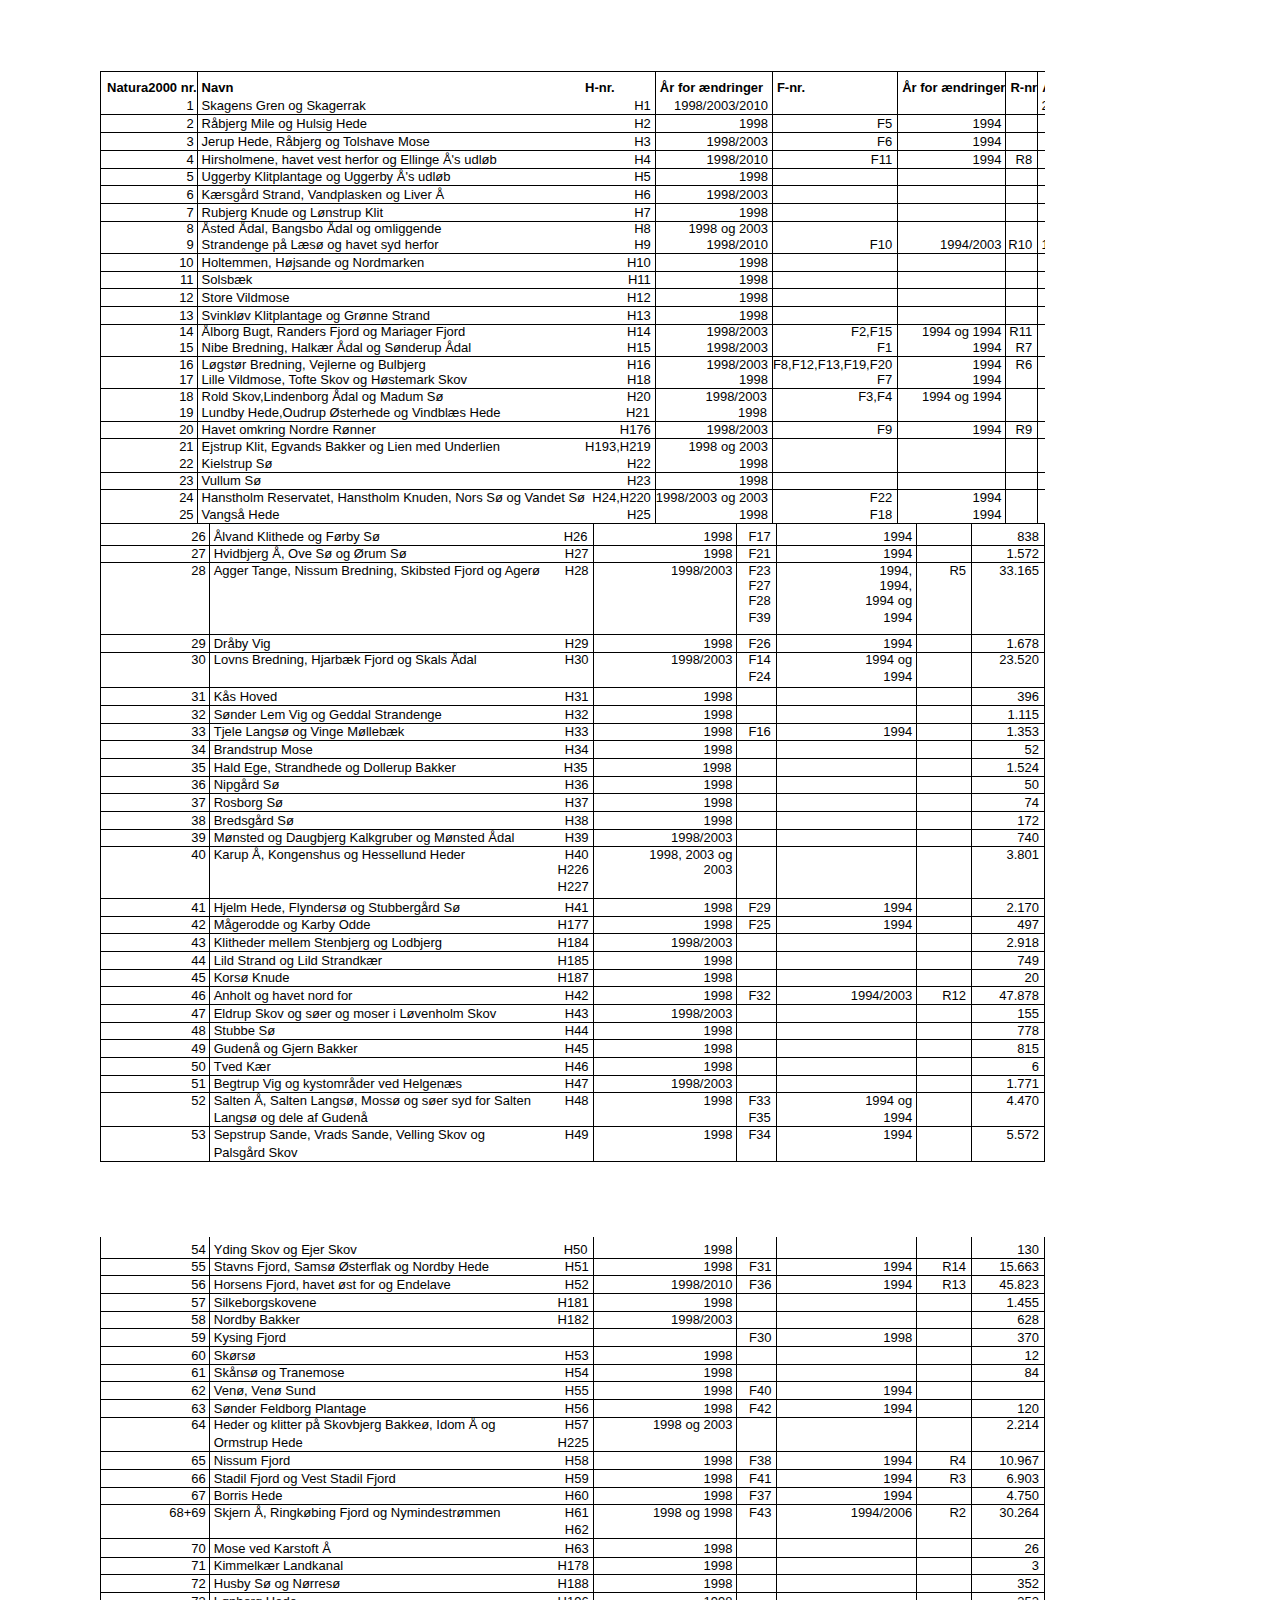
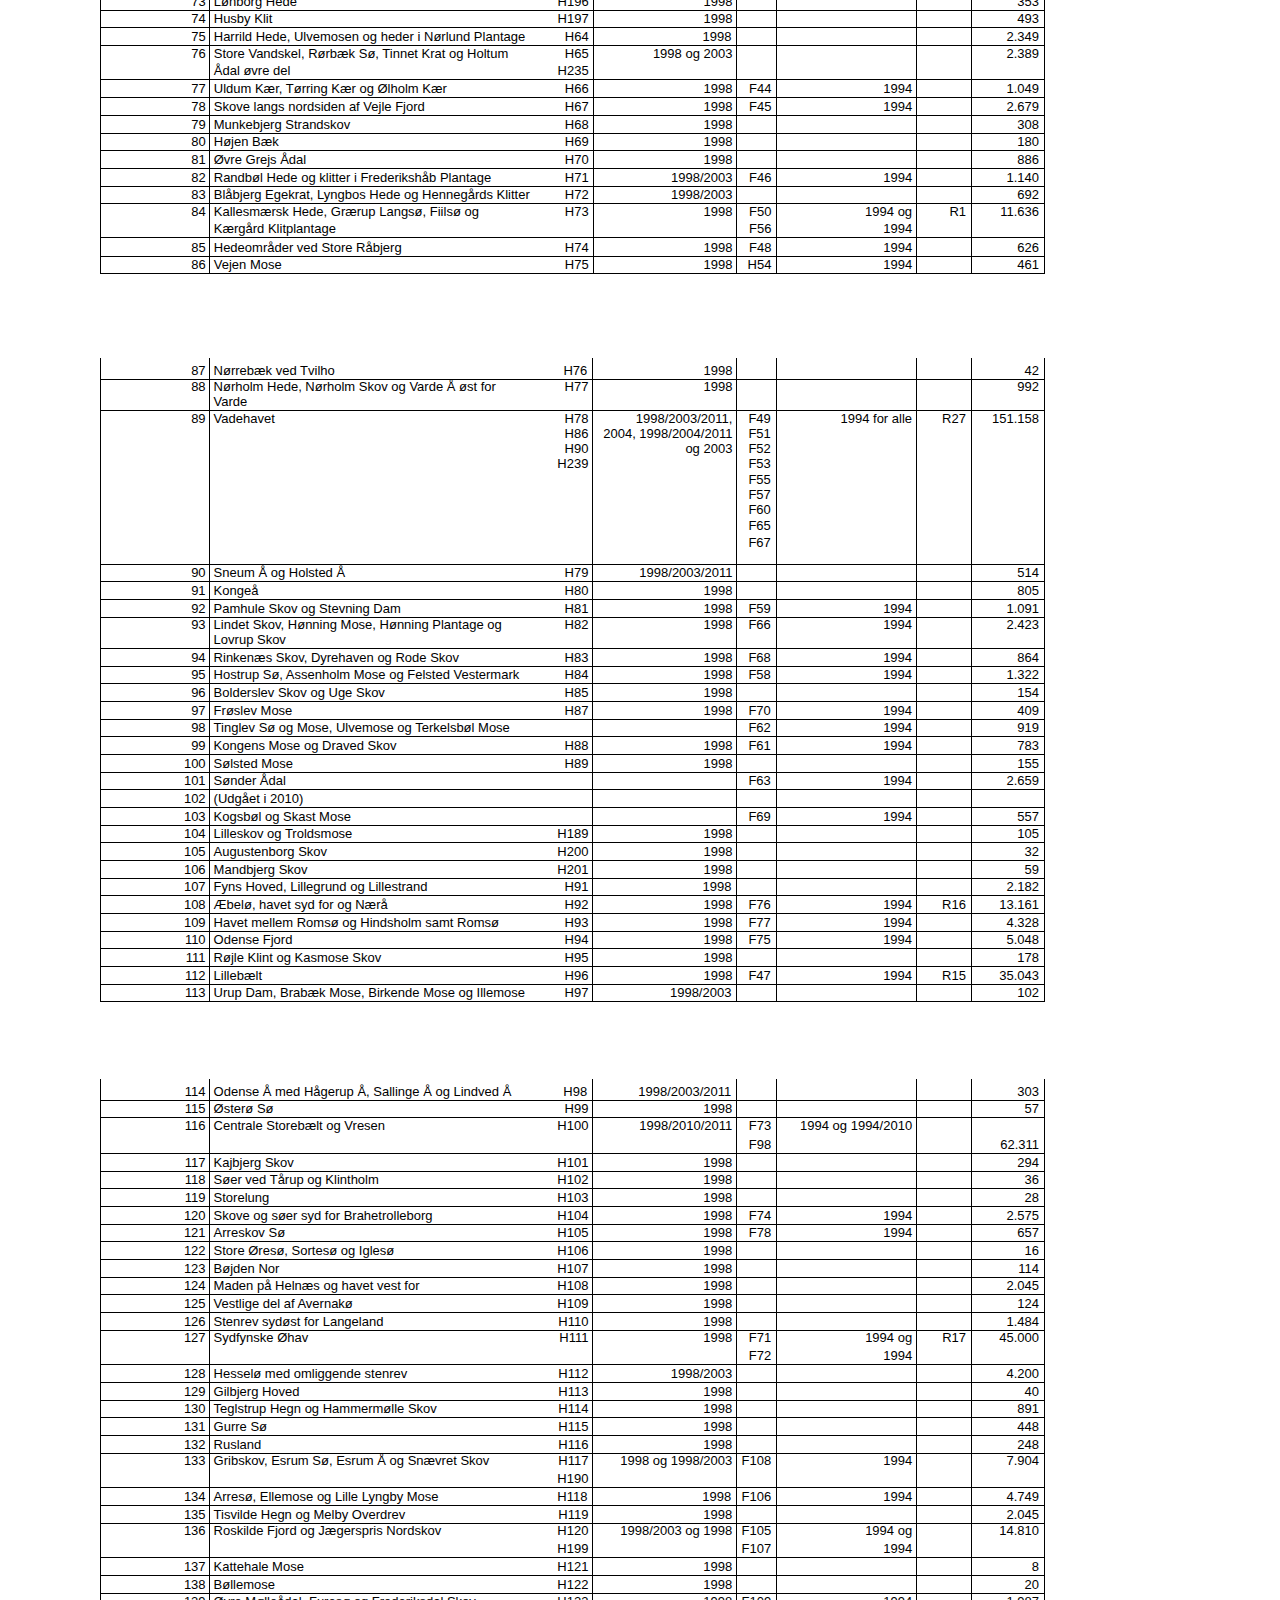
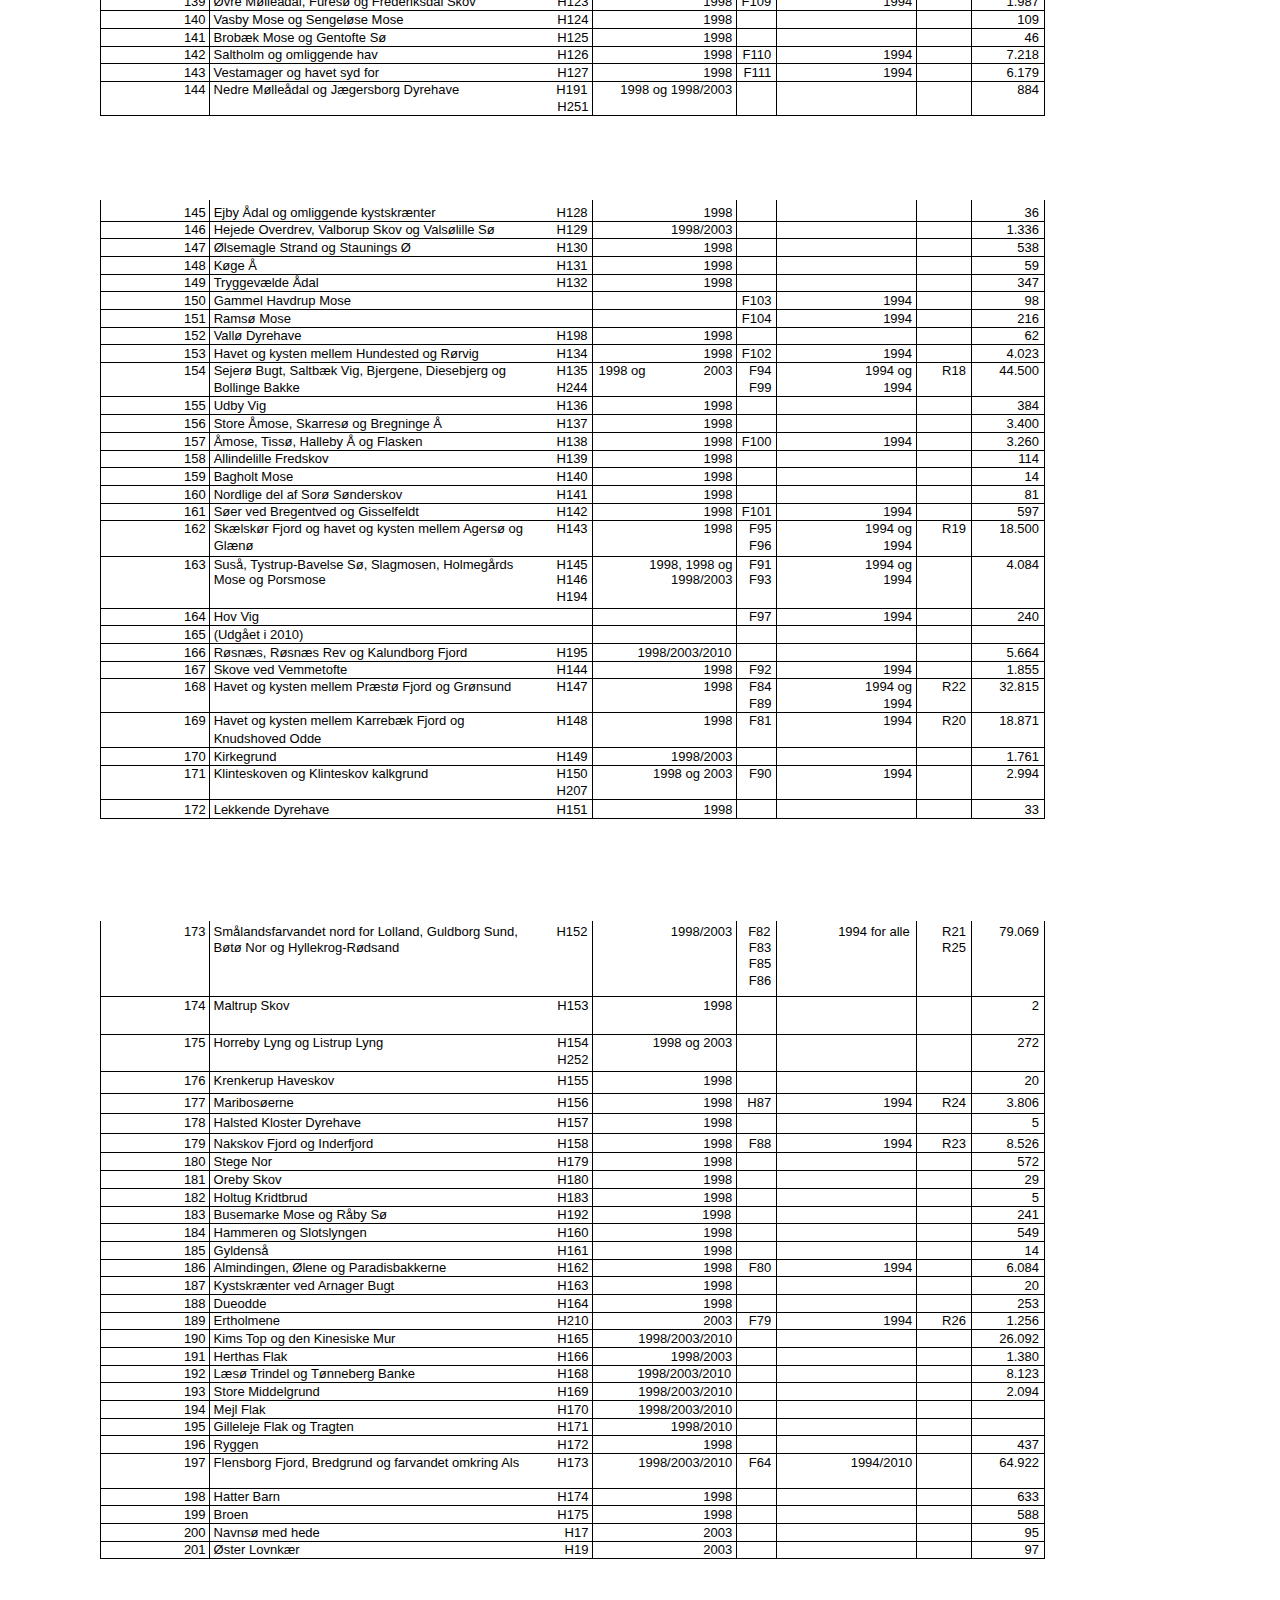
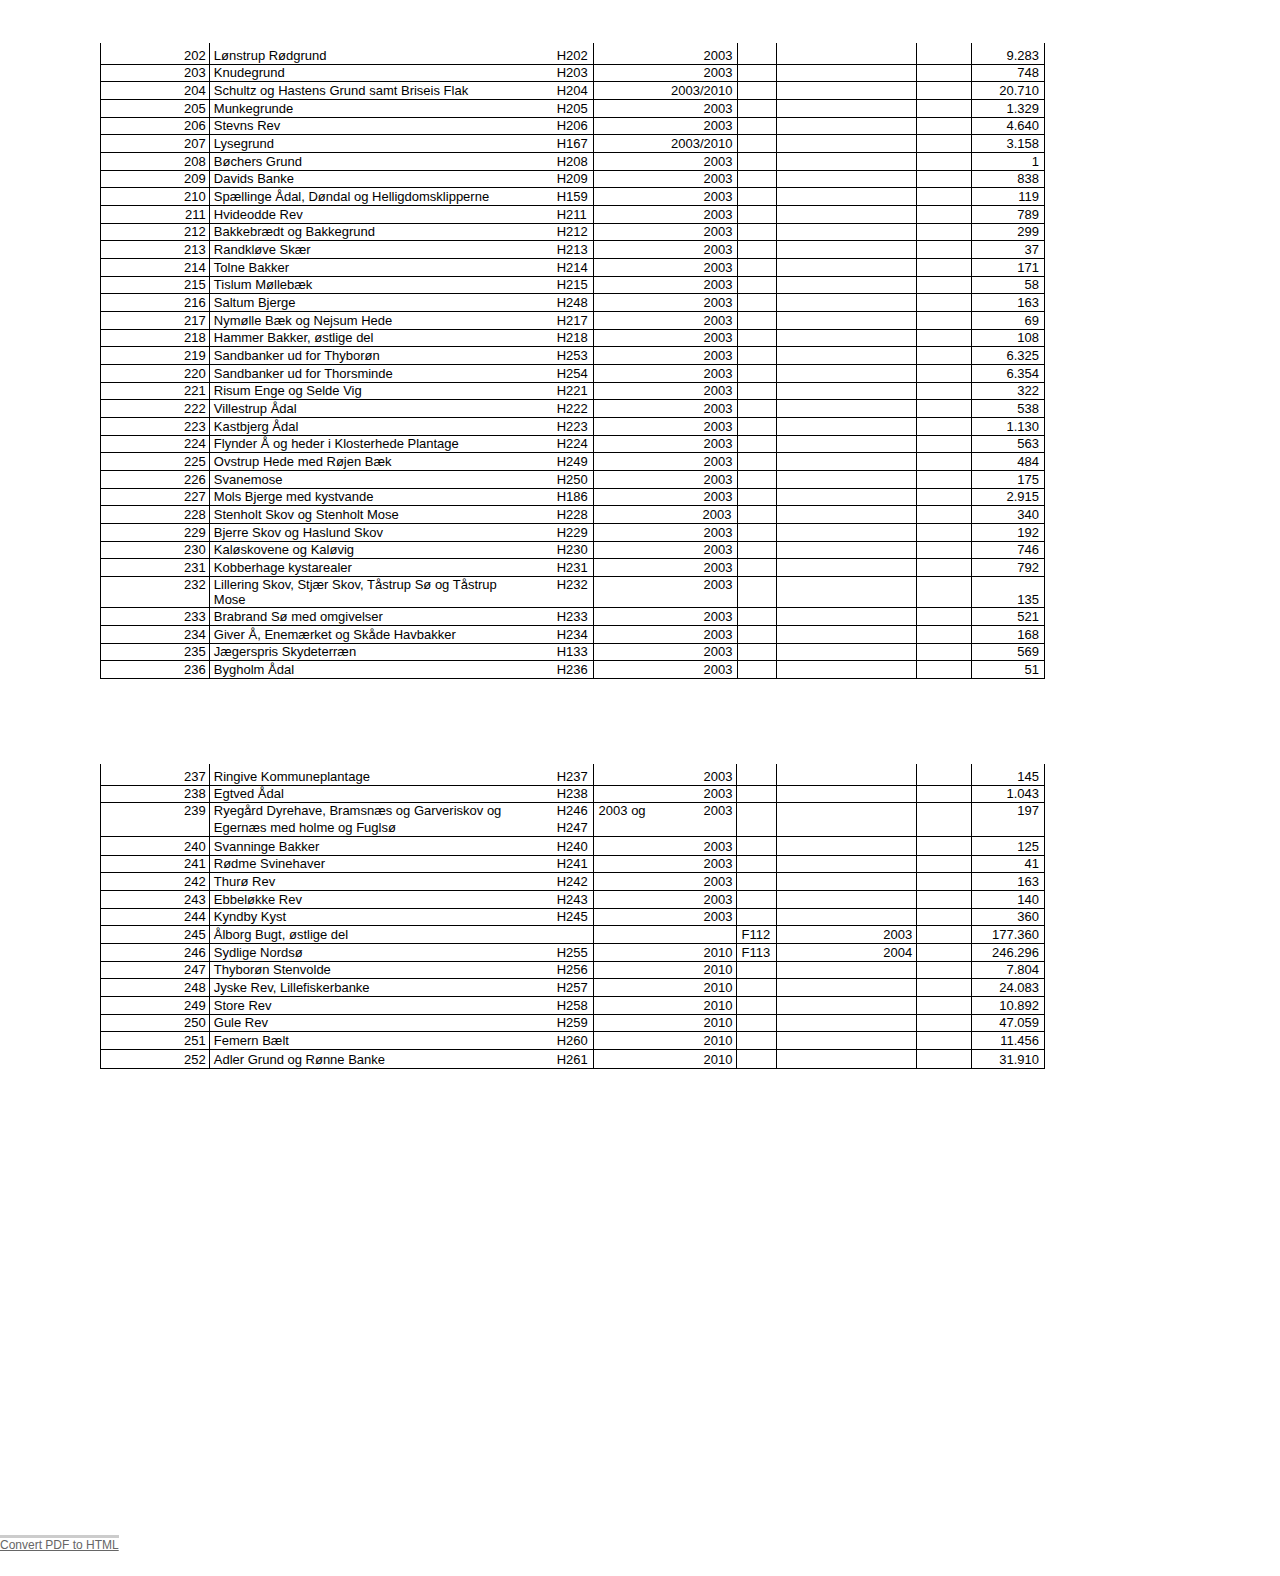
<file: habitater/Natura2000nr.htm>
<!DOCTYPE HTML PUBLIC "-//W3C//DTD HTML 4.01//EN" "http://www.w3.org/TR/html4/strict.dtd">
<HTML>
<HEAD>
<META http-equiv="Content-Type" content="text/html; charset=UTF-8">
<META http-equiv="X-UA-Compatible" content="IE=8">
<TITLE>Created by BCL easyConverter SDK 3 (HTML Version)</TITLE>
<META name="generator" content="BCL easyConverter SDK 3.0.60">
<STYLE type="text/css">

body {margin-top: 0px;margin-left: 0px;}

#page_1 {position:relative; overflow: hidden;margin: 71px 0px 75px 100px;padding: 0px;border: none;width: 945px;}





#page_2 {position:relative; overflow: hidden;margin: 72px 0px 83px 100px;padding: 0px;border: none;width: 945px;}





#page_3 {position:relative; overflow: hidden;margin: 72px 0px 84px 100px;padding: 0px;border: none;width: 945px;}





#page_4 {position:relative; overflow: hidden;margin: 72px 0px 77px 100px;padding: 0px;border: none;width: 945px;}





#page_5 {position:relative; overflow: hidden;margin: 72px 0px 84px 100px;padding: 0px;border: none;width: 945px;}





#page_6 {position:relative; overflow: hidden;margin: 72px 0px 102px 100px;padding: 0px;border: none;width: 945px;}





#page_7 {position:relative; overflow: hidden;margin: 71px 0px 84px 100px;padding: 0px;border: none;width: 945px;}





#page_8 {position:relative; overflow: hidden;margin: 72px 0px 85px 100px;padding: 0px;border: none;width: 945px;}





#page_9 {position:relative; overflow: hidden;margin: 72px 0px 416px 100px;padding: 0px;border: none;width: 945px;}





.ft0{font: bold 13px 'Arial';line-height: 16px;}
.ft1{font: 1px 'Arial';line-height: 1px;}
.ft2{font: 13px 'Arial';line-height: 16px;}
.ft3{font: 13px 'Arial';line-height: 14px;}
.ft4{font: 1px 'Arial';line-height: 14px;}
.ft5{font: 1px 'Arial';line-height: 3px;}
.ft6{font: 1px 'Arial';line-height: 2px;}
.ft7{font: 13px 'Arial';line-height: 15px;}
.ft8{font: 1px 'Arial';line-height: 15px;}
.ft9{font: 1px 'Arial';line-height: 11px;}
.ft10{font: 1px 'Arial';line-height: 8px;}
.ft11{font: 1px 'Arial';line-height: 13px;}
.ft12{font: 1px 'Arial';line-height: 7px;}
.ft13{font: 1px 'Arial';line-height: 4px;}

.p0{text-align: left;padding-left: 6px;margin-top: 0px;margin-bottom: 0px;white-space: nowrap;}
.p1{text-align: left;padding-left: 4px;margin-top: 0px;margin-bottom: 0px;white-space: nowrap;}
.p2{text-align: left;margin-top: 0px;margin-bottom: 0px;white-space: nowrap;}
.p3{text-align: right;padding-right: 3px;margin-top: 0px;margin-bottom: 0px;white-space: nowrap;}
.p4{text-align: right;padding-right: 4px;margin-top: 0px;margin-bottom: 0px;white-space: nowrap;}
.p5{text-align: right;padding-right: 5px;margin-top: 0px;margin-bottom: 0px;white-space: nowrap;}
.p6{text-align: left;padding-left: 7px;margin-top: 0px;margin-bottom: 0px;white-space: nowrap;}
.p7{text-align: left;padding-left: 11px;margin-top: 0px;margin-bottom: 0px;white-space: nowrap;}
.p8{text-align: left;padding-left: 25px;margin-top: 0px;margin-bottom: 0px;white-space: nowrap;}
.p9{text-align: left;padding-left: 5px;margin-top: 0px;margin-bottom: 0px;white-space: nowrap;}
.p10{text-align: left;padding-left: 61px;margin-top: 0px;margin-bottom: 0px;white-space: nowrap;}

.td0{border-left: #000000 1px solid;border-right: #000000 1px solid;border-top: #000000 1px solid;padding: 0px;margin: 0px;width: 108px;vertical-align: bottom;}
.td1{border-top: #000000 1px solid;padding: 0px;margin: 0px;width: 340px;vertical-align: bottom;}
.td2{border-right: #000000 1px solid;border-top: #000000 1px solid;padding: 0px;margin: 0px;width: 43px;vertical-align: bottom;}
.td3{border-right: #000000 1px solid;border-top: #000000 1px solid;padding: 0px;margin: 0px;width: 143px;vertical-align: bottom;}
.td4{border-right: #000000 1px solid;border-top: #000000 1px solid;padding: 0px;margin: 0px;width: 39px;vertical-align: bottom;}
.td5{border-right: #000000 1px solid;border-top: #000000 1px solid;padding: 0px;margin: 0px;width: 139px;vertical-align: bottom;}
.td6{border-right: #000000 1px solid;border-top: #000000 1px solid;padding: 0px;margin: 0px;width: 54px;vertical-align: bottom;}
.td7{border-right: #000000 1px solid;border-top: #000000 1px solid;padding: 0px;margin: 0px;width: 72px;vertical-align: bottom;}
.td8{border-left: #000000 1px solid;border-right: #000000 1px solid;border-bottom: #000000 1px solid;padding: 0px;margin: 0px;width: 108px;vertical-align: bottom;}
.td9{border-bottom: #000000 1px solid;padding: 0px;margin: 0px;width: 340px;vertical-align: bottom;}
.td10{border-right: #000000 1px solid;border-bottom: #000000 1px solid;padding: 0px;margin: 0px;width: 43px;vertical-align: bottom;}
.td11{border-right: #000000 1px solid;border-bottom: #000000 1px solid;padding: 0px;margin: 0px;width: 143px;vertical-align: bottom;}
.td12{border-right: #000000 1px solid;border-bottom: #000000 1px solid;padding: 0px;margin: 0px;width: 39px;vertical-align: bottom;}
.td13{border-right: #000000 1px solid;border-bottom: #000000 1px solid;padding: 0px;margin: 0px;width: 139px;vertical-align: bottom;}
.td14{border-right: #000000 1px solid;border-bottom: #000000 1px solid;padding: 0px;margin: 0px;width: 54px;vertical-align: bottom;}
.td15{border-right: #000000 1px solid;border-bottom: #000000 1px solid;padding: 0px;margin: 0px;width: 72px;vertical-align: bottom;}
.td16{border-left: #000000 1px solid;border-right: #000000 1px solid;padding: 0px;margin: 0px;width: 108px;vertical-align: bottom;}
.td17{padding: 0px;margin: 0px;width: 340px;vertical-align: bottom;}
.td18{border-right: #000000 1px solid;padding: 0px;margin: 0px;width: 43px;vertical-align: bottom;}
.td19{border-right: #000000 1px solid;padding: 0px;margin: 0px;width: 143px;vertical-align: bottom;}
.td20{border-right: #000000 1px solid;padding: 0px;margin: 0px;width: 39px;vertical-align: bottom;}
.td21{border-right: #000000 1px solid;padding: 0px;margin: 0px;width: 139px;vertical-align: bottom;}
.td22{border-right: #000000 1px solid;padding: 0px;margin: 0px;width: 54px;vertical-align: bottom;}
.td23{border-right: #000000 1px solid;padding: 0px;margin: 0px;width: 72px;vertical-align: bottom;}
.td24{border-bottom: #000000 1px solid;padding: 0px;margin: 0px;width: 347px;vertical-align: bottom;}
.td25{border-right: #000000 1px solid;border-bottom: #000000 1px solid;padding: 0px;margin: 0px;width: 36px;vertical-align: bottom;}
.td26{padding: 0px;margin: 0px;width: 347px;vertical-align: bottom;}
.td27{border-right: #000000 1px solid;padding: 0px;margin: 0px;width: 36px;vertical-align: bottom;}
.td28{border-bottom: #000000 1px solid;padding: 0px;margin: 0px;width: 53px;vertical-align: bottom;}
.td29{border-right: #000000 1px solid;border-bottom: #000000 1px solid;padding: 0px;margin: 0px;width: 90px;vertical-align: bottom;}
.td30{padding: 0px;margin: 0px;width: 53px;vertical-align: bottom;}
.td31{border-right: #000000 1px solid;padding: 0px;margin: 0px;width: 90px;vertical-align: bottom;}
.td32{border-bottom: #000000 1px solid;padding: 0px;margin: 0px;width: 81px;vertical-align: bottom;}
.td33{border-right: #000000 1px solid;border-bottom: #000000 1px solid;padding: 0px;margin: 0px;width: 62px;vertical-align: bottom;}
.td34{padding: 0px;margin: 0px;width: 81px;vertical-align: bottom;}
.td35{border-right: #000000 1px solid;padding: 0px;margin: 0px;width: 62px;vertical-align: bottom;}

.tr0{height: 24px;}
.tr1{height: 18px;}
.tr2{height: 17px;}
.tr3{height: 16px;}
.tr4{height: 14px;}
.tr5{height: 3px;}
.tr6{height: 2px;}
.tr7{height: 15px;}
.tr8{height: 11px;}
.tr9{height: 21px;}
.tr10{height: 8px;}
.tr11{height: 19px;}
.tr12{height: 13px;}
.tr13{height: 20px;}
.tr14{height: 7px;}
.tr15{height: 4px;}

.t0{width: 945px;font: 13px 'Arial';}

</STYLE>
</HEAD>

<BODY>
<DIV id="page_1">


<TABLE cellpadding=0 cellspacing=0 class="t0">
<TR>
	<TD class="tr0 td0"><P class="p0 ft0">Natura2000 nr.</P></TD>
	<TD class="tr0 td1"><P class="p1 ft0">Navn</P></TD>
	<TD class="tr0 td2"><P class="p2 ft0"><NOBR>H-nr.</NOBR></P></TD>
	<TD class="tr0 td3"><P class="p1 ft0">År for ændringer</P></TD>
	<TD class="tr0 td4"><P class="p1 ft0"><NOBR>F-nr.</NOBR></P></TD>
	<TD class="tr0 td5"><P class="p1 ft0">År for ændringer</P></TD>
	<TD class="tr0 td6"><P class="p1 ft0"><NOBR>R-nr</NOBR></P></TD>
	<TD class="tr0 td7"><P class="p1 ft0">Areal ha</P></TD>
</TR>
<TR>
	<TD class="tr1 td8"><P class="p3 ft2">1</P></TD>
	<TD class="tr1 td9"><P class="p1 ft2">Skagens Gren og Skagerrak</P></TD>
	<TD class="tr1 td10"><P class="p4 ft2">H1</P></TD>
	<TD class="tr1 td11"><P class="p4 ft2">1998/2003/2010</P></TD>
	<TD class="tr1 td12"><P class="p2 ft1">&nbsp;</P></TD>
	<TD class="tr1 td13"><P class="p2 ft1">&nbsp;</P></TD>
	<TD class="tr1 td14"><P class="p2 ft1">&nbsp;</P></TD>
	<TD class="tr1 td15"><P class="p5 ft2">270.295</P></TD>
</TR>
<TR>
	<TD class="tr2 td8"><P class="p3 ft2">2</P></TD>
	<TD class="tr2 td9"><P class="p1 ft2">Råbjerg Mile og Hulsig Hede</P></TD>
	<TD class="tr2 td10"><P class="p4 ft2">H2</P></TD>
	<TD class="tr2 td11"><P class="p4 ft2">1998</P></TD>
	<TD class="tr2 td12"><P class="p5 ft2">F5</P></TD>
	<TD class="tr2 td13"><P class="p4 ft2">1994</P></TD>
	<TD class="tr2 td14"><P class="p2 ft1">&nbsp;</P></TD>
	<TD class="tr2 td15"><P class="p5 ft2">4.483</P></TD>
</TR>
<TR>
	<TD class="tr2 td8"><P class="p3 ft2">3</P></TD>
	<TD class="tr2 td9"><P class="p1 ft2">Jerup Hede, Råbjerg og Tolshave Mose</P></TD>
	<TD class="tr2 td10"><P class="p4 ft2">H3</P></TD>
	<TD class="tr2 td11"><P class="p4 ft2">1998/2003</P></TD>
	<TD class="tr2 td12"><P class="p5 ft2">F6</P></TD>
	<TD class="tr2 td13"><P class="p4 ft2">1994</P></TD>
	<TD class="tr2 td14"><P class="p2 ft1">&nbsp;</P></TD>
	<TD class="tr2 td15"><P class="p5 ft2">4.024</P></TD>
</TR>
<TR>
	<TD class="tr2 td8"><P class="p3 ft2">4</P></TD>
	<TD class="tr2 td9"><P class="p1 ft2">Hirsholmene, havet vest herfor og Ellinge Å's udløb</P></TD>
	<TD class="tr2 td10"><P class="p4 ft2">H4</P></TD>
	<TD class="tr2 td11"><P class="p4 ft2">1998/2010</P></TD>
	<TD class="tr2 td12"><P class="p5 ft2">F11</P></TD>
	<TD class="tr2 td13"><P class="p4 ft2">1994</P></TD>
	<TD class="tr2 td14"><P class="p5 ft2">R8</P></TD>
	<TD class="tr2 td15"><P class="p5 ft2">9.533</P></TD>
</TR>
<TR>
	<TD class="tr3 td8"><P class="p3 ft2">5</P></TD>
	<TD class="tr3 td9"><P class="p1 ft2">Uggerby Klitplantage og Uggerby Å's udløb</P></TD>
	<TD class="tr3 td10"><P class="p4 ft2">H5</P></TD>
	<TD class="tr3 td11"><P class="p4 ft2">1998</P></TD>
	<TD class="tr3 td12"><P class="p2 ft1">&nbsp;</P></TD>
	<TD class="tr3 td13"><P class="p2 ft1">&nbsp;</P></TD>
	<TD class="tr3 td14"><P class="p2 ft1">&nbsp;</P></TD>
	<TD class="tr3 td15"><P class="p5 ft2">717</P></TD>
</TR>
<TR>
	<TD class="tr2 td8"><P class="p3 ft2">6</P></TD>
	<TD class="tr2 td9"><P class="p1 ft2">Kærsgård Strand, Vandplasken og Liver Å</P></TD>
	<TD class="tr2 td10"><P class="p4 ft2">H6</P></TD>
	<TD class="tr2 td11"><P class="p4 ft2">1998/2003</P></TD>
	<TD class="tr2 td12"><P class="p2 ft1">&nbsp;</P></TD>
	<TD class="tr2 td13"><P class="p2 ft1">&nbsp;</P></TD>
	<TD class="tr2 td14"><P class="p2 ft1">&nbsp;</P></TD>
	<TD class="tr2 td15"><P class="p5 ft2">442</P></TD>
</TR>
<TR>
	<TD class="tr2 td8"><P class="p3 ft2">7</P></TD>
	<TD class="tr2 td9"><P class="p1 ft2">Rubjerg Knude og Lønstrup Klit</P></TD>
	<TD class="tr2 td10"><P class="p4 ft2">H7</P></TD>
	<TD class="tr2 td11"><P class="p4 ft2">1998</P></TD>
	<TD class="tr2 td12"><P class="p2 ft1">&nbsp;</P></TD>
	<TD class="tr2 td13"><P class="p2 ft1">&nbsp;</P></TD>
	<TD class="tr2 td14"><P class="p2 ft1">&nbsp;</P></TD>
	<TD class="tr2 td15"><P class="p5 ft2">292</P></TD>
</TR>
<TR>
	<TD class="tr4 td16"><P class="p3 ft3">8</P></TD>
	<TD class="tr4 td17"><P class="p1 ft3">Åsted Ådal, Bangsbo Ådal og omliggende</P></TD>
	<TD class="tr4 td18"><P class="p4 ft3">H8</P></TD>
	<TD class="tr4 td19"><P class="p4 ft3">1998 og 2003</P></TD>
	<TD class="tr4 td20"><P class="p2 ft4">&nbsp;</P></TD>
	<TD class="tr4 td21"><P class="p2 ft4">&nbsp;</P></TD>
	<TD class="tr4 td22"><P class="p2 ft4">&nbsp;</P></TD>
	<TD class="tr4 td23"><P class="p5 ft3">1.004</P></TD>
</TR>
<TR>
	<TD class="tr2 td8"><P class="p3 ft2">9</P></TD>
	<TD class="tr2 td9"><P class="p1 ft2">Strandenge på Læsø og havet syd herfor</P></TD>
	<TD class="tr2 td10"><P class="p4 ft2">H9</P></TD>
	<TD class="tr2 td11"><P class="p4 ft2">1998/2010</P></TD>
	<TD class="tr2 td12"><P class="p5 ft2">F10</P></TD>
	<TD class="tr2 td13"><P class="p4 ft2">1994/2003</P></TD>
	<TD class="tr2 td14"><P class="p5 ft2">R10</P></TD>
	<TD class="tr2 td15"><P class="p5 ft2">102.714</P></TD>
</TR>
<TR>
	<TD class="tr2 td8"><P class="p3 ft2">10</P></TD>
	<TD class="tr2 td9"><P class="p1 ft2">Holtemmen, Højsande og Nordmarken</P></TD>
	<TD class="tr2 td10"><P class="p4 ft2">H10</P></TD>
	<TD class="tr2 td11"><P class="p4 ft2">1998</P></TD>
	<TD class="tr2 td12"><P class="p2 ft1">&nbsp;</P></TD>
	<TD class="tr2 td13"><P class="p2 ft1">&nbsp;</P></TD>
	<TD class="tr2 td14"><P class="p2 ft1">&nbsp;</P></TD>
	<TD class="tr2 td15"><P class="p5 ft2">713</P></TD>
</TR>
<TR>
	<TD class="tr3 td8"><P class="p3 ft2">11</P></TD>
	<TD class="tr3 td9"><P class="p1 ft2">Solsbæk</P></TD>
	<TD class="tr3 td10"><P class="p4 ft2">H11</P></TD>
	<TD class="tr3 td11"><P class="p4 ft2">1998</P></TD>
	<TD class="tr3 td12"><P class="p2 ft1">&nbsp;</P></TD>
	<TD class="tr3 td13"><P class="p2 ft1">&nbsp;</P></TD>
	<TD class="tr3 td14"><P class="p2 ft1">&nbsp;</P></TD>
	<TD class="tr3 td15"><P class="p5 ft2">33</P></TD>
</TR>
<TR>
	<TD class="tr2 td8"><P class="p3 ft2">12</P></TD>
	<TD class="tr2 td9"><P class="p1 ft2">Store Vildmose</P></TD>
	<TD class="tr2 td10"><P class="p4 ft2">H12</P></TD>
	<TD class="tr2 td11"><P class="p4 ft2">1998</P></TD>
	<TD class="tr2 td12"><P class="p2 ft1">&nbsp;</P></TD>
	<TD class="tr2 td13"><P class="p2 ft1">&nbsp;</P></TD>
	<TD class="tr2 td14"><P class="p2 ft1">&nbsp;</P></TD>
	<TD class="tr2 td15"><P class="p5 ft2">1.853</P></TD>
</TR>
<TR>
	<TD class="tr2 td8"><P class="p3 ft2">13</P></TD>
	<TD class="tr2 td9"><P class="p1 ft2">Svinkløv Klitplantage og Grønne Strand</P></TD>
	<TD class="tr2 td10"><P class="p4 ft2">H13</P></TD>
	<TD class="tr2 td11"><P class="p4 ft2">1998</P></TD>
	<TD class="tr2 td12"><P class="p2 ft1">&nbsp;</P></TD>
	<TD class="tr2 td13"><P class="p2 ft1">&nbsp;</P></TD>
	<TD class="tr2 td14"><P class="p2 ft1">&nbsp;</P></TD>
	<TD class="tr2 td15"><P class="p5 ft2">1.099</P></TD>
</TR>
<TR>
	<TD class="tr4 td16"><P class="p3 ft3">14</P></TD>
	<TD class="tr4 td17"><P class="p1 ft3">Ålborg Bugt, Randers Fjord og Mariager Fjord</P></TD>
	<TD class="tr4 td18"><P class="p4 ft3">H14</P></TD>
	<TD class="tr4 td19"><P class="p4 ft3">1998/2003</P></TD>
	<TD class="tr4 td20"><P class="p5 ft3">F2,F15</P></TD>
	<TD class="tr4 td21"><P class="p4 ft3">1994 og 1994</P></TD>
	<TD class="tr4 td22"><P class="p5 ft3">R11</P></TD>
	<TD class="tr4 td23"><P class="p5 ft3">72.197</P></TD>
</TR>
<TR>
	<TD class="tr2 td8"><P class="p3 ft2">15</P></TD>
	<TD class="tr2 td9"><P class="p1 ft2">Nibe Bredning, Halkær Ådal og Sønderup Ådal</P></TD>
	<TD class="tr2 td10"><P class="p4 ft2">H15</P></TD>
	<TD class="tr2 td11"><P class="p4 ft2">1998/2003</P></TD>
	<TD class="tr2 td12"><P class="p5 ft2">F1</P></TD>
	<TD class="tr2 td13"><P class="p4 ft2">1994</P></TD>
	<TD class="tr2 td14"><P class="p5 ft2">R7</P></TD>
	<TD class="tr2 td15"><P class="p5 ft2">20.341</P></TD>
</TR>
<TR>
	<TD class="tr7 td16"><P class="p3 ft7">16</P></TD>
	<TD class="tr7 td17"><P class="p1 ft7">Løgstør Bredning, Vejlerne og Bulbjerg</P></TD>
	<TD class="tr7 td18"><P class="p4 ft7">H16</P></TD>
	<TD class="tr7 td19"><P class="p4 ft7">1998/2003</P></TD>
	<TD class="tr7 td20"><P class="p5 ft7">F8,F12,F13,F19,F20</P></TD>
	<TD class="tr7 td21"><P class="p4 ft7">1994</P></TD>
	<TD class="tr7 td22"><P class="p5 ft7">R6</P></TD>
	<TD class="tr7 td23"><P class="p5 ft7">44.786</P></TD>
</TR>
<TR>
	<TD class="tr3 td8"><P class="p3 ft2">17</P></TD>
	<TD class="tr3 td9"><P class="p1 ft2">Lille Vildmose, Tofte Skov og Høstemark Skov</P></TD>
	<TD class="tr3 td10"><P class="p4 ft2">H18</P></TD>
	<TD class="tr3 td11"><P class="p4 ft2">1998</P></TD>
	<TD class="tr3 td12"><P class="p5 ft2">F7</P></TD>
	<TD class="tr3 td13"><P class="p4 ft2">1994</P></TD>
	<TD class="tr3 td14"><P class="p2 ft1">&nbsp;</P></TD>
	<TD class="tr3 td15"><P class="p5 ft2">7.824</P></TD>
</TR>
<TR>
	<TD class="tr7 td16"><P class="p3 ft7">18</P></TD>
	<TD class="tr7 td17"><P class="p1 ft7">Rold Skov,Lindenborg Ådal og Madum Sø</P></TD>
	<TD class="tr7 td18"><P class="p4 ft7">H20</P></TD>
	<TD class="tr7 td19"><P class="p5 ft7">1998/2003</P></TD>
	<TD class="tr7 td20"><P class="p5 ft7">F3,F4</P></TD>
	<TD class="tr7 td21"><P class="p4 ft7">1994 og 1994</P></TD>
	<TD class="tr7 td22"><P class="p2 ft8">&nbsp;</P></TD>
	<TD class="tr7 td23"><P class="p5 ft7">8.748</P></TD>
</TR>
<TR>
	<TD class="tr2 td8"><P class="p3 ft2">19</P></TD>
	<TD class="tr2 td9"><P class="p1 ft2">Lundby Hede,Oudrup Østerhede og Vindblæs Hede</P></TD>
	<TD class="tr2 td10"><P class="p5 ft2">H21</P></TD>
	<TD class="tr2 td11"><P class="p5 ft2">1998</P></TD>
	<TD class="tr2 td12"><P class="p2 ft1">&nbsp;</P></TD>
	<TD class="tr2 td13"><P class="p2 ft1">&nbsp;</P></TD>
	<TD class="tr2 td14"><P class="p2 ft1">&nbsp;</P></TD>
	<TD class="tr2 td15"><P class="p5 ft2">937</P></TD>
</TR>
<TR>
	<TD class="tr3 td8"><P class="p3 ft2">20</P></TD>
	<TD class="tr3 td9"><P class="p1 ft2">Havet omkring Nordre Rønner</P></TD>
	<TD class="tr3 td10"><P class="p4 ft2">H176</P></TD>
	<TD class="tr3 td11"><P class="p4 ft2">1998/2003</P></TD>
	<TD class="tr3 td12"><P class="p5 ft2">F9</P></TD>
	<TD class="tr3 td13"><P class="p4 ft2">1994</P></TD>
	<TD class="tr3 td14"><P class="p5 ft2">R9</P></TD>
	<TD class="tr3 td15"><P class="p5 ft2">18.535</P></TD>
</TR>
<TR>
	<TD class="tr7 td16"><P class="p3 ft7">21</P></TD>
	<TD class="tr7 td17"><P class="p1 ft7">Ejstrup Klit, Egvands Bakker og Lien med Underlien</P></TD>
	<TD class="tr7 td18"><P class="p4 ft7">H193,H219</P></TD>
	<TD class="tr7 td19"><P class="p4 ft7">1998 og 2003</P></TD>
	<TD class="tr7 td20"><P class="p2 ft8">&nbsp;</P></TD>
	<TD class="tr7 td21"><P class="p2 ft8">&nbsp;</P></TD>
	<TD class="tr7 td22"><P class="p2 ft8">&nbsp;</P></TD>
	<TD class="tr7 td23"><P class="p5 ft7">2.347</P></TD>
</TR>
<TR>
	<TD class="tr1 td8"><P class="p3 ft2">22</P></TD>
	<TD class="tr1 td9"><P class="p1 ft2">Kielstrup Sø</P></TD>
	<TD class="tr1 td10"><P class="p4 ft2">H22</P></TD>
	<TD class="tr1 td11"><P class="p4 ft2">1998</P></TD>
	<TD class="tr1 td12"><P class="p2 ft1">&nbsp;</P></TD>
	<TD class="tr1 td13"><P class="p2 ft1">&nbsp;</P></TD>
	<TD class="tr1 td14"><P class="p2 ft1">&nbsp;</P></TD>
	<TD class="tr1 td15"><P class="p5 ft2">509</P></TD>
</TR>
<TR>
	<TD class="tr3 td8"><P class="p3 ft2">23</P></TD>
	<TD class="tr3 td9"><P class="p1 ft2">Vullum Sø</P></TD>
	<TD class="tr3 td10"><P class="p4 ft2">H23</P></TD>
	<TD class="tr3 td11"><P class="p4 ft2">1998</P></TD>
	<TD class="tr3 td12"><P class="p2 ft1">&nbsp;</P></TD>
	<TD class="tr3 td13"><P class="p2 ft1">&nbsp;</P></TD>
	<TD class="tr3 td14"><P class="p2 ft1">&nbsp;</P></TD>
	<TD class="tr3 td15"><P class="p5 ft2">132</P></TD>
</TR>
<TR>
	<TD class="tr7 td16"><P class="p3 ft7">24</P></TD>
	<TD class="tr7 td17"><P class="p1 ft7">Hanstholm Reservatet, Hanstholm Knuden, Nors Sø og Vandet Sø</P></TD>
	<TD class="tr7 td18"><P class="p4 ft7">H24,H220</P></TD>
	<TD class="tr7 td19"><P class="p4 ft7">1998/2003 og 2003</P></TD>
	<TD class="tr7 td20"><P class="p5 ft7">F22</P></TD>
	<TD class="tr7 td21"><P class="p4 ft7">1994</P></TD>
	<TD class="tr7 td22"><P class="p2 ft8">&nbsp;</P></TD>
	<TD class="tr7 td23"><P class="p5 ft7">6.126</P></TD>
</TR>
<TR>
	<TD class="tr1 td8"><P class="p3 ft2">25</P></TD>
	<TD class="tr1 td9"><P class="p1 ft2">Vangså Hede</P></TD>
	<TD class="tr1 td10"><P class="p4 ft2">H25</P></TD>
	<TD class="tr1 td11"><P class="p4 ft2">1998</P></TD>
	<TD class="tr1 td12"><P class="p5 ft2">F18</P></TD>
	<TD class="tr1 td13"><P class="p4 ft2">1994</P></TD>
	<TD class="tr1 td14"><P class="p2 ft1">&nbsp;</P></TD>
	<TD class="tr1 td15"><P class="p5 ft2">1.408</P></TD>
</TR>
</TABLE>

<TABLE cellpadding=0 cellspacing=0 class="t0">
<TR>
	<TD class="tr9 td8"><P class="p3 ft2">26</P></TD>
	<TD class="tr9 td24"><P class="p1 ft2">Ålvand Klithede og Førby Sø</P></TD>
	<TD class="tr9 td25"><P class="p6 ft2">H26</P></TD>
	<TD class="tr9 td11"><P class="p4 ft2">1998</P></TD>
	<TD class="tr9 td12"><P class="p7 ft2">F17</P></TD>
	<TD class="tr9 td13"><P class="p4 ft2">1994</P></TD>
	<TD class="tr9 td14"><P class="p2 ft1">&nbsp;</P></TD>
	<TD class="tr9 td15"><P class="p5 ft2">838</P></TD>
</TR>
<TR>
	<TD class="tr3 td8"><P class="p3 ft2">27</P></TD>
	<TD class="tr3 td24"><P class="p1 ft2">Hvidbjerg Å, Ove Sø og Ørum Sø</P></TD>
	<TD class="tr3 td25"><P class="p4 ft2">H27</P></TD>
	<TD class="tr3 td11"><P class="p4 ft2">1998</P></TD>
	<TD class="tr3 td12"><P class="p7 ft2">F21</P></TD>
	<TD class="tr3 td13"><P class="p4 ft2">1994</P></TD>
	<TD class="tr3 td14"><P class="p2 ft1">&nbsp;</P></TD>
	<TD class="tr3 td15"><P class="p5 ft2">1.572</P></TD>
</TR>
<TR>
	<TD class="tr7 td16"><P class="p3 ft7">28</P></TD>
	<TD class="tr7 td26"><P class="p1 ft7">Agger Tange, Nissum Bredning, Skibsted Fjord og Agerø</P></TD>
	<TD class="tr7 td27"><P class="p4 ft7">H28</P></TD>
	<TD class="tr7 td19"><P class="p4 ft7">1998/2003</P></TD>
	<TD class="tr7 td20"><P class="p7 ft7">F23</P></TD>
	<TD class="tr7 td21"><P class="p4 ft7">1994,</P></TD>
	<TD class="tr7 td22"><P class="p5 ft7">R5</P></TD>
	<TD class="tr7 td23"><P class="p5 ft7">33.165</P></TD>
</TR>
<TR>
	<TD class="tr7 td16"><P class="p2 ft8">&nbsp;</P></TD>
	<TD class="tr7 td26"><P class="p1 ft7"></P></TD>
	<TD class="tr7 td27"><P class="p2 ft8">&nbsp;</P></TD>
	<TD class="tr7 td19"><P class="p2 ft8">&nbsp;</P></TD>
	<TD class="tr7 td20"><P class="p7 ft7">F27</P></TD>
	<TD class="tr7 td21"><P class="p4 ft7">1994,</P></TD>
	<TD class="tr7 td22"><P class="p2 ft8">&nbsp;</P></TD>
	<TD class="tr7 td23"><P class="p2 ft8">&nbsp;</P></TD>
</TR>
<TR>
	<TD class="tr3 td16"><P class="p2 ft1">&nbsp;</P></TD>
	<TD class="tr3 td26"><P class="p2 ft1">&nbsp;</P></TD>
	<TD class="tr3 td27"><P class="p2 ft1">&nbsp;</P></TD>
	<TD class="tr3 td19"><P class="p2 ft1">&nbsp;</P></TD>
	<TD class="tr3 td20"><P class="p7 ft2">F28</P></TD>
	<TD class="tr3 td21"><P class="p4 ft2">1994 og</P></TD>
	<TD class="tr3 td22"><P class="p2 ft1">&nbsp;</P></TD>
	<TD class="tr3 td23"><P class="p2 ft1">&nbsp;</P></TD>
</TR>
<TR>
	<TD class="tr2 td16"><P class="p2 ft1">&nbsp;</P></TD>
	<TD class="tr2 td26"><P class="p2 ft1">&nbsp;</P></TD>
	<TD class="tr2 td27"><P class="p2 ft1">&nbsp;</P></TD>
	<TD class="tr2 td19"><P class="p2 ft1">&nbsp;</P></TD>
	<TD class="tr2 td20"><P class="p7 ft2">F39</P></TD>
	<TD class="tr2 td21"><P class="p4 ft2">1994</P></TD>
	<TD class="tr2 td22"><P class="p2 ft1">&nbsp;</P></TD>
	<TD class="tr2 td23"><P class="p2 ft1">&nbsp;</P></TD>
</TR>
<TR>
	<TD class="tr10 td8"><P class="p2 ft10">&nbsp;</P></TD>
	<TD class="tr10 td24"><P class="p2 ft10">&nbsp;</P></TD>
	<TD class="tr10 td25"><P class="p2 ft10">&nbsp;</P></TD>
	<TD class="tr10 td11"><P class="p2 ft10">&nbsp;</P></TD>
	<TD class="tr10 td12"><P class="p2 ft10">&nbsp;</P></TD>
	<TD class="tr10 td13"><P class="p2 ft10">&nbsp;</P></TD>
	<TD class="tr10 td14"><P class="p2 ft10">&nbsp;</P></TD>
	<TD class="tr10 td15"><P class="p2 ft10">&nbsp;</P></TD>
</TR>
<TR>
	<TD class="tr2 td8"><P class="p3 ft2">29</P></TD>
	<TD class="tr2 td24"><P class="p1 ft2">Dråby Vig</P></TD>
	<TD class="tr2 td25"><P class="p4 ft2">H29</P></TD>
	<TD class="tr2 td11"><P class="p4 ft2">1998</P></TD>
	<TD class="tr2 td12"><P class="p7 ft2">F26</P></TD>
	<TD class="tr2 td13"><P class="p4 ft2">1994</P></TD>
	<TD class="tr2 td14"><P class="p2 ft1">&nbsp;</P></TD>
	<TD class="tr2 td15"><P class="p5 ft2">1.678</P></TD>
</TR>
<TR>
	<TD class="tr4 td16"><P class="p3 ft3">30</P></TD>
	<TD class="tr4 td26"><P class="p1 ft3">Lovns Bredning, Hjarbæk Fjord og Skals Ådal</P></TD>
	<TD class="tr4 td27"><P class="p4 ft3">H30</P></TD>
	<TD class="tr4 td19"><P class="p4 ft3">1998/2003</P></TD>
	<TD class="tr4 td20"><P class="p7 ft3">F14</P></TD>
	<TD class="tr4 td21"><P class="p4 ft3">1994 og</P></TD>
	<TD class="tr4 td22"><P class="p2 ft4">&nbsp;</P></TD>
	<TD class="tr4 td23"><P class="p5 ft3">23.520</P></TD>
</TR>
<TR>
	<TD class="tr1 td16"><P class="p2 ft1">&nbsp;</P></TD>
	<TD class="tr1 td26"><P class="p2 ft1">&nbsp;</P></TD>
	<TD class="tr1 td27"><P class="p2 ft1">&nbsp;</P></TD>
	<TD class="tr1 td19"><P class="p2 ft1">&nbsp;</P></TD>
	<TD class="tr1 td20"><P class="p7 ft2">F24</P></TD>
	<TD class="tr1 td21"><P class="p4 ft2">1994</P></TD>
	<TD class="tr1 td22"><P class="p2 ft1">&nbsp;</P></TD>
	<TD class="tr1 td23"><P class="p2 ft1">&nbsp;</P></TD>
</TR>
<TR>
	<TD class="tr6 td8"><P class="p2 ft6">&nbsp;</P></TD>
	<TD class="tr6 td24"><P class="p2 ft6">&nbsp;</P></TD>
	<TD class="tr6 td25"><P class="p2 ft6">&nbsp;</P></TD>
	<TD class="tr6 td11"><P class="p2 ft6">&nbsp;</P></TD>
	<TD class="tr6 td12"><P class="p2 ft6">&nbsp;</P></TD>
	<TD class="tr6 td13"><P class="p2 ft6">&nbsp;</P></TD>
	<TD class="tr6 td14"><P class="p2 ft6">&nbsp;</P></TD>
	<TD class="tr6 td15"><P class="p2 ft6">&nbsp;</P></TD>
</TR>
<TR>
	<TD class="tr2 td8"><P class="p3 ft2">31</P></TD>
	<TD class="tr2 td24"><P class="p1 ft2">Kås Hoved</P></TD>
	<TD class="tr2 td25"><P class="p4 ft2">H31</P></TD>
	<TD class="tr2 td11"><P class="p4 ft2">1998</P></TD>
	<TD class="tr2 td12"><P class="p2 ft1">&nbsp;</P></TD>
	<TD class="tr2 td13"><P class="p2 ft1">&nbsp;</P></TD>
	<TD class="tr2 td14"><P class="p2 ft1">&nbsp;</P></TD>
	<TD class="tr2 td15"><P class="p5 ft2">396</P></TD>
</TR>
<TR>
	<TD class="tr2 td8"><P class="p3 ft2">32</P></TD>
	<TD class="tr2 td24"><P class="p1 ft2">Sønder Lem Vig og Geddal Strandenge</P></TD>
	<TD class="tr2 td25"><P class="p4 ft2">H32</P></TD>
	<TD class="tr2 td11"><P class="p4 ft2">1998</P></TD>
	<TD class="tr2 td12"><P class="p2 ft1">&nbsp;</P></TD>
	<TD class="tr2 td13"><P class="p2 ft1">&nbsp;</P></TD>
	<TD class="tr2 td14"><P class="p2 ft1">&nbsp;</P></TD>
	<TD class="tr2 td15"><P class="p5 ft2">1.115</P></TD>
</TR>
<TR>
	<TD class="tr3 td8"><P class="p3 ft2">33</P></TD>
	<TD class="tr3 td24"><P class="p1 ft2">Tjele Langsø og Vinge Møllebæk</P></TD>
	<TD class="tr3 td25"><P class="p4 ft2">H33</P></TD>
	<TD class="tr3 td11"><P class="p4 ft2">1998</P></TD>
	<TD class="tr3 td12"><P class="p7 ft2">F16</P></TD>
	<TD class="tr3 td13"><P class="p4 ft2">1994</P></TD>
	<TD class="tr3 td14"><P class="p2 ft1">&nbsp;</P></TD>
	<TD class="tr3 td15"><P class="p5 ft2">1.353</P></TD>
</TR>
<TR>
	<TD class="tr2 td8"><P class="p3 ft2">34</P></TD>
	<TD class="tr2 td24"><P class="p1 ft2">Brandstrup Mose</P></TD>
	<TD class="tr2 td25"><P class="p4 ft2">H34</P></TD>
	<TD class="tr2 td11"><P class="p4 ft2">1998</P></TD>
	<TD class="tr2 td12"><P class="p2 ft1">&nbsp;</P></TD>
	<TD class="tr2 td13"><P class="p2 ft1">&nbsp;</P></TD>
	<TD class="tr2 td14"><P class="p2 ft1">&nbsp;</P></TD>
	<TD class="tr2 td15"><P class="p5 ft2">52</P></TD>
</TR>
<TR>
	<TD class="tr2 td8"><P class="p3 ft2">35</P></TD>
	<TD class="tr2 td24"><P class="p1 ft2">Hald Ege, Strandhede og Dollerup Bakker</P></TD>
	<TD class="tr2 td25"><P class="p5 ft2">H35</P></TD>
	<TD class="tr2 td11"><P class="p5 ft2">1998</P></TD>
	<TD class="tr2 td12"><P class="p2 ft1">&nbsp;</P></TD>
	<TD class="tr2 td13"><P class="p2 ft1">&nbsp;</P></TD>
	<TD class="tr2 td14"><P class="p2 ft1">&nbsp;</P></TD>
	<TD class="tr2 td15"><P class="p5 ft2">1.524</P></TD>
</TR>
<TR>
	<TD class="tr3 td8"><P class="p3 ft2">36</P></TD>
	<TD class="tr3 td24"><P class="p1 ft2">Nipgård Sø</P></TD>
	<TD class="tr3 td25"><P class="p4 ft2">H36</P></TD>
	<TD class="tr3 td11"><P class="p4 ft2">1998</P></TD>
	<TD class="tr3 td12"><P class="p2 ft1">&nbsp;</P></TD>
	<TD class="tr3 td13"><P class="p2 ft1">&nbsp;</P></TD>
	<TD class="tr3 td14"><P class="p2 ft1">&nbsp;</P></TD>
	<TD class="tr3 td15"><P class="p5 ft2">50</P></TD>
</TR>
<TR>
	<TD class="tr2 td8"><P class="p3 ft2">37</P></TD>
	<TD class="tr2 td24"><P class="p1 ft2">Rosborg Sø</P></TD>
	<TD class="tr2 td25"><P class="p4 ft2">H37</P></TD>
	<TD class="tr2 td11"><P class="p4 ft2">1998</P></TD>
	<TD class="tr2 td12"><P class="p2 ft1">&nbsp;</P></TD>
	<TD class="tr2 td13"><P class="p2 ft1">&nbsp;</P></TD>
	<TD class="tr2 td14"><P class="p2 ft1">&nbsp;</P></TD>
	<TD class="tr2 td15"><P class="p5 ft2">74</P></TD>
</TR>
<TR>
	<TD class="tr2 td8"><P class="p3 ft2">38</P></TD>
	<TD class="tr2 td24"><P class="p1 ft2">Bredsgård Sø</P></TD>
	<TD class="tr2 td25"><P class="p4 ft2">H38</P></TD>
	<TD class="tr2 td11"><P class="p4 ft2">1998</P></TD>
	<TD class="tr2 td12"><P class="p2 ft1">&nbsp;</P></TD>
	<TD class="tr2 td13"><P class="p2 ft1">&nbsp;</P></TD>
	<TD class="tr2 td14"><P class="p2 ft1">&nbsp;</P></TD>
	<TD class="tr2 td15"><P class="p5 ft2">172</P></TD>
</TR>
<TR>
	<TD class="tr3 td8"><P class="p3 ft2">39</P></TD>
	<TD class="tr3 td24"><P class="p1 ft2">Mønsted og Daugbjerg Kalkgruber og Mønsted Ådal</P></TD>
	<TD class="tr3 td25"><P class="p4 ft2">H39</P></TD>
	<TD class="tr3 td11"><P class="p4 ft2">1998/2003</P></TD>
	<TD class="tr3 td12"><P class="p2 ft1">&nbsp;</P></TD>
	<TD class="tr3 td13"><P class="p2 ft1">&nbsp;</P></TD>
	<TD class="tr3 td14"><P class="p2 ft1">&nbsp;</P></TD>
	<TD class="tr3 td15"><P class="p5 ft2">740</P></TD>
</TR>
<TR>
	<TD class="tr7 td16"><P class="p3 ft7">40</P></TD>
	<TD class="tr7 td26"><P class="p1 ft7">Karup Å, Kongenshus og Hessellund Heder</P></TD>
	<TD class="tr7 td27"><P class="p4 ft7">H40</P></TD>
	<TD class="tr7 td19"><P class="p4 ft7">1998, 2003 og</P></TD>
	<TD class="tr7 td20"><P class="p2 ft8">&nbsp;</P></TD>
	<TD class="tr7 td21"><P class="p2 ft8">&nbsp;</P></TD>
	<TD class="tr7 td22"><P class="p2 ft8">&nbsp;</P></TD>
	<TD class="tr7 td23"><P class="p5 ft7">3.801</P></TD>
</TR>
<TR>
	<TD class="tr7 td16"><P class="p2 ft8">&nbsp;</P></TD>
	<TD class="tr7 td26"><P class="p2 ft8">&nbsp;</P></TD>
	<TD class="tr7 td27"><P class="p4 ft7">H226</P></TD>
	<TD class="tr7 td19"><P class="p4 ft7">2003</P></TD>
	<TD class="tr7 td20"><P class="p2 ft8">&nbsp;</P></TD>
	<TD class="tr7 td21"><P class="p2 ft8">&nbsp;</P></TD>
	<TD class="tr7 td22"><P class="p2 ft8">&nbsp;</P></TD>
	<TD class="tr7 td23"><P class="p2 ft8">&nbsp;</P></TD>
</TR>
<TR>
	<TD class="tr1 td16"><P class="p2 ft1">&nbsp;</P></TD>
	<TD class="tr1 td26"><P class="p2 ft1">&nbsp;</P></TD>
	<TD class="tr1 td27"><P class="p4 ft2">H227</P></TD>
	<TD class="tr1 td19"><P class="p2 ft1">&nbsp;</P></TD>
	<TD class="tr1 td20"><P class="p2 ft1">&nbsp;</P></TD>
	<TD class="tr1 td21"><P class="p2 ft1">&nbsp;</P></TD>
	<TD class="tr1 td22"><P class="p2 ft1">&nbsp;</P></TD>
	<TD class="tr1 td23"><P class="p2 ft1">&nbsp;</P></TD>
</TR>
<TR>
	<TD class="tr5 td8"><P class="p2 ft5">&nbsp;</P></TD>
	<TD class="tr5 td24"><P class="p2 ft5">&nbsp;</P></TD>
	<TD class="tr5 td25"><P class="p2 ft5">&nbsp;</P></TD>
	<TD class="tr5 td11"><P class="p2 ft5">&nbsp;</P></TD>
	<TD class="tr5 td12"><P class="p2 ft5">&nbsp;</P></TD>
	<TD class="tr5 td13"><P class="p2 ft5">&nbsp;</P></TD>
	<TD class="tr5 td14"><P class="p2 ft5">&nbsp;</P></TD>
	<TD class="tr5 td15"><P class="p2 ft5">&nbsp;</P></TD>
</TR>
<TR>
	<TD class="tr2 td8"><P class="p3 ft2">41</P></TD>
	<TD class="tr2 td24"><P class="p1 ft2">Hjelm Hede, Flyndersø og Stubbergård Sø</P></TD>
	<TD class="tr2 td25"><P class="p4 ft2">H41</P></TD>
	<TD class="tr2 td11"><P class="p4 ft2">1998</P></TD>
	<TD class="tr2 td12"><P class="p7 ft2">F29</P></TD>
	<TD class="tr2 td13"><P class="p4 ft2">1994</P></TD>
	<TD class="tr2 td14"><P class="p2 ft1">&nbsp;</P></TD>
	<TD class="tr2 td15"><P class="p5 ft2">2.170</P></TD>
</TR>
<TR>
	<TD class="tr3 td8"><P class="p3 ft2">42</P></TD>
	<TD class="tr3 td24"><P class="p1 ft2">Mågerodde og Karby Odde</P></TD>
	<TD class="tr3 td25"><P class="p4 ft2">H177</P></TD>
	<TD class="tr3 td11"><P class="p4 ft2">1998</P></TD>
	<TD class="tr3 td12"><P class="p7 ft2">F25</P></TD>
	<TD class="tr3 td13"><P class="p4 ft2">1994</P></TD>
	<TD class="tr3 td14"><P class="p2 ft1">&nbsp;</P></TD>
	<TD class="tr3 td15"><P class="p5 ft2">497</P></TD>
</TR>
<TR>
	<TD class="tr2 td8"><P class="p3 ft2">43</P></TD>
	<TD class="tr2 td24"><P class="p1 ft2">Klitheder mellem Stenbjerg og Lodbjerg</P></TD>
	<TD class="tr2 td25"><P class="p4 ft2">H184</P></TD>
	<TD class="tr2 td11"><P class="p4 ft2">1998/2003</P></TD>
	<TD class="tr2 td12"><P class="p2 ft1">&nbsp;</P></TD>
	<TD class="tr2 td13"><P class="p2 ft1">&nbsp;</P></TD>
	<TD class="tr2 td14"><P class="p2 ft1">&nbsp;</P></TD>
	<TD class="tr2 td15"><P class="p5 ft2">2.918</P></TD>
</TR>
<TR>
	<TD class="tr2 td8"><P class="p3 ft2">44</P></TD>
	<TD class="tr2 td24"><P class="p1 ft2">Lild Strand og Lild Strandkær</P></TD>
	<TD class="tr2 td25"><P class="p4 ft2">H185</P></TD>
	<TD class="tr2 td11"><P class="p4 ft2">1998</P></TD>
	<TD class="tr2 td12"><P class="p2 ft1">&nbsp;</P></TD>
	<TD class="tr2 td13"><P class="p2 ft1">&nbsp;</P></TD>
	<TD class="tr2 td14"><P class="p2 ft1">&nbsp;</P></TD>
	<TD class="tr2 td15"><P class="p5 ft2">749</P></TD>
</TR>
<TR>
	<TD class="tr3 td8"><P class="p3 ft2">45</P></TD>
	<TD class="tr3 td24"><P class="p1 ft2">Korsø Knude</P></TD>
	<TD class="tr3 td25"><P class="p4 ft2">H187</P></TD>
	<TD class="tr3 td11"><P class="p4 ft2">1998</P></TD>
	<TD class="tr3 td12"><P class="p2 ft1">&nbsp;</P></TD>
	<TD class="tr3 td13"><P class="p2 ft1">&nbsp;</P></TD>
	<TD class="tr3 td14"><P class="p2 ft1">&nbsp;</P></TD>
	<TD class="tr3 td15"><P class="p5 ft2">20</P></TD>
</TR>
<TR>
	<TD class="tr2 td8"><P class="p3 ft2">46</P></TD>
	<TD class="tr2 td24"><P class="p1 ft2">Anholt og havet nord for</P></TD>
	<TD class="tr2 td25"><P class="p4 ft2">H42</P></TD>
	<TD class="tr2 td11"><P class="p4 ft2">1998</P></TD>
	<TD class="tr2 td12"><P class="p7 ft2">F32</P></TD>
	<TD class="tr2 td13"><P class="p4 ft2">1994/2003</P></TD>
	<TD class="tr2 td14"><P class="p5 ft2">R12</P></TD>
	<TD class="tr2 td15"><P class="p5 ft2">47.878</P></TD>
</TR>
<TR>
	<TD class="tr2 td8"><P class="p3 ft2">47</P></TD>
	<TD class="tr2 td24"><P class="p1 ft2">Eldrup Skov og søer og moser i Løvenholm Skov</P></TD>
	<TD class="tr2 td25"><P class="p4 ft2">H43</P></TD>
	<TD class="tr2 td11"><P class="p4 ft2">1998/2003</P></TD>
	<TD class="tr2 td12"><P class="p2 ft1">&nbsp;</P></TD>
	<TD class="tr2 td13"><P class="p2 ft1">&nbsp;</P></TD>
	<TD class="tr2 td14"><P class="p2 ft1">&nbsp;</P></TD>
	<TD class="tr2 td15"><P class="p5 ft2">155</P></TD>
</TR>
<TR>
	<TD class="tr3 td8"><P class="p3 ft2">48</P></TD>
	<TD class="tr3 td24"><P class="p1 ft2">Stubbe Sø</P></TD>
	<TD class="tr3 td25"><P class="p4 ft2">H44</P></TD>
	<TD class="tr3 td11"><P class="p4 ft2">1998</P></TD>
	<TD class="tr3 td12"><P class="p2 ft1">&nbsp;</P></TD>
	<TD class="tr3 td13"><P class="p2 ft1">&nbsp;</P></TD>
	<TD class="tr3 td14"><P class="p2 ft1">&nbsp;</P></TD>
	<TD class="tr3 td15"><P class="p5 ft2">778</P></TD>
</TR>
<TR>
	<TD class="tr2 td8"><P class="p3 ft2">49</P></TD>
	<TD class="tr2 td24"><P class="p1 ft2">Gudenå og Gjern Bakker</P></TD>
	<TD class="tr2 td25"><P class="p4 ft2">H45</P></TD>
	<TD class="tr2 td11"><P class="p4 ft2">1998</P></TD>
	<TD class="tr2 td12"><P class="p2 ft1">&nbsp;</P></TD>
	<TD class="tr2 td13"><P class="p2 ft1">&nbsp;</P></TD>
	<TD class="tr2 td14"><P class="p2 ft1">&nbsp;</P></TD>
	<TD class="tr2 td15"><P class="p5 ft2">815</P></TD>
</TR>
<TR>
	<TD class="tr2 td8"><P class="p3 ft2">50</P></TD>
	<TD class="tr2 td24"><P class="p1 ft2">Tved Kær</P></TD>
	<TD class="tr2 td25"><P class="p4 ft2">H46</P></TD>
	<TD class="tr2 td11"><P class="p4 ft2">1998</P></TD>
	<TD class="tr2 td12"><P class="p2 ft1">&nbsp;</P></TD>
	<TD class="tr2 td13"><P class="p2 ft1">&nbsp;</P></TD>
	<TD class="tr2 td14"><P class="p2 ft1">&nbsp;</P></TD>
	<TD class="tr2 td15"><P class="p5 ft2">6</P></TD>
</TR>
<TR>
	<TD class="tr3 td8"><P class="p3 ft2">51</P></TD>
	<TD class="tr3 td24"><P class="p1 ft2">Begtrup Vig og kystområder ved Helgenæs</P></TD>
	<TD class="tr3 td25"><P class="p4 ft2">H47</P></TD>
	<TD class="tr3 td11"><P class="p4 ft2">1998/2003</P></TD>
	<TD class="tr3 td12"><P class="p2 ft1">&nbsp;</P></TD>
	<TD class="tr3 td13"><P class="p2 ft1">&nbsp;</P></TD>
	<TD class="tr3 td14"><P class="p2 ft1">&nbsp;</P></TD>
	<TD class="tr3 td15"><P class="p5 ft2">1.771</P></TD>
</TR>
<TR>
	<TD class="tr7 td16"><P class="p3 ft7">52</P></TD>
	<TD class="tr7 td26"><P class="p1 ft7">Salten Å, Salten Langsø, Mossø og søer syd for Salten</P></TD>
	<TD class="tr7 td27"><P class="p4 ft7">H48</P></TD>
	<TD class="tr7 td19"><P class="p4 ft7">1998</P></TD>
	<TD class="tr7 td20"><P class="p7 ft7">F33</P></TD>
	<TD class="tr7 td21"><P class="p4 ft7">1994 og</P></TD>
	<TD class="tr7 td22"><P class="p2 ft8">&nbsp;</P></TD>
	<TD class="tr7 td23"><P class="p5 ft7">4.470</P></TD>
</TR>
<TR>
	<TD class="tr1 td8"><P class="p2 ft1">&nbsp;</P></TD>
	<TD class="tr1 td24"><P class="p1 ft2">Langsø og dele af Gudenå</P></TD>
	<TD class="tr1 td25"><P class="p2 ft1">&nbsp;</P></TD>
	<TD class="tr1 td11"><P class="p2 ft1">&nbsp;</P></TD>
	<TD class="tr1 td12"><P class="p7 ft2">F35</P></TD>
	<TD class="tr1 td13"><P class="p4 ft2">1994</P></TD>
	<TD class="tr1 td14"><P class="p2 ft1">&nbsp;</P></TD>
	<TD class="tr1 td15"><P class="p2 ft1">&nbsp;</P></TD>
</TR>
<TR>
	<TD class="tr3 td16"><P class="p3 ft2">53</P></TD>
	<TD class="tr3 td26"><P class="p1 ft2">Sepstrup Sande, Vrads Sande, Velling Skov og</P></TD>
	<TD class="tr3 td27"><P class="p4 ft2">H49</P></TD>
	<TD class="tr3 td19"><P class="p4 ft2">1998</P></TD>
	<TD class="tr3 td20"><P class="p7 ft2">F34</P></TD>
	<TD class="tr3 td21"><P class="p4 ft2">1994</P></TD>
	<TD class="tr3 td22"><P class="p2 ft1">&nbsp;</P></TD>
	<TD class="tr3 td23"><P class="p5 ft2">5.572</P></TD>
</TR>
<TR>
	<TD class="tr1 td8"><P class="p2 ft1">&nbsp;</P></TD>
	<TD class="tr1 td24"><P class="p1 ft2">Palsgård Skov</P></TD>
	<TD class="tr1 td25"><P class="p2 ft1">&nbsp;</P></TD>
	<TD class="tr1 td11"><P class="p2 ft1">&nbsp;</P></TD>
	<TD class="tr1 td12"><P class="p2 ft1">&nbsp;</P></TD>
	<TD class="tr1 td13"><P class="p2 ft1">&nbsp;</P></TD>
	<TD class="tr1 td14"><P class="p2 ft1">&nbsp;</P></TD>
	<TD class="tr1 td15"><P class="p2 ft1">&nbsp;</P></TD>
</TR>
</TABLE>
</DIV>
<DIV id="page_3">


<TABLE cellpadding=0 cellspacing=0 class="t0">
<TR>
	<TD class="tr9 td8"><P class="p3 ft2">54</P></TD>
	<TD class="tr9 td24"><P class="p1 ft2">Yding Skov og Ejer Skov</P></TD>
	<TD class="tr9 td25"><P class="p6 ft2">H50</P></TD>
	<TD class="tr9 td11"><P class="p4 ft2">1998</P></TD>
	<TD class="tr9 td12"><P class="p2 ft1">&nbsp;</P></TD>
	<TD class="tr9 td13"><P class="p2 ft1">&nbsp;</P></TD>
	<TD class="tr9 td14"><P class="p2 ft1">&nbsp;</P></TD>
	<TD class="tr9 td15"><P class="p5 ft2">130</P></TD>
</TR>
<TR>
	<TD class="tr3 td8"><P class="p3 ft2">55</P></TD>
	<TD class="tr3 td24"><P class="p1 ft2">Stavns Fjord, Samsø Østerflak og Nordby Hede</P></TD>
	<TD class="tr3 td25"><P class="p4 ft2">H51</P></TD>
	<TD class="tr3 td11"><P class="p4 ft2">1998</P></TD>
	<TD class="tr3 td12"><P class="p5 ft2">F31</P></TD>
	<TD class="tr3 td13"><P class="p4 ft2">1994</P></TD>
	<TD class="tr3 td14"><P class="p5 ft2">R14</P></TD>
	<TD class="tr3 td15"><P class="p5 ft2">15.663</P></TD>
</TR>
<TR>
	<TD class="tr2 td8"><P class="p3 ft2">56</P></TD>
	<TD class="tr2 td24"><P class="p1 ft2">Horsens Fjord, havet øst for og Endelave</P></TD>
	<TD class="tr2 td25"><P class="p4 ft2">H52</P></TD>
	<TD class="tr2 td11"><P class="p4 ft2">1998/2010</P></TD>
	<TD class="tr2 td12"><P class="p5 ft2">F36</P></TD>
	<TD class="tr2 td13"><P class="p4 ft2">1994</P></TD>
	<TD class="tr2 td14"><P class="p5 ft2">R13</P></TD>
	<TD class="tr2 td15"><P class="p5 ft2">45.823</P></TD>
</TR>
<TR>
	<TD class="tr2 td8"><P class="p3 ft2">57</P></TD>
	<TD class="tr2 td24"><P class="p1 ft2">Silkeborgskovene</P></TD>
	<TD class="tr2 td25"><P class="p4 ft2">H181</P></TD>
	<TD class="tr2 td11"><P class="p4 ft2">1998</P></TD>
	<TD class="tr2 td12"><P class="p2 ft1">&nbsp;</P></TD>
	<TD class="tr2 td13"><P class="p2 ft1">&nbsp;</P></TD>
	<TD class="tr2 td14"><P class="p2 ft1">&nbsp;</P></TD>
	<TD class="tr2 td15"><P class="p5 ft2">1.455</P></TD>
</TR>
<TR>
	<TD class="tr3 td8"><P class="p3 ft2">58</P></TD>
	<TD class="tr3 td24"><P class="p1 ft2">Nordby Bakker</P></TD>
	<TD class="tr3 td25"><P class="p4 ft2">H182</P></TD>
	<TD class="tr3 td11"><P class="p4 ft2">1998/2003</P></TD>
	<TD class="tr3 td12"><P class="p2 ft1">&nbsp;</P></TD>
	<TD class="tr3 td13"><P class="p2 ft1">&nbsp;</P></TD>
	<TD class="tr3 td14"><P class="p2 ft1">&nbsp;</P></TD>
	<TD class="tr3 td15"><P class="p5 ft2">628</P></TD>
</TR>
<TR>
	<TD class="tr2 td8"><P class="p3 ft2">59</P></TD>
	<TD class="tr2 td24"><P class="p1 ft2">Kysing Fjord</P></TD>
	<TD class="tr2 td25"><P class="p2 ft1">&nbsp;</P></TD>
	<TD class="tr2 td11"><P class="p2 ft1">&nbsp;</P></TD>
	<TD class="tr2 td12"><P class="p5 ft2">F30</P></TD>
	<TD class="tr2 td13"><P class="p4 ft2">1998</P></TD>
	<TD class="tr2 td14"><P class="p2 ft1">&nbsp;</P></TD>
	<TD class="tr2 td15"><P class="p5 ft2">370</P></TD>
</TR>
<TR>
	<TD class="tr2 td8"><P class="p3 ft2">60</P></TD>
	<TD class="tr2 td24"><P class="p1 ft2">Skørsø</P></TD>
	<TD class="tr2 td25"><P class="p4 ft2">H53</P></TD>
	<TD class="tr2 td11"><P class="p4 ft2">1998</P></TD>
	<TD class="tr2 td12"><P class="p2 ft1">&nbsp;</P></TD>
	<TD class="tr2 td13"><P class="p2 ft1">&nbsp;</P></TD>
	<TD class="tr2 td14"><P class="p2 ft1">&nbsp;</P></TD>
	<TD class="tr2 td15"><P class="p5 ft2">12</P></TD>
</TR>
<TR>
	<TD class="tr3 td8"><P class="p3 ft2">61</P></TD>
	<TD class="tr3 td24"><P class="p1 ft2">Skånsø og Tranemose</P></TD>
	<TD class="tr3 td25"><P class="p4 ft2">H54</P></TD>
	<TD class="tr3 td11"><P class="p4 ft2">1998</P></TD>
	<TD class="tr3 td12"><P class="p2 ft1">&nbsp;</P></TD>
	<TD class="tr3 td13"><P class="p2 ft1">&nbsp;</P></TD>
	<TD class="tr3 td14"><P class="p2 ft1">&nbsp;</P></TD>
	<TD class="tr3 td15"><P class="p5 ft2">84</P></TD>
</TR>
<TR>
	<TD class="tr2 td8"><P class="p3 ft2">62</P></TD>
	<TD class="tr2 td24"><P class="p1 ft2">Venø, Venø Sund</P></TD>
	<TD class="tr2 td25"><P class="p4 ft2">H55</P></TD>
	<TD class="tr2 td11"><P class="p4 ft2">1998</P></TD>
	<TD class="tr2 td12"><P class="p5 ft2">F40</P></TD>
	<TD class="tr2 td13"><P class="p4 ft2">1994</P></TD>
	<TD class="tr2 td14"><P class="p2 ft1">&nbsp;</P></TD>
	<TD class="tr2 td15"><P class="p2 ft1">&nbsp;</P></TD>
</TR>
<TR>
	<TD class="tr2 td8"><P class="p3 ft2">63</P></TD>
	<TD class="tr2 td24"><P class="p1 ft2">Sønder Feldborg Plantage</P></TD>
	<TD class="tr2 td25"><P class="p4 ft2">H56</P></TD>
	<TD class="tr2 td11"><P class="p4 ft2">1998</P></TD>
	<TD class="tr2 td12"><P class="p5 ft2">F42</P></TD>
	<TD class="tr2 td13"><P class="p4 ft2">1994</P></TD>
	<TD class="tr2 td14"><P class="p2 ft1">&nbsp;</P></TD>
	<TD class="tr2 td15"><P class="p5 ft2">120</P></TD>
</TR>
<TR>
	<TD class="tr4 td16"><P class="p3 ft3">64</P></TD>
	<TD class="tr4 td26"><P class="p1 ft3">Heder og klitter på Skovbjerg Bakkeø, Idom Å og</P></TD>
	<TD class="tr4 td27"><P class="p4 ft3">H57</P></TD>
	<TD class="tr4 td19"><P class="p4 ft3">1998 og 2003</P></TD>
	<TD class="tr4 td20"><P class="p2 ft4">&nbsp;</P></TD>
	<TD class="tr4 td21"><P class="p2 ft4">&nbsp;</P></TD>
	<TD class="tr4 td22"><P class="p2 ft4">&nbsp;</P></TD>
	<TD class="tr4 td23"><P class="p5 ft3">2.214</P></TD>
</TR>
<TR>
	<TD class="tr11 td8"><P class="p2 ft1">&nbsp;</P></TD>
	<TD class="tr11 td24"><P class="p1 ft2">Ormstrup Hede</P></TD>
	<TD class="tr11 td25"><P class="p4 ft2">H225</P></TD>
	<TD class="tr11 td11"><P class="p2 ft1">&nbsp;</P></TD>
	<TD class="tr11 td12"><P class="p2 ft1">&nbsp;</P></TD>
	<TD class="tr11 td13"><P class="p2 ft1">&nbsp;</P></TD>
	<TD class="tr11 td14"><P class="p2 ft1">&nbsp;</P></TD>
	<TD class="tr11 td15"><P class="p2 ft1">&nbsp;</P></TD>
</TR>
<TR>
	<TD class="tr2 td8"><P class="p3 ft2">65</P></TD>
	<TD class="tr2 td24"><P class="p1 ft2">Nissum Fjord</P></TD>
	<TD class="tr2 td25"><P class="p4 ft2">H58</P></TD>
	<TD class="tr2 td11"><P class="p4 ft2">1998</P></TD>
	<TD class="tr2 td12"><P class="p5 ft2">F38</P></TD>
	<TD class="tr2 td13"><P class="p4 ft2">1994</P></TD>
	<TD class="tr2 td14"><P class="p5 ft2">R4</P></TD>
	<TD class="tr2 td15"><P class="p5 ft2">10.967</P></TD>
</TR>
<TR>
	<TD class="tr2 td8"><P class="p3 ft2">66</P></TD>
	<TD class="tr2 td24"><P class="p1 ft2">Stadil Fjord og Vest Stadil Fjord</P></TD>
	<TD class="tr2 td25"><P class="p4 ft2">H59</P></TD>
	<TD class="tr2 td11"><P class="p4 ft2">1998</P></TD>
	<TD class="tr2 td12"><P class="p5 ft2">F41</P></TD>
	<TD class="tr2 td13"><P class="p4 ft2">1994</P></TD>
	<TD class="tr2 td14"><P class="p5 ft2">R3</P></TD>
	<TD class="tr2 td15"><P class="p5 ft2">6.903</P></TD>
</TR>
<TR>
	<TD class="tr3 td8"><P class="p3 ft2">67</P></TD>
	<TD class="tr3 td24"><P class="p1 ft2">Borris Hede</P></TD>
	<TD class="tr3 td25"><P class="p4 ft2">H60</P></TD>
	<TD class="tr3 td11"><P class="p4 ft2">1998</P></TD>
	<TD class="tr3 td12"><P class="p5 ft2">F37</P></TD>
	<TD class="tr3 td13"><P class="p4 ft2">1994</P></TD>
	<TD class="tr3 td14"><P class="p2 ft1">&nbsp;</P></TD>
	<TD class="tr3 td15"><P class="p5 ft2">4.750</P></TD>
</TR>
<TR>
	<TD class="tr7 td16"><P class="p3 ft7">68+69</P></TD>
	<TD class="tr7 td26"><P class="p1 ft7">Skjern Å, Ringkøbing Fjord og Nymindestrømmen</P></TD>
	<TD class="tr7 td27"><P class="p4 ft7">H61</P></TD>
	<TD class="tr7 td19"><P class="p4 ft7">1998 og 1998</P></TD>
	<TD class="tr7 td20"><P class="p5 ft7">F43</P></TD>
	<TD class="tr7 td21"><P class="p4 ft7">1994/2006</P></TD>
	<TD class="tr7 td22"><P class="p5 ft7">R2</P></TD>
	<TD class="tr7 td23"><P class="p5 ft7">30.264</P></TD>
</TR>
<TR>
	<TD class="tr1 td8"><P class="p2 ft1">&nbsp;</P></TD>
	<TD class="tr1 td24"><P class="p2 ft1">&nbsp;</P></TD>
	<TD class="tr1 td25"><P class="p4 ft2">H62</P></TD>
	<TD class="tr1 td11"><P class="p2 ft1">&nbsp;</P></TD>
	<TD class="tr1 td12"><P class="p2 ft1">&nbsp;</P></TD>
	<TD class="tr1 td13"><P class="p2 ft1">&nbsp;</P></TD>
	<TD class="tr1 td14"><P class="p2 ft1">&nbsp;</P></TD>
	<TD class="tr1 td15"><P class="p2 ft1">&nbsp;</P></TD>
</TR>
<TR>
	<TD class="tr1 td8"><P class="p3 ft2">70</P></TD>
	<TD class="tr1 td24"><P class="p1 ft2">Mose ved Karstoft Å</P></TD>
	<TD class="tr1 td25"><P class="p4 ft2">H63</P></TD>
	<TD class="tr1 td11"><P class="p4 ft2">1998</P></TD>
	<TD class="tr1 td12"><P class="p2 ft1">&nbsp;</P></TD>
	<TD class="tr1 td13"><P class="p2 ft1">&nbsp;</P></TD>
	<TD class="tr1 td14"><P class="p2 ft1">&nbsp;</P></TD>
	<TD class="tr1 td15"><P class="p5 ft2">26</P></TD>
</TR>
<TR>
	<TD class="tr3 td8"><P class="p3 ft2">71</P></TD>
	<TD class="tr3 td24"><P class="p1 ft2">Kimmelkær Landkanal</P></TD>
	<TD class="tr3 td25"><P class="p4 ft2">H178</P></TD>
	<TD class="tr3 td11"><P class="p4 ft2">1998</P></TD>
	<TD class="tr3 td12"><P class="p2 ft1">&nbsp;</P></TD>
	<TD class="tr3 td13"><P class="p2 ft1">&nbsp;</P></TD>
	<TD class="tr3 td14"><P class="p2 ft1">&nbsp;</P></TD>
	<TD class="tr3 td15"><P class="p5 ft2">3</P></TD>
</TR>
<TR>
	<TD class="tr2 td8"><P class="p3 ft2">72</P></TD>
	<TD class="tr2 td24"><P class="p1 ft2">Husby Sø og Nørresø</P></TD>
	<TD class="tr2 td25"><P class="p4 ft2">H188</P></TD>
	<TD class="tr2 td11"><P class="p4 ft2">1998</P></TD>
	<TD class="tr2 td12"><P class="p2 ft1">&nbsp;</P></TD>
	<TD class="tr2 td13"><P class="p2 ft1">&nbsp;</P></TD>
	<TD class="tr2 td14"><P class="p2 ft1">&nbsp;</P></TD>
	<TD class="tr2 td15"><P class="p5 ft2">352</P></TD>
</TR>
<TR>
	<TD class="tr2 td8"><P class="p3 ft2">73</P></TD>
	<TD class="tr2 td24"><P class="p1 ft2">Lønborg Hede</P></TD>
	<TD class="tr2 td25"><P class="p4 ft2">H196</P></TD>
	<TD class="tr2 td11"><P class="p4 ft2">1998</P></TD>
	<TD class="tr2 td12"><P class="p2 ft1">&nbsp;</P></TD>
	<TD class="tr2 td13"><P class="p2 ft1">&nbsp;</P></TD>
	<TD class="tr2 td14"><P class="p2 ft1">&nbsp;</P></TD>
	<TD class="tr2 td15"><P class="p5 ft2">353</P></TD>
</TR>
<TR>
	<TD class="tr3 td8"><P class="p3 ft2">74</P></TD>
	<TD class="tr3 td24"><P class="p1 ft2">Husby Klit</P></TD>
	<TD class="tr3 td25"><P class="p4 ft2">H197</P></TD>
	<TD class="tr3 td11"><P class="p4 ft2">1998</P></TD>
	<TD class="tr3 td12"><P class="p2 ft1">&nbsp;</P></TD>
	<TD class="tr3 td13"><P class="p2 ft1">&nbsp;</P></TD>
	<TD class="tr3 td14"><P class="p2 ft1">&nbsp;</P></TD>
	<TD class="tr3 td15"><P class="p5 ft2">493</P></TD>
</TR>
<TR>
	<TD class="tr2 td8"><P class="p3 ft2">75</P></TD>
	<TD class="tr2 td24"><P class="p1 ft2">Harrild Hede, Ulvemosen og heder i Nørlund Plantage</P></TD>
	<TD class="tr2 td25"><P class="p4 ft2">H64</P></TD>
	<TD class="tr2 td11"><P class="p5 ft2">1998</P></TD>
	<TD class="tr2 td12"><P class="p2 ft1">&nbsp;</P></TD>
	<TD class="tr2 td13"><P class="p2 ft1">&nbsp;</P></TD>
	<TD class="tr2 td14"><P class="p2 ft1">&nbsp;</P></TD>
	<TD class="tr2 td15"><P class="p5 ft2">2.349</P></TD>
</TR>
<TR>
	<TD class="tr7 td16"><P class="p3 ft7">76</P></TD>
	<TD class="tr7 td26"><P class="p1 ft7">Store Vandskel, Rørbæk Sø, Tinnet Krat og Holtum</P></TD>
	<TD class="tr7 td27"><P class="p4 ft7">H65</P></TD>
	<TD class="tr7 td19"><P class="p4 ft7">1998 og 2003</P></TD>
	<TD class="tr7 td20"><P class="p2 ft8">&nbsp;</P></TD>
	<TD class="tr7 td21"><P class="p2 ft8">&nbsp;</P></TD>
	<TD class="tr7 td22"><P class="p2 ft8">&nbsp;</P></TD>
	<TD class="tr7 td23"><P class="p5 ft7">2.389</P></TD>
</TR>
<TR>
	<TD class="tr1 td8"><P class="p2 ft1">&nbsp;</P></TD>
	<TD class="tr1 td24"><P class="p1 ft2">Ådal øvre del</P></TD>
	<TD class="tr1 td25"><P class="p4 ft2">H235</P></TD>
	<TD class="tr1 td11"><P class="p2 ft1">&nbsp;</P></TD>
	<TD class="tr1 td12"><P class="p2 ft1">&nbsp;</P></TD>
	<TD class="tr1 td13"><P class="p2 ft1">&nbsp;</P></TD>
	<TD class="tr1 td14"><P class="p2 ft1">&nbsp;</P></TD>
	<TD class="tr1 td15"><P class="p2 ft1">&nbsp;</P></TD>
</TR>
<TR>
	<TD class="tr2 td8"><P class="p3 ft2">77</P></TD>
	<TD class="tr2 td24"><P class="p1 ft2">Uldum Kær, Tørring Kær og Ølholm Kær</P></TD>
	<TD class="tr2 td25"><P class="p4 ft2">H66</P></TD>
	<TD class="tr2 td11"><P class="p4 ft2">1998</P></TD>
	<TD class="tr2 td12"><P class="p5 ft2">F44</P></TD>
	<TD class="tr2 td13"><P class="p4 ft2">1994</P></TD>
	<TD class="tr2 td14"><P class="p2 ft1">&nbsp;</P></TD>
	<TD class="tr2 td15"><P class="p5 ft2">1.049</P></TD>
</TR>
<TR>
	<TD class="tr2 td8"><P class="p3 ft2">78</P></TD>
	<TD class="tr2 td24"><P class="p1 ft2">Skove langs nordsiden af Vejle Fjord</P></TD>
	<TD class="tr2 td25"><P class="p4 ft2">H67</P></TD>
	<TD class="tr2 td11"><P class="p4 ft2">1998</P></TD>
	<TD class="tr2 td12"><P class="p5 ft2">F45</P></TD>
	<TD class="tr2 td13"><P class="p4 ft2">1994</P></TD>
	<TD class="tr2 td14"><P class="p2 ft1">&nbsp;</P></TD>
	<TD class="tr2 td15"><P class="p5 ft2">2.679</P></TD>
</TR>
<TR>
	<TD class="tr2 td8"><P class="p3 ft2">79</P></TD>
	<TD class="tr2 td24"><P class="p1 ft2">Munkebjerg Strandskov</P></TD>
	<TD class="tr2 td25"><P class="p4 ft2">H68</P></TD>
	<TD class="tr2 td11"><P class="p4 ft2">1998</P></TD>
	<TD class="tr2 td12"><P class="p2 ft1">&nbsp;</P></TD>
	<TD class="tr2 td13"><P class="p2 ft1">&nbsp;</P></TD>
	<TD class="tr2 td14"><P class="p2 ft1">&nbsp;</P></TD>
	<TD class="tr2 td15"><P class="p5 ft2">308</P></TD>
</TR>
<TR>
	<TD class="tr3 td8"><P class="p3 ft2">80</P></TD>
	<TD class="tr3 td24"><P class="p1 ft2">Højen Bæk</P></TD>
	<TD class="tr3 td25"><P class="p4 ft2">H69</P></TD>
	<TD class="tr3 td11"><P class="p4 ft2">1998</P></TD>
	<TD class="tr3 td12"><P class="p2 ft1">&nbsp;</P></TD>
	<TD class="tr3 td13"><P class="p2 ft1">&nbsp;</P></TD>
	<TD class="tr3 td14"><P class="p2 ft1">&nbsp;</P></TD>
	<TD class="tr3 td15"><P class="p5 ft2">180</P></TD>
</TR>
<TR>
	<TD class="tr2 td8"><P class="p3 ft2">81</P></TD>
	<TD class="tr2 td24"><P class="p1 ft2">Øvre Grejs Ådal</P></TD>
	<TD class="tr2 td25"><P class="p4 ft2">H70</P></TD>
	<TD class="tr2 td11"><P class="p4 ft2">1998</P></TD>
	<TD class="tr2 td12"><P class="p2 ft1">&nbsp;</P></TD>
	<TD class="tr2 td13"><P class="p2 ft1">&nbsp;</P></TD>
	<TD class="tr2 td14"><P class="p2 ft1">&nbsp;</P></TD>
	<TD class="tr2 td15"><P class="p5 ft2">886</P></TD>
</TR>
<TR>
	<TD class="tr2 td8"><P class="p3 ft2">82</P></TD>
	<TD class="tr2 td24"><P class="p1 ft2">Randbøl Hede og klitter i Frederikshåb Plantage</P></TD>
	<TD class="tr2 td25"><P class="p4 ft2">H71</P></TD>
	<TD class="tr2 td11"><P class="p4 ft2">1998/2003</P></TD>
	<TD class="tr2 td12"><P class="p5 ft2">F46</P></TD>
	<TD class="tr2 td13"><P class="p4 ft2">1994</P></TD>
	<TD class="tr2 td14"><P class="p2 ft1">&nbsp;</P></TD>
	<TD class="tr2 td15"><P class="p5 ft2">1.140</P></TD>
</TR>
<TR>
	<TD class="tr3 td8"><P class="p3 ft2">83</P></TD>
	<TD class="tr3 td24"><P class="p1 ft2">Blåbjerg Egekrat, Lyngbos Hede og Hennegårds Klitter</P></TD>
	<TD class="tr3 td25"><P class="p4 ft2">H72</P></TD>
	<TD class="tr3 td11"><P class="p4 ft2">1998/2003</P></TD>
	<TD class="tr3 td12"><P class="p2 ft1">&nbsp;</P></TD>
	<TD class="tr3 td13"><P class="p2 ft1">&nbsp;</P></TD>
	<TD class="tr3 td14"><P class="p2 ft1">&nbsp;</P></TD>
	<TD class="tr3 td15"><P class="p5 ft2">692</P></TD>
</TR>
<TR>
	<TD class="tr7 td16"><P class="p3 ft7">84</P></TD>
	<TD class="tr7 td26"><P class="p1 ft7">Kallesmærsk Hede, Grærup Langsø, Fiilsø og</P></TD>
	<TD class="tr7 td27"><P class="p4 ft7">H73</P></TD>
	<TD class="tr7 td19"><P class="p4 ft7">1998</P></TD>
	<TD class="tr7 td20"><P class="p5 ft7">F50</P></TD>
	<TD class="tr7 td21"><P class="p4 ft7">1994 og</P></TD>
	<TD class="tr7 td22"><P class="p5 ft7">R1</P></TD>
	<TD class="tr7 td23"><P class="p5 ft7">11.636</P></TD>
</TR>
<TR>
	<TD class="tr1 td8"><P class="p2 ft1">&nbsp;</P></TD>
	<TD class="tr1 td24"><P class="p1 ft2">Kærgård Klitplantage</P></TD>
	<TD class="tr1 td25"><P class="p2 ft1">&nbsp;</P></TD>
	<TD class="tr1 td11"><P class="p2 ft1">&nbsp;</P></TD>
	<TD class="tr1 td12"><P class="p5 ft2">F56</P></TD>
	<TD class="tr1 td13"><P class="p4 ft2">1994</P></TD>
	<TD class="tr1 td14"><P class="p2 ft1">&nbsp;</P></TD>
	<TD class="tr1 td15"><P class="p2 ft1">&nbsp;</P></TD>
</TR>
<TR>
	<TD class="tr1 td8"><P class="p3 ft2">85</P></TD>
	<TD class="tr1 td24"><P class="p1 ft2">Hedeområder ved Store Råbjerg</P></TD>
	<TD class="tr1 td25"><P class="p4 ft2">H74</P></TD>
	<TD class="tr1 td11"><P class="p4 ft2">1998</P></TD>
	<TD class="tr1 td12"><P class="p5 ft2">F48</P></TD>
	<TD class="tr1 td13"><P class="p4 ft2">1994</P></TD>
	<TD class="tr1 td14"><P class="p2 ft1">&nbsp;</P></TD>
	<TD class="tr1 td15"><P class="p5 ft2">626</P></TD>
</TR>
<TR>
	<TD class="tr3 td8"><P class="p3 ft2">86</P></TD>
	<TD class="tr3 td24"><P class="p1 ft2">Vejen Mose</P></TD>
	<TD class="tr3 td25"><P class="p4 ft2">H75</P></TD>
	<TD class="tr3 td11"><P class="p4 ft2">1998</P></TD>
	<TD class="tr3 td12"><P class="p5 ft2">H54</P></TD>
	<TD class="tr3 td13"><P class="p4 ft2">1994</P></TD>
	<TD class="tr3 td14"><P class="p2 ft1">&nbsp;</P></TD>
	<TD class="tr3 td15"><P class="p5 ft2">461</P></TD>
</TR>
</TABLE>
</DIV>
<DIV id="page_4">


<TABLE cellpadding=0 cellspacing=0 class="t0">
<TR>
	<TD class="tr9 td8"><P class="p3 ft2">87</P></TD>
	<TD class="tr9 td24"><P class="p1 ft2">Nørrebæk ved Tvilho</P></TD>
	<TD class="tr9 td25"><P class="p6 ft2">H76</P></TD>
	<TD class="tr9 td11"><P class="p4 ft2">1998</P></TD>
	<TD class="tr9 td12"><P class="p2 ft1">&nbsp;</P></TD>
	<TD class="tr9 td13"><P class="p2 ft1">&nbsp;</P></TD>
	<TD class="tr9 td14"><P class="p2 ft1">&nbsp;</P></TD>
	<TD class="tr9 td15"><P class="p5 ft2">42</P></TD>
</TR>
<TR>
	<TD class="tr4 td16"><P class="p3 ft3">88</P></TD>
	<TD class="tr4 td26"><P class="p1 ft3">Nørholm Hede, Nørholm Skov og Varde Å øst for</P></TD>
	<TD class="tr4 td27"><P class="p4 ft3">H77</P></TD>
	<TD class="tr4 td19"><P class="p4 ft3">1998</P></TD>
	<TD class="tr4 td20"><P class="p2 ft4">&nbsp;</P></TD>
	<TD class="tr4 td21"><P class="p2 ft4">&nbsp;</P></TD>
	<TD class="tr4 td22"><P class="p2 ft4">&nbsp;</P></TD>
	<TD class="tr4 td23"><P class="p5 ft3">992</P></TD>
</TR>
<TR>
	<TD class="tr3 td8"><P class="p2 ft1">&nbsp;</P></TD>
	<TD class="tr3 td24"><P class="p1 ft2">Varde</P></TD>
	<TD class="tr3 td25"><P class="p2 ft1">&nbsp;</P></TD>
	<TD class="tr3 td11"><P class="p2 ft1">&nbsp;</P></TD>
	<TD class="tr3 td12"><P class="p2 ft1">&nbsp;</P></TD>
	<TD class="tr3 td13"><P class="p2 ft1">&nbsp;</P></TD>
	<TD class="tr3 td14"><P class="p2 ft1">&nbsp;</P></TD>
	<TD class="tr3 td15"><P class="p2 ft1">&nbsp;</P></TD>
</TR>
<TR>
	<TD class="tr7 td16"><P class="p3 ft7">89</P></TD>
	<TD class="tr7 td26"><P class="p1 ft7">Vadehavet</P></TD>
	<TD class="tr7 td27"><P class="p4 ft7">H78</P></TD>
	<TD class="tr7 td19"><P class="p4 ft7">1998/2003/2011,</P></TD>
	<TD class="tr7 td20"><P class="p7 ft7">F49</P></TD>
	<TD class="tr7 td21"><P class="p4 ft7">1994 for alle</P></TD>
	<TD class="tr7 td22"><P class="p8 ft7">R27</P></TD>
	<TD class="tr7 td23"><P class="p5 ft7">151.158</P></TD>
</TR>
<TR>
	<TD class="tr7 td16"><P class="p2 ft8">&nbsp;</P></TD>
	<TD class="tr7 td26"><P class="p2 ft8">&nbsp;</P></TD>
	<TD class="tr7 td27"><P class="p4 ft7">H86</P></TD>
	<TD class="tr7 td19"><P class="p4 ft7">2004, 1998/2004/2011</P></TD>
	<TD class="tr7 td20"><P class="p7 ft7">F51</P></TD>
	<TD class="tr7 td21"><P class="p2 ft8">&nbsp;</P></TD>
	<TD class="tr7 td22"><P class="p2 ft8">&nbsp;</P></TD>
	<TD class="tr7 td23"><P class="p2 ft8">&nbsp;</P></TD>
</TR>
<TR>
	<TD class="tr7 td16"><P class="p2 ft8">&nbsp;</P></TD>
	<TD class="tr7 td26"><P class="p2 ft8">&nbsp;</P></TD>
	<TD class="tr7 td27"><P class="p4 ft7">H90</P></TD>
	<TD class="tr7 td19"><P class="p4 ft7">og 2003</P></TD>
	<TD class="tr7 td20"><P class="p7 ft7">F52</P></TD>
	<TD class="tr7 td21"><P class="p2 ft8">&nbsp;</P></TD>
	<TD class="tr7 td22"><P class="p2 ft8">&nbsp;</P></TD>
	<TD class="tr7 td23"><P class="p2 ft8">&nbsp;</P></TD>
</TR>
<TR>
	<TD class="tr3 td16"><P class="p2 ft1">&nbsp;</P></TD>
	<TD class="tr3 td26"><P class="p2 ft1">&nbsp;</P></TD>
	<TD class="tr3 td27"><P class="p4 ft2">H239</P></TD>
	<TD class="tr3 td19"><P class="p2 ft1">&nbsp;</P></TD>
	<TD class="tr3 td20"><P class="p7 ft2">F53</P></TD>
	<TD class="tr3 td21"><P class="p2 ft1">&nbsp;</P></TD>
	<TD class="tr3 td22"><P class="p2 ft1">&nbsp;</P></TD>
	<TD class="tr3 td23"><P class="p2 ft1">&nbsp;</P></TD>
</TR>
<TR>
	<TD class="tr7 td16"><P class="p2 ft8">&nbsp;</P></TD>
	<TD class="tr7 td26"><P class="p2 ft8">&nbsp;</P></TD>
	<TD class="tr7 td27"><P class="p2 ft8">&nbsp;</P></TD>
	<TD class="tr7 td19"><P class="p2 ft8">&nbsp;</P></TD>
	<TD class="tr7 td20"><P class="p7 ft7">F55</P></TD>
	<TD class="tr7 td21"><P class="p2 ft8">&nbsp;</P></TD>
	<TD class="tr7 td22"><P class="p2 ft8">&nbsp;</P></TD>
	<TD class="tr7 td23"><P class="p2 ft8">&nbsp;</P></TD>
</TR>
<TR>
	<TD class="tr7 td16"><P class="p2 ft8">&nbsp;</P></TD>
	<TD class="tr7 td26"><P class="p2 ft8">&nbsp;</P></TD>
	<TD class="tr7 td27"><P class="p2 ft8">&nbsp;</P></TD>
	<TD class="tr7 td19"><P class="p2 ft8">&nbsp;</P></TD>
	<TD class="tr7 td20"><P class="p7 ft7">F57</P></TD>
	<TD class="tr7 td21"><P class="p2 ft8">&nbsp;</P></TD>
	<TD class="tr7 td22"><P class="p2 ft8">&nbsp;</P></TD>
	<TD class="tr7 td23"><P class="p2 ft8">&nbsp;</P></TD>
</TR>
<TR>
	<TD class="tr3 td16"><P class="p2 ft1">&nbsp;</P></TD>
	<TD class="tr3 td26"><P class="p2 ft1">&nbsp;</P></TD>
	<TD class="tr3 td27"><P class="p2 ft1">&nbsp;</P></TD>
	<TD class="tr3 td19"><P class="p2 ft1">&nbsp;</P></TD>
	<TD class="tr3 td20"><P class="p7 ft2">F60</P></TD>
	<TD class="tr3 td21"><P class="p2 ft1">&nbsp;</P></TD>
	<TD class="tr3 td22"><P class="p2 ft1">&nbsp;</P></TD>
	<TD class="tr3 td23"><P class="p2 ft1">&nbsp;</P></TD>
</TR>
<TR>
	<TD class="tr7 td16"><P class="p2 ft8">&nbsp;</P></TD>
	<TD class="tr7 td26"><P class="p2 ft8">&nbsp;</P></TD>
	<TD class="tr7 td27"><P class="p2 ft8">&nbsp;</P></TD>
	<TD class="tr7 td19"><P class="p2 ft8">&nbsp;</P></TD>
	<TD class="tr7 td20"><P class="p7 ft7">F65</P></TD>
	<TD class="tr7 td21"><P class="p2 ft8">&nbsp;</P></TD>
	<TD class="tr7 td22"><P class="p2 ft8">&nbsp;</P></TD>
	<TD class="tr7 td23"><P class="p2 ft8">&nbsp;</P></TD>
</TR>
<TR>
	<TD class="tr1 td16"><P class="p2 ft1">&nbsp;</P></TD>
	<TD class="tr1 td26"><P class="p2 ft1">&nbsp;</P></TD>
	<TD class="tr1 td27"><P class="p2 ft1">&nbsp;</P></TD>
	<TD class="tr1 td19"><P class="p2 ft1">&nbsp;</P></TD>
	<TD class="tr1 td20"><P class="p7 ft2">F67</P></TD>
	<TD class="tr1 td21"><P class="p2 ft1">&nbsp;</P></TD>
	<TD class="tr1 td22"><P class="p2 ft1">&nbsp;</P></TD>
	<TD class="tr1 td23"><P class="p2 ft1">&nbsp;</P></TD>
</TR>
<TR>
	<TD class="tr12 td8"><P class="p2 ft11">&nbsp;</P></TD>
	<TD class="tr12 td24"><P class="p2 ft11">&nbsp;</P></TD>
	<TD class="tr12 td25"><P class="p2 ft11">&nbsp;</P></TD>
	<TD class="tr12 td11"><P class="p2 ft11">&nbsp;</P></TD>
	<TD class="tr12 td12"><P class="p2 ft11">&nbsp;</P></TD>
	<TD class="tr12 td13"><P class="p2 ft11">&nbsp;</P></TD>
	<TD class="tr12 td14"><P class="p2 ft11">&nbsp;</P></TD>
	<TD class="tr12 td15"><P class="p2 ft11">&nbsp;</P></TD>
</TR>
<TR>
	<TD class="tr3 td8"><P class="p3 ft2">90</P></TD>
	<TD class="tr3 td24"><P class="p1 ft2">Sneum Å og Holsted Å</P></TD>
	<TD class="tr3 td25"><P class="p4 ft2">H79</P></TD>
	<TD class="tr3 td11"><P class="p4 ft2">1998/2003/2011</P></TD>
	<TD class="tr3 td12"><P class="p2 ft1">&nbsp;</P></TD>
	<TD class="tr3 td13"><P class="p2 ft1">&nbsp;</P></TD>
	<TD class="tr3 td14"><P class="p2 ft1">&nbsp;</P></TD>
	<TD class="tr3 td15"><P class="p5 ft2">514</P></TD>
</TR>
<TR>
	<TD class="tr2 td8"><P class="p3 ft2">91</P></TD>
	<TD class="tr2 td24"><P class="p1 ft2">Kongeå</P></TD>
	<TD class="tr2 td25"><P class="p4 ft2">H80</P></TD>
	<TD class="tr2 td11"><P class="p4 ft2">1998</P></TD>
	<TD class="tr2 td12"><P class="p2 ft1">&nbsp;</P></TD>
	<TD class="tr2 td13"><P class="p2 ft1">&nbsp;</P></TD>
	<TD class="tr2 td14"><P class="p2 ft1">&nbsp;</P></TD>
	<TD class="tr2 td15"><P class="p5 ft2">805</P></TD>
</TR>
<TR>
	<TD class="tr2 td8"><P class="p3 ft2">92</P></TD>
	<TD class="tr2 td24"><P class="p1 ft2">Pamhule Skov og Stevning Dam</P></TD>
	<TD class="tr2 td25"><P class="p4 ft2">H81</P></TD>
	<TD class="tr2 td11"><P class="p4 ft2">1998</P></TD>
	<TD class="tr2 td12"><P class="p7 ft2">F59</P></TD>
	<TD class="tr2 td13"><P class="p4 ft2">1994</P></TD>
	<TD class="tr2 td14"><P class="p2 ft1">&nbsp;</P></TD>
	<TD class="tr2 td15"><P class="p5 ft2">1.091</P></TD>
</TR>
<TR>
	<TD class="tr4 td16"><P class="p3 ft3">93</P></TD>
	<TD class="tr4 td26"><P class="p1 ft3">Lindet Skov, Hønning Mose, Hønning Plantage og</P></TD>
	<TD class="tr4 td27"><P class="p4 ft3">H82</P></TD>
	<TD class="tr4 td19"><P class="p4 ft3">1998</P></TD>
	<TD class="tr4 td20"><P class="p7 ft3">F66</P></TD>
	<TD class="tr4 td21"><P class="p4 ft3">1994</P></TD>
	<TD class="tr4 td22"><P class="p2 ft4">&nbsp;</P></TD>
	<TD class="tr4 td23"><P class="p5 ft3">2.423</P></TD>
</TR>
<TR>
	<TD class="tr3 td8"><P class="p2 ft1">&nbsp;</P></TD>
	<TD class="tr3 td24"><P class="p1 ft2">Lovrup Skov</P></TD>
	<TD class="tr3 td25"><P class="p2 ft1">&nbsp;</P></TD>
	<TD class="tr3 td11"><P class="p2 ft1">&nbsp;</P></TD>
	<TD class="tr3 td12"><P class="p2 ft1">&nbsp;</P></TD>
	<TD class="tr3 td13"><P class="p2 ft1">&nbsp;</P></TD>
	<TD class="tr3 td14"><P class="p2 ft1">&nbsp;</P></TD>
	<TD class="tr3 td15"><P class="p2 ft1">&nbsp;</P></TD>
</TR>
<TR>
	<TD class="tr2 td8"><P class="p3 ft2">94</P></TD>
	<TD class="tr2 td24"><P class="p1 ft2">Rinkenæs Skov, Dyrehaven og Rode Skov</P></TD>
	<TD class="tr2 td25"><P class="p4 ft2">H83</P></TD>
	<TD class="tr2 td11"><P class="p4 ft2">1998</P></TD>
	<TD class="tr2 td12"><P class="p7 ft2">F68</P></TD>
	<TD class="tr2 td13"><P class="p4 ft2">1994</P></TD>
	<TD class="tr2 td14"><P class="p2 ft1">&nbsp;</P></TD>
	<TD class="tr2 td15"><P class="p5 ft2">864</P></TD>
</TR>
<TR>
	<TD class="tr3 td8"><P class="p3 ft2">95</P></TD>
	<TD class="tr3 td24"><P class="p1 ft2">Hostrup Sø, Assenholm Mose og Felsted Vestermark</P></TD>
	<TD class="tr3 td25"><P class="p4 ft2">H84</P></TD>
	<TD class="tr3 td11"><P class="p4 ft2">1998</P></TD>
	<TD class="tr3 td12"><P class="p7 ft2">F58</P></TD>
	<TD class="tr3 td13"><P class="p4 ft2">1994</P></TD>
	<TD class="tr3 td14"><P class="p2 ft1">&nbsp;</P></TD>
	<TD class="tr3 td15"><P class="p5 ft2">1.322</P></TD>
</TR>
<TR>
	<TD class="tr2 td8"><P class="p3 ft2">96</P></TD>
	<TD class="tr2 td24"><P class="p1 ft2">Bolderslev Skov og Uge Skov</P></TD>
	<TD class="tr2 td25"><P class="p4 ft2">H85</P></TD>
	<TD class="tr2 td11"><P class="p4 ft2">1998</P></TD>
	<TD class="tr2 td12"><P class="p2 ft1">&nbsp;</P></TD>
	<TD class="tr2 td13"><P class="p2 ft1">&nbsp;</P></TD>
	<TD class="tr2 td14"><P class="p2 ft1">&nbsp;</P></TD>
	<TD class="tr2 td15"><P class="p5 ft2">154</P></TD>
</TR>
<TR>
	<TD class="tr2 td8"><P class="p3 ft2">97</P></TD>
	<TD class="tr2 td24"><P class="p1 ft2">Frøslev Mose</P></TD>
	<TD class="tr2 td25"><P class="p4 ft2">H87</P></TD>
	<TD class="tr2 td11"><P class="p4 ft2">1998</P></TD>
	<TD class="tr2 td12"><P class="p7 ft2">F70</P></TD>
	<TD class="tr2 td13"><P class="p4 ft2">1994</P></TD>
	<TD class="tr2 td14"><P class="p2 ft1">&nbsp;</P></TD>
	<TD class="tr2 td15"><P class="p5 ft2">409</P></TD>
</TR>
<TR>
	<TD class="tr3 td8"><P class="p3 ft2">98</P></TD>
	<TD class="tr3 td24"><P class="p1 ft2">Tinglev Sø og Mose, Ulvemose og Terkelsbøl Mose</P></TD>
	<TD class="tr3 td25"><P class="p2 ft1">&nbsp;</P></TD>
	<TD class="tr3 td11"><P class="p2 ft1">&nbsp;</P></TD>
	<TD class="tr3 td12"><P class="p7 ft2">F62</P></TD>
	<TD class="tr3 td13"><P class="p4 ft2">1994</P></TD>
	<TD class="tr3 td14"><P class="p2 ft1">&nbsp;</P></TD>
	<TD class="tr3 td15"><P class="p5 ft2">919</P></TD>
</TR>
<TR>
	<TD class="tr2 td8"><P class="p3 ft2">99</P></TD>
	<TD class="tr2 td24"><P class="p1 ft2">Kongens Mose og Draved Skov</P></TD>
	<TD class="tr2 td25"><P class="p4 ft2">H88</P></TD>
	<TD class="tr2 td11"><P class="p4 ft2">1998</P></TD>
	<TD class="tr2 td12"><P class="p7 ft2">F61</P></TD>
	<TD class="tr2 td13"><P class="p4 ft2">1994</P></TD>
	<TD class="tr2 td14"><P class="p2 ft1">&nbsp;</P></TD>
	<TD class="tr2 td15"><P class="p5 ft2">783</P></TD>
</TR>
<TR>
	<TD class="tr2 td8"><P class="p3 ft2">100</P></TD>
	<TD class="tr2 td24"><P class="p1 ft2">Sølsted Mose</P></TD>
	<TD class="tr2 td25"><P class="p4 ft2">H89</P></TD>
	<TD class="tr2 td11"><P class="p4 ft2">1998</P></TD>
	<TD class="tr2 td12"><P class="p2 ft1">&nbsp;</P></TD>
	<TD class="tr2 td13"><P class="p2 ft1">&nbsp;</P></TD>
	<TD class="tr2 td14"><P class="p2 ft1">&nbsp;</P></TD>
	<TD class="tr2 td15"><P class="p5 ft2">155</P></TD>
</TR>
<TR>
	<TD class="tr3 td8"><P class="p3 ft2">101</P></TD>
	<TD class="tr3 td24"><P class="p1 ft2">Sønder Ådal</P></TD>
	<TD class="tr3 td25"><P class="p2 ft1">&nbsp;</P></TD>
	<TD class="tr3 td11"><P class="p2 ft1">&nbsp;</P></TD>
	<TD class="tr3 td12"><P class="p7 ft2">F63</P></TD>
	<TD class="tr3 td13"><P class="p4 ft2">1994</P></TD>
	<TD class="tr3 td14"><P class="p2 ft1">&nbsp;</P></TD>
	<TD class="tr3 td15"><P class="p5 ft2">2.659</P></TD>
</TR>
<TR>
	<TD class="tr2 td8"><P class="p3 ft2">102</P></TD>
	<TD class="tr2 td24"><P class="p1 ft2">(Udgået i 2010)</P></TD>
	<TD class="tr2 td25"><P class="p2 ft1">&nbsp;</P></TD>
	<TD class="tr2 td11"><P class="p2 ft1">&nbsp;</P></TD>
	<TD class="tr2 td12"><P class="p2 ft1">&nbsp;</P></TD>
	<TD class="tr2 td13"><P class="p2 ft1">&nbsp;</P></TD>
	<TD class="tr2 td14"><P class="p2 ft1">&nbsp;</P></TD>
	<TD class="tr2 td15"><P class="p2 ft1">&nbsp;</P></TD>
</TR>
<TR>
	<TD class="tr2 td8"><P class="p3 ft2">103</P></TD>
	<TD class="tr2 td24"><P class="p1 ft2">Kogsbøl og Skast Mose</P></TD>
	<TD class="tr2 td25"><P class="p2 ft1">&nbsp;</P></TD>
	<TD class="tr2 td11"><P class="p2 ft1">&nbsp;</P></TD>
	<TD class="tr2 td12"><P class="p7 ft2">F69</P></TD>
	<TD class="tr2 td13"><P class="p4 ft2">1994</P></TD>
	<TD class="tr2 td14"><P class="p2 ft1">&nbsp;</P></TD>
	<TD class="tr2 td15"><P class="p5 ft2">557</P></TD>
</TR>
<TR>
	<TD class="tr3 td8"><P class="p3 ft2">104</P></TD>
	<TD class="tr3 td24"><P class="p1 ft2">Lilleskov og Troldsmose</P></TD>
	<TD class="tr3 td25"><P class="p4 ft2">H189</P></TD>
	<TD class="tr3 td11"><P class="p4 ft2">1998</P></TD>
	<TD class="tr3 td12"><P class="p2 ft1">&nbsp;</P></TD>
	<TD class="tr3 td13"><P class="p2 ft1">&nbsp;</P></TD>
	<TD class="tr3 td14"><P class="p2 ft1">&nbsp;</P></TD>
	<TD class="tr3 td15"><P class="p5 ft2">105</P></TD>
</TR>
<TR>
	<TD class="tr2 td8"><P class="p3 ft2">105</P></TD>
	<TD class="tr2 td24"><P class="p1 ft2">Augustenborg Skov</P></TD>
	<TD class="tr2 td25"><P class="p4 ft2">H200</P></TD>
	<TD class="tr2 td11"><P class="p4 ft2">1998</P></TD>
	<TD class="tr2 td12"><P class="p2 ft1">&nbsp;</P></TD>
	<TD class="tr2 td13"><P class="p2 ft1">&nbsp;</P></TD>
	<TD class="tr2 td14"><P class="p2 ft1">&nbsp;</P></TD>
	<TD class="tr2 td15"><P class="p5 ft2">32</P></TD>
</TR>
<TR>
	<TD class="tr2 td8"><P class="p3 ft2">106</P></TD>
	<TD class="tr2 td24"><P class="p1 ft2">Mandbjerg Skov</P></TD>
	<TD class="tr2 td25"><P class="p4 ft2">H201</P></TD>
	<TD class="tr2 td11"><P class="p4 ft2">1998</P></TD>
	<TD class="tr2 td12"><P class="p2 ft1">&nbsp;</P></TD>
	<TD class="tr2 td13"><P class="p2 ft1">&nbsp;</P></TD>
	<TD class="tr2 td14"><P class="p2 ft1">&nbsp;</P></TD>
	<TD class="tr2 td15"><P class="p5 ft2">59</P></TD>
</TR>
<TR>
	<TD class="tr3 td8"><P class="p3 ft2">107</P></TD>
	<TD class="tr3 td24"><P class="p1 ft2">Fyns Hoved, Lillegrund og Lillestrand</P></TD>
	<TD class="tr3 td25"><P class="p4 ft2">H91</P></TD>
	<TD class="tr3 td11"><P class="p5 ft2">1998</P></TD>
	<TD class="tr3 td12"><P class="p2 ft1">&nbsp;</P></TD>
	<TD class="tr3 td13"><P class="p2 ft1">&nbsp;</P></TD>
	<TD class="tr3 td14"><P class="p2 ft1">&nbsp;</P></TD>
	<TD class="tr3 td15"><P class="p5 ft2">2.182</P></TD>
</TR>
<TR>
	<TD class="tr2 td8"><P class="p3 ft2">108</P></TD>
	<TD class="tr2 td24"><P class="p1 ft2">Æbelø, havet syd for og Nærå</P></TD>
	<TD class="tr2 td25"><P class="p4 ft2">H92</P></TD>
	<TD class="tr2 td11"><P class="p4 ft2">1998</P></TD>
	<TD class="tr2 td12"><P class="p7 ft2">F76</P></TD>
	<TD class="tr2 td13"><P class="p4 ft2">1994</P></TD>
	<TD class="tr2 td14"><P class="p8 ft2">R16</P></TD>
	<TD class="tr2 td15"><P class="p5 ft2">13.161</P></TD>
</TR>
<TR>
	<TD class="tr2 td8"><P class="p3 ft2">109</P></TD>
	<TD class="tr2 td24"><P class="p1 ft2">Havet mellem Romsø og Hindsholm samt Romsø</P></TD>
	<TD class="tr2 td25"><P class="p4 ft2">H93</P></TD>
	<TD class="tr2 td11"><P class="p4 ft2">1998</P></TD>
	<TD class="tr2 td12"><P class="p7 ft2">F77</P></TD>
	<TD class="tr2 td13"><P class="p4 ft2">1994</P></TD>
	<TD class="tr2 td14"><P class="p2 ft1">&nbsp;</P></TD>
	<TD class="tr2 td15"><P class="p5 ft2">4.328</P></TD>
</TR>
<TR>
	<TD class="tr3 td8"><P class="p3 ft2">110</P></TD>
	<TD class="tr3 td24"><P class="p1 ft2">Odense Fjord</P></TD>
	<TD class="tr3 td25"><P class="p4 ft2">H94</P></TD>
	<TD class="tr3 td11"><P class="p4 ft2">1998</P></TD>
	<TD class="tr3 td12"><P class="p7 ft2">F75</P></TD>
	<TD class="tr3 td13"><P class="p4 ft2">1994</P></TD>
	<TD class="tr3 td14"><P class="p2 ft1">&nbsp;</P></TD>
	<TD class="tr3 td15"><P class="p5 ft2">5.048</P></TD>
</TR>
<TR>
	<TD class="tr2 td8"><P class="p3 ft2">111</P></TD>
	<TD class="tr2 td24"><P class="p1 ft2">Røjle Klint og Kasmose Skov</P></TD>
	<TD class="tr2 td25"><P class="p4 ft2">H95</P></TD>
	<TD class="tr2 td11"><P class="p4 ft2">1998</P></TD>
	<TD class="tr2 td12"><P class="p2 ft1">&nbsp;</P></TD>
	<TD class="tr2 td13"><P class="p2 ft1">&nbsp;</P></TD>
	<TD class="tr2 td14"><P class="p2 ft1">&nbsp;</P></TD>
	<TD class="tr2 td15"><P class="p5 ft2">178</P></TD>
</TR>
<TR>
	<TD class="tr2 td8"><P class="p3 ft2">112</P></TD>
	<TD class="tr2 td24"><P class="p1 ft2">Lillebælt</P></TD>
	<TD class="tr2 td25"><P class="p4 ft2">H96</P></TD>
	<TD class="tr2 td11"><P class="p4 ft2">1998</P></TD>
	<TD class="tr2 td12"><P class="p7 ft2">F47</P></TD>
	<TD class="tr2 td13"><P class="p4 ft2">1994</P></TD>
	<TD class="tr2 td14"><P class="p8 ft2">R15</P></TD>
	<TD class="tr2 td15"><P class="p5 ft2">35.043</P></TD>
</TR>
<TR>
	<TD class="tr3 td8"><P class="p3 ft2">113</P></TD>
	<TD class="tr3 td24"><P class="p1 ft2">Urup Dam, Brabæk Mose, Birkende Mose og Illemose</P></TD>
	<TD class="tr3 td25"><P class="p4 ft2">H97</P></TD>
	<TD class="tr3 td11"><P class="p5 ft2">1998/2003</P></TD>
	<TD class="tr3 td12"><P class="p2 ft1">&nbsp;</P></TD>
	<TD class="tr3 td13"><P class="p2 ft1">&nbsp;</P></TD>
	<TD class="tr3 td14"><P class="p2 ft1">&nbsp;</P></TD>
	<TD class="tr3 td15"><P class="p5 ft2">102</P></TD>
</TR>
</TABLE>
</DIV>
<DIV id="page_5">


<TABLE cellpadding=0 cellspacing=0 class="t0">
<TR>
	<TD class="tr9 td8"><P class="p3 ft2">114</P></TD>
	<TD class="tr9 td24"><P class="p1 ft2">Odense Å med Hågerup Å, Sallinge Å og Lindved Å</P></TD>
	<TD class="tr9 td25"><P class="p6 ft2">H98</P></TD>
	<TD class="tr9 td11"><P class="p5 ft2">1998/2003/2011</P></TD>
	<TD class="tr9 td12"><P class="p2 ft1">&nbsp;</P></TD>
	<TD class="tr9 td13"><P class="p2 ft1">&nbsp;</P></TD>
	<TD class="tr9 td14"><P class="p2 ft1">&nbsp;</P></TD>
	<TD class="tr9 td15"><P class="p5 ft2">303</P></TD>
</TR>
<TR>
	<TD class="tr3 td8"><P class="p3 ft2">115</P></TD>
	<TD class="tr3 td24"><P class="p1 ft2">Østerø Sø</P></TD>
	<TD class="tr3 td25"><P class="p4 ft2">H99</P></TD>
	<TD class="tr3 td11"><P class="p4 ft2">1998</P></TD>
	<TD class="tr3 td12"><P class="p2 ft1">&nbsp;</P></TD>
	<TD class="tr3 td13"><P class="p2 ft1">&nbsp;</P></TD>
	<TD class="tr3 td14"><P class="p2 ft1">&nbsp;</P></TD>
	<TD class="tr3 td15"><P class="p5 ft2">57</P></TD>
</TR>
<TR>
	<TD class="tr7 td16"><P class="p3 ft7">116</P></TD>
	<TD class="tr7 td26"><P class="p1 ft7">Centrale Storebælt og Vresen</P></TD>
	<TD class="tr7 td27"><P class="p4 ft7">H100</P></TD>
	<TD class="tr7 td19"><P class="p4 ft7">1998/2010/2011</P></TD>
	<TD class="tr7 td20"><P class="p5 ft7">F73</P></TD>
	<TD class="tr7 td21"><P class="p4 ft7">1994 og 1994/2010</P></TD>
	<TD class="tr7 td22"><P class="p2 ft8">&nbsp;</P></TD>
	<TD class="tr7 td23"><P class="p2 ft8">&nbsp;</P></TD>
</TR>
<TR>
	<TD class="tr13 td8"><P class="p2 ft1">&nbsp;</P></TD>
	<TD class="tr13 td24"><P class="p2 ft1">&nbsp;</P></TD>
	<TD class="tr13 td25"><P class="p2 ft1">&nbsp;</P></TD>
	<TD class="tr13 td11"><P class="p2 ft1">&nbsp;</P></TD>
	<TD class="tr13 td12"><P class="p5 ft2">F98</P></TD>
	<TD class="tr13 td13"><P class="p2 ft1">&nbsp;</P></TD>
	<TD class="tr13 td14"><P class="p2 ft1">&nbsp;</P></TD>
	<TD class="tr13 td15"><P class="p5 ft2">62.311</P></TD>
</TR>
<TR>
	<TD class="tr2 td8"><P class="p3 ft2">117</P></TD>
	<TD class="tr2 td24"><P class="p1 ft2">Kajbjerg Skov</P></TD>
	<TD class="tr2 td25"><P class="p4 ft2">H101</P></TD>
	<TD class="tr2 td11"><P class="p4 ft2">1998</P></TD>
	<TD class="tr2 td12"><P class="p2 ft1">&nbsp;</P></TD>
	<TD class="tr2 td13"><P class="p2 ft1">&nbsp;</P></TD>
	<TD class="tr2 td14"><P class="p2 ft1">&nbsp;</P></TD>
	<TD class="tr2 td15"><P class="p5 ft2">294</P></TD>
</TR>
<TR>
	<TD class="tr3 td8"><P class="p3 ft2">118</P></TD>
	<TD class="tr3 td24"><P class="p1 ft2">Søer ved Tårup og Klintholm</P></TD>
	<TD class="tr3 td25"><P class="p4 ft2">H102</P></TD>
	<TD class="tr3 td11"><P class="p4 ft2">1998</P></TD>
	<TD class="tr3 td12"><P class="p2 ft1">&nbsp;</P></TD>
	<TD class="tr3 td13"><P class="p2 ft1">&nbsp;</P></TD>
	<TD class="tr3 td14"><P class="p2 ft1">&nbsp;</P></TD>
	<TD class="tr3 td15"><P class="p5 ft2">36</P></TD>
</TR>
<TR>
	<TD class="tr2 td8"><P class="p3 ft2">119</P></TD>
	<TD class="tr2 td24"><P class="p1 ft2">Storelung</P></TD>
	<TD class="tr2 td25"><P class="p4 ft2">H103</P></TD>
	<TD class="tr2 td11"><P class="p4 ft2">1998</P></TD>
	<TD class="tr2 td12"><P class="p2 ft1">&nbsp;</P></TD>
	<TD class="tr2 td13"><P class="p2 ft1">&nbsp;</P></TD>
	<TD class="tr2 td14"><P class="p2 ft1">&nbsp;</P></TD>
	<TD class="tr2 td15"><P class="p5 ft2">28</P></TD>
</TR>
<TR>
	<TD class="tr2 td8"><P class="p3 ft2">120</P></TD>
	<TD class="tr2 td24"><P class="p1 ft2">Skove og søer syd for Brahetrolleborg</P></TD>
	<TD class="tr2 td25"><P class="p4 ft2">H104</P></TD>
	<TD class="tr2 td11"><P class="p4 ft2">1998</P></TD>
	<TD class="tr2 td12"><P class="p5 ft2">F74</P></TD>
	<TD class="tr2 td13"><P class="p4 ft2">1994</P></TD>
	<TD class="tr2 td14"><P class="p2 ft1">&nbsp;</P></TD>
	<TD class="tr2 td15"><P class="p5 ft2">2.575</P></TD>
</TR>
<TR>
	<TD class="tr3 td8"><P class="p3 ft2">121</P></TD>
	<TD class="tr3 td24"><P class="p1 ft2">Arreskov Sø</P></TD>
	<TD class="tr3 td25"><P class="p4 ft2">H105</P></TD>
	<TD class="tr3 td11"><P class="p4 ft2">1998</P></TD>
	<TD class="tr3 td12"><P class="p5 ft2">F78</P></TD>
	<TD class="tr3 td13"><P class="p4 ft2">1994</P></TD>
	<TD class="tr3 td14"><P class="p2 ft1">&nbsp;</P></TD>
	<TD class="tr3 td15"><P class="p5 ft2">657</P></TD>
</TR>
<TR>
	<TD class="tr2 td8"><P class="p3 ft2">122</P></TD>
	<TD class="tr2 td24"><P class="p1 ft2">Store Øresø, Sortesø og Iglesø</P></TD>
	<TD class="tr2 td25"><P class="p4 ft2">H106</P></TD>
	<TD class="tr2 td11"><P class="p4 ft2">1998</P></TD>
	<TD class="tr2 td12"><P class="p2 ft1">&nbsp;</P></TD>
	<TD class="tr2 td13"><P class="p2 ft1">&nbsp;</P></TD>
	<TD class="tr2 td14"><P class="p2 ft1">&nbsp;</P></TD>
	<TD class="tr2 td15"><P class="p5 ft2">16</P></TD>
</TR>
<TR>
	<TD class="tr2 td8"><P class="p3 ft2">123</P></TD>
	<TD class="tr2 td24"><P class="p1 ft2">Bøjden Nor</P></TD>
	<TD class="tr2 td25"><P class="p4 ft2">H107</P></TD>
	<TD class="tr2 td11"><P class="p4 ft2">1998</P></TD>
	<TD class="tr2 td12"><P class="p2 ft1">&nbsp;</P></TD>
	<TD class="tr2 td13"><P class="p2 ft1">&nbsp;</P></TD>
	<TD class="tr2 td14"><P class="p2 ft1">&nbsp;</P></TD>
	<TD class="tr2 td15"><P class="p5 ft2">114</P></TD>
</TR>
<TR>
	<TD class="tr3 td8"><P class="p3 ft2">124</P></TD>
	<TD class="tr3 td24"><P class="p1 ft2">Maden på Helnæs og havet vest for</P></TD>
	<TD class="tr3 td25"><P class="p4 ft2">H108</P></TD>
	<TD class="tr3 td11"><P class="p4 ft2">1998</P></TD>
	<TD class="tr3 td12"><P class="p2 ft1">&nbsp;</P></TD>
	<TD class="tr3 td13"><P class="p2 ft1">&nbsp;</P></TD>
	<TD class="tr3 td14"><P class="p2 ft1">&nbsp;</P></TD>
	<TD class="tr3 td15"><P class="p5 ft2">2.045</P></TD>
</TR>
<TR>
	<TD class="tr2 td8"><P class="p3 ft2">125</P></TD>
	<TD class="tr2 td24"><P class="p1 ft2">Vestlige del af Avernakø</P></TD>
	<TD class="tr2 td25"><P class="p4 ft2">H109</P></TD>
	<TD class="tr2 td11"><P class="p4 ft2">1998</P></TD>
	<TD class="tr2 td12"><P class="p2 ft1">&nbsp;</P></TD>
	<TD class="tr2 td13"><P class="p2 ft1">&nbsp;</P></TD>
	<TD class="tr2 td14"><P class="p2 ft1">&nbsp;</P></TD>
	<TD class="tr2 td15"><P class="p5 ft2">124</P></TD>
</TR>
<TR>
	<TD class="tr2 td8"><P class="p3 ft2">126</P></TD>
	<TD class="tr2 td24"><P class="p1 ft2">Stenrev sydøst for Langeland</P></TD>
	<TD class="tr2 td25"><P class="p4 ft2">H110</P></TD>
	<TD class="tr2 td11"><P class="p4 ft2">1998</P></TD>
	<TD class="tr2 td12"><P class="p2 ft1">&nbsp;</P></TD>
	<TD class="tr2 td13"><P class="p2 ft1">&nbsp;</P></TD>
	<TD class="tr2 td14"><P class="p2 ft1">&nbsp;</P></TD>
	<TD class="tr2 td15"><P class="p5 ft2">1.484</P></TD>
</TR>
<TR>
	<TD class="tr4 td16"><P class="p3 ft3">127</P></TD>
	<TD class="tr4 td26"><P class="p1 ft3">Sydfynske Øhav</P></TD>
	<TD class="tr4 td27"><P class="p4 ft3">H111</P></TD>
	<TD class="tr4 td19"><P class="p4 ft3">1998</P></TD>
	<TD class="tr4 td20"><P class="p5 ft3">F71</P></TD>
	<TD class="tr4 td21"><P class="p4 ft3">1994 og</P></TD>
	<TD class="tr4 td22"><P class="p8 ft3">R17</P></TD>
	<TD class="tr4 td23"><P class="p5 ft3">45.000</P></TD>
</TR>
<TR>
	<TD class="tr11 td8"><P class="p2 ft1">&nbsp;</P></TD>
	<TD class="tr11 td24"><P class="p2 ft1">&nbsp;</P></TD>
	<TD class="tr11 td25"><P class="p2 ft1">&nbsp;</P></TD>
	<TD class="tr11 td11"><P class="p2 ft1">&nbsp;</P></TD>
	<TD class="tr11 td12"><P class="p5 ft2">F72</P></TD>
	<TD class="tr11 td13"><P class="p4 ft2">1994</P></TD>
	<TD class="tr11 td14"><P class="p2 ft1">&nbsp;</P></TD>
	<TD class="tr11 td15"><P class="p2 ft1">&nbsp;</P></TD>
</TR>
<TR>
	<TD class="tr2 td8"><P class="p3 ft2">128</P></TD>
	<TD class="tr2 td24"><P class="p1 ft2">Hesselø med omliggende stenrev</P></TD>
	<TD class="tr2 td25"><P class="p4 ft2">H112</P></TD>
	<TD class="tr2 td11"><P class="p4 ft2">1998/2003</P></TD>
	<TD class="tr2 td12"><P class="p2 ft1">&nbsp;</P></TD>
	<TD class="tr2 td13"><P class="p2 ft1">&nbsp;</P></TD>
	<TD class="tr2 td14"><P class="p2 ft1">&nbsp;</P></TD>
	<TD class="tr2 td15"><P class="p5 ft2">4.200</P></TD>
</TR>
<TR>
	<TD class="tr2 td8"><P class="p3 ft2">129</P></TD>
	<TD class="tr2 td24"><P class="p1 ft2">Gilbjerg Hoved</P></TD>
	<TD class="tr2 td25"><P class="p4 ft2">H113</P></TD>
	<TD class="tr2 td11"><P class="p4 ft2">1998</P></TD>
	<TD class="tr2 td12"><P class="p2 ft1">&nbsp;</P></TD>
	<TD class="tr2 td13"><P class="p2 ft1">&nbsp;</P></TD>
	<TD class="tr2 td14"><P class="p2 ft1">&nbsp;</P></TD>
	<TD class="tr2 td15"><P class="p5 ft2">40</P></TD>
</TR>
<TR>
	<TD class="tr3 td8"><P class="p3 ft2">130</P></TD>
	<TD class="tr3 td24"><P class="p1 ft2">Teglstrup Hegn og Hammermølle Skov</P></TD>
	<TD class="tr3 td25"><P class="p4 ft2">H114</P></TD>
	<TD class="tr3 td11"><P class="p4 ft2">1998</P></TD>
	<TD class="tr3 td12"><P class="p2 ft1">&nbsp;</P></TD>
	<TD class="tr3 td13"><P class="p2 ft1">&nbsp;</P></TD>
	<TD class="tr3 td14"><P class="p2 ft1">&nbsp;</P></TD>
	<TD class="tr3 td15"><P class="p5 ft2">891</P></TD>
</TR>
<TR>
	<TD class="tr2 td8"><P class="p3 ft2">131</P></TD>
	<TD class="tr2 td24"><P class="p1 ft2">Gurre Sø</P></TD>
	<TD class="tr2 td25"><P class="p4 ft2">H115</P></TD>
	<TD class="tr2 td11"><P class="p4 ft2">1998</P></TD>
	<TD class="tr2 td12"><P class="p2 ft1">&nbsp;</P></TD>
	<TD class="tr2 td13"><P class="p2 ft1">&nbsp;</P></TD>
	<TD class="tr2 td14"><P class="p2 ft1">&nbsp;</P></TD>
	<TD class="tr2 td15"><P class="p5 ft2">448</P></TD>
</TR>
<TR>
	<TD class="tr2 td8"><P class="p3 ft2">132</P></TD>
	<TD class="tr2 td24"><P class="p1 ft2">Rusland</P></TD>
	<TD class="tr2 td25"><P class="p4 ft2">H116</P></TD>
	<TD class="tr2 td11"><P class="p4 ft2">1998</P></TD>
	<TD class="tr2 td12"><P class="p2 ft1">&nbsp;</P></TD>
	<TD class="tr2 td13"><P class="p2 ft1">&nbsp;</P></TD>
	<TD class="tr2 td14"><P class="p2 ft1">&nbsp;</P></TD>
	<TD class="tr2 td15"><P class="p5 ft2">248</P></TD>
</TR>
<TR>
	<TD class="tr4 td16"><P class="p3 ft3">133</P></TD>
	<TD class="tr4 td26"><P class="p1 ft3">Gribskov, Esrum Sø, Esrum Å og Snævret Skov</P></TD>
	<TD class="tr4 td27"><P class="p4 ft3">H117</P></TD>
	<TD class="tr4 td19"><P class="p4 ft3">1998 og 1998/2003</P></TD>
	<TD class="tr4 td20"><P class="p5 ft3">F108</P></TD>
	<TD class="tr4 td21"><P class="p4 ft3">1994</P></TD>
	<TD class="tr4 td22"><P class="p2 ft4">&nbsp;</P></TD>
	<TD class="tr4 td23"><P class="p5 ft3">7.904</P></TD>
</TR>
<TR>
	<TD class="tr11 td8"><P class="p2 ft1">&nbsp;</P></TD>
	<TD class="tr11 td24"><P class="p2 ft1">&nbsp;</P></TD>
	<TD class="tr11 td25"><P class="p4 ft2">H190</P></TD>
	<TD class="tr11 td11"><P class="p2 ft1">&nbsp;</P></TD>
	<TD class="tr11 td12"><P class="p2 ft1">&nbsp;</P></TD>
	<TD class="tr11 td13"><P class="p2 ft1">&nbsp;</P></TD>
	<TD class="tr11 td14"><P class="p2 ft1">&nbsp;</P></TD>
	<TD class="tr11 td15"><P class="p2 ft1">&nbsp;</P></TD>
</TR>
<TR>
	<TD class="tr2 td8"><P class="p3 ft2">134</P></TD>
	<TD class="tr2 td24"><P class="p1 ft2">Arresø, Ellemose og Lille Lyngby Mose</P></TD>
	<TD class="tr2 td25"><P class="p5 ft2">H118</P></TD>
	<TD class="tr2 td11"><P class="p5 ft2">1998</P></TD>
	<TD class="tr2 td12"><P class="p5 ft2">F106</P></TD>
	<TD class="tr2 td13"><P class="p4 ft2">1994</P></TD>
	<TD class="tr2 td14"><P class="p2 ft1">&nbsp;</P></TD>
	<TD class="tr2 td15"><P class="p5 ft2">4.749</P></TD>
</TR>
<TR>
	<TD class="tr2 td8"><P class="p3 ft2">135</P></TD>
	<TD class="tr2 td24"><P class="p1 ft2">Tisvilde Hegn og Melby Overdrev</P></TD>
	<TD class="tr2 td25"><P class="p4 ft2">H119</P></TD>
	<TD class="tr2 td11"><P class="p4 ft2">1998</P></TD>
	<TD class="tr2 td12"><P class="p2 ft1">&nbsp;</P></TD>
	<TD class="tr2 td13"><P class="p2 ft1">&nbsp;</P></TD>
	<TD class="tr2 td14"><P class="p2 ft1">&nbsp;</P></TD>
	<TD class="tr2 td15"><P class="p5 ft2">2.045</P></TD>
</TR>
<TR>
	<TD class="tr4 td16"><P class="p3 ft3">136</P></TD>
	<TD class="tr4 td26"><P class="p1 ft3">Roskilde Fjord og Jægerspris Nordskov</P></TD>
	<TD class="tr4 td27"><P class="p4 ft3">H120</P></TD>
	<TD class="tr4 td19"><P class="p4 ft3">1998/2003 og 1998</P></TD>
	<TD class="tr4 td20"><P class="p5 ft3">F105</P></TD>
	<TD class="tr4 td21"><P class="p4 ft3">1994 og</P></TD>
	<TD class="tr4 td22"><P class="p2 ft4">&nbsp;</P></TD>
	<TD class="tr4 td23"><P class="p5 ft3">14.810</P></TD>
</TR>
<TR>
	<TD class="tr11 td8"><P class="p2 ft1">&nbsp;</P></TD>
	<TD class="tr11 td24"><P class="p2 ft1">&nbsp;</P></TD>
	<TD class="tr11 td25"><P class="p4 ft2">H199</P></TD>
	<TD class="tr11 td11"><P class="p2 ft1">&nbsp;</P></TD>
	<TD class="tr11 td12"><P class="p5 ft2">F107</P></TD>
	<TD class="tr11 td13"><P class="p4 ft2">1994</P></TD>
	<TD class="tr11 td14"><P class="p2 ft1">&nbsp;</P></TD>
	<TD class="tr11 td15"><P class="p2 ft1">&nbsp;</P></TD>
</TR>
<TR>
	<TD class="tr2 td8"><P class="p3 ft2">137</P></TD>
	<TD class="tr2 td24"><P class="p1 ft2">Kattehale Mose</P></TD>
	<TD class="tr2 td25"><P class="p4 ft2">H121</P></TD>
	<TD class="tr2 td11"><P class="p4 ft2">1998</P></TD>
	<TD class="tr2 td12"><P class="p2 ft1">&nbsp;</P></TD>
	<TD class="tr2 td13"><P class="p2 ft1">&nbsp;</P></TD>
	<TD class="tr2 td14"><P class="p2 ft1">&nbsp;</P></TD>
	<TD class="tr2 td15"><P class="p5 ft2">8</P></TD>
</TR>
<TR>
	<TD class="tr2 td8"><P class="p3 ft2">138</P></TD>
	<TD class="tr2 td24"><P class="p1 ft2">Bøllemose</P></TD>
	<TD class="tr2 td25"><P class="p4 ft2">H122</P></TD>
	<TD class="tr2 td11"><P class="p4 ft2">1998</P></TD>
	<TD class="tr2 td12"><P class="p2 ft1">&nbsp;</P></TD>
	<TD class="tr2 td13"><P class="p2 ft1">&nbsp;</P></TD>
	<TD class="tr2 td14"><P class="p2 ft1">&nbsp;</P></TD>
	<TD class="tr2 td15"><P class="p5 ft2">20</P></TD>
</TR>
<TR>
	<TD class="tr3 td8"><P class="p3 ft2">139</P></TD>
	<TD class="tr3 td24"><P class="p1 ft2">Øvre Mølleådal, Furesø og Frederiksdal Skov</P></TD>
	<TD class="tr3 td25"><P class="p4 ft2">H123</P></TD>
	<TD class="tr3 td11"><P class="p4 ft2">1998</P></TD>
	<TD class="tr3 td12"><P class="p5 ft2">F109</P></TD>
	<TD class="tr3 td13"><P class="p4 ft2">1994</P></TD>
	<TD class="tr3 td14"><P class="p2 ft1">&nbsp;</P></TD>
	<TD class="tr3 td15"><P class="p5 ft2">1.987</P></TD>
</TR>
<TR>
	<TD class="tr2 td8"><P class="p3 ft2">140</P></TD>
	<TD class="tr2 td24"><P class="p1 ft2">Vasby Mose og Sengeløse Mose</P></TD>
	<TD class="tr2 td25"><P class="p4 ft2">H124</P></TD>
	<TD class="tr2 td11"><P class="p4 ft2">1998</P></TD>
	<TD class="tr2 td12"><P class="p2 ft1">&nbsp;</P></TD>
	<TD class="tr2 td13"><P class="p2 ft1">&nbsp;</P></TD>
	<TD class="tr2 td14"><P class="p2 ft1">&nbsp;</P></TD>
	<TD class="tr2 td15"><P class="p5 ft2">109</P></TD>
</TR>
<TR>
	<TD class="tr2 td8"><P class="p3 ft2">141</P></TD>
	<TD class="tr2 td24"><P class="p1 ft2">Brobæk Mose og Gentofte Sø</P></TD>
	<TD class="tr2 td25"><P class="p4 ft2">H125</P></TD>
	<TD class="tr2 td11"><P class="p4 ft2">1998</P></TD>
	<TD class="tr2 td12"><P class="p2 ft1">&nbsp;</P></TD>
	<TD class="tr2 td13"><P class="p2 ft1">&nbsp;</P></TD>
	<TD class="tr2 td14"><P class="p2 ft1">&nbsp;</P></TD>
	<TD class="tr2 td15"><P class="p5 ft2">46</P></TD>
</TR>
<TR>
	<TD class="tr3 td8"><P class="p3 ft2">142</P></TD>
	<TD class="tr3 td24"><P class="p1 ft2">Saltholm og omliggende hav</P></TD>
	<TD class="tr3 td25"><P class="p4 ft2">H126</P></TD>
	<TD class="tr3 td11"><P class="p4 ft2">1998</P></TD>
	<TD class="tr3 td12"><P class="p5 ft2">F110</P></TD>
	<TD class="tr3 td13"><P class="p4 ft2">1994</P></TD>
	<TD class="tr3 td14"><P class="p2 ft1">&nbsp;</P></TD>
	<TD class="tr3 td15"><P class="p5 ft2">7.218</P></TD>
</TR>
<TR>
	<TD class="tr2 td8"><P class="p3 ft2">143</P></TD>
	<TD class="tr2 td24"><P class="p1 ft2">Vestamager og havet syd for</P></TD>
	<TD class="tr2 td25"><P class="p4 ft2">H127</P></TD>
	<TD class="tr2 td11"><P class="p4 ft2">1998</P></TD>
	<TD class="tr2 td12"><P class="p5 ft2">F111</P></TD>
	<TD class="tr2 td13"><P class="p4 ft2">1994</P></TD>
	<TD class="tr2 td14"><P class="p2 ft1">&nbsp;</P></TD>
	<TD class="tr2 td15"><P class="p5 ft2">6.179</P></TD>
</TR>
<TR>
	<TD class="tr7 td16"><P class="p3 ft7">144</P></TD>
	<TD class="tr7 td26"><P class="p1 ft7">Nedre Mølleådal og Jægersborg Dyrehave</P></TD>
	<TD class="tr7 td27"><P class="p5 ft7">H191</P></TD>
	<TD class="tr7 td19"><P class="p4 ft7">1998 og 1998/2003</P></TD>
	<TD class="tr7 td20"><P class="p2 ft8">&nbsp;</P></TD>
	<TD class="tr7 td21"><P class="p2 ft8">&nbsp;</P></TD>
	<TD class="tr7 td22"><P class="p2 ft8">&nbsp;</P></TD>
	<TD class="tr7 td23"><P class="p5 ft7">884</P></TD>
</TR>
<TR>
	<TD class="tr1 td8"><P class="p2 ft1">&nbsp;</P></TD>
	<TD class="tr1 td24"><P class="p2 ft1">&nbsp;</P></TD>
	<TD class="tr1 td25"><P class="p4 ft2">H251</P></TD>
	<TD class="tr1 td11"><P class="p2 ft1">&nbsp;</P></TD>
	<TD class="tr1 td12"><P class="p2 ft1">&nbsp;</P></TD>
	<TD class="tr1 td13"><P class="p2 ft1">&nbsp;</P></TD>
	<TD class="tr1 td14"><P class="p2 ft1">&nbsp;</P></TD>
	<TD class="tr1 td15"><P class="p2 ft1">&nbsp;</P></TD>
</TR>
</TABLE>
</DIV>
<DIV id="page_6">


<TABLE cellpadding=0 cellspacing=0 class="t0">
<TR>
	<TD class="tr9 td8"><P class="p3 ft2">145</P></TD>
	<TD class="tr9 td24"><P class="p1 ft2">Ejby Ådal og omliggende kystskrænter</P></TD>
	<TD class="tr9 td25"><P class="p2 ft2">H128</P></TD>
	<TD class="tr9 td28"><P class="p2 ft1">&nbsp;</P></TD>
	<TD class="tr9 td29"><P class="p4 ft2">1998</P></TD>
	<TD class="tr9 td12"><P class="p2 ft1">&nbsp;</P></TD>
	<TD class="tr9 td13"><P class="p2 ft1">&nbsp;</P></TD>
	<TD class="tr9 td14"><P class="p2 ft1">&nbsp;</P></TD>
	<TD class="tr9 td15"><P class="p5 ft2">36</P></TD>
</TR>
<TR>
	<TD class="tr3 td8"><P class="p3 ft2">146</P></TD>
	<TD class="tr3 td24"><P class="p1 ft2">Hejede Overdrev, Valborup Skov og Valsølille Sø</P></TD>
	<TD class="tr3 td25"><P class="p2 ft2">H129</P></TD>
	<TD class="tr3 td28"><P class="p2 ft1">&nbsp;</P></TD>
	<TD class="tr3 td29"><P class="p4 ft2">1998/2003</P></TD>
	<TD class="tr3 td12"><P class="p2 ft1">&nbsp;</P></TD>
	<TD class="tr3 td13"><P class="p2 ft1">&nbsp;</P></TD>
	<TD class="tr3 td14"><P class="p2 ft1">&nbsp;</P></TD>
	<TD class="tr3 td15"><P class="p5 ft2">1.336</P></TD>
</TR>
<TR>
	<TD class="tr2 td8"><P class="p3 ft2">147</P></TD>
	<TD class="tr2 td24"><P class="p1 ft2">Ølsemagle Strand og Staunings Ø</P></TD>
	<TD class="tr2 td25"><P class="p2 ft2">H130</P></TD>
	<TD class="tr2 td28"><P class="p2 ft1">&nbsp;</P></TD>
	<TD class="tr2 td29"><P class="p4 ft2">1998</P></TD>
	<TD class="tr2 td12"><P class="p2 ft1">&nbsp;</P></TD>
	<TD class="tr2 td13"><P class="p2 ft1">&nbsp;</P></TD>
	<TD class="tr2 td14"><P class="p2 ft1">&nbsp;</P></TD>
	<TD class="tr2 td15"><P class="p5 ft2">538</P></TD>
</TR>
<TR>
	<TD class="tr2 td8"><P class="p3 ft2">148</P></TD>
	<TD class="tr2 td24"><P class="p1 ft2">Køge Å</P></TD>
	<TD class="tr2 td25"><P class="p2 ft2">H131</P></TD>
	<TD class="tr2 td28"><P class="p2 ft1">&nbsp;</P></TD>
	<TD class="tr2 td29"><P class="p4 ft2">1998</P></TD>
	<TD class="tr2 td12"><P class="p2 ft1">&nbsp;</P></TD>
	<TD class="tr2 td13"><P class="p2 ft1">&nbsp;</P></TD>
	<TD class="tr2 td14"><P class="p2 ft1">&nbsp;</P></TD>
	<TD class="tr2 td15"><P class="p5 ft2">59</P></TD>
</TR>
<TR>
	<TD class="tr3 td8"><P class="p3 ft2">149</P></TD>
	<TD class="tr3 td24"><P class="p1 ft2">Tryggevælde Ådal</P></TD>
	<TD class="tr3 td25"><P class="p2 ft2">H132</P></TD>
	<TD class="tr3 td28"><P class="p2 ft1">&nbsp;</P></TD>
	<TD class="tr3 td29"><P class="p4 ft2">1998</P></TD>
	<TD class="tr3 td12"><P class="p2 ft1">&nbsp;</P></TD>
	<TD class="tr3 td13"><P class="p2 ft1">&nbsp;</P></TD>
	<TD class="tr3 td14"><P class="p2 ft1">&nbsp;</P></TD>
	<TD class="tr3 td15"><P class="p5 ft2">347</P></TD>
</TR>
<TR>
	<TD class="tr2 td8"><P class="p3 ft2">150</P></TD>
	<TD class="tr2 td24"><P class="p1 ft2">Gammel Havdrup Mose</P></TD>
	<TD class="tr2 td25"><P class="p2 ft1">&nbsp;</P></TD>
	<TD class="tr2 td28"><P class="p2 ft1">&nbsp;</P></TD>
	<TD class="tr2 td29"><P class="p2 ft1">&nbsp;</P></TD>
	<TD class="tr2 td12"><P class="p5 ft2">F103</P></TD>
	<TD class="tr2 td13"><P class="p4 ft2">1994</P></TD>
	<TD class="tr2 td14"><P class="p2 ft1">&nbsp;</P></TD>
	<TD class="tr2 td15"><P class="p5 ft2">98</P></TD>
</TR>
<TR>
	<TD class="tr2 td8"><P class="p3 ft2">151</P></TD>
	<TD class="tr2 td24"><P class="p1 ft2">Ramsø Mose</P></TD>
	<TD class="tr2 td25"><P class="p2 ft1">&nbsp;</P></TD>
	<TD class="tr2 td28"><P class="p2 ft1">&nbsp;</P></TD>
	<TD class="tr2 td29"><P class="p2 ft1">&nbsp;</P></TD>
	<TD class="tr2 td12"><P class="p5 ft2">F104</P></TD>
	<TD class="tr2 td13"><P class="p4 ft2">1994</P></TD>
	<TD class="tr2 td14"><P class="p2 ft1">&nbsp;</P></TD>
	<TD class="tr2 td15"><P class="p5 ft2">216</P></TD>
</TR>
<TR>
	<TD class="tr3 td8"><P class="p3 ft2">152</P></TD>
	<TD class="tr3 td24"><P class="p1 ft2">Vallø Dyrehave</P></TD>
	<TD class="tr3 td25"><P class="p2 ft2">H198</P></TD>
	<TD class="tr3 td28"><P class="p2 ft1">&nbsp;</P></TD>
	<TD class="tr3 td29"><P class="p4 ft2">1998</P></TD>
	<TD class="tr3 td12"><P class="p2 ft1">&nbsp;</P></TD>
	<TD class="tr3 td13"><P class="p2 ft1">&nbsp;</P></TD>
	<TD class="tr3 td14"><P class="p2 ft1">&nbsp;</P></TD>
	<TD class="tr3 td15"><P class="p5 ft2">62</P></TD>
</TR>
<TR>
	<TD class="tr2 td8"><P class="p3 ft2">153</P></TD>
	<TD class="tr2 td24"><P class="p1 ft2">Havet og kysten mellem Hundested og Rørvig</P></TD>
	<TD class="tr2 td25"><P class="p2 ft2">H134</P></TD>
	<TD class="tr2 td28"><P class="p2 ft1">&nbsp;</P></TD>
	<TD class="tr2 td29"><P class="p4 ft2">1998</P></TD>
	<TD class="tr2 td12"><P class="p5 ft2">F102</P></TD>
	<TD class="tr2 td13"><P class="p4 ft2">1994</P></TD>
	<TD class="tr2 td14"><P class="p2 ft1">&nbsp;</P></TD>
	<TD class="tr2 td15"><P class="p5 ft2">4.023</P></TD>
</TR>
<TR>
	<TD class="tr7 td16"><P class="p3 ft7">154</P></TD>
	<TD class="tr7 td26"><P class="p1 ft7">Sejerø Bugt, Saltbæk Vig, Bjergene, Diesebjerg og</P></TD>
	<TD class="tr7 td27"><P class="p2 ft7">H135</P></TD>
	<TD class="tr7 td30"><P class="p9 ft7">1998 og</P></TD>
	<TD class="tr7 td31"><P class="p4 ft7">2003</P></TD>
	<TD class="tr7 td20"><P class="p5 ft7">F94</P></TD>
	<TD class="tr7 td21"><P class="p4 ft7">1994 og</P></TD>
	<TD class="tr7 td22"><P class="p8 ft7">R18</P></TD>
	<TD class="tr7 td23"><P class="p5 ft7">44.500</P></TD>
</TR>
<TR>
	<TD class="tr1 td8"><P class="p2 ft1">&nbsp;</P></TD>
	<TD class="tr1 td24"><P class="p1 ft2">Bollinge Bakke</P></TD>
	<TD class="tr1 td25"><P class="p2 ft2">H244</P></TD>
	<TD class="tr1 td28"><P class="p2 ft1">&nbsp;</P></TD>
	<TD class="tr1 td29"><P class="p2 ft1">&nbsp;</P></TD>
	<TD class="tr1 td12"><P class="p5 ft2">F99</P></TD>
	<TD class="tr1 td13"><P class="p4 ft2">1994</P></TD>
	<TD class="tr1 td14"><P class="p2 ft1">&nbsp;</P></TD>
	<TD class="tr1 td15"><P class="p2 ft1">&nbsp;</P></TD>
</TR>
<TR>
	<TD class="tr2 td8"><P class="p3 ft2">155</P></TD>
	<TD class="tr2 td24"><P class="p1 ft2">Udby Vig</P></TD>
	<TD class="tr2 td25"><P class="p2 ft2">H136</P></TD>
	<TD class="tr2 td28"><P class="p2 ft1">&nbsp;</P></TD>
	<TD class="tr2 td29"><P class="p4 ft2">1998</P></TD>
	<TD class="tr2 td12"><P class="p2 ft1">&nbsp;</P></TD>
	<TD class="tr2 td13"><P class="p2 ft1">&nbsp;</P></TD>
	<TD class="tr2 td14"><P class="p2 ft1">&nbsp;</P></TD>
	<TD class="tr2 td15"><P class="p5 ft2">384</P></TD>
</TR>
<TR>
	<TD class="tr2 td8"><P class="p3 ft2">156</P></TD>
	<TD class="tr2 td24"><P class="p1 ft2">Store Åmose, Skarresø og Bregninge Å</P></TD>
	<TD class="tr2 td25"><P class="p2 ft2">H137</P></TD>
	<TD class="tr2 td28"><P class="p2 ft1">&nbsp;</P></TD>
	<TD class="tr2 td29"><P class="p4 ft2">1998</P></TD>
	<TD class="tr2 td12"><P class="p2 ft1">&nbsp;</P></TD>
	<TD class="tr2 td13"><P class="p2 ft1">&nbsp;</P></TD>
	<TD class="tr2 td14"><P class="p2 ft1">&nbsp;</P></TD>
	<TD class="tr2 td15"><P class="p5 ft2">3.400</P></TD>
</TR>
<TR>
	<TD class="tr2 td8"><P class="p3 ft2">157</P></TD>
	<TD class="tr2 td24"><P class="p1 ft2">Åmose, Tissø, Halleby Å og Flasken</P></TD>
	<TD class="tr2 td25"><P class="p2 ft2">H138</P></TD>
	<TD class="tr2 td28"><P class="p2 ft1">&nbsp;</P></TD>
	<TD class="tr2 td29"><P class="p4 ft2">1998</P></TD>
	<TD class="tr2 td12"><P class="p5 ft2">F100</P></TD>
	<TD class="tr2 td13"><P class="p4 ft2">1994</P></TD>
	<TD class="tr2 td14"><P class="p2 ft1">&nbsp;</P></TD>
	<TD class="tr2 td15"><P class="p5 ft2">3.260</P></TD>
</TR>
<TR>
	<TD class="tr3 td8"><P class="p3 ft2">158</P></TD>
	<TD class="tr3 td24"><P class="p1 ft2">Allindelille Fredskov</P></TD>
	<TD class="tr3 td25"><P class="p2 ft2">H139</P></TD>
	<TD class="tr3 td28"><P class="p2 ft1">&nbsp;</P></TD>
	<TD class="tr3 td29"><P class="p4 ft2">1998</P></TD>
	<TD class="tr3 td12"><P class="p2 ft1">&nbsp;</P></TD>
	<TD class="tr3 td13"><P class="p2 ft1">&nbsp;</P></TD>
	<TD class="tr3 td14"><P class="p2 ft1">&nbsp;</P></TD>
	<TD class="tr3 td15"><P class="p5 ft2">114</P></TD>
</TR>
<TR>
	<TD class="tr2 td8"><P class="p3 ft2">159</P></TD>
	<TD class="tr2 td24"><P class="p1 ft2">Bagholt Mose</P></TD>
	<TD class="tr2 td25"><P class="p2 ft2">H140</P></TD>
	<TD class="tr2 td28"><P class="p2 ft1">&nbsp;</P></TD>
	<TD class="tr2 td29"><P class="p4 ft2">1998</P></TD>
	<TD class="tr2 td12"><P class="p2 ft1">&nbsp;</P></TD>
	<TD class="tr2 td13"><P class="p2 ft1">&nbsp;</P></TD>
	<TD class="tr2 td14"><P class="p2 ft1">&nbsp;</P></TD>
	<TD class="tr2 td15"><P class="p5 ft2">14</P></TD>
</TR>
<TR>
	<TD class="tr2 td8"><P class="p3 ft2">160</P></TD>
	<TD class="tr2 td24"><P class="p1 ft2">Nordlige del af Sorø Sønderskov</P></TD>
	<TD class="tr2 td25"><P class="p2 ft2">H141</P></TD>
	<TD class="tr2 td28"><P class="p2 ft1">&nbsp;</P></TD>
	<TD class="tr2 td29"><P class="p4 ft2">1998</P></TD>
	<TD class="tr2 td12"><P class="p2 ft1">&nbsp;</P></TD>
	<TD class="tr2 td13"><P class="p2 ft1">&nbsp;</P></TD>
	<TD class="tr2 td14"><P class="p2 ft1">&nbsp;</P></TD>
	<TD class="tr2 td15"><P class="p5 ft2">81</P></TD>
</TR>
<TR>
	<TD class="tr3 td8"><P class="p3 ft2">161</P></TD>
	<TD class="tr3 td24"><P class="p1 ft2">Søer ved Bregentved og Gisselfeldt</P></TD>
	<TD class="tr3 td25"><P class="p2 ft2">H142</P></TD>
	<TD class="tr3 td28"><P class="p2 ft1">&nbsp;</P></TD>
	<TD class="tr3 td29"><P class="p4 ft2">1998</P></TD>
	<TD class="tr3 td12"><P class="p5 ft2">F101</P></TD>
	<TD class="tr3 td13"><P class="p4 ft2">1994</P></TD>
	<TD class="tr3 td14"><P class="p2 ft1">&nbsp;</P></TD>
	<TD class="tr3 td15"><P class="p5 ft2">597</P></TD>
</TR>
<TR>
	<TD class="tr7 td16"><P class="p3 ft7">162</P></TD>
	<TD class="tr7 td26"><P class="p1 ft7">Skælskør Fjord og havet og kysten mellem Agersø og</P></TD>
	<TD class="tr7 td27"><P class="p2 ft7">H143</P></TD>
	<TD class="tr7 td30"><P class="p2 ft8">&nbsp;</P></TD>
	<TD class="tr7 td31"><P class="p4 ft7">1998</P></TD>
	<TD class="tr7 td20"><P class="p5 ft7">F95</P></TD>
	<TD class="tr7 td21"><P class="p4 ft7">1994 og</P></TD>
	<TD class="tr7 td22"><P class="p8 ft7">R19</P></TD>
	<TD class="tr7 td23"><P class="p5 ft7">18.500</P></TD>
</TR>
<TR>
	<TD class="tr1 td16"><P class="p2 ft1">&nbsp;</P></TD>
	<TD class="tr1 td26"><P class="p1 ft2">Glænø</P></TD>
	<TD class="tr1 td27"><P class="p2 ft1">&nbsp;</P></TD>
	<TD class="tr1 td30"><P class="p2 ft1">&nbsp;</P></TD>
	<TD class="tr1 td31"><P class="p2 ft1">&nbsp;</P></TD>
	<TD class="tr1 td20"><P class="p5 ft2">F96</P></TD>
	<TD class="tr1 td21"><P class="p4 ft2">1994</P></TD>
	<TD class="tr1 td22"><P class="p2 ft1">&nbsp;</P></TD>
	<TD class="tr1 td23"><P class="p2 ft1">&nbsp;</P></TD>
</TR>
<TR>
	<TD class="tr6 td8"><P class="p2 ft6">&nbsp;</P></TD>
	<TD class="tr6 td24"><P class="p2 ft6">&nbsp;</P></TD>
	<TD class="tr6 td25"><P class="p2 ft6">&nbsp;</P></TD>
	<TD class="tr6 td28"><P class="p2 ft6">&nbsp;</P></TD>
	<TD class="tr6 td29"><P class="p2 ft6">&nbsp;</P></TD>
	<TD class="tr6 td12"><P class="p2 ft6">&nbsp;</P></TD>
	<TD class="tr6 td13"><P class="p2 ft6">&nbsp;</P></TD>
	<TD class="tr6 td14"><P class="p2 ft6">&nbsp;</P></TD>
	<TD class="tr6 td15"><P class="p2 ft6">&nbsp;</P></TD>
</TR>
<TR>
	<TD class="tr7 td16"><P class="p3 ft7">163</P></TD>
	<TD class="tr7 td26"><P class="p1 ft7">Suså, <NOBR>Tystrup-Bavelse</NOBR> Sø, Slagmosen, Holmegårds</P></TD>
	<TD class="tr7 td27"><P class="p2 ft7">H145</P></TD>
	<TD class="tr7 td30"><P class="p2 ft8">&nbsp;</P></TD>
	<TD class="tr7 td31"><P class="p4 ft7">1998, 1998 og</P></TD>
	<TD class="tr7 td20"><P class="p5 ft7">F91</P></TD>
	<TD class="tr7 td21"><P class="p4 ft7">1994 og</P></TD>
	<TD class="tr7 td22"><P class="p2 ft8">&nbsp;</P></TD>
	<TD class="tr7 td23"><P class="p5 ft7">4.084</P></TD>
</TR>
<TR>
	<TD class="tr7 td16"><P class="p2 ft8">&nbsp;</P></TD>
	<TD class="tr7 td26"><P class="p1 ft7">Mose og Porsmose</P></TD>
	<TD class="tr7 td27"><P class="p2 ft7">H146</P></TD>
	<TD class="tr7 td30"><P class="p2 ft8">&nbsp;</P></TD>
	<TD class="tr7 td31"><P class="p4 ft7">1998/2003</P></TD>
	<TD class="tr7 td20"><P class="p5 ft7">F93</P></TD>
	<TD class="tr7 td21"><P class="p4 ft7">1994</P></TD>
	<TD class="tr7 td22"><P class="p2 ft8">&nbsp;</P></TD>
	<TD class="tr7 td23"><P class="p2 ft8">&nbsp;</P></TD>
</TR>
<TR>
	<TD class="tr1 td16"><P class="p2 ft1">&nbsp;</P></TD>
	<TD class="tr1 td26"><P class="p2 ft1">&nbsp;</P></TD>
	<TD class="tr1 td27"><P class="p2 ft2">H194</P></TD>
	<TD class="tr1 td30"><P class="p2 ft1">&nbsp;</P></TD>
	<TD class="tr1 td31"><P class="p2 ft1">&nbsp;</P></TD>
	<TD class="tr1 td20"><P class="p2 ft1">&nbsp;</P></TD>
	<TD class="tr1 td21"><P class="p2 ft1">&nbsp;</P></TD>
	<TD class="tr1 td22"><P class="p2 ft1">&nbsp;</P></TD>
	<TD class="tr1 td23"><P class="p2 ft1">&nbsp;</P></TD>
</TR>
<TR>
	<TD class="tr5 td8"><P class="p2 ft5">&nbsp;</P></TD>
	<TD class="tr5 td24"><P class="p2 ft5">&nbsp;</P></TD>
	<TD class="tr5 td25"><P class="p2 ft5">&nbsp;</P></TD>
	<TD class="tr5 td28"><P class="p2 ft5">&nbsp;</P></TD>
	<TD class="tr5 td29"><P class="p2 ft5">&nbsp;</P></TD>
	<TD class="tr5 td12"><P class="p2 ft5">&nbsp;</P></TD>
	<TD class="tr5 td13"><P class="p2 ft5">&nbsp;</P></TD>
	<TD class="tr5 td14"><P class="p2 ft5">&nbsp;</P></TD>
	<TD class="tr5 td15"><P class="p2 ft5">&nbsp;</P></TD>
</TR>
<TR>
	<TD class="tr3 td8"><P class="p3 ft2">164</P></TD>
	<TD class="tr3 td24"><P class="p1 ft2">Hov Vig</P></TD>
	<TD class="tr3 td25"><P class="p2 ft1">&nbsp;</P></TD>
	<TD class="tr3 td28"><P class="p2 ft1">&nbsp;</P></TD>
	<TD class="tr3 td29"><P class="p2 ft1">&nbsp;</P></TD>
	<TD class="tr3 td12"><P class="p5 ft2">F97</P></TD>
	<TD class="tr3 td13"><P class="p4 ft2">1994</P></TD>
	<TD class="tr3 td14"><P class="p2 ft1">&nbsp;</P></TD>
	<TD class="tr3 td15"><P class="p5 ft2">240</P></TD>
</TR>
<TR>
	<TD class="tr2 td8"><P class="p3 ft2">165</P></TD>
	<TD class="tr2 td24"><P class="p1 ft2">(Udgået i 2010)</P></TD>
	<TD class="tr2 td25"><P class="p2 ft1">&nbsp;</P></TD>
	<TD class="tr2 td28"><P class="p2 ft1">&nbsp;</P></TD>
	<TD class="tr2 td29"><P class="p2 ft1">&nbsp;</P></TD>
	<TD class="tr2 td12"><P class="p2 ft1">&nbsp;</P></TD>
	<TD class="tr2 td13"><P class="p2 ft1">&nbsp;</P></TD>
	<TD class="tr2 td14"><P class="p2 ft1">&nbsp;</P></TD>
	<TD class="tr2 td15"><P class="p2 ft1">&nbsp;</P></TD>
</TR>
<TR>
	<TD class="tr2 td8"><P class="p3 ft2">166</P></TD>
	<TD class="tr2 td24"><P class="p1 ft2">Røsnæs, Røsnæs Rev og Kalundborg Fjord</P></TD>
	<TD class="tr2 td25"><P class="p2 ft2">H195</P></TD>
	<TD colspan=2 class="tr2 td11"><P class="p5 ft2">1998/2003/2010</P></TD>
	<TD class="tr2 td12"><P class="p2 ft1">&nbsp;</P></TD>
	<TD class="tr2 td13"><P class="p2 ft1">&nbsp;</P></TD>
	<TD class="tr2 td14"><P class="p2 ft1">&nbsp;</P></TD>
	<TD class="tr2 td15"><P class="p5 ft2">5.664</P></TD>
</TR>
<TR>
	<TD class="tr3 td8"><P class="p3 ft2">167</P></TD>
	<TD class="tr3 td24"><P class="p1 ft2">Skove ved Vemmetofte</P></TD>
	<TD class="tr3 td25"><P class="p2 ft2">H144</P></TD>
	<TD class="tr3 td28"><P class="p2 ft1">&nbsp;</P></TD>
	<TD class="tr3 td29"><P class="p4 ft2">1998</P></TD>
	<TD class="tr3 td12"><P class="p5 ft2">F92</P></TD>
	<TD class="tr3 td13"><P class="p4 ft2">1994</P></TD>
	<TD class="tr3 td14"><P class="p2 ft1">&nbsp;</P></TD>
	<TD class="tr3 td15"><P class="p5 ft2">1.855</P></TD>
</TR>
<TR>
	<TD class="tr7 td16"><P class="p3 ft7">168</P></TD>
	<TD class="tr7 td26"><P class="p1 ft7">Havet og kysten mellem Præstø Fjord og Grønsund</P></TD>
	<TD class="tr7 td27"><P class="p2 ft7">H147</P></TD>
	<TD class="tr7 td30"><P class="p2 ft8">&nbsp;</P></TD>
	<TD class="tr7 td31"><P class="p4 ft7">1998</P></TD>
	<TD class="tr7 td20"><P class="p5 ft7">F84</P></TD>
	<TD class="tr7 td21"><P class="p4 ft7">1994 og</P></TD>
	<TD class="tr7 td22"><P class="p8 ft7">R22</P></TD>
	<TD class="tr7 td23"><P class="p5 ft7">32.815</P></TD>
</TR>
<TR>
	<TD class="tr1 td8"><P class="p2 ft1">&nbsp;</P></TD>
	<TD class="tr1 td24"><P class="p2 ft1">&nbsp;</P></TD>
	<TD class="tr1 td25"><P class="p2 ft1">&nbsp;</P></TD>
	<TD class="tr1 td28"><P class="p2 ft1">&nbsp;</P></TD>
	<TD class="tr1 td29"><P class="p2 ft1">&nbsp;</P></TD>
	<TD class="tr1 td12"><P class="p5 ft2">F89</P></TD>
	<TD class="tr1 td13"><P class="p4 ft2">1994</P></TD>
	<TD class="tr1 td14"><P class="p2 ft1">&nbsp;</P></TD>
	<TD class="tr1 td15"><P class="p2 ft1">&nbsp;</P></TD>
</TR>
<TR>
	<TD class="tr3 td16"><P class="p3 ft2">169</P></TD>
	<TD class="tr3 td26"><P class="p1 ft2">Havet og kysten mellem Karrebæk Fjord og</P></TD>
	<TD class="tr3 td27"><P class="p2 ft2">H148</P></TD>
	<TD class="tr3 td30"><P class="p2 ft1">&nbsp;</P></TD>
	<TD class="tr3 td31"><P class="p4 ft2">1998</P></TD>
	<TD class="tr3 td20"><P class="p5 ft2">F81</P></TD>
	<TD class="tr3 td21"><P class="p4 ft2">1994</P></TD>
	<TD class="tr3 td22"><P class="p8 ft2">R20</P></TD>
	<TD class="tr3 td23"><P class="p5 ft2">18.871</P></TD>
</TR>
<TR>
	<TD class="tr1 td8"><P class="p2 ft1">&nbsp;</P></TD>
	<TD class="tr1 td24"><P class="p1 ft2">Knudshoved Odde</P></TD>
	<TD class="tr1 td25"><P class="p2 ft1">&nbsp;</P></TD>
	<TD class="tr1 td28"><P class="p2 ft1">&nbsp;</P></TD>
	<TD class="tr1 td29"><P class="p2 ft1">&nbsp;</P></TD>
	<TD class="tr1 td12"><P class="p2 ft1">&nbsp;</P></TD>
	<TD class="tr1 td13"><P class="p2 ft1">&nbsp;</P></TD>
	<TD class="tr1 td14"><P class="p2 ft1">&nbsp;</P></TD>
	<TD class="tr1 td15"><P class="p2 ft1">&nbsp;</P></TD>
</TR>
<TR>
	<TD class="tr2 td8"><P class="p3 ft2">170</P></TD>
	<TD class="tr2 td24"><P class="p1 ft2">Kirkegrund</P></TD>
	<TD class="tr2 td25"><P class="p2 ft2">H149</P></TD>
	<TD class="tr2 td28"><P class="p2 ft1">&nbsp;</P></TD>
	<TD class="tr2 td29"><P class="p4 ft2">1998/2003</P></TD>
	<TD class="tr2 td12"><P class="p2 ft1">&nbsp;</P></TD>
	<TD class="tr2 td13"><P class="p2 ft1">&nbsp;</P></TD>
	<TD class="tr2 td14"><P class="p2 ft1">&nbsp;</P></TD>
	<TD class="tr2 td15"><P class="p5 ft2">1.761</P></TD>
</TR>
<TR>
	<TD class="tr7 td16"><P class="p3 ft7">171</P></TD>
	<TD class="tr7 td26"><P class="p1 ft7">Klinteskoven og Klinteskov kalkgrund</P></TD>
	<TD class="tr7 td27"><P class="p2 ft7">H150</P></TD>
	<TD class="tr7 td30"><P class="p2 ft8">&nbsp;</P></TD>
	<TD class="tr7 td31"><P class="p4 ft7">1998 og 2003</P></TD>
	<TD class="tr7 td20"><P class="p5 ft7">F90</P></TD>
	<TD class="tr7 td21"><P class="p4 ft7">1994</P></TD>
	<TD class="tr7 td22"><P class="p2 ft8">&nbsp;</P></TD>
	<TD class="tr7 td23"><P class="p5 ft7">2.994</P></TD>
</TR>
<TR>
	<TD class="tr1 td8"><P class="p2 ft1">&nbsp;</P></TD>
	<TD class="tr1 td24"><P class="p2 ft1">&nbsp;</P></TD>
	<TD class="tr1 td25"><P class="p2 ft2">H207</P></TD>
	<TD class="tr1 td28"><P class="p2 ft1">&nbsp;</P></TD>
	<TD class="tr1 td29"><P class="p2 ft1">&nbsp;</P></TD>
	<TD class="tr1 td12"><P class="p2 ft1">&nbsp;</P></TD>
	<TD class="tr1 td13"><P class="p2 ft1">&nbsp;</P></TD>
	<TD class="tr1 td14"><P class="p2 ft1">&nbsp;</P></TD>
	<TD class="tr1 td15"><P class="p2 ft1">&nbsp;</P></TD>
</TR>
<TR>
	<TD class="tr1 td8"><P class="p3 ft2">172</P></TD>
	<TD class="tr1 td24"><P class="p1 ft2">Lekkende Dyrehave</P></TD>
	<TD class="tr1 td25"><P class="p2 ft2">H151</P></TD>
	<TD class="tr1 td28"><P class="p2 ft1">&nbsp;</P></TD>
	<TD class="tr1 td29"><P class="p4 ft2">1998</P></TD>
	<TD class="tr1 td12"><P class="p2 ft1">&nbsp;</P></TD>
	<TD class="tr1 td13"><P class="p2 ft1">&nbsp;</P></TD>
	<TD class="tr1 td14"><P class="p2 ft1">&nbsp;</P></TD>
	<TD class="tr1 td15"><P class="p5 ft2">33</P></TD>
</TR>
</TABLE>
</DIV>
<DIV id="page_7">


<TABLE cellpadding=0 cellspacing=0 class="t0">
<TR>
	<TD class="tr11 td16"><P class="p3 ft2">173</P></TD>
	<TD class="tr11 td26"><P class="p1 ft2">Smålandsfarvandet nord for Lolland, Guldborg Sund,</P></TD>
	<TD class="tr11 td27"><P class="p2 ft2">H152</P></TD>
	<TD class="tr11 td19"><P class="p4 ft2">1998/2003</P></TD>
	<TD class="tr11 td20"><P class="p7 ft2">F82</P></TD>
	<TD class="tr11 td21"><P class="p10 ft2">1994 for alle</P></TD>
	<TD class="tr11 td22"><P class="p8 ft2">R21</P></TD>
	<TD class="tr11 td23"><P class="p5 ft2">79.069</P></TD>
</TR>
<TR>
	<TD class="tr3 td16"><P class="p2 ft1">&nbsp;</P></TD>
	<TD class="tr3 td26"><P class="p1 ft2">Bøtø Nor og <NOBR>Hyllekrog-Rødsand</NOBR></P></TD>
	<TD class="tr3 td27"><P class="p2 ft1">&nbsp;</P></TD>
	<TD class="tr3 td19"><P class="p2 ft1">&nbsp;</P></TD>
	<TD class="tr3 td20"><P class="p5 ft2">F83</P></TD>
	<TD class="tr3 td21"><P class="p2 ft1">&nbsp;</P></TD>
	<TD class="tr3 td22"><P class="p8 ft2">R25</P></TD>
	<TD class="tr3 td23"><P class="p2 ft1">&nbsp;</P></TD>
</TR>
<TR>
	<TD class="tr7 td16"><P class="p2 ft8">&nbsp;</P></TD>
	<TD class="tr7 td26"><P class="p2 ft8">&nbsp;</P></TD>
	<TD class="tr7 td27"><P class="p2 ft8">&nbsp;</P></TD>
	<TD class="tr7 td19"><P class="p2 ft8">&nbsp;</P></TD>
	<TD class="tr7 td20"><P class="p5 ft7">F85</P></TD>
	<TD class="tr7 td21"><P class="p2 ft8">&nbsp;</P></TD>
	<TD class="tr7 td22"><P class="p2 ft8">&nbsp;</P></TD>
	<TD class="tr7 td23"><P class="p2 ft8">&nbsp;</P></TD>
</TR>
<TR>
	<TD class="tr1 td16"><P class="p2 ft1">&nbsp;</P></TD>
	<TD class="tr1 td26"><P class="p2 ft1">&nbsp;</P></TD>
	<TD class="tr1 td27"><P class="p2 ft1">&nbsp;</P></TD>
	<TD class="tr1 td19"><P class="p2 ft1">&nbsp;</P></TD>
	<TD class="tr1 td20"><P class="p5 ft2">F86</P></TD>
	<TD class="tr1 td21"><P class="p2 ft1">&nbsp;</P></TD>
	<TD class="tr1 td22"><P class="p2 ft1">&nbsp;</P></TD>
	<TD class="tr1 td23"><P class="p2 ft1">&nbsp;</P></TD>
</TR>
<TR>
	<TD class="tr14 td8"><P class="p2 ft12">&nbsp;</P></TD>
	<TD class="tr14 td24"><P class="p2 ft12">&nbsp;</P></TD>
	<TD class="tr14 td25"><P class="p2 ft12">&nbsp;</P></TD>
	<TD class="tr14 td11"><P class="p2 ft12">&nbsp;</P></TD>
	<TD class="tr14 td12"><P class="p2 ft12">&nbsp;</P></TD>
	<TD class="tr14 td13"><P class="p2 ft12">&nbsp;</P></TD>
	<TD class="tr14 td14"><P class="p2 ft12">&nbsp;</P></TD>
	<TD class="tr14 td15"><P class="p2 ft12">&nbsp;</P></TD>
</TR>
<TR>
	<TD class="tr2 td16"><P class="p3 ft2">174</P></TD>
	<TD class="tr2 td26"><P class="p1 ft2">Maltrup Skov</P></TD>
	<TD class="tr2 td27"><P class="p4 ft2">H153</P></TD>
	<TD class="tr2 td19"><P class="p4 ft2">1998</P></TD>
	<TD class="tr2 td20"><P class="p2 ft1">&nbsp;</P></TD>
	<TD class="tr2 td21"><P class="p2 ft1">&nbsp;</P></TD>
	<TD class="tr2 td22"><P class="p2 ft1">&nbsp;</P></TD>
	<TD class="tr2 td23"><P class="p5 ft2">2</P></TD>
</TR>
<TR>
	<TD class="tr13 td8"><P class="p2 ft1">&nbsp;</P></TD>
	<TD class="tr13 td24"><P class="p2 ft1">&nbsp;</P></TD>
	<TD class="tr13 td25"><P class="p2 ft1">&nbsp;</P></TD>
	<TD class="tr13 td11"><P class="p2 ft1">&nbsp;</P></TD>
	<TD class="tr13 td12"><P class="p2 ft1">&nbsp;</P></TD>
	<TD class="tr13 td13"><P class="p2 ft1">&nbsp;</P></TD>
	<TD class="tr13 td14"><P class="p2 ft1">&nbsp;</P></TD>
	<TD class="tr13 td15"><P class="p2 ft1">&nbsp;</P></TD>
</TR>
<TR>
	<TD class="tr7 td16"><P class="p3 ft7">175</P></TD>
	<TD class="tr7 td26"><P class="p1 ft7">Horreby Lyng og Listrup Lyng</P></TD>
	<TD class="tr7 td27"><P class="p4 ft7">H154</P></TD>
	<TD class="tr7 td19"><P class="p4 ft7">1998 og 2003</P></TD>
	<TD class="tr7 td20"><P class="p2 ft8">&nbsp;</P></TD>
	<TD class="tr7 td21"><P class="p2 ft8">&nbsp;</P></TD>
	<TD class="tr7 td22"><P class="p2 ft8">&nbsp;</P></TD>
	<TD class="tr7 td23"><P class="p5 ft7">272</P></TD>
</TR>
<TR>
	<TD class="tr1 td16"><P class="p2 ft1">&nbsp;</P></TD>
	<TD class="tr1 td26"><P class="p2 ft1">&nbsp;</P></TD>
	<TD class="tr1 td27"><P class="p4 ft2">H252</P></TD>
	<TD class="tr1 td19"><P class="p2 ft1">&nbsp;</P></TD>
	<TD class="tr1 td20"><P class="p2 ft1">&nbsp;</P></TD>
	<TD class="tr1 td21"><P class="p2 ft1">&nbsp;</P></TD>
	<TD class="tr1 td22"><P class="p2 ft1">&nbsp;</P></TD>
	<TD class="tr1 td23"><P class="p2 ft1">&nbsp;</P></TD>
</TR>
<TR>
	<TD class="tr5 td8"><P class="p2 ft5">&nbsp;</P></TD>
	<TD class="tr5 td24"><P class="p2 ft5">&nbsp;</P></TD>
	<TD class="tr5 td25"><P class="p2 ft5">&nbsp;</P></TD>
	<TD class="tr5 td11"><P class="p2 ft5">&nbsp;</P></TD>
	<TD class="tr5 td12"><P class="p2 ft5">&nbsp;</P></TD>
	<TD class="tr5 td13"><P class="p2 ft5">&nbsp;</P></TD>
	<TD class="tr5 td14"><P class="p2 ft5">&nbsp;</P></TD>
	<TD class="tr5 td15"><P class="p2 ft5">&nbsp;</P></TD>
</TR>
<TR>
	<TD class="tr2 td16"><P class="p3 ft2">176</P></TD>
	<TD class="tr2 td26"><P class="p1 ft2">Krenkerup Haveskov</P></TD>
	<TD class="tr2 td27"><P class="p4 ft2">H155</P></TD>
	<TD class="tr2 td19"><P class="p4 ft2">1998</P></TD>
	<TD class="tr2 td20"><P class="p2 ft1">&nbsp;</P></TD>
	<TD class="tr2 td21"><P class="p2 ft1">&nbsp;</P></TD>
	<TD class="tr2 td22"><P class="p2 ft1">&nbsp;</P></TD>
	<TD class="tr2 td23"><P class="p5 ft2">20</P></TD>
</TR>
<TR>
	<TD class="tr15 td8"><P class="p2 ft13">&nbsp;</P></TD>
	<TD class="tr15 td24"><P class="p2 ft13">&nbsp;</P></TD>
	<TD class="tr15 td25"><P class="p2 ft13">&nbsp;</P></TD>
	<TD class="tr15 td11"><P class="p2 ft13">&nbsp;</P></TD>
	<TD class="tr15 td12"><P class="p2 ft13">&nbsp;</P></TD>
	<TD class="tr15 td13"><P class="p2 ft13">&nbsp;</P></TD>
	<TD class="tr15 td14"><P class="p2 ft13">&nbsp;</P></TD>
	<TD class="tr15 td15"><P class="p2 ft13">&nbsp;</P></TD>
</TR>
<TR>
	<TD class="tr2 td16"><P class="p3 ft2">177</P></TD>
	<TD class="tr2 td26"><P class="p1 ft2">Maribosøerne</P></TD>
	<TD class="tr2 td27"><P class="p4 ft2">H156</P></TD>
	<TD class="tr2 td19"><P class="p4 ft2">1998</P></TD>
	<TD class="tr2 td20"><P class="p5 ft2">H87</P></TD>
	<TD class="tr2 td21"><P class="p4 ft2">1994</P></TD>
	<TD class="tr2 td22"><P class="p8 ft2">R24</P></TD>
	<TD class="tr2 td23"><P class="p5 ft2">3.806</P></TD>
</TR>
<TR>
	<TD class="tr6 td8"><P class="p2 ft6">&nbsp;</P></TD>
	<TD class="tr6 td24"><P class="p2 ft6">&nbsp;</P></TD>
	<TD class="tr6 td25"><P class="p2 ft6">&nbsp;</P></TD>
	<TD class="tr6 td11"><P class="p2 ft6">&nbsp;</P></TD>
	<TD class="tr6 td12"><P class="p2 ft6">&nbsp;</P></TD>
	<TD class="tr6 td13"><P class="p2 ft6">&nbsp;</P></TD>
	<TD class="tr6 td14"><P class="p2 ft6">&nbsp;</P></TD>
	<TD class="tr6 td15"><P class="p2 ft6">&nbsp;</P></TD>
</TR>
<TR>
	<TD class="tr2 td16"><P class="p3 ft2">178</P></TD>
	<TD class="tr2 td26"><P class="p1 ft2">Halsted Kloster Dyrehave</P></TD>
	<TD class="tr2 td27"><P class="p4 ft2">H157</P></TD>
	<TD class="tr2 td19"><P class="p4 ft2">1998</P></TD>
	<TD class="tr2 td20"><P class="p2 ft1">&nbsp;</P></TD>
	<TD class="tr2 td21"><P class="p2 ft1">&nbsp;</P></TD>
	<TD class="tr2 td22"><P class="p2 ft1">&nbsp;</P></TD>
	<TD class="tr2 td23"><P class="p5 ft2">5</P></TD>
</TR>
<TR>
	<TD class="tr6 td8"><P class="p2 ft6">&nbsp;</P></TD>
	<TD class="tr6 td24"><P class="p2 ft6">&nbsp;</P></TD>
	<TD class="tr6 td25"><P class="p2 ft6">&nbsp;</P></TD>
	<TD class="tr6 td11"><P class="p2 ft6">&nbsp;</P></TD>
	<TD class="tr6 td12"><P class="p2 ft6">&nbsp;</P></TD>
	<TD class="tr6 td13"><P class="p2 ft6">&nbsp;</P></TD>
	<TD class="tr6 td14"><P class="p2 ft6">&nbsp;</P></TD>
	<TD class="tr6 td15"><P class="p2 ft6">&nbsp;</P></TD>
</TR>
<TR>
	<TD class="tr1 td8"><P class="p3 ft2">179</P></TD>
	<TD class="tr1 td24"><P class="p1 ft2">Nakskov Fjord og Inderfjord</P></TD>
	<TD class="tr1 td25"><P class="p4 ft2">H158</P></TD>
	<TD class="tr1 td11"><P class="p4 ft2">1998</P></TD>
	<TD class="tr1 td12"><P class="p5 ft2">F88</P></TD>
	<TD class="tr1 td13"><P class="p4 ft2">1994</P></TD>
	<TD class="tr1 td14"><P class="p8 ft2">R23</P></TD>
	<TD class="tr1 td15"><P class="p5 ft2">8.526</P></TD>
</TR>
<TR>
	<TD class="tr2 td8"><P class="p3 ft2">180</P></TD>
	<TD class="tr2 td24"><P class="p1 ft2">Stege Nor</P></TD>
	<TD class="tr2 td25"><P class="p4 ft2">H179</P></TD>
	<TD class="tr2 td11"><P class="p4 ft2">1998</P></TD>
	<TD class="tr2 td12"><P class="p2 ft1">&nbsp;</P></TD>
	<TD class="tr2 td13"><P class="p2 ft1">&nbsp;</P></TD>
	<TD class="tr2 td14"><P class="p2 ft1">&nbsp;</P></TD>
	<TD class="tr2 td15"><P class="p5 ft2">572</P></TD>
</TR>
<TR>
	<TD class="tr2 td8"><P class="p3 ft2">181</P></TD>
	<TD class="tr2 td24"><P class="p1 ft2">Oreby Skov</P></TD>
	<TD class="tr2 td25"><P class="p4 ft2">H180</P></TD>
	<TD class="tr2 td11"><P class="p4 ft2">1998</P></TD>
	<TD class="tr2 td12"><P class="p2 ft1">&nbsp;</P></TD>
	<TD class="tr2 td13"><P class="p2 ft1">&nbsp;</P></TD>
	<TD class="tr2 td14"><P class="p2 ft1">&nbsp;</P></TD>
	<TD class="tr2 td15"><P class="p5 ft2">29</P></TD>
</TR>
<TR>
	<TD class="tr2 td8"><P class="p3 ft2">182</P></TD>
	<TD class="tr2 td24"><P class="p1 ft2">Holtug Kridtbrud</P></TD>
	<TD class="tr2 td25"><P class="p4 ft2">H183</P></TD>
	<TD class="tr2 td11"><P class="p4 ft2">1998</P></TD>
	<TD class="tr2 td12"><P class="p2 ft1">&nbsp;</P></TD>
	<TD class="tr2 td13"><P class="p2 ft1">&nbsp;</P></TD>
	<TD class="tr2 td14"><P class="p2 ft1">&nbsp;</P></TD>
	<TD class="tr2 td15"><P class="p5 ft2">5</P></TD>
</TR>
<TR>
	<TD class="tr3 td8"><P class="p3 ft2">183</P></TD>
	<TD class="tr3 td24"><P class="p1 ft2">Busemarke Mose og Råby Sø</P></TD>
	<TD class="tr3 td25"><P class="p4 ft2">H192</P></TD>
	<TD class="tr3 td11"><P class="p5 ft2">1998</P></TD>
	<TD class="tr3 td12"><P class="p2 ft1">&nbsp;</P></TD>
	<TD class="tr3 td13"><P class="p2 ft1">&nbsp;</P></TD>
	<TD class="tr3 td14"><P class="p2 ft1">&nbsp;</P></TD>
	<TD class="tr3 td15"><P class="p5 ft2">241</P></TD>
</TR>
<TR>
	<TD class="tr2 td8"><P class="p3 ft2">184</P></TD>
	<TD class="tr2 td24"><P class="p1 ft2">Hammeren og Slotslyngen</P></TD>
	<TD class="tr2 td25"><P class="p4 ft2">H160</P></TD>
	<TD class="tr2 td11"><P class="p4 ft2">1998</P></TD>
	<TD class="tr2 td12"><P class="p2 ft1">&nbsp;</P></TD>
	<TD class="tr2 td13"><P class="p2 ft1">&nbsp;</P></TD>
	<TD class="tr2 td14"><P class="p2 ft1">&nbsp;</P></TD>
	<TD class="tr2 td15"><P class="p5 ft2">549</P></TD>
</TR>
<TR>
	<TD class="tr2 td8"><P class="p3 ft2">185</P></TD>
	<TD class="tr2 td24"><P class="p1 ft2">Gyldenså</P></TD>
	<TD class="tr2 td25"><P class="p4 ft2">H161</P></TD>
	<TD class="tr2 td11"><P class="p4 ft2">1998</P></TD>
	<TD class="tr2 td12"><P class="p2 ft1">&nbsp;</P></TD>
	<TD class="tr2 td13"><P class="p2 ft1">&nbsp;</P></TD>
	<TD class="tr2 td14"><P class="p2 ft1">&nbsp;</P></TD>
	<TD class="tr2 td15"><P class="p5 ft2">14</P></TD>
</TR>
<TR>
	<TD class="tr3 td8"><P class="p3 ft2">186</P></TD>
	<TD class="tr3 td24"><P class="p1 ft2">Almindingen, Ølene og Paradisbakkerne</P></TD>
	<TD class="tr3 td25"><P class="p4 ft2">H162</P></TD>
	<TD class="tr3 td11"><P class="p4 ft2">1998</P></TD>
	<TD class="tr3 td12"><P class="p5 ft2">F80</P></TD>
	<TD class="tr3 td13"><P class="p4 ft2">1994</P></TD>
	<TD class="tr3 td14"><P class="p2 ft1">&nbsp;</P></TD>
	<TD class="tr3 td15"><P class="p5 ft2">6.084</P></TD>
</TR>
<TR>
	<TD class="tr2 td8"><P class="p3 ft2">187</P></TD>
	<TD class="tr2 td24"><P class="p1 ft2">Kystskrænter ved Arnager Bugt</P></TD>
	<TD class="tr2 td25"><P class="p4 ft2">H163</P></TD>
	<TD class="tr2 td11"><P class="p4 ft2">1998</P></TD>
	<TD class="tr2 td12"><P class="p2 ft1">&nbsp;</P></TD>
	<TD class="tr2 td13"><P class="p2 ft1">&nbsp;</P></TD>
	<TD class="tr2 td14"><P class="p2 ft1">&nbsp;</P></TD>
	<TD class="tr2 td15"><P class="p5 ft2">20</P></TD>
</TR>
<TR>
	<TD class="tr2 td8"><P class="p3 ft2">188</P></TD>
	<TD class="tr2 td24"><P class="p1 ft2">Dueodde</P></TD>
	<TD class="tr2 td25"><P class="p4 ft2">H164</P></TD>
	<TD class="tr2 td11"><P class="p4 ft2">1998</P></TD>
	<TD class="tr2 td12"><P class="p2 ft1">&nbsp;</P></TD>
	<TD class="tr2 td13"><P class="p2 ft1">&nbsp;</P></TD>
	<TD class="tr2 td14"><P class="p2 ft1">&nbsp;</P></TD>
	<TD class="tr2 td15"><P class="p5 ft2">253</P></TD>
</TR>
<TR>
	<TD class="tr3 td8"><P class="p3 ft2">189</P></TD>
	<TD class="tr3 td24"><P class="p1 ft2">Ertholmene</P></TD>
	<TD class="tr3 td25"><P class="p4 ft2">H210</P></TD>
	<TD class="tr3 td11"><P class="p4 ft2">2003</P></TD>
	<TD class="tr3 td12"><P class="p5 ft2">F79</P></TD>
	<TD class="tr3 td13"><P class="p4 ft2">1994</P></TD>
	<TD class="tr3 td14"><P class="p8 ft2">R26</P></TD>
	<TD class="tr3 td15"><P class="p5 ft2">1.256</P></TD>
</TR>
<TR>
	<TD class="tr2 td8"><P class="p3 ft2">190</P></TD>
	<TD class="tr2 td24"><P class="p1 ft2">Kims Top og den Kinesiske Mur</P></TD>
	<TD class="tr2 td25"><P class="p4 ft2">H165</P></TD>
	<TD class="tr2 td11"><P class="p4 ft2">1998/2003/2010</P></TD>
	<TD class="tr2 td12"><P class="p2 ft1">&nbsp;</P></TD>
	<TD class="tr2 td13"><P class="p2 ft1">&nbsp;</P></TD>
	<TD class="tr2 td14"><P class="p2 ft1">&nbsp;</P></TD>
	<TD class="tr2 td15"><P class="p5 ft2">26.092</P></TD>
</TR>
<TR>
	<TD class="tr2 td8"><P class="p3 ft2">191</P></TD>
	<TD class="tr2 td24"><P class="p1 ft2">Herthas Flak</P></TD>
	<TD class="tr2 td25"><P class="p4 ft2">H166</P></TD>
	<TD class="tr2 td11"><P class="p4 ft2">1998/2003</P></TD>
	<TD class="tr2 td12"><P class="p2 ft1">&nbsp;</P></TD>
	<TD class="tr2 td13"><P class="p2 ft1">&nbsp;</P></TD>
	<TD class="tr2 td14"><P class="p2 ft1">&nbsp;</P></TD>
	<TD class="tr2 td15"><P class="p5 ft2">1.380</P></TD>
</TR>
<TR>
	<TD class="tr3 td8"><P class="p3 ft2">192</P></TD>
	<TD class="tr3 td24"><P class="p1 ft2">Læsø Trindel og Tønneberg Banke</P></TD>
	<TD class="tr3 td25"><P class="p4 ft2">H168</P></TD>
	<TD class="tr3 td11"><P class="p5 ft2">1998/2003/2010</P></TD>
	<TD class="tr3 td12"><P class="p2 ft1">&nbsp;</P></TD>
	<TD class="tr3 td13"><P class="p2 ft1">&nbsp;</P></TD>
	<TD class="tr3 td14"><P class="p2 ft1">&nbsp;</P></TD>
	<TD class="tr3 td15"><P class="p5 ft2">8.123</P></TD>
</TR>
<TR>
	<TD class="tr2 td8"><P class="p3 ft2">193</P></TD>
	<TD class="tr2 td24"><P class="p1 ft2">Store Middelgrund</P></TD>
	<TD class="tr2 td25"><P class="p4 ft2">H169</P></TD>
	<TD class="tr2 td11"><P class="p4 ft2">1998/2003/2010</P></TD>
	<TD class="tr2 td12"><P class="p2 ft1">&nbsp;</P></TD>
	<TD class="tr2 td13"><P class="p2 ft1">&nbsp;</P></TD>
	<TD class="tr2 td14"><P class="p2 ft1">&nbsp;</P></TD>
	<TD class="tr2 td15"><P class="p5 ft2">2.094</P></TD>
</TR>
<TR>
	<TD class="tr2 td8"><P class="p3 ft2">194</P></TD>
	<TD class="tr2 td24"><P class="p1 ft2">Mejl Flak</P></TD>
	<TD class="tr2 td25"><P class="p4 ft2">H170</P></TD>
	<TD class="tr2 td11"><P class="p4 ft2">1998/2003/2010</P></TD>
	<TD class="tr2 td12"><P class="p2 ft1">&nbsp;</P></TD>
	<TD class="tr2 td13"><P class="p2 ft1">&nbsp;</P></TD>
	<TD class="tr2 td14"><P class="p2 ft1">&nbsp;</P></TD>
	<TD class="tr2 td15"><P class="p2 ft1">&nbsp;</P></TD>
</TR>
<TR>
	<TD class="tr3 td8"><P class="p3 ft2">195</P></TD>
	<TD class="tr3 td24"><P class="p1 ft2">Gilleleje Flak og Tragten</P></TD>
	<TD class="tr3 td25"><P class="p4 ft2">H171</P></TD>
	<TD class="tr3 td11"><P class="p4 ft2">1998/2010</P></TD>
	<TD class="tr3 td12"><P class="p2 ft1">&nbsp;</P></TD>
	<TD class="tr3 td13"><P class="p2 ft1">&nbsp;</P></TD>
	<TD class="tr3 td14"><P class="p2 ft1">&nbsp;</P></TD>
	<TD class="tr3 td15"><P class="p2 ft1">&nbsp;</P></TD>
</TR>
<TR>
	<TD class="tr2 td8"><P class="p3 ft2">196</P></TD>
	<TD class="tr2 td24"><P class="p1 ft2">Ryggen</P></TD>
	<TD class="tr2 td25"><P class="p4 ft2">H172</P></TD>
	<TD class="tr2 td11"><P class="p4 ft2">1998</P></TD>
	<TD class="tr2 td12"><P class="p2 ft1">&nbsp;</P></TD>
	<TD class="tr2 td13"><P class="p2 ft1">&nbsp;</P></TD>
	<TD class="tr2 td14"><P class="p2 ft1">&nbsp;</P></TD>
	<TD class="tr2 td15"><P class="p5 ft2">437</P></TD>
</TR>
<TR>
	<TD class="tr2 td16"><P class="p3 ft2">197</P></TD>
	<TD class="tr2 td26"><P class="p1 ft2">Flensborg Fjord, Bredgrund og farvandet omkring Als</P></TD>
	<TD class="tr2 td27"><P class="p4 ft2">H173</P></TD>
	<TD class="tr2 td19"><P class="p4 ft2">1998/2003/2010</P></TD>
	<TD class="tr2 td20"><P class="p5 ft2">F64</P></TD>
	<TD class="tr2 td21"><P class="p4 ft2">1994/2010</P></TD>
	<TD class="tr2 td22"><P class="p2 ft1">&nbsp;</P></TD>
	<TD class="tr2 td23"><P class="p5 ft2">64.922</P></TD>
</TR>
<TR>
	<TD class="tr2 td8"><P class="p2 ft1">&nbsp;</P></TD>
	<TD class="tr2 td24"><P class="p2 ft1">&nbsp;</P></TD>
	<TD class="tr2 td25"><P class="p2 ft1">&nbsp;</P></TD>
	<TD class="tr2 td11"><P class="p2 ft1">&nbsp;</P></TD>
	<TD class="tr2 td12"><P class="p2 ft1">&nbsp;</P></TD>
	<TD class="tr2 td13"><P class="p2 ft1">&nbsp;</P></TD>
	<TD class="tr2 td14"><P class="p2 ft1">&nbsp;</P></TD>
	<TD class="tr2 td15"><P class="p2 ft1">&nbsp;</P></TD>
</TR>
<TR>
	<TD class="tr3 td8"><P class="p3 ft2">198</P></TD>
	<TD class="tr3 td24"><P class="p1 ft2">Hatter Barn</P></TD>
	<TD class="tr3 td25"><P class="p4 ft2">H174</P></TD>
	<TD class="tr3 td11"><P class="p4 ft2">1998</P></TD>
	<TD class="tr3 td12"><P class="p2 ft1">&nbsp;</P></TD>
	<TD class="tr3 td13"><P class="p2 ft1">&nbsp;</P></TD>
	<TD class="tr3 td14"><P class="p2 ft1">&nbsp;</P></TD>
	<TD class="tr3 td15"><P class="p5 ft2">633</P></TD>
</TR>
<TR>
	<TD class="tr2 td8"><P class="p3 ft2">199</P></TD>
	<TD class="tr2 td24"><P class="p1 ft2">Broen</P></TD>
	<TD class="tr2 td25"><P class="p4 ft2">H175</P></TD>
	<TD class="tr2 td11"><P class="p4 ft2">1998</P></TD>
	<TD class="tr2 td12"><P class="p2 ft1">&nbsp;</P></TD>
	<TD class="tr2 td13"><P class="p2 ft1">&nbsp;</P></TD>
	<TD class="tr2 td14"><P class="p2 ft1">&nbsp;</P></TD>
	<TD class="tr2 td15"><P class="p5 ft2">588</P></TD>
</TR>
<TR>
	<TD class="tr2 td8"><P class="p3 ft2">200</P></TD>
	<TD class="tr2 td24"><P class="p1 ft2">Navnsø med hede</P></TD>
	<TD class="tr2 td25"><P class="p4 ft2">H17</P></TD>
	<TD class="tr2 td11"><P class="p4 ft2">2003</P></TD>
	<TD class="tr2 td12"><P class="p2 ft1">&nbsp;</P></TD>
	<TD class="tr2 td13"><P class="p2 ft1">&nbsp;</P></TD>
	<TD class="tr2 td14"><P class="p2 ft1">&nbsp;</P></TD>
	<TD class="tr2 td15"><P class="p5 ft2">95</P></TD>
</TR>
<TR>
	<TD class="tr3 td8"><P class="p3 ft2">201</P></TD>
	<TD class="tr3 td24"><P class="p1 ft2">Øster Lovnkær</P></TD>
	<TD class="tr3 td25"><P class="p4 ft2">H19</P></TD>
	<TD class="tr3 td11"><P class="p4 ft2">2003</P></TD>
	<TD class="tr3 td12"><P class="p2 ft1">&nbsp;</P></TD>
	<TD class="tr3 td13"><P class="p2 ft1">&nbsp;</P></TD>
	<TD class="tr3 td14"><P class="p2 ft1">&nbsp;</P></TD>
	<TD class="tr3 td15"><P class="p5 ft2">97</P></TD>
</TR>
</TABLE>
</DIV>
<DIV id="page_8">


<TABLE cellpadding=0 cellspacing=0 class="t0">
<TR>
	<TD class="tr9 td8"><P class="p3 ft2">202</P></TD>
	<TD class="tr9 td24"><P class="p1 ft2">Lønstrup Rødgrund</P></TD>
	<TD class="tr9 td25"><P class="p2 ft2">H202</P></TD>
	<TD class="tr9 td11"><P class="p4 ft2">2003</P></TD>
	<TD class="tr9 td12"><P class="p2 ft1">&nbsp;</P></TD>
	<TD class="tr9 td13"><P class="p2 ft1">&nbsp;</P></TD>
	<TD class="tr9 td14"><P class="p2 ft1">&nbsp;</P></TD>
	<TD class="tr9 td15"><P class="p5 ft2">9.283</P></TD>
</TR>
<TR>
	<TD class="tr3 td8"><P class="p3 ft2">203</P></TD>
	<TD class="tr3 td24"><P class="p1 ft2">Knudegrund</P></TD>
	<TD class="tr3 td25"><P class="p2 ft2">H203</P></TD>
	<TD class="tr3 td11"><P class="p4 ft2">2003</P></TD>
	<TD class="tr3 td12"><P class="p2 ft1">&nbsp;</P></TD>
	<TD class="tr3 td13"><P class="p2 ft1">&nbsp;</P></TD>
	<TD class="tr3 td14"><P class="p2 ft1">&nbsp;</P></TD>
	<TD class="tr3 td15"><P class="p5 ft2">748</P></TD>
</TR>
<TR>
	<TD class="tr2 td8"><P class="p3 ft2">204</P></TD>
	<TD class="tr2 td24"><P class="p1 ft2">Schultz og Hastens Grund samt Briseis Flak</P></TD>
	<TD class="tr2 td25"><P class="p2 ft2">H204</P></TD>
	<TD class="tr2 td11"><P class="p4 ft2">2003/2010</P></TD>
	<TD class="tr2 td12"><P class="p2 ft1">&nbsp;</P></TD>
	<TD class="tr2 td13"><P class="p2 ft1">&nbsp;</P></TD>
	<TD class="tr2 td14"><P class="p2 ft1">&nbsp;</P></TD>
	<TD class="tr2 td15"><P class="p5 ft2">20.710</P></TD>
</TR>
<TR>
	<TD class="tr2 td8"><P class="p3 ft2">205</P></TD>
	<TD class="tr2 td24"><P class="p1 ft2">Munkegrunde</P></TD>
	<TD class="tr2 td25"><P class="p2 ft2">H205</P></TD>
	<TD class="tr2 td11"><P class="p4 ft2">2003</P></TD>
	<TD class="tr2 td12"><P class="p2 ft1">&nbsp;</P></TD>
	<TD class="tr2 td13"><P class="p2 ft1">&nbsp;</P></TD>
	<TD class="tr2 td14"><P class="p2 ft1">&nbsp;</P></TD>
	<TD class="tr2 td15"><P class="p5 ft2">1.329</P></TD>
</TR>
<TR>
	<TD class="tr3 td8"><P class="p3 ft2">206</P></TD>
	<TD class="tr3 td24"><P class="p1 ft2">Stevns Rev</P></TD>
	<TD class="tr3 td25"><P class="p2 ft2">H206</P></TD>
	<TD class="tr3 td11"><P class="p4 ft2">2003</P></TD>
	<TD class="tr3 td12"><P class="p2 ft1">&nbsp;</P></TD>
	<TD class="tr3 td13"><P class="p2 ft1">&nbsp;</P></TD>
	<TD class="tr3 td14"><P class="p2 ft1">&nbsp;</P></TD>
	<TD class="tr3 td15"><P class="p5 ft2">4.640</P></TD>
</TR>
<TR>
	<TD class="tr2 td8"><P class="p3 ft2">207</P></TD>
	<TD class="tr2 td24"><P class="p1 ft2">Lysegrund</P></TD>
	<TD class="tr2 td25"><P class="p2 ft2">H167</P></TD>
	<TD class="tr2 td11"><P class="p4 ft2">2003/2010</P></TD>
	<TD class="tr2 td12"><P class="p2 ft1">&nbsp;</P></TD>
	<TD class="tr2 td13"><P class="p2 ft1">&nbsp;</P></TD>
	<TD class="tr2 td14"><P class="p2 ft1">&nbsp;</P></TD>
	<TD class="tr2 td15"><P class="p5 ft2">3.158</P></TD>
</TR>
<TR>
	<TD class="tr2 td8"><P class="p3 ft2">208</P></TD>
	<TD class="tr2 td24"><P class="p1 ft2">Bøchers Grund</P></TD>
	<TD class="tr2 td25"><P class="p2 ft2">H208</P></TD>
	<TD class="tr2 td11"><P class="p4 ft2">2003</P></TD>
	<TD class="tr2 td12"><P class="p2 ft1">&nbsp;</P></TD>
	<TD class="tr2 td13"><P class="p2 ft1">&nbsp;</P></TD>
	<TD class="tr2 td14"><P class="p2 ft1">&nbsp;</P></TD>
	<TD class="tr2 td15"><P class="p5 ft2">1</P></TD>
</TR>
<TR>
	<TD class="tr3 td8"><P class="p3 ft2">209</P></TD>
	<TD class="tr3 td24"><P class="p1 ft2">Davids Banke</P></TD>
	<TD class="tr3 td25"><P class="p2 ft2">H209</P></TD>
	<TD class="tr3 td11"><P class="p4 ft2">2003</P></TD>
	<TD class="tr3 td12"><P class="p2 ft1">&nbsp;</P></TD>
	<TD class="tr3 td13"><P class="p2 ft1">&nbsp;</P></TD>
	<TD class="tr3 td14"><P class="p2 ft1">&nbsp;</P></TD>
	<TD class="tr3 td15"><P class="p5 ft2">838</P></TD>
</TR>
<TR>
	<TD class="tr2 td8"><P class="p3 ft2">210</P></TD>
	<TD class="tr2 td24"><P class="p1 ft2">Spællinge Ådal, Døndal og Helligdomsklipperne</P></TD>
	<TD class="tr2 td25"><P class="p2 ft2">H159</P></TD>
	<TD class="tr2 td11"><P class="p4 ft2">2003</P></TD>
	<TD class="tr2 td12"><P class="p2 ft1">&nbsp;</P></TD>
	<TD class="tr2 td13"><P class="p2 ft1">&nbsp;</P></TD>
	<TD class="tr2 td14"><P class="p2 ft1">&nbsp;</P></TD>
	<TD class="tr2 td15"><P class="p5 ft2">119</P></TD>
</TR>
<TR>
	<TD class="tr2 td8"><P class="p3 ft2">211</P></TD>
	<TD class="tr2 td24"><P class="p1 ft2">Hvideodde Rev</P></TD>
	<TD class="tr2 td25"><P class="p2 ft2">H211</P></TD>
	<TD class="tr2 td11"><P class="p4 ft2">2003</P></TD>
	<TD class="tr2 td12"><P class="p2 ft1">&nbsp;</P></TD>
	<TD class="tr2 td13"><P class="p2 ft1">&nbsp;</P></TD>
	<TD class="tr2 td14"><P class="p2 ft1">&nbsp;</P></TD>
	<TD class="tr2 td15"><P class="p5 ft2">789</P></TD>
</TR>
<TR>
	<TD class="tr3 td8"><P class="p3 ft2">212</P></TD>
	<TD class="tr3 td24"><P class="p1 ft2">Bakkebrædt og Bakkegrund</P></TD>
	<TD class="tr3 td25"><P class="p2 ft2">H212</P></TD>
	<TD class="tr3 td11"><P class="p4 ft2">2003</P></TD>
	<TD class="tr3 td12"><P class="p2 ft1">&nbsp;</P></TD>
	<TD class="tr3 td13"><P class="p2 ft1">&nbsp;</P></TD>
	<TD class="tr3 td14"><P class="p2 ft1">&nbsp;</P></TD>
	<TD class="tr3 td15"><P class="p5 ft2">299</P></TD>
</TR>
<TR>
	<TD class="tr2 td8"><P class="p3 ft2">213</P></TD>
	<TD class="tr2 td24"><P class="p1 ft2">Randkløve Skær</P></TD>
	<TD class="tr2 td25"><P class="p2 ft2">H213</P></TD>
	<TD class="tr2 td11"><P class="p4 ft2">2003</P></TD>
	<TD class="tr2 td12"><P class="p2 ft1">&nbsp;</P></TD>
	<TD class="tr2 td13"><P class="p2 ft1">&nbsp;</P></TD>
	<TD class="tr2 td14"><P class="p2 ft1">&nbsp;</P></TD>
	<TD class="tr2 td15"><P class="p5 ft2">37</P></TD>
</TR>
<TR>
	<TD class="tr2 td8"><P class="p3 ft2">214</P></TD>
	<TD class="tr2 td24"><P class="p1 ft2">Tolne Bakker</P></TD>
	<TD class="tr2 td25"><P class="p2 ft2">H214</P></TD>
	<TD class="tr2 td11"><P class="p4 ft2">2003</P></TD>
	<TD class="tr2 td12"><P class="p2 ft1">&nbsp;</P></TD>
	<TD class="tr2 td13"><P class="p2 ft1">&nbsp;</P></TD>
	<TD class="tr2 td14"><P class="p2 ft1">&nbsp;</P></TD>
	<TD class="tr2 td15"><P class="p5 ft2">171</P></TD>
</TR>
<TR>
	<TD class="tr3 td8"><P class="p3 ft2">215</P></TD>
	<TD class="tr3 td24"><P class="p1 ft2">Tislum Møllebæk</P></TD>
	<TD class="tr3 td25"><P class="p2 ft2">H215</P></TD>
	<TD class="tr3 td11"><P class="p4 ft2">2003</P></TD>
	<TD class="tr3 td12"><P class="p2 ft1">&nbsp;</P></TD>
	<TD class="tr3 td13"><P class="p2 ft1">&nbsp;</P></TD>
	<TD class="tr3 td14"><P class="p2 ft1">&nbsp;</P></TD>
	<TD class="tr3 td15"><P class="p5 ft2">58</P></TD>
</TR>
<TR>
	<TD class="tr2 td8"><P class="p3 ft2">216</P></TD>
	<TD class="tr2 td24"><P class="p1 ft2">Saltum Bjerge</P></TD>
	<TD class="tr2 td25"><P class="p2 ft2">H248</P></TD>
	<TD class="tr2 td11"><P class="p4 ft2">2003</P></TD>
	<TD class="tr2 td12"><P class="p2 ft1">&nbsp;</P></TD>
	<TD class="tr2 td13"><P class="p2 ft1">&nbsp;</P></TD>
	<TD class="tr2 td14"><P class="p2 ft1">&nbsp;</P></TD>
	<TD class="tr2 td15"><P class="p5 ft2">163</P></TD>
</TR>
<TR>
	<TD class="tr2 td8"><P class="p3 ft2">217</P></TD>
	<TD class="tr2 td24"><P class="p1 ft2">Nymølle Bæk og Nejsum Hede</P></TD>
	<TD class="tr2 td25"><P class="p2 ft2">H217</P></TD>
	<TD class="tr2 td11"><P class="p4 ft2">2003</P></TD>
	<TD class="tr2 td12"><P class="p2 ft1">&nbsp;</P></TD>
	<TD class="tr2 td13"><P class="p2 ft1">&nbsp;</P></TD>
	<TD class="tr2 td14"><P class="p2 ft1">&nbsp;</P></TD>
	<TD class="tr2 td15"><P class="p5 ft2">69</P></TD>
</TR>
<TR>
	<TD class="tr3 td8"><P class="p3 ft2">218</P></TD>
	<TD class="tr3 td24"><P class="p1 ft2">Hammer Bakker, østlige del</P></TD>
	<TD class="tr3 td25"><P class="p2 ft2">H218</P></TD>
	<TD class="tr3 td11"><P class="p4 ft2">2003</P></TD>
	<TD class="tr3 td12"><P class="p2 ft1">&nbsp;</P></TD>
	<TD class="tr3 td13"><P class="p2 ft1">&nbsp;</P></TD>
	<TD class="tr3 td14"><P class="p2 ft1">&nbsp;</P></TD>
	<TD class="tr3 td15"><P class="p5 ft2">108</P></TD>
</TR>
<TR>
	<TD class="tr2 td8"><P class="p3 ft2">219</P></TD>
	<TD class="tr2 td24"><P class="p1 ft2">Sandbanker ud for Thyborøn</P></TD>
	<TD class="tr2 td25"><P class="p2 ft2">H253</P></TD>
	<TD class="tr2 td11"><P class="p4 ft2">2003</P></TD>
	<TD class="tr2 td12"><P class="p2 ft1">&nbsp;</P></TD>
	<TD class="tr2 td13"><P class="p2 ft1">&nbsp;</P></TD>
	<TD class="tr2 td14"><P class="p2 ft1">&nbsp;</P></TD>
	<TD class="tr2 td15"><P class="p5 ft2">6.325</P></TD>
</TR>
<TR>
	<TD class="tr2 td8"><P class="p3 ft2">220</P></TD>
	<TD class="tr2 td24"><P class="p1 ft2">Sandbanker ud for Thorsminde</P></TD>
	<TD class="tr2 td25"><P class="p2 ft2">H254</P></TD>
	<TD class="tr2 td11"><P class="p4 ft2">2003</P></TD>
	<TD class="tr2 td12"><P class="p2 ft1">&nbsp;</P></TD>
	<TD class="tr2 td13"><P class="p2 ft1">&nbsp;</P></TD>
	<TD class="tr2 td14"><P class="p2 ft1">&nbsp;</P></TD>
	<TD class="tr2 td15"><P class="p5 ft2">6.354</P></TD>
</TR>
<TR>
	<TD class="tr3 td8"><P class="p3 ft2">221</P></TD>
	<TD class="tr3 td24"><P class="p1 ft2">Risum Enge og Selde Vig</P></TD>
	<TD class="tr3 td25"><P class="p2 ft2">H221</P></TD>
	<TD class="tr3 td11"><P class="p4 ft2">2003</P></TD>
	<TD class="tr3 td12"><P class="p2 ft1">&nbsp;</P></TD>
	<TD class="tr3 td13"><P class="p2 ft1">&nbsp;</P></TD>
	<TD class="tr3 td14"><P class="p2 ft1">&nbsp;</P></TD>
	<TD class="tr3 td15"><P class="p5 ft2">322</P></TD>
</TR>
<TR>
	<TD class="tr2 td8"><P class="p3 ft2">222</P></TD>
	<TD class="tr2 td24"><P class="p1 ft2">Villestrup Ådal</P></TD>
	<TD class="tr2 td25"><P class="p2 ft2">H222</P></TD>
	<TD class="tr2 td11"><P class="p4 ft2">2003</P></TD>
	<TD class="tr2 td12"><P class="p2 ft1">&nbsp;</P></TD>
	<TD class="tr2 td13"><P class="p2 ft1">&nbsp;</P></TD>
	<TD class="tr2 td14"><P class="p2 ft1">&nbsp;</P></TD>
	<TD class="tr2 td15"><P class="p5 ft2">538</P></TD>
</TR>
<TR>
	<TD class="tr2 td8"><P class="p3 ft2">223</P></TD>
	<TD class="tr2 td24"><P class="p1 ft2">Kastbjerg Ådal</P></TD>
	<TD class="tr2 td25"><P class="p2 ft2">H223</P></TD>
	<TD class="tr2 td11"><P class="p4 ft2">2003</P></TD>
	<TD class="tr2 td12"><P class="p2 ft1">&nbsp;</P></TD>
	<TD class="tr2 td13"><P class="p2 ft1">&nbsp;</P></TD>
	<TD class="tr2 td14"><P class="p2 ft1">&nbsp;</P></TD>
	<TD class="tr2 td15"><P class="p5 ft2">1.130</P></TD>
</TR>
<TR>
	<TD class="tr3 td8"><P class="p3 ft2">224</P></TD>
	<TD class="tr3 td24"><P class="p1 ft2">Flynder Å og heder i Klosterhede Plantage</P></TD>
	<TD class="tr3 td25"><P class="p2 ft2">H224</P></TD>
	<TD class="tr3 td11"><P class="p4 ft2">2003</P></TD>
	<TD class="tr3 td12"><P class="p2 ft1">&nbsp;</P></TD>
	<TD class="tr3 td13"><P class="p2 ft1">&nbsp;</P></TD>
	<TD class="tr3 td14"><P class="p2 ft1">&nbsp;</P></TD>
	<TD class="tr3 td15"><P class="p5 ft2">563</P></TD>
</TR>
<TR>
	<TD class="tr2 td8"><P class="p3 ft2">225</P></TD>
	<TD class="tr2 td24"><P class="p1 ft2">Ovstrup Hede med Røjen Bæk</P></TD>
	<TD class="tr2 td25"><P class="p2 ft2">H249</P></TD>
	<TD class="tr2 td11"><P class="p4 ft2">2003</P></TD>
	<TD class="tr2 td12"><P class="p2 ft1">&nbsp;</P></TD>
	<TD class="tr2 td13"><P class="p2 ft1">&nbsp;</P></TD>
	<TD class="tr2 td14"><P class="p2 ft1">&nbsp;</P></TD>
	<TD class="tr2 td15"><P class="p5 ft2">484</P></TD>
</TR>
<TR>
	<TD class="tr2 td8"><P class="p3 ft2">226</P></TD>
	<TD class="tr2 td24"><P class="p1 ft2">Svanemose</P></TD>
	<TD class="tr2 td25"><P class="p2 ft2">H250</P></TD>
	<TD class="tr2 td11"><P class="p4 ft2">2003</P></TD>
	<TD class="tr2 td12"><P class="p2 ft1">&nbsp;</P></TD>
	<TD class="tr2 td13"><P class="p2 ft1">&nbsp;</P></TD>
	<TD class="tr2 td14"><P class="p2 ft1">&nbsp;</P></TD>
	<TD class="tr2 td15"><P class="p5 ft2">175</P></TD>
</TR>
<TR>
	<TD class="tr3 td8"><P class="p3 ft2">227</P></TD>
	<TD class="tr3 td24"><P class="p1 ft2">Mols Bjerge med kystvande</P></TD>
	<TD class="tr3 td25"><P class="p2 ft2">H186</P></TD>
	<TD class="tr3 td11"><P class="p4 ft2">2003</P></TD>
	<TD class="tr3 td12"><P class="p2 ft1">&nbsp;</P></TD>
	<TD class="tr3 td13"><P class="p2 ft1">&nbsp;</P></TD>
	<TD class="tr3 td14"><P class="p2 ft1">&nbsp;</P></TD>
	<TD class="tr3 td15"><P class="p5 ft2">2.915</P></TD>
</TR>
<TR>
	<TD class="tr2 td8"><P class="p3 ft2">228</P></TD>
	<TD class="tr2 td24"><P class="p1 ft2">Stenholt Skov og Stenholt Mose</P></TD>
	<TD class="tr2 td25"><P class="p2 ft2">H228</P></TD>
	<TD class="tr2 td11"><P class="p5 ft2">2003</P></TD>
	<TD class="tr2 td12"><P class="p2 ft1">&nbsp;</P></TD>
	<TD class="tr2 td13"><P class="p2 ft1">&nbsp;</P></TD>
	<TD class="tr2 td14"><P class="p2 ft1">&nbsp;</P></TD>
	<TD class="tr2 td15"><P class="p5 ft2">340</P></TD>
</TR>
<TR>
	<TD class="tr2 td8"><P class="p3 ft2">229</P></TD>
	<TD class="tr2 td24"><P class="p1 ft2">Bjerre Skov og Haslund Skov</P></TD>
	<TD class="tr2 td25"><P class="p2 ft2">H229</P></TD>
	<TD class="tr2 td11"><P class="p4 ft2">2003</P></TD>
	<TD class="tr2 td12"><P class="p2 ft1">&nbsp;</P></TD>
	<TD class="tr2 td13"><P class="p2 ft1">&nbsp;</P></TD>
	<TD class="tr2 td14"><P class="p2 ft1">&nbsp;</P></TD>
	<TD class="tr2 td15"><P class="p5 ft2">192</P></TD>
</TR>
<TR>
	<TD class="tr3 td8"><P class="p3 ft2">230</P></TD>
	<TD class="tr3 td24"><P class="p1 ft2">Kaløskovene og Kaløvig</P></TD>
	<TD class="tr3 td25"><P class="p2 ft2">H230</P></TD>
	<TD class="tr3 td11"><P class="p4 ft2">2003</P></TD>
	<TD class="tr3 td12"><P class="p2 ft1">&nbsp;</P></TD>
	<TD class="tr3 td13"><P class="p2 ft1">&nbsp;</P></TD>
	<TD class="tr3 td14"><P class="p2 ft1">&nbsp;</P></TD>
	<TD class="tr3 td15"><P class="p5 ft2">746</P></TD>
</TR>
<TR>
	<TD class="tr2 td8"><P class="p3 ft2">231</P></TD>
	<TD class="tr2 td24"><P class="p1 ft2">Kobberhage kystarealer</P></TD>
	<TD class="tr2 td25"><P class="p2 ft2">H231</P></TD>
	<TD class="tr2 td11"><P class="p4 ft2">2003</P></TD>
	<TD class="tr2 td12"><P class="p2 ft1">&nbsp;</P></TD>
	<TD class="tr2 td13"><P class="p2 ft1">&nbsp;</P></TD>
	<TD class="tr2 td14"><P class="p2 ft1">&nbsp;</P></TD>
	<TD class="tr2 td15"><P class="p5 ft2">792</P></TD>
</TR>
<TR>
	<TD class="tr7 td16"><P class="p3 ft7">232</P></TD>
	<TD class="tr7 td26"><P class="p1 ft7">Lillering Skov, Stjær Skov, Tåstrup Sø og Tåstrup</P></TD>
	<TD class="tr7 td27"><P class="p2 ft7">H232</P></TD>
	<TD class="tr7 td19"><P class="p4 ft7">2003</P></TD>
	<TD class="tr7 td20"><P class="p2 ft8">&nbsp;</P></TD>
	<TD class="tr7 td21"><P class="p2 ft8">&nbsp;</P></TD>
	<TD class="tr7 td22"><P class="p2 ft8">&nbsp;</P></TD>
	<TD class="tr7 td23"><P class="p2 ft8">&nbsp;</P></TD>
</TR>
<TR>
	<TD class="tr7 td8"><P class="p2 ft8">&nbsp;</P></TD>
	<TD class="tr7 td24"><P class="p1 ft7">Mose</P></TD>
	<TD class="tr7 td25"><P class="p2 ft8">&nbsp;</P></TD>
	<TD class="tr7 td11"><P class="p2 ft8">&nbsp;</P></TD>
	<TD class="tr7 td12"><P class="p2 ft8">&nbsp;</P></TD>
	<TD class="tr7 td13"><P class="p2 ft8">&nbsp;</P></TD>
	<TD class="tr7 td14"><P class="p2 ft8">&nbsp;</P></TD>
	<TD class="tr7 td15"><P class="p5 ft7">135</P></TD>
</TR>
<TR>
	<TD class="tr2 td8"><P class="p3 ft2">233</P></TD>
	<TD class="tr2 td24"><P class="p1 ft2">Brabrand Sø med omgivelser</P></TD>
	<TD class="tr2 td25"><P class="p2 ft2">H233</P></TD>
	<TD class="tr2 td11"><P class="p4 ft2">2003</P></TD>
	<TD class="tr2 td12"><P class="p2 ft1">&nbsp;</P></TD>
	<TD class="tr2 td13"><P class="p2 ft1">&nbsp;</P></TD>
	<TD class="tr2 td14"><P class="p2 ft1">&nbsp;</P></TD>
	<TD class="tr2 td15"><P class="p5 ft2">521</P></TD>
</TR>
<TR>
	<TD class="tr2 td8"><P class="p3 ft2">234</P></TD>
	<TD class="tr2 td24"><P class="p1 ft2">Giver Å, Enemærket og Skåde Havbakker</P></TD>
	<TD class="tr2 td25"><P class="p2 ft2">H234</P></TD>
	<TD class="tr2 td11"><P class="p4 ft2">2003</P></TD>
	<TD class="tr2 td12"><P class="p2 ft1">&nbsp;</P></TD>
	<TD class="tr2 td13"><P class="p2 ft1">&nbsp;</P></TD>
	<TD class="tr2 td14"><P class="p2 ft1">&nbsp;</P></TD>
	<TD class="tr2 td15"><P class="p5 ft2">168</P></TD>
</TR>
<TR>
	<TD class="tr3 td8"><P class="p3 ft2">235</P></TD>
	<TD class="tr3 td24"><P class="p1 ft2">Jægerspris Skydeterræn</P></TD>
	<TD class="tr3 td25"><P class="p2 ft2">H133</P></TD>
	<TD class="tr3 td11"><P class="p4 ft2">2003</P></TD>
	<TD class="tr3 td12"><P class="p2 ft1">&nbsp;</P></TD>
	<TD class="tr3 td13"><P class="p2 ft1">&nbsp;</P></TD>
	<TD class="tr3 td14"><P class="p2 ft1">&nbsp;</P></TD>
	<TD class="tr3 td15"><P class="p5 ft2">569</P></TD>
</TR>
<TR>
	<TD class="tr2 td8"><P class="p3 ft2">236</P></TD>
	<TD class="tr2 td24"><P class="p1 ft2">Bygholm Ådal</P></TD>
	<TD class="tr2 td25"><P class="p2 ft2">H236</P></TD>
	<TD class="tr2 td11"><P class="p4 ft2">2003</P></TD>
	<TD class="tr2 td12"><P class="p2 ft1">&nbsp;</P></TD>
	<TD class="tr2 td13"><P class="p2 ft1">&nbsp;</P></TD>
	<TD class="tr2 td14"><P class="p2 ft1">&nbsp;</P></TD>
	<TD class="tr2 td15"><P class="p5 ft2">51</P></TD>
</TR>
</TABLE>
</DIV>
<DIV id="page_9">


<TABLE cellpadding=0 cellspacing=0 class="t0">
<TR>
	<TD class="tr9 td8"><P class="p3 ft2">237</P></TD>
	<TD class="tr9 td24"><P class="p1 ft2">Ringive Kommuneplantage</P></TD>
	<TD class="tr9 td25"><P class="p2 ft2">H237</P></TD>
	<TD class="tr9 td32"><P class="p2 ft1">&nbsp;</P></TD>
	<TD class="tr9 td33"><P class="p4 ft2">2003</P></TD>
	<TD class="tr9 td12"><P class="p2 ft1">&nbsp;</P></TD>
	<TD class="tr9 td13"><P class="p2 ft1">&nbsp;</P></TD>
	<TD class="tr9 td14"><P class="p2 ft1">&nbsp;</P></TD>
	<TD class="tr9 td15"><P class="p5 ft2">145</P></TD>
</TR>
<TR>
	<TD class="tr3 td8"><P class="p3 ft2">238</P></TD>
	<TD class="tr3 td24"><P class="p1 ft2">Egtved Ådal</P></TD>
	<TD class="tr3 td25"><P class="p2 ft2">H238</P></TD>
	<TD class="tr3 td32"><P class="p2 ft1">&nbsp;</P></TD>
	<TD class="tr3 td33"><P class="p4 ft2">2003</P></TD>
	<TD class="tr3 td12"><P class="p2 ft1">&nbsp;</P></TD>
	<TD class="tr3 td13"><P class="p2 ft1">&nbsp;</P></TD>
	<TD class="tr3 td14"><P class="p2 ft1">&nbsp;</P></TD>
	<TD class="tr3 td15"><P class="p5 ft2">1.043</P></TD>
</TR>
<TR>
	<TD class="tr7 td16"><P class="p3 ft7">239</P></TD>
	<TD class="tr7 td26"><P class="p1 ft7">Ryegård Dyrehave, Bramsnæs og Garveriskov og</P></TD>
	<TD class="tr7 td27"><P class="p2 ft7">H246</P></TD>
	<TD class="tr7 td34"><P class="p9 ft7">2003 og</P></TD>
	<TD class="tr7 td35"><P class="p4 ft7">2003</P></TD>
	<TD class="tr7 td20"><P class="p2 ft8">&nbsp;</P></TD>
	<TD class="tr7 td21"><P class="p2 ft8">&nbsp;</P></TD>
	<TD class="tr7 td22"><P class="p2 ft8">&nbsp;</P></TD>
	<TD class="tr7 td23"><P class="p5 ft7">197</P></TD>
</TR>
<TR>
	<TD class="tr1 td8"><P class="p2 ft1">&nbsp;</P></TD>
	<TD class="tr1 td24"><P class="p1 ft2">Egernæs med holme og Fuglsø</P></TD>
	<TD class="tr1 td25"><P class="p2 ft2">H247</P></TD>
	<TD class="tr1 td32"><P class="p2 ft1">&nbsp;</P></TD>
	<TD class="tr1 td33"><P class="p2 ft1">&nbsp;</P></TD>
	<TD class="tr1 td12"><P class="p2 ft1">&nbsp;</P></TD>
	<TD class="tr1 td13"><P class="p2 ft1">&nbsp;</P></TD>
	<TD class="tr1 td14"><P class="p2 ft1">&nbsp;</P></TD>
	<TD class="tr1 td15"><P class="p2 ft1">&nbsp;</P></TD>
</TR>
<TR>
	<TD class="tr1 td8"><P class="p3 ft2">240</P></TD>
	<TD class="tr1 td24"><P class="p1 ft2">Svanninge Bakker</P></TD>
	<TD class="tr1 td25"><P class="p2 ft2">H240</P></TD>
	<TD class="tr1 td32"><P class="p2 ft1">&nbsp;</P></TD>
	<TD class="tr1 td33"><P class="p4 ft2">2003</P></TD>
	<TD class="tr1 td12"><P class="p2 ft1">&nbsp;</P></TD>
	<TD class="tr1 td13"><P class="p2 ft1">&nbsp;</P></TD>
	<TD class="tr1 td14"><P class="p2 ft1">&nbsp;</P></TD>
	<TD class="tr1 td15"><P class="p5 ft2">125</P></TD>
</TR>
<TR>
	<TD class="tr3 td8"><P class="p3 ft2">241</P></TD>
	<TD class="tr3 td24"><P class="p1 ft2">Rødme Svinehaver</P></TD>
	<TD class="tr3 td25"><P class="p2 ft2">H241</P></TD>
	<TD class="tr3 td32"><P class="p2 ft1">&nbsp;</P></TD>
	<TD class="tr3 td33"><P class="p4 ft2">2003</P></TD>
	<TD class="tr3 td12"><P class="p2 ft1">&nbsp;</P></TD>
	<TD class="tr3 td13"><P class="p2 ft1">&nbsp;</P></TD>
	<TD class="tr3 td14"><P class="p2 ft1">&nbsp;</P></TD>
	<TD class="tr3 td15"><P class="p5 ft2">41</P></TD>
</TR>
<TR>
	<TD class="tr2 td8"><P class="p3 ft2">242</P></TD>
	<TD class="tr2 td24"><P class="p1 ft2">Thurø Rev</P></TD>
	<TD class="tr2 td25"><P class="p2 ft2">H242</P></TD>
	<TD class="tr2 td32"><P class="p2 ft1">&nbsp;</P></TD>
	<TD class="tr2 td33"><P class="p4 ft2">2003</P></TD>
	<TD class="tr2 td12"><P class="p2 ft1">&nbsp;</P></TD>
	<TD class="tr2 td13"><P class="p2 ft1">&nbsp;</P></TD>
	<TD class="tr2 td14"><P class="p2 ft1">&nbsp;</P></TD>
	<TD class="tr2 td15"><P class="p5 ft2">163</P></TD>
</TR>
<TR>
	<TD class="tr2 td8"><P class="p3 ft2">243</P></TD>
	<TD class="tr2 td24"><P class="p1 ft2">Ebbeløkke Rev</P></TD>
	<TD class="tr2 td25"><P class="p2 ft2">H243</P></TD>
	<TD class="tr2 td32"><P class="p2 ft1">&nbsp;</P></TD>
	<TD class="tr2 td33"><P class="p4 ft2">2003</P></TD>
	<TD class="tr2 td12"><P class="p2 ft1">&nbsp;</P></TD>
	<TD class="tr2 td13"><P class="p2 ft1">&nbsp;</P></TD>
	<TD class="tr2 td14"><P class="p2 ft1">&nbsp;</P></TD>
	<TD class="tr2 td15"><P class="p5 ft2">140</P></TD>
</TR>
<TR>
	<TD class="tr3 td8"><P class="p3 ft2">244</P></TD>
	<TD class="tr3 td24"><P class="p1 ft2">Kyndby Kyst</P></TD>
	<TD class="tr3 td25"><P class="p2 ft2">H245</P></TD>
	<TD class="tr3 td32"><P class="p2 ft1">&nbsp;</P></TD>
	<TD class="tr3 td33"><P class="p4 ft2">2003</P></TD>
	<TD class="tr3 td12"><P class="p2 ft1">&nbsp;</P></TD>
	<TD class="tr3 td13"><P class="p2 ft1">&nbsp;</P></TD>
	<TD class="tr3 td14"><P class="p2 ft1">&nbsp;</P></TD>
	<TD class="tr3 td15"><P class="p5 ft2">360</P></TD>
</TR>
<TR>
	<TD class="tr2 td8"><P class="p3 ft2">245</P></TD>
	<TD class="tr2 td24"><P class="p1 ft2">Ålborg Bugt, østlige del</P></TD>
	<TD class="tr2 td25"><P class="p2 ft1">&nbsp;</P></TD>
	<TD class="tr2 td32"><P class="p2 ft1">&nbsp;</P></TD>
	<TD class="tr2 td33"><P class="p2 ft1">&nbsp;</P></TD>
	<TD class="tr2 td12"><P class="p1 ft2">F112</P></TD>
	<TD class="tr2 td13"><P class="p4 ft2">2003</P></TD>
	<TD class="tr2 td14"><P class="p2 ft1">&nbsp;</P></TD>
	<TD class="tr2 td15"><P class="p5 ft2">177.360</P></TD>
</TR>
<TR>
	<TD class="tr2 td8"><P class="p3 ft2">246</P></TD>
	<TD class="tr2 td24"><P class="p1 ft2">Sydlige Nordsø</P></TD>
	<TD class="tr2 td25"><P class="p2 ft2">H255</P></TD>
	<TD class="tr2 td32"><P class="p2 ft1">&nbsp;</P></TD>
	<TD class="tr2 td33"><P class="p4 ft2">2010</P></TD>
	<TD class="tr2 td12"><P class="p1 ft2">F113</P></TD>
	<TD class="tr2 td13"><P class="p4 ft2">2004</P></TD>
	<TD class="tr2 td14"><P class="p2 ft1">&nbsp;</P></TD>
	<TD class="tr2 td15"><P class="p5 ft2">246.296</P></TD>
</TR>
<TR>
	<TD class="tr3 td8"><P class="p3 ft2">247</P></TD>
	<TD class="tr3 td24"><P class="p1 ft2">Thyborøn Stenvolde</P></TD>
	<TD class="tr3 td25"><P class="p2 ft2">H256</P></TD>
	<TD class="tr3 td32"><P class="p2 ft1">&nbsp;</P></TD>
	<TD class="tr3 td33"><P class="p4 ft2">2010</P></TD>
	<TD class="tr3 td12"><P class="p2 ft1">&nbsp;</P></TD>
	<TD class="tr3 td13"><P class="p2 ft1">&nbsp;</P></TD>
	<TD class="tr3 td14"><P class="p2 ft1">&nbsp;</P></TD>
	<TD class="tr3 td15"><P class="p5 ft2">7.804</P></TD>
</TR>
<TR>
	<TD class="tr2 td8"><P class="p3 ft2">248</P></TD>
	<TD class="tr2 td24"><P class="p1 ft2">Jyske Rev, Lillefiskerbanke</P></TD>
	<TD class="tr2 td25"><P class="p2 ft2">H257</P></TD>
	<TD class="tr2 td32"><P class="p2 ft1">&nbsp;</P></TD>
	<TD class="tr2 td33"><P class="p4 ft2">2010</P></TD>
	<TD class="tr2 td12"><P class="p2 ft1">&nbsp;</P></TD>
	<TD class="tr2 td13"><P class="p2 ft1">&nbsp;</P></TD>
	<TD class="tr2 td14"><P class="p2 ft1">&nbsp;</P></TD>
	<TD class="tr2 td15"><P class="p5 ft2">24.083</P></TD>
</TR>
<TR>
	<TD class="tr2 td8"><P class="p3 ft2">249</P></TD>
	<TD class="tr2 td24"><P class="p1 ft2">Store Rev</P></TD>
	<TD class="tr2 td25"><P class="p2 ft2">H258</P></TD>
	<TD class="tr2 td32"><P class="p2 ft1">&nbsp;</P></TD>
	<TD class="tr2 td33"><P class="p4 ft2">2010</P></TD>
	<TD class="tr2 td12"><P class="p2 ft1">&nbsp;</P></TD>
	<TD class="tr2 td13"><P class="p2 ft1">&nbsp;</P></TD>
	<TD class="tr2 td14"><P class="p2 ft1">&nbsp;</P></TD>
	<TD class="tr2 td15"><P class="p5 ft2">10.892</P></TD>
</TR>
<TR>
	<TD class="tr3 td8"><P class="p3 ft2">250</P></TD>
	<TD class="tr3 td24"><P class="p1 ft2">Gule Rev</P></TD>
	<TD class="tr3 td25"><P class="p2 ft2">H259</P></TD>
	<TD class="tr3 td32"><P class="p2 ft1">&nbsp;</P></TD>
	<TD class="tr3 td33"><P class="p4 ft2">2010</P></TD>
	<TD class="tr3 td12"><P class="p2 ft1">&nbsp;</P></TD>
	<TD class="tr3 td13"><P class="p2 ft1">&nbsp;</P></TD>
	<TD class="tr3 td14"><P class="p2 ft1">&nbsp;</P></TD>
	<TD class="tr3 td15"><P class="p5 ft2">47.059</P></TD>
</TR>
<TR>
	<TD class="tr2 td8"><P class="p3 ft2">251</P></TD>
	<TD class="tr2 td24"><P class="p1 ft2">Femern Bælt</P></TD>
	<TD class="tr2 td25"><P class="p2 ft2">H260</P></TD>
	<TD class="tr2 td32"><P class="p2 ft1">&nbsp;</P></TD>
	<TD class="tr2 td33"><P class="p4 ft2">2010</P></TD>
	<TD class="tr2 td12"><P class="p2 ft1">&nbsp;</P></TD>
	<TD class="tr2 td13"><P class="p2 ft1">&nbsp;</P></TD>
	<TD class="tr2 td14"><P class="p2 ft1">&nbsp;</P></TD>
	<TD class="tr2 td15"><P class="p5 ft2">11.456</P></TD>
</TR>
<TR>
	<TD class="tr1 td8"><P class="p3 ft2">252</P></TD>
	<TD class="tr1 td24"><P class="p1 ft2">Adler Grund og Rønne Banke</P></TD>
	<TD class="tr1 td25"><P class="p2 ft2">H261</P></TD>
	<TD class="tr1 td32"><P class="p2 ft1">&nbsp;</P></TD>
	<TD class="tr1 td33"><P class="p4 ft2">2010</P></TD>
	<TD class="tr1 td12"><P class="p2 ft1">&nbsp;</P></TD>
	<TD class="tr1 td13"><P class="p2 ft1">&nbsp;</P></TD>
	<TD class="tr1 td14"><P class="p2 ft1">&nbsp;</P></TD>
	<TD class="tr1 td15"><P class="p5 ft2">31.910</P></TD>
</TR>
</TABLE>
</DIV>
<div style="padding:50px 0 15px 0;"><a href="http://www.pdfonline.com/convert-pdf-to-html/" style="padding:10;font-family:Arial, Helvetica, sans-serif; font-size:12px; color:#666; border-top:solid medium #CCC">Convert PDF to HTML</a></div></body>
</HTML>
</file>
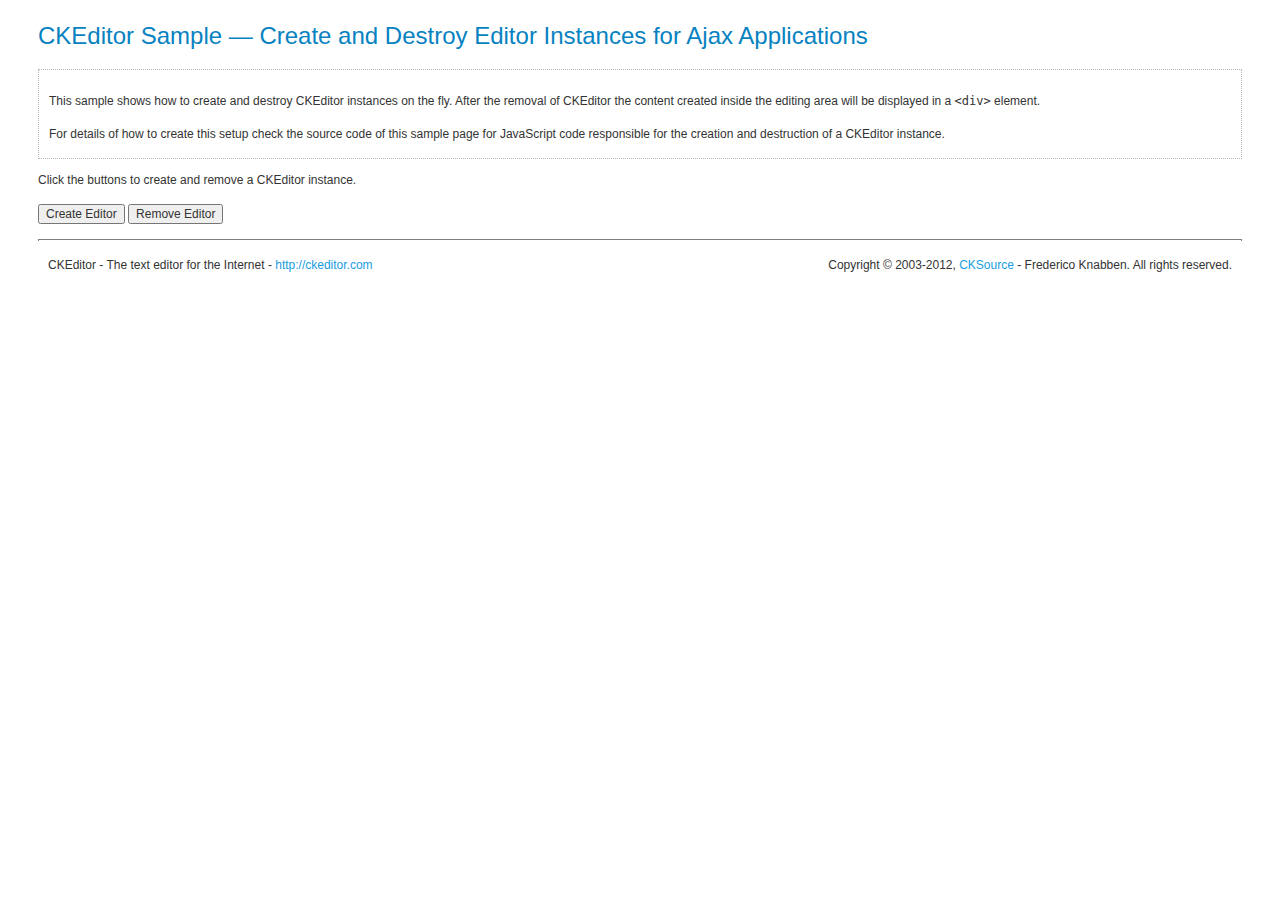
<file: ckeditor/_samples/ajax.html>
<!DOCTYPE html PUBLIC "-//W3C//DTD XHTML 1.0 Transitional//EN" "http://www.w3.org/TR/xhtml1/DTD/xhtml1-transitional.dtd">
<!--
Copyright (c) 2003-2012, CKSource - Frederico Knabben. All rights reserved.
For licensing, see LICENSE.html or http://ckeditor.com/license
-->
<html xmlns="http://www.w3.org/1999/xhtml">
<head>
	<title>Ajax &mdash; CKEditor Sample</title>
	<meta content="text/html; charset=utf-8" http-equiv="content-type" />
	<script type="text/javascript" src="../ckeditor.js"></script>
	<script src="sample.js" type="text/javascript"></script>
	<link href="sample.css" rel="stylesheet" type="text/css" />
	<script type="text/javascript">
	//<![CDATA[

var editor, html = '';

function createEditor()
{
	if ( editor )
		return;


	// Create a new editor inside the <div id="editor">, setting its value to html
	var config = {};
	editor = CKEDITOR.appendTo( 'editor', config, html );
}

function removeEditor()
{
	if ( !editor )
		return;

	// Retrieve the editor contents. In an Ajax application, this data would be
	// sent to the server or used in any other way.
	document.getElementById( 'editorcontents' ).innerHTML = html = editor.getData();
	document.getElementById( 'contents' ).style.display = '';

	// Destroy the editor.
	editor.destroy();
	editor = null;
}

	//]]>
	</script>
</head>
<body>
	<h1 class="samples">
		CKEditor Sample &mdash; Create and Destroy Editor Instances for Ajax Applications
	</h1>
	<div class="description">
	<p>
		This sample shows how to create and destroy CKEditor instances on the fly. After the removal of CKEditor the content created inside the editing
		area will be displayed in a <code>&lt;div&gt;</code> element.
	</p>
	<p>
		For details of how to create this setup check the source code of this sample page
		for JavaScript code responsible for the creation and destruction of a CKEditor instance.
	</p>
	</div>

	<!-- This <div> holds alert messages to be display in the sample page. -->
	<div id="alerts">
		<noscript>
			<p>
				<strong>CKEditor requires JavaScript to run</strong>. In a browser with no JavaScript
				support, like yours, you should still see the contents (HTML data) and you should
				be able to edit it normally, without a rich editor interface.
			</p>
		</noscript>
	</div>
	<p>Click the buttons to create and remove a CKEditor instance.</p>
	<p>
		<input onclick="createEditor();" type="button" value="Create Editor" />
		<input onclick="removeEditor();" type="button" value="Remove Editor" />
	</p>
	<!-- This div will hold the editor. -->
	<div id="editor">
	</div>
	<div id="contents" style="display: none">
		<p>
			Edited Contents:</p>
		<!-- This div will be used to display the editor contents. -->
		<div id="editorcontents">
		</div>
	</div>
	<div id="footer">
		<hr />
		<p>
			CKEditor - The text editor for the Internet - <a class="samples" href="http://ckeditor.com/">http://ckeditor.com</a>
		</p>
		<p id="copy">
			Copyright &copy; 2003-2012, <a class="samples" href="http://cksource.com/">CKSource</a> - Frederico
			Knabben. All rights reserved.
		</p>
	</div>
</body>
</html>
</file>
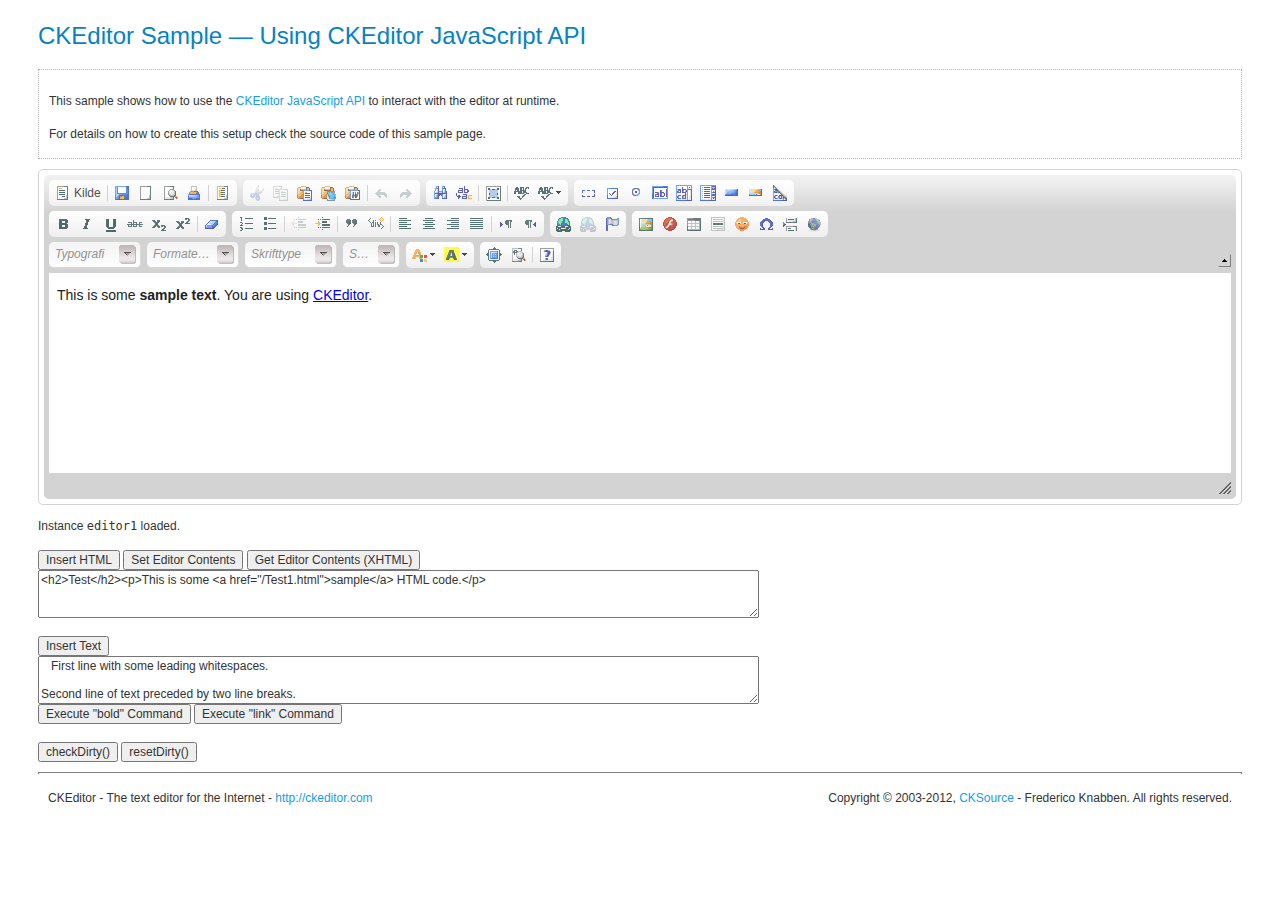
<file: ckeditor/_samples/api.html>
<!DOCTYPE html PUBLIC "-//W3C//DTD XHTML 1.0 Transitional//EN" "http://www.w3.org/TR/xhtml1/DTD/xhtml1-transitional.dtd">
<!--
Copyright (c) 2003-2012, CKSource - Frederico Knabben. All rights reserved.
For licensing, see LICENSE.html or http://ckeditor.com/license
-->
<html xmlns="http://www.w3.org/1999/xhtml">
<head>
	<title>API Usage &mdash; CKEditor Sample</title>
	<meta content="text/html; charset=utf-8" http-equiv="content-type" />
	<script type="text/javascript" src="../ckeditor.js"></script>
	<script src="sample.js" type="text/javascript"></script>
	<link href="sample.css" rel="stylesheet" type="text/css" />
	<script type="text/javascript">
	//<![CDATA[

// The instanceReady event is fired, when an instance of CKEditor has finished
// its initialization.
CKEDITOR.on( 'instanceReady', function( ev )
{
	// Show the editor name and description in the browser status bar.
	document.getElementById( 'eMessage' ).innerHTML = '<p>Instance <code>' + ev.editor.name + '<\/code> loaded.<\/p>';

	// Show this sample buttons.
	 document.getElementById( 'eButtons' ).style.display = 'block';
});

function InsertHTML()
{
	// Get the editor instance that we want to interact with.
	var oEditor = CKEDITOR.instances.editor1;
	var value = document.getElementById( 'htmlArea' ).value;

	// Check the active editing mode.
	if ( oEditor.mode == 'wysiwyg' )
	{
		// Insert HTML code.
		// http://docs.cksource.com/ckeditor_api/symbols/CKEDITOR.editor.html#insertHtml
		oEditor.insertHtml( value );
	}
	else
		alert( 'You must be in WYSIWYG mode!' );
}

function InsertText()
{
	// Get the editor instance that we want to interact with.
	var oEditor = CKEDITOR.instances.editor1;
	var value = document.getElementById( 'txtArea' ).value;

	// Check the active editing mode.
	if ( oEditor.mode == 'wysiwyg' )
	{
		// Insert as plain text.
		// http://docs.cksource.com/ckeditor_api/symbols/CKEDITOR.editor.html#insertText
		oEditor.insertText( value );
	}
	else
		alert( 'You must be in WYSIWYG mode!' );
}

function SetContents()
{
	// Get the editor instance that we want to interact with.
	var oEditor = CKEDITOR.instances.editor1;
	var value = document.getElementById( 'htmlArea' ).value;

	// Set editor contents (replace current contents).
	// http://docs.cksource.com/ckeditor_api/symbols/CKEDITOR.editor.html#setData
	oEditor.setData( value );
}

function GetContents()
{
	// Get the editor instance that you want to interact with.
	var oEditor = CKEDITOR.instances.editor1;

	// Get editor contents
	// http://docs.cksource.com/ckeditor_api/symbols/CKEDITOR.editor.html#getData
	alert( oEditor.getData() );
}

function ExecuteCommand( commandName )
{
	// Get the editor instance that we want to interact with.
	var oEditor = CKEDITOR.instances.editor1;

	// Check the active editing mode.
	if ( oEditor.mode == 'wysiwyg' )
	{
		// Execute the command.
		// http://docs.cksource.com/ckeditor_api/symbols/CKEDITOR.editor.html#execCommand
		oEditor.execCommand( commandName );
	}
	else
		alert( 'You must be in WYSIWYG mode!' );
}

function CheckDirty()
{
	// Get the editor instance that we want to interact with.
	var oEditor = CKEDITOR.instances.editor1;
	// Checks whether the current editor contents present changes when compared
	// to the contents loaded into the editor at startup
	// http://docs.cksource.com/ckeditor_api/symbols/CKEDITOR.editor.html#checkDirty
	alert( oEditor.checkDirty() );
}

function ResetDirty()
{
	// Get the editor instance that we want to interact with.
	var oEditor = CKEDITOR.instances.editor1;
	// Resets the "dirty state" of the editor (see CheckDirty())
	// http://docs.cksource.com/ckeditor_api/symbols/CKEDITOR.editor.html#resetDirty
	oEditor.resetDirty();
	alert( 'The "IsDirty" status has been reset' );
}

	//]]>
	</script>

</head>
<body>
	<h1 class="samples">
		CKEditor Sample &mdash; Using CKEditor JavaScript API
	</h1>
	<div class="description">
	<p>
		This sample shows how to use the
		<a class="samples" href="http://docs.cksource.com/ckeditor_api/symbols/CKEDITOR.editor.html">CKEditor JavaScript API</a>
		to interact with the editor at runtime.
	</p>
	<p>
		For details on how to create this setup check the source code of this sample page.
	</p>
	</div>

	<!-- This <div> holds alert messages to be display in the sample page. -->
	<div id="alerts">
		<noscript>
			<p>
				<strong>CKEditor requires JavaScript to run</strong>. In a browser with no JavaScript
				support, like yours, you should still see the contents (HTML data) and you should
				be able to edit it normally, without a rich editor interface.
			</p>
		</noscript>
	</div>
	<form action="sample_posteddata.php" method="post">
		<textarea cols="100" id="editor1" name="editor1" rows="10">&lt;p&gt;This is some &lt;strong&gt;sample text&lt;/strong&gt;. You are using &lt;a href="http://ckeditor.com/"&gt;CKEditor&lt;/a&gt;.&lt;/p&gt;</textarea>

		<script type="text/javascript">
		//<![CDATA[
			// Replace the <textarea id="editor1"> with an CKEditor instance.
			var editor = CKEDITOR.replace( 'editor1' );
		//]]>
		</script>

		<div id="eMessage">
		</div>
		<div id="eButtons" style="display: none">
			<input onclick="InsertHTML();" type="button" value="Insert HTML" />
			<input onclick="SetContents();" type="button" value="Set Editor Contents" />
			<input onclick="GetContents();" type="button" value="Get Editor Contents (XHTML)" />
			<br />
			<textarea cols="100" id="htmlArea" rows="3">&lt;h2&gt;Test&lt;/h2&gt;&lt;p&gt;This is some &lt;a href="/Test1.html"&gt;sample&lt;/a&gt; HTML code.&lt;/p&gt;</textarea>
			<br />
			<br />
			<input onclick="InsertText();" type="button" value="Insert Text" />
			<br />
			<textarea cols="100" id="txtArea" rows="3">   First line with some leading whitespaces.

Second line of text preceded by two line breaks.</textarea>
			<br />
			<input onclick="ExecuteCommand('bold');" type="button" value="Execute &quot;bold&quot; Command" />
			<input onclick="ExecuteCommand('link');" type="button" value="Execute &quot;link&quot; Command" />
			<br />
			<br />
			<input onclick="CheckDirty();" type="button" value="checkDirty()" />
			<input onclick="ResetDirty();" type="button" value="resetDirty()" />
		</div>
	</form>
	<div id="footer">
		<hr />
		<p>
			CKEditor - The text editor for the Internet - <a class="samples" href="http://ckeditor.com/">http://ckeditor.com</a>
		</p>
		<p id="copy">
			Copyright &copy; 2003-2012, <a class="samples" href="http://cksource.com/">CKSource</a> - Frederico
			Knabben. All rights reserved.
		</p>
	</div>
</body>
</html>
</file>
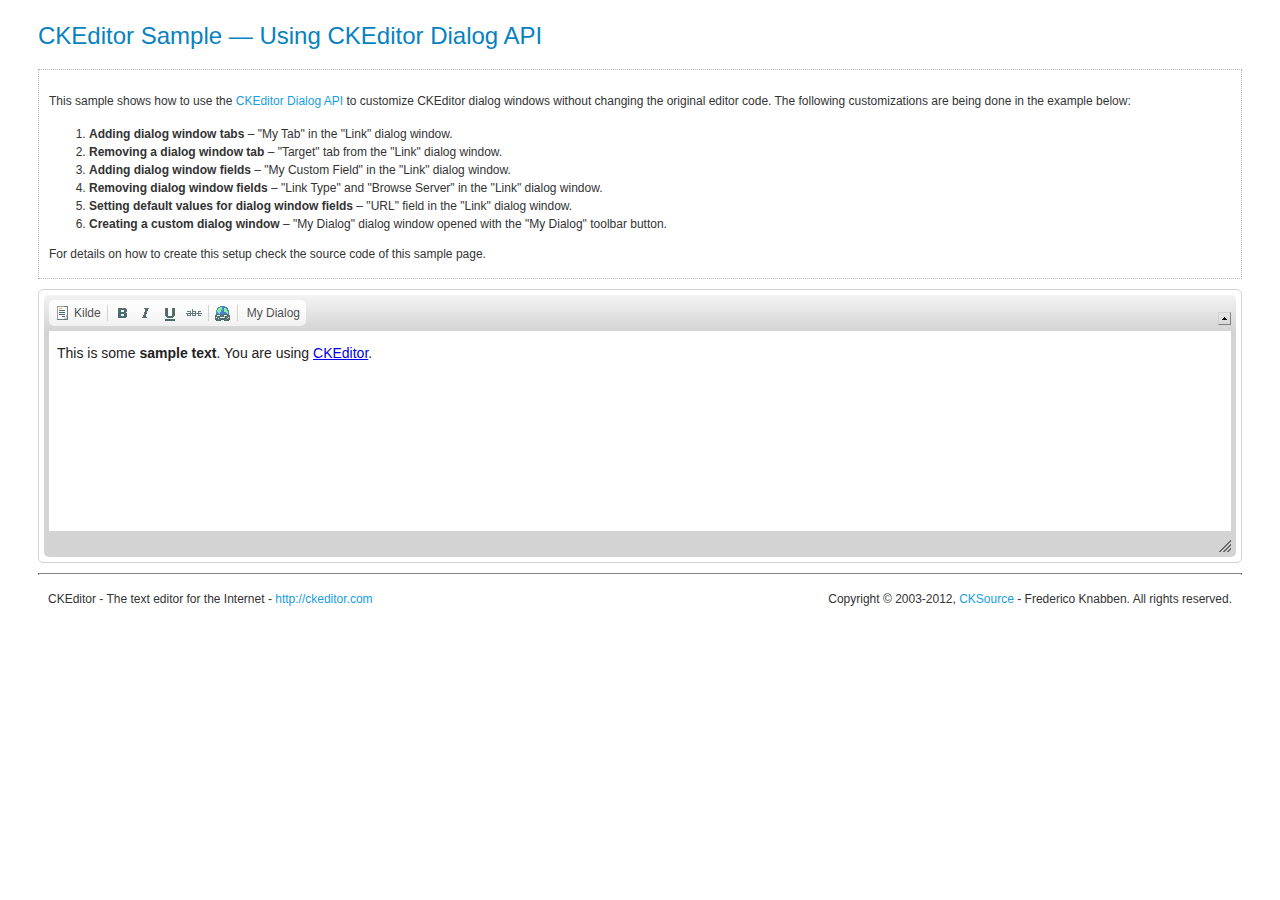
<file: ckeditor/_samples/api_dialog.html>
<!DOCTYPE html PUBLIC "-//W3C//DTD XHTML 1.0 Transitional//EN" "http://www.w3.org/TR/xhtml1/DTD/xhtml1-transitional.dtd">
<!--
Copyright (c) 2003-2012, CKSource - Frederico Knabben. All rights reserved.
For licensing, see LICENSE.html or http://ckeditor.com/license
-->
<html xmlns="http://www.w3.org/1999/xhtml">
<head>
	<title>Using API to Customize Dialog Windows &mdash; CKEditor Sample</title>
	<meta content="text/html; charset=utf-8" http-equiv="content-type" />
	<script type="text/javascript" src="../ckeditor.js"></script>
	<script src="sample.js" type="text/javascript"></script>
	<link href="sample.css" rel="stylesheet" type="text/css" />
	<style id="styles" type="text/css">

		.cke_button_myDialogCmd .cke_icon
		{
			display: none !important;
		}

		.cke_button_myDialogCmd .cke_label
		{
			display: inline !important;
		}

	</style>
	<script type="text/javascript">
	//<![CDATA[

// When opening a dialog, its "definition" is created for it, for
// each editor instance. The "dialogDefinition" event is then
// fired. We should use this event to make customizations to the
// definition of existing dialogs.
CKEDITOR.on( 'dialogDefinition', function( ev )
	{
		// Take the dialog name and its definition from the event
		// data.
		var dialogName = ev.data.name;
		var dialogDefinition = ev.data.definition;

		// Check if the definition is from the dialog we're
		// interested on (the "Link" dialog).
		if ( dialogName == 'link' )
		{
			// Get a reference to the "Link Info" tab.
			var infoTab = dialogDefinition.getContents( 'info' );

			// Add a text field to the "info" tab.
			infoTab.add( {
					type : 'text',
					label : 'My Custom Field',
					id : 'customField',
					'default' : 'Sample!',
					validate : function()
					{
						if ( /\d/.test( this.getValue() ) )
							return 'My Custom Field must not contain digits';
					}
				});

			// Remove the "Link Type" combo and the "Browser
			// Server" button from the "info" tab.
			infoTab.remove( 'linkType' );
			infoTab.remove( 'browse' );

			// Set the default value for the URL field.
			var urlField = infoTab.get( 'url' );
			urlField['default'] = 'www.example.com';

			// Remove the "Target" tab from the "Link" dialog.
			dialogDefinition.removeContents( 'target' );

			// Add a new tab to the "Link" dialog.
			dialogDefinition.addContents({
				id : 'customTab',
				label : 'My Tab',
				accessKey : 'M',
				elements : [
					{
						id : 'myField1',
						type : 'text',
						label : 'My Text Field'
					},
					{
						id : 'myField2',
						type : 'text',
						label : 'Another Text Field'
					}
				]
			});

			// Rewrite the 'onFocus' handler to always focus 'url' field.
			dialogDefinition.onFocus = function()
			{
				var urlField = this.getContentElement( 'info', 'url' );
				urlField.select();
			};
		}
	});

	//]]>
	</script>

</head>
<body>
	<h1 class="samples">
		CKEditor Sample &mdash; Using CKEditor Dialog API
	</h1>
	<div class="description">
	<p>
		This sample shows how to use the
		<a class="samples" href="http://docs.cksource.com/ckeditor_api/symbols/CKEDITOR.dialog.html">CKEditor Dialog API</a>
		to customize CKEditor dialog windows without changing the original editor code.
		The following customizations are being done in the example below:
	</p>
	<ol>
		<li><strong>Adding dialog window tabs</strong> &ndash; "My Tab" in the "Link" dialog window.</li>
		<li><strong>Removing a dialog window tab</strong> &ndash; "Target" tab from the "Link" dialog window.</li>
		<li><strong>Adding dialog window fields</strong> &ndash; "My Custom Field" in the "Link" dialog window.</li>
		<li><strong>Removing dialog window fields</strong> &ndash; "Link Type" and "Browse Server" in the "Link"
			dialog window.</li>
		<li><strong>Setting default values for dialog window fields</strong> &ndash; "URL" field in the
			"Link" dialog window. </li>
		<li><strong>Creating a custom dialog window</strong> &ndash; "My Dialog" dialog window opened with the "My Dialog" toolbar button.</li>
	</ol>
	<p>
For details on how to create this setup check the source code of this sample page.
	</p>
	</div>


	<!-- This <div> holds alert messages to be display in the sample page. -->
	<div id="alerts">
		<noscript>
			<p>
				<strong>CKEditor requires JavaScript to run</strong>. In a browser with no JavaScript
				support, like yours, you should still see the contents (HTML data) and you should
				be able to edit it normally, without a rich editor interface.
			</p>
		</noscript>
	</div>
	<!-- This <fieldset> holds the HTML that you will usually find in your
	     pages. -->
	<textarea cols="80" id="editor1" name="editor1" rows="10">&lt;p&gt;This is some &lt;strong&gt;sample text&lt;/strong&gt;. You are using &lt;a href="http://ckeditor.com/"&gt;CKEditor&lt;/a&gt;.&lt;/p&gt;</textarea>
	<script type="text/javascript">
		//<![CDATA[
			// Replace the <textarea id="editor1"> with an CKEditor instance.
			var editor = CKEDITOR.replace( 'editor1',
				{
					// Defines a simpler toolbar to be used in this sample.
					// Note that we have added out "MyButton" button here.
					toolbar : [ [ 'Source', '-', 'Bold', 'Italic', 'Underline', 'Strike','-','Link', '-', 'MyButton' ] ]
				});

			// Listen for the "pluginsLoaded" event, so we are sure that the
			// "dialog" plugin has been loaded and we are able to do our
			// customizations.
			editor.on( 'pluginsLoaded', function( ev )
				{
					// If our custom dialog has not been registered, do that now.
					if ( !CKEDITOR.dialog.exists( 'myDialog' ) )
					{
						// We need to do the following trick to find out the dialog
						// definition file URL path. In the real world, you would simply
						// point to an absolute path directly, like "/mydir/mydialog.js".
						var href = document.location.href.split( '/' );
						href.pop();
						href.push( 'api_dialog', 'my_dialog.js' );
						href = href.join( '/' );

						// Finally, register the dialog.
						CKEDITOR.dialog.add( 'myDialog', href );
					}

					// Register the command used to open the dialog.
					editor.addCommand( 'myDialogCmd', new CKEDITOR.dialogCommand( 'myDialog' ) );

					// Add the a custom toolbar buttons, which fires the above
					// command..
					editor.ui.addButton( 'MyButton',
						{
							label : 'My Dialog',
							command : 'myDialogCmd'
						} );
				});
		//]]>
	</script>
	<div id="footer">
		<hr />
		<p>
			CKEditor - The text editor for the Internet - <a class="samples" href="http://ckeditor.com/">http://ckeditor.com</a>
		</p>
		<p id="copy">
			Copyright &copy; 2003-2012, <a class="samples" href="http://cksource.com/">CKSource</a> - Frederico
			Knabben. All rights reserved.
		</p>
	</div>
</body>
</html>
</file>
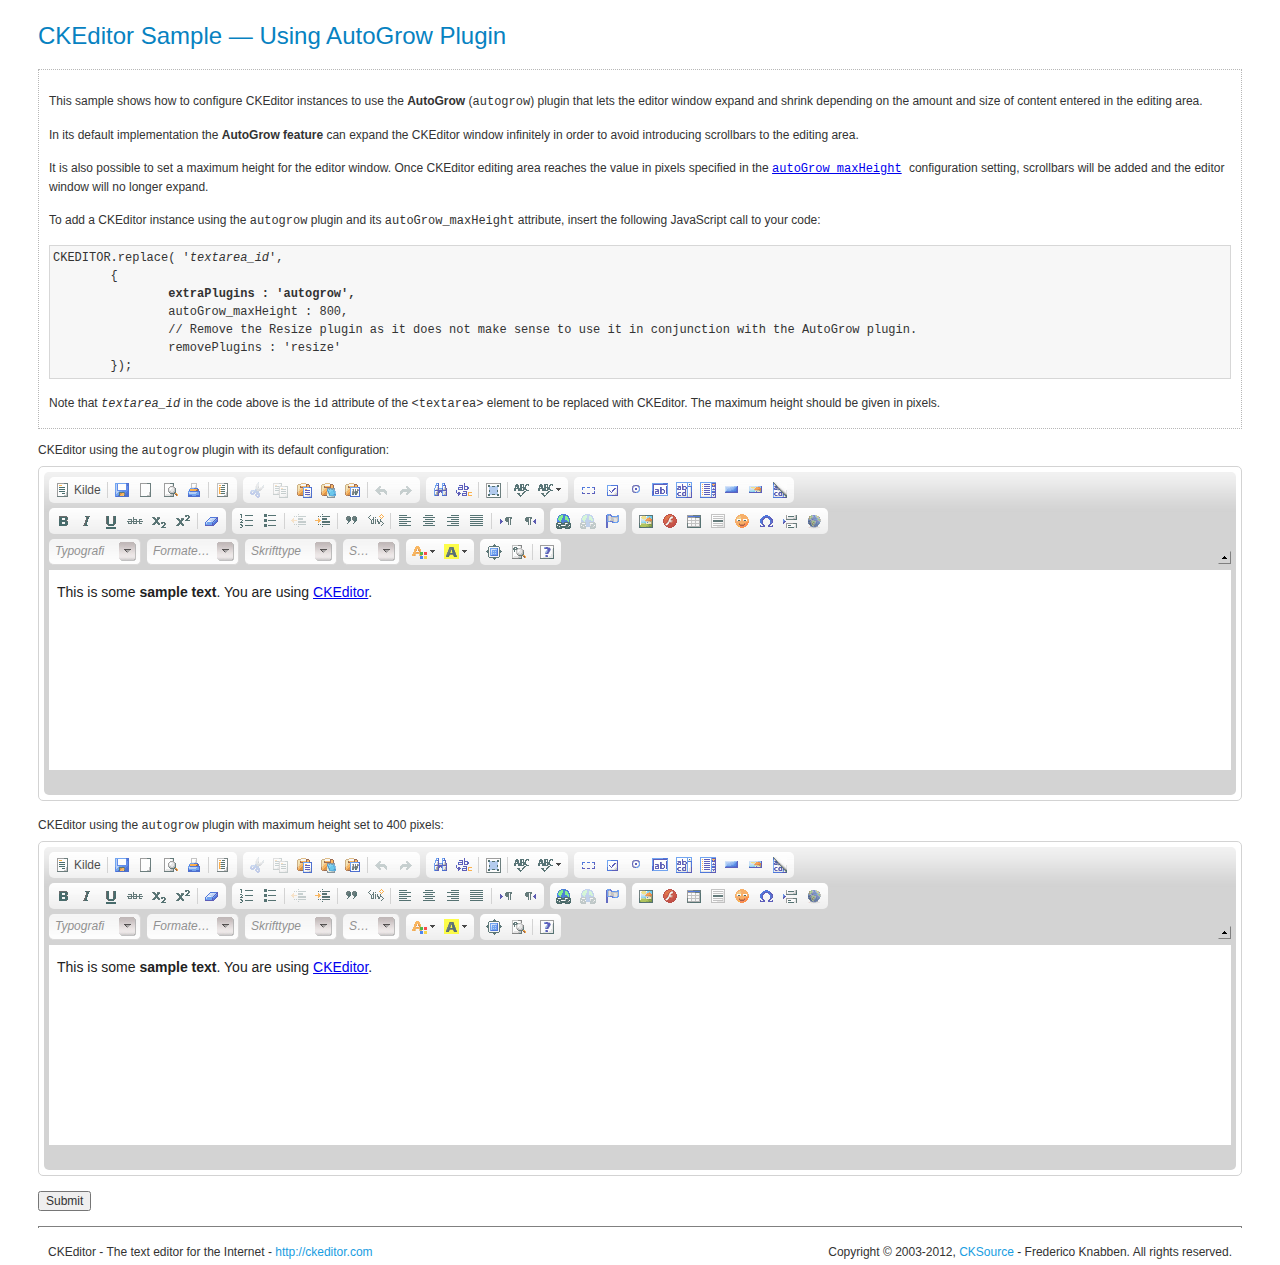
<file: ckeditor/_samples/autogrow.html>
<!DOCTYPE html PUBLIC "-//W3C//DTD XHTML 1.0 Transitional//EN" "http://www.w3.org/TR/xhtml1/DTD/xhtml1-transitional.dtd">
<!--
Copyright (c) 2003-2012, CKSource - Frederico Knabben. All rights reserved.
For licensing, see LICENSE.html or http://ckeditor.com/license
-->
<html xmlns="http://www.w3.org/1999/xhtml">
<head>
	<title>AutoGrow Plugin &mdash; CKEditor Sample</title>
	<meta content="text/html; charset=utf-8" http-equiv="content-type" />
	<script type="text/javascript" src="../ckeditor.js"></script>
	<script src="sample.js" type="text/javascript"></script>
	<link href="sample.css" rel="stylesheet" type="text/css" />
</head>
<body>
	<h1 class="samples">
		CKEditor Sample &mdash; Using AutoGrow Plugin
	</h1>
	<div class="description">
	<p>
		This sample shows how to configure CKEditor instances to use the
		<strong>AutoGrow</strong> (<code>autogrow</code>) plugin that lets the editor window expand
		and shrink depending on the amount and size of content entered in the editing area.
	</p>
	<p>
		In its default implementation the <strong>AutoGrow feature</strong> can expand the
		CKEditor window infinitely in order to avoid introducing scrollbars to the editing area.
	</p>
	<p>
		It is also possible to set a maximum height for the editor window. Once CKEditor
		editing area reaches the value in pixels specified in the <code>
		<a href="http://docs.cksource.com/ckeditor_api/symbols/CKEDITOR.config.html#.autoGrow_maxHeight">autoGrow_maxHeight</a>
		</code> configuration setting, scrollbars will be added and the editor window will no longer expand.
	</p>
	<p>
		To add a CKEditor instance using the <code>autogrow</code> plugin and its
		<code>autoGrow_maxHeight</code> attribute, insert the following JavaScript call to your code:
	</p>
	<pre class="samples">CKEDITOR.replace( '<em>textarea_id</em>',
	{
		<strong>extraPlugins : 'autogrow',</strong>
		autoGrow_maxHeight : 800,
		// Remove the Resize plugin as it does not make sense to use it in conjunction with the AutoGrow plugin.
		removePlugins : 'resize'
	});</pre>
	<p>
		Note that <code><em>textarea_id</em></code> in the code above is the <code>id</code> attribute of
		the <code>&lt;textarea&gt;</code> element to be replaced with CKEditor. The maximum height should
		be given in pixels.
	</p>
	</div>
	<!-- This <div> holds alert messages to be display in the sample page. -->
	<div id="alerts">
		<noscript>
			<p>
				<strong>CKEditor requires JavaScript to run</strong>. In a browser with no JavaScript
				support, like yours, you should still see the contents (HTML data) and you should
				be able to edit it normally, without a rich editor interface.
			</p>
		</noscript>
	</div>
	<form action="sample_posteddata.php" method="post">
		<p>
			<label for="editor1">
				CKEditor using the <code>autogrow</code> plugin with its default configuration:</label>
			<textarea cols="80" id="editor1" name="editor1" rows="10">&lt;p&gt;This is some &lt;strong&gt;sample text&lt;/strong&gt;. You are using &lt;a href="http://ckeditor.com/"&gt;CKEditor&lt;/a&gt;.&lt;/p&gt;</textarea>
			<script type="text/javascript">
			//<![CDATA[

				CKEDITOR.replace( 'editor1', {
					extraPlugins : 'autogrow',
					removePlugins : 'resize'
				});

			//]]>
			</script>
		</p>
		<p>
			<label for="editor2">
				CKEditor using the <code>autogrow</code> plugin with maximum height set to 400 pixels:</label>
			<textarea cols="80" id="editor2" name="editor2" rows="10">&lt;p&gt;This is some &lt;strong&gt;sample text&lt;/strong&gt;. You are using &lt;a href="http://ckeditor.com/"&gt;CKEditor&lt;/a&gt;.&lt;/p&gt;</textarea>
			<script type="text/javascript">
			//<![CDATA[

				CKEDITOR.replace( 'editor2', {
					extraPlugins : 'autogrow',
					autoGrow_maxHeight : 400,
					removePlugins : 'resize'
				});

			//]]>
			</script>
		</p>
		<p>
			<input type="submit" value="Submit" />
		</p>
	</form>
	<div id="footer">
		<hr />
		<p>
			CKEditor - The text editor for the Internet - <a class="samples" href="http://ckeditor.com/">http://ckeditor.com</a>
		</p>
		<p id="copy">
			Copyright &copy; 2003-2012, <a class="samples" href="http://cksource.com/">CKSource</a> - Frederico
			Knabben. All rights reserved.
		</p>
	</div>
</body>
</html>
</file>
<file: ckeditor/_samples/sample.css>
/*
Copyright (c) 2003-2012, CKSource - Frederico Knabben. All rights reserved.
For licensing, see LICENSE.html or http://ckeditor.com/license
*/

html, body, h1, h2, h3, h4, h5, h6, div, span, blockquote, p, address, form, fieldset, img, ul, ol, dl, dt, dd, li, hr, table, td, th, strong, em, sup, sub, dfn, ins, del, q, cite, var, samp, code, kbd, tt, pre {
	line-height: 1.5em;
}

body {
	padding:10px 30px;
}

input, textarea, select, option, optgroup, button, td, th {
	font-size: 100%;
}

pre,
code,
kbd,
samp,
tt{
  font-family: monospace,monospace;
  font-size: 1em;
}

h1.samples {
  color:#0782C1;
  font-size:200%;
  font-weight:normal;
  margin: 0;
  padding: 0;
}

h2.samples {
  color:#000000;
  font-size:130%;
  margin: 0;
  padding: 0;
}

p, blockquote, address, form, pre, dl, h1.samples, h2.samples {
	margin-bottom:15px;
}

ul.samples {
	margin-bottom:15px;
}

.clear {
	clear:both;
}

fieldset
{
	margin: 0;
	padding: 10px;
}

body, input, textarea {
	color: #333333;
	font-family: Arial, Helvetica, sans-serif;
}

body {
	font-size: 75%;
}

a.samples {
	color:#189DE1;
	text-decoration:none;
}

a.samples:hover {
  text-decoration:underline;
}

form
{
	margin: 0;
	padding: 0;
}

pre.samples
{
	background-color: #F7F7F7;
	border: 1px solid #D7D7D7;
	overflow: auto;
	padding: 0.25em;
}

#alerts
{
	color: Red;
}

#footer hr
{
	margin: 10px 0 15px 0;
	height: 1px;
	border: solid 1px gray;
	border-bottom: none;
}

#footer p
{
	margin: 0 10px 10px 10px;
	float: left;
}

#footer #copy
{
	float: right;
}

#outputSample
{
	width: 100%;
	table-layout: fixed;
}

#outputSample thead th
{
	color: #dddddd;
	background-color: #999999;
	padding: 4px;
	white-space: nowrap;
}

#outputSample tbody th
{
	vertical-align: top;
	text-align: left;
}

#outputSample pre
{
	margin: 0;
	padding: 0;
	white-space: pre; /* CSS2 */
	white-space: -moz-pre-wrap; /* Mozilla*/
	white-space: -o-pre-wrap; /* Opera 7 */
	white-space: pre-wrap; /* CSS 2.1 */
	white-space: pre-line; /* CSS 3 (and 2.1 as well, actually) */
	word-wrap: break-word; /* IE */
}

.description {
	border: 1px dotted #B7B7B7;
	margin-bottom: 10px;
	padding: 10px 10px 0;
}

label {
	display: block;
	margin-bottom:6px;
}

.cke_dialog label
{
	display: inline;
	margin-bottom: auto;
}
</file>
